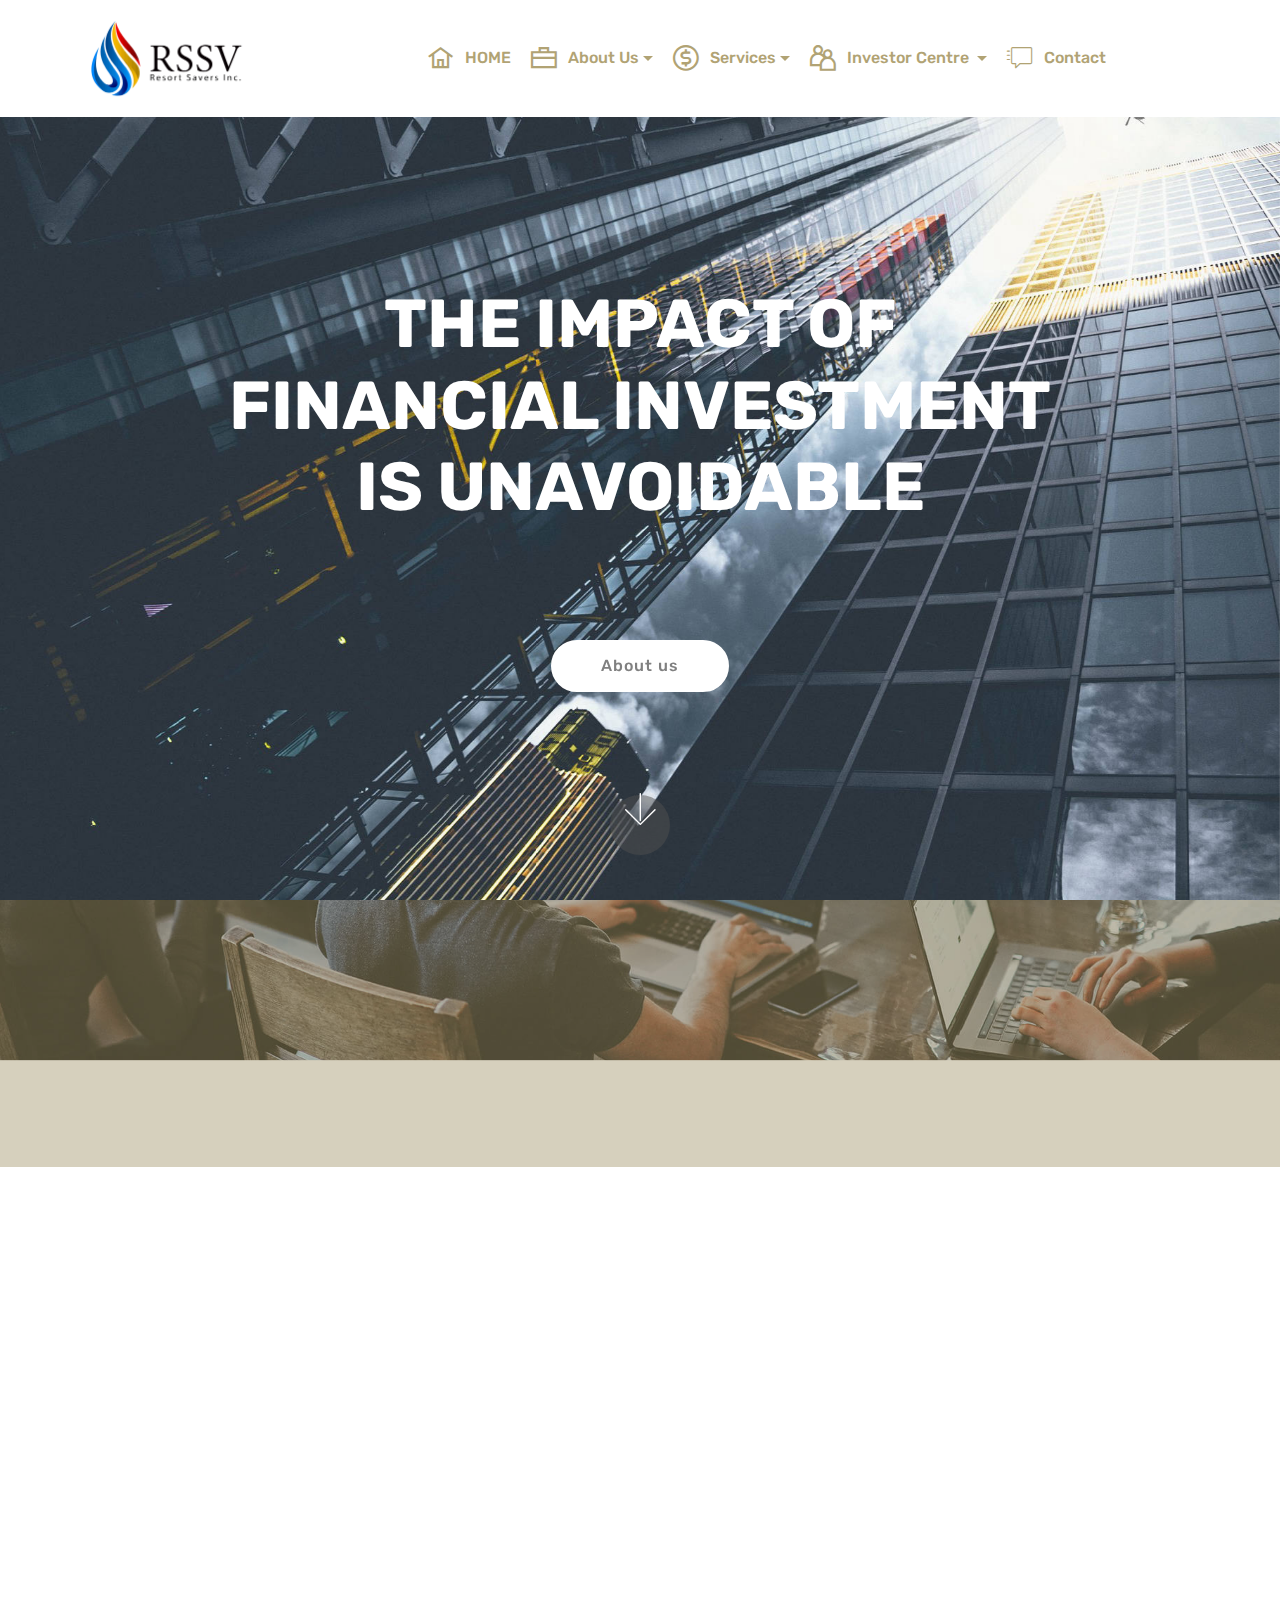
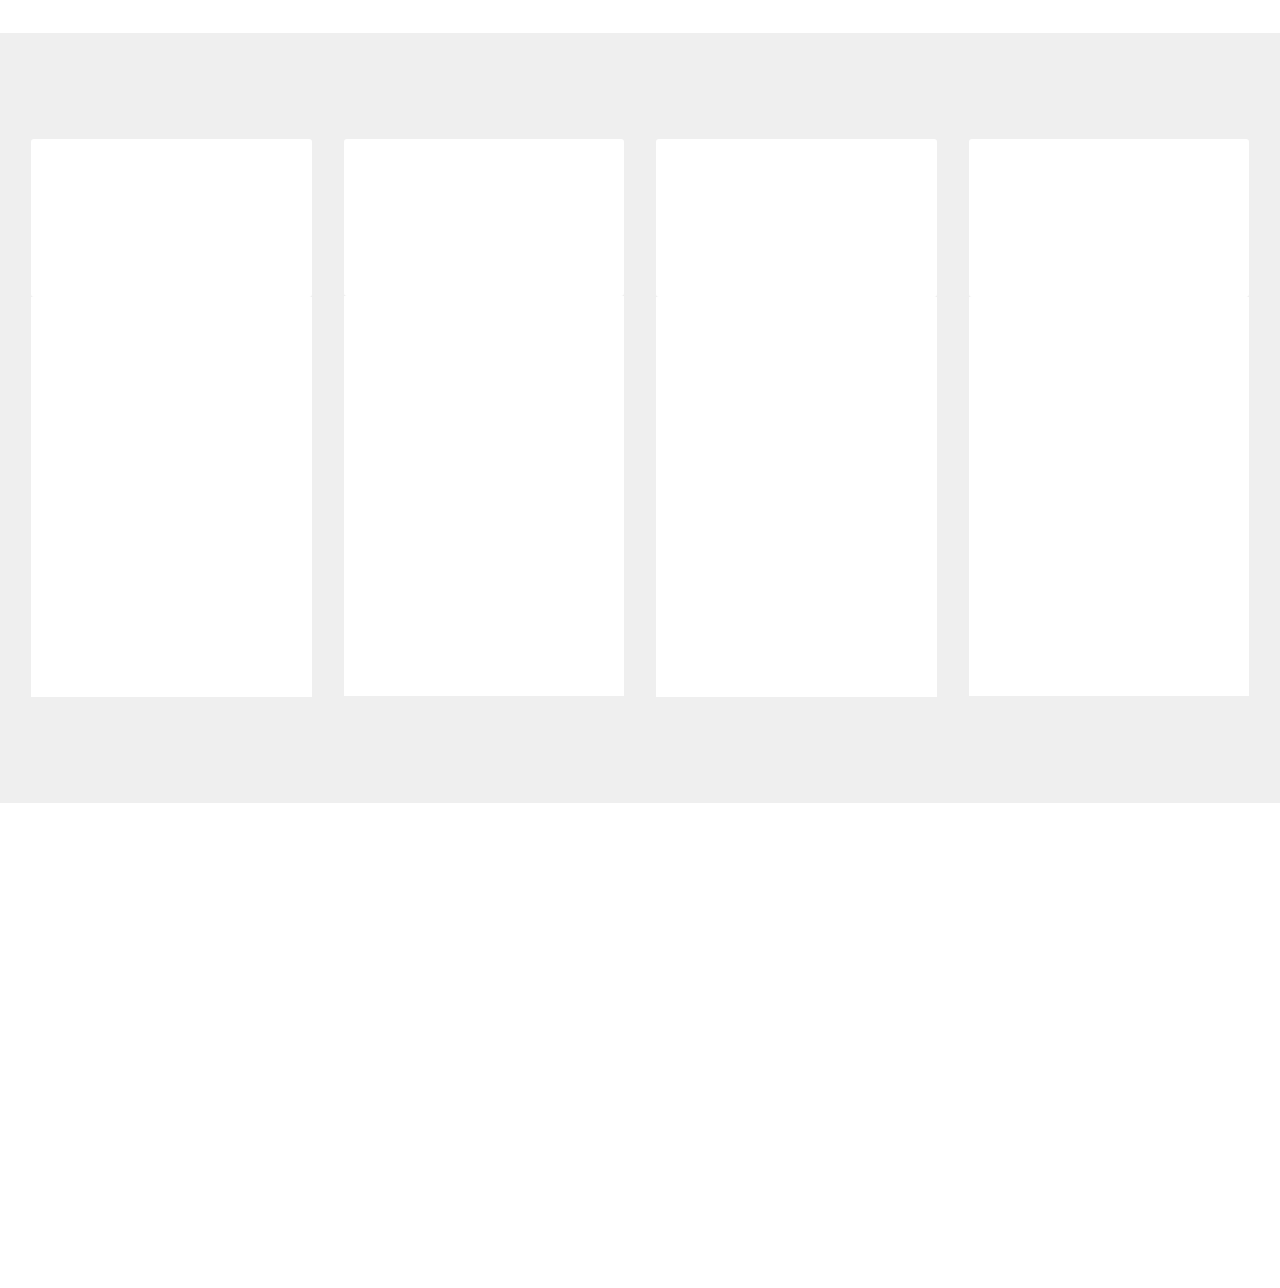
<file: index.html>
<!DOCTYPE html>
<html  >
<head>
  
  <meta charset="UTF-8">
  <meta http-equiv="X-UA-Compatible" content="IE=edge">
  
  <meta name="viewport" content="width=device-width, initial-scale=1, minimum-scale=1">
  <link rel="shortcut icon" href="assets/images/rssv-logo-black-356x203.png" type="image/x-icon">
  <meta name="description" content="THE IMPACT OF FINANCIAL INVESTMENT IS UNAVOIDABLE.Resort Savers, Inc. makes investments and acquisitions into markets and industries throughout the world. The Company operates through two segments: health beverage, and oil and gas.  ">
  
  <title>Home</title>
  <link rel="stylesheet" href="assets/web/assets/mobirise-icons2/mobirise2.css">
  <link rel="stylesheet" href="assets/web/assets/mobirise-icons/mobirise-icons.css">
  <link rel="stylesheet" href="assets/bootstrap/css/bootstrap.min.css">
  <link rel="stylesheet" href="assets/bootstrap/css/bootstrap-grid.min.css">
  <link rel="stylesheet" href="assets/bootstrap/css/bootstrap-reboot.min.css">
  <link rel="stylesheet" href="assets/dropdown/css/style.css">
  <link rel="stylesheet" href="assets/tether/tether.min.css">
  <link rel="stylesheet" href="assets/animatecss/animate.min.css">
  <link rel="stylesheet" href="assets/socicon/css/styles.css">
  <link rel="stylesheet" href="assets/theme/css/style.css">
  <link rel="preload" as="style" href="assets/mobirise/css/mbr-additional.css"><link rel="stylesheet" href="assets/mobirise/css/mbr-additional.css" type="text/css">
  
  
  
</head>
<body>
  <section class="menu cid-qTkzRZLJNu" once="menu" id="menu1-0">

    

    <nav class="navbar navbar-expand beta-menu navbar-dropdown align-items-center navbar-fixed-top navbar-toggleable-sm">
        <button class="navbar-toggler navbar-toggler-right" type="button" data-toggle="collapse" data-target="#navbarSupportedContent" aria-controls="navbarSupportedContent" aria-expanded="false" aria-label="Toggle navigation">
            <div class="hamburger">
                <span></span>
                <span></span>
                <span></span>
                <span></span>
            </div>
        </button>
        <div class="menu-logo">
            <div class="navbar-brand">
                <span class="navbar-logo">
                    
                         <a href="index.html"><img src="assets/images/rssv-logo-black-356x203.png" alt="Centurion" title="" style="height: 6.3rem;"></a>
                    
                </span>
                
            </div>
        </div>
        <div class="collapse navbar-collapse" id="navbarSupportedContent">
            <ul class="navbar-nav nav-dropdown nav-right" data-app-modern-menu="true"><li class="nav-item"><a class="nav-link link text-danger display-4" href="index.html" aria-expanded="false"><span class="mobi-mbri mobi-mbri-home mbr-iconfont mbr-iconfont-btn"></span>
                        
                        HOME</a></li><li class="nav-item dropdown">
                    <a class="nav-link link dropdown-toggle text-danger display-4" href="page2.html" data-toggle="dropdown-submenu" aria-expanded="false"><span class="mobi-mbri mobi-mbri-briefcase mbr-iconfont mbr-iconfont-btn"></span>
                        
                        About Us
                    </a><div class="dropdown-menu"><a class="dropdown-item text-danger display-4" href="AboutUs.html#header1-g" aria-expanded="false">WHO WE ARE</a><a class="dropdown-item text-danger display-4" href="AboutUs.html#content4-k">MANAGEMENT TEAM</a></div>
                </li><li class="nav-item dropdown">
                    <a class="nav-link link dropdown-toggle text-danger display-4" href="page1.html" data-toggle="dropdown-submenu" aria-expanded="false"><span class="mobi-mbri mobi-mbri-cash mbr-iconfont mbr-iconfont-btn"></span>
                        
                        Services
                    </a><div class="dropdown-menu"><a class="dropdown-item text-danger display-4" href="Services.html#content5-8" aria-expanded="false">CORPORATE FIANANCE ADVISORY</a><a class="dropdown-item text-danger display-4" href="Services.html#features18-10" aria-expanded="false">ASSET MANAGEMENT</a><a class="dropdown-item text-danger display-4" href="Services.html#features11-12" aria-expanded="false">PRIVATE PLACEMENTS</a><a class="dropdown-item text-danger display-4" href="Services.html#content4-14" aria-expanded="false">BROKERAGE SERVICES &amp; RESEARCH</a></div>
                </li>
                <li class="nav-item dropdown"><a class="nav-link link dropdown-toggle text-danger display-4" href="page3.html" data-toggle="dropdown-submenu" aria-expanded="true"><span class="mobi-mbri mobi-mbri-users mbr-iconfont mbr-iconfont-btn"></span>Investor Centre&nbsp;</a><div class="dropdown-menu"><a class="dropdown-item text-danger display-4" href="page3.html#header16-15" aria-expanded="false">OVERVIEW</a><a class="dropdown-item text-danger display-4" href="page3.html#custom-html-16" aria-expanded="false">CORPORATE INFORMATION</a><a class="dropdown-item text-danger display-4" href="page3.html#content6-1l" aria-expanded="false">FINANCIAL REPORT</a><a class="dropdown-item text-danger display-4" href="page3.html#content4-1o" aria-expanded="false">PRESS CENTER</a></div></li><li class="nav-item"><a class="nav-link link text-danger display-4" href="page4.html"><span class="mbri-help mbr-iconfont mbr-iconfont-btn"></span>
                        Contact &nbsp; &nbsp; &nbsp; &nbsp; &nbsp; &nbsp; &nbsp; &nbsp; &nbsp; &nbsp;&nbsp;</a></li></ul>
            
        </div>
    </nav>
</section>

<section class="cid-qTkA127IK8 mbr-fullscreen mbr-parallax-background" id="header2-1">

    

    

    <div class="container align-center">
        <div class="row justify-content-md-center">
            <div class="mbr-white col-md-10">
                <h1 class="mbr-section-title mbr-bold pb-3 mbr-fonts-style display-1"><br>THE IMPACT OF<div>FINANCIAL INVESTMENT</div><div>IS UNAVOIDABLE</div><div><br></div></h1>
                
                
                <div class="mbr-section-btn"><a class="btn btn-md btn-white display-4" href="page2.html">About us</a></div>
            </div>
        </div>
    </div>
    <div class="mbr-arrow hidden-sm-down" aria-hidden="true">
        <a href="#next">
            <i class="mbri-down mbr-iconfont"></i>
        </a>
    </div>
</section>

<section class="header8 cid-rGz56P5yH4 mbr-parallax-background" id="header8-e">

    

    <div class="mbr-overlay" style="opacity: 0.4; background-color: rgb(177, 163, 116);">
    </div>

    <div class="container align-center">
        <div class="row justify-content-md-center">
            <div class="mbr-white col-md-10">
                
                <p class="mbr-text align-center py-2 mbr-fonts-style display-5">
                        Resort Savers, Inc. makes investments and acquisitions into markets and industries throughout the world. The Company operates through two segments: health beverage, and oil and gas. &nbsp;</p>
                
                
                
            </div>
        </div>
    </div>
    
</section>

<section class="mbr-section article content11 cid-rH7Mu5j1UE" id="content11-p">
     

    <div class="container">
        <div class="media-container-row">
            <div class="mbr-text counter-container col-12 col-md-8 mbr-fonts-style display-7">
                <ol>
                    <li><strong>October 19, 2019 </strong>&nbsp;- Resort Savers (OTC:RSSV) stock has been moved at 1911.764706% throughout last twelve months. The stock has performed 4175% around last thirty days, and changed 1325% over the last three months. <a href="https://www.newsscanner.info/2019/10/19/notable-performance-spotlight-resort-savers-otcrssv/" target="_blank">Click for DETAIL.</a></li>
                    <li><strong>October 3, 2019</strong> - Traders Searchlight: RSSV has a market cap of $41886468. Market capitalization refers to the total dollar market value of a company’s outstanding shares. The company holds Outstanding share with figure of 520976000 and noted 170958353 floating shares. <a href="https://www.surveydone.info/2019/10/03/traders-searchlight-resort-savers-otcrssv/" target="_blank">Click for DETAIL.</a></li><li><strong>May 17, 2019</strong>&nbsp;-Resort Savers, Inc. (RSSV) SEC Filing 10-K Annual report for the fiscal year ending Moonday, December 31,2018. <a href="https://last10k.com/sec-filings/rssv" target="_blank">Click for Detail</a></li>
                    <li><strong>July 16, 2018 &nbsp;</strong>-Resort Savers, Inc. Announces Medical Distribution Partnership with South Korea-based CancerROP.&nbsp;<a href="https://www.marketwatch.com/press-release/resort-savers-inc-announces-medical-distribution-partnership-with-south-korea-based-cancerrop-2018-07-16-15249036" target="_blank">Click for Detail</a></li>
                </ol>
            </div>
        </div>
    </div>
</section>

<section class="features17 cid-rH7MNVcofe" id="features17-q">
    
    

    
    <div class="container-fluid">
        <div class="media-container-row">
            <div class="card p-3 col-12 col-md-6 col-lg-3">
                <div class="card-wrapper">
                    <div class="card-img">
                        <img src="assets/images/mbr-634x423.jpeg" alt="" title="">
                    </div>
                    <div class="card-box">
                        <h4 class="card-title pb-3 mbr-fonts-style display-7">CORPORATE<div><br></div><div>FINANCE ADVISORY</div></h4>
                        <p class="mbr-text mbr-fonts-style display-7">
                            RSSV is an investment firm based in United State that provides Corporate Finance Advisory, Asset Management and Brokerage services to local, regional and international clients including corporations, governments and high-net- worth individuals.
                        </p>
                    </div>
                </div>
            </div>

            <div class="card p-3 col-12 col-md-6 col-lg-3">
                <div class="card-wrapper">
                    <div class="card-img">
                        <img src="assets/images/mbr-1-634x423.jpeg" alt="" title="">
                    </div>
                    <div class="card-box">
                        <h4 class="card-title pb-3 mbr-fonts-style display-7">
                            ASSET
                        <div><br></div><div>MANAGEMENT</div></h4>
                        <p class="mbr-text mbr-fonts-style display-7">Through a proactive approach, coupled with innovative ideas and extensive research, our Asset Management department is dedicated to serve as a link between investors and investment opportunities in the local and regional markets.<br></p>
                    </div>
                </div>
            </div>

            <div class="card p-3 col-12 col-md-6 col-lg-3">
                <div class="card-wrapper">
                    <div class="card-img">
                        <img src="assets/images/mbr-634x397.jpeg" alt="" title="">
                    </div>
                    <div class="card-box">
                        <h4 class="card-title pb-3 mbr-fonts-style display-7">PRIVATE <br><br>PLACEMENTS<br></h4>
                        <p class="mbr-text mbr-fonts-style display-7">
                            RSSV assembles composite businesses across the capital and investment spectrum to minimize thinning and enhance the capital structure. Often these resolutions include an amalgam of debt and equity.&nbsp;<br><br>
                        </p>
                    </div>
                </div>
            </div>

            <div class="card p-3 col-12 col-md-6 col-lg-3">
                <div class="card-wrapper">
                    <div class="card-img">
                        <img src="assets/images/background4.jpeg" alt="" title="">
                    </div>
                    <div class="card-box">
                        <h4 class="card-title pb-3 mbr-fonts-style display-7">BROKERAGE SERVICES &amp; <br><br>RESEARCH</h4>
                        <p class="mbr-text mbr-fonts-style display-7">Capital Investments’ Brokerage department connects our institutional and retail clients to local, regional and international markets through a world class global trading platform.<br><br><br></p>
                    </div>
                </div>
            </div>
            
            
        </div>
    </div>
</section>

<section class="cid-qTkAaeaxX5 mbr-reveal" id="footer1-2">

    

    

    <div class="container">
        <div class="media-container-row content text-white">
            <div class="col-12 col-md-3">
                <div class="media-wrap">
                    <a href="index.html">
                        <img src="assets/images/rssv-logo-black-356x203.png" alt="" title="">
                    </a>
                </div>
            </div>
            <div class="col-12 col-md-3 mbr-fonts-style display-7">
                <h5 class="pb-3">
                    RSSV [Headquater]</h5>
                <p class="mbr-text">1004 Commercial Avenue Suite 509 Anacortes, WA 98221, United States</p>
            </div>
            <div class="col-12 col-md-3 mbr-fonts-style display-7">
                <h5 class="pb-3">
                    RSSV [Malaysia]</h5>
                <p class="mbr-text">Level 11, Tower 4, Puchong Financial Corporate Centre (PFCC)<br>Jalan Puteri 1/2, Bandar Puteri, 47100 Puchong, Malaysia<br><br>Contact No.: +603 8600 0313<br>Email: ir@resortsaversinc.finance<br></p>
            </div>
            <div class="col-12 col-md-3 mbr-fonts-style display-7">
                <h5 class="pb-3">
                    Links
                </h5>
                <p class="mbr-text"><a href="https://www.nasdaq.com/market-activity/stocks/rssv" target="_blank">Nasdaq</a></p>
            </div>
        </div>
        <div class="footer-lower">
            <div class="media-container-row">
                <div class="col-sm-12">
                    <hr>
                </div>
            </div>
            <div class="media-container-row mbr-white">
                <div class="col-sm-6 copyright">
                    <p class="mbr-text mbr-fonts-style display-7">
                        © Copyright 2019 ResortSaversInc. - All Rights Reserved
                    </p>
                </div>
                <div class="col-md-6">
                    
                </div>
            </div>
        </div>
    </div>
</section>


  <script src="assets/web/assets/jquery/jquery.min.js"></script>
  <script src="assets/popper/popper.min.js"></script>
  <script src="assets/bootstrap/js/bootstrap.min.js"></script>
  <script src="assets/smoothscroll/smooth-scroll.js"></script>
  <script src="assets/dropdown/js/nav-dropdown.js"></script>
  <script src="assets/dropdown/js/navbar-dropdown.js"></script>
  <script src="assets/tether/tether.min.js"></script>
  <script src="assets/viewportchecker/jquery.viewportchecker.js"></script>
  <script src="assets/parallax/jarallax.min.js"></script>
  <script src="assets/playervimeo/vimeo_player.js"></script>
  <script src="assets/touchswipe/jquery.touch-swipe.min.js"></script>
  <script src="assets/theme/js/script.js"></script>
  
  
 <div id="scrollToTop" class="scrollToTop mbr-arrow-up"><a style="text-align: center;"><i class="mbr-arrow-up-icon mbr-arrow-up-icon-cm cm-icon cm-icon-smallarrow-up"></i></a></div>
    <input name="animation" type="hidden">
  </body>
</html>
</file>
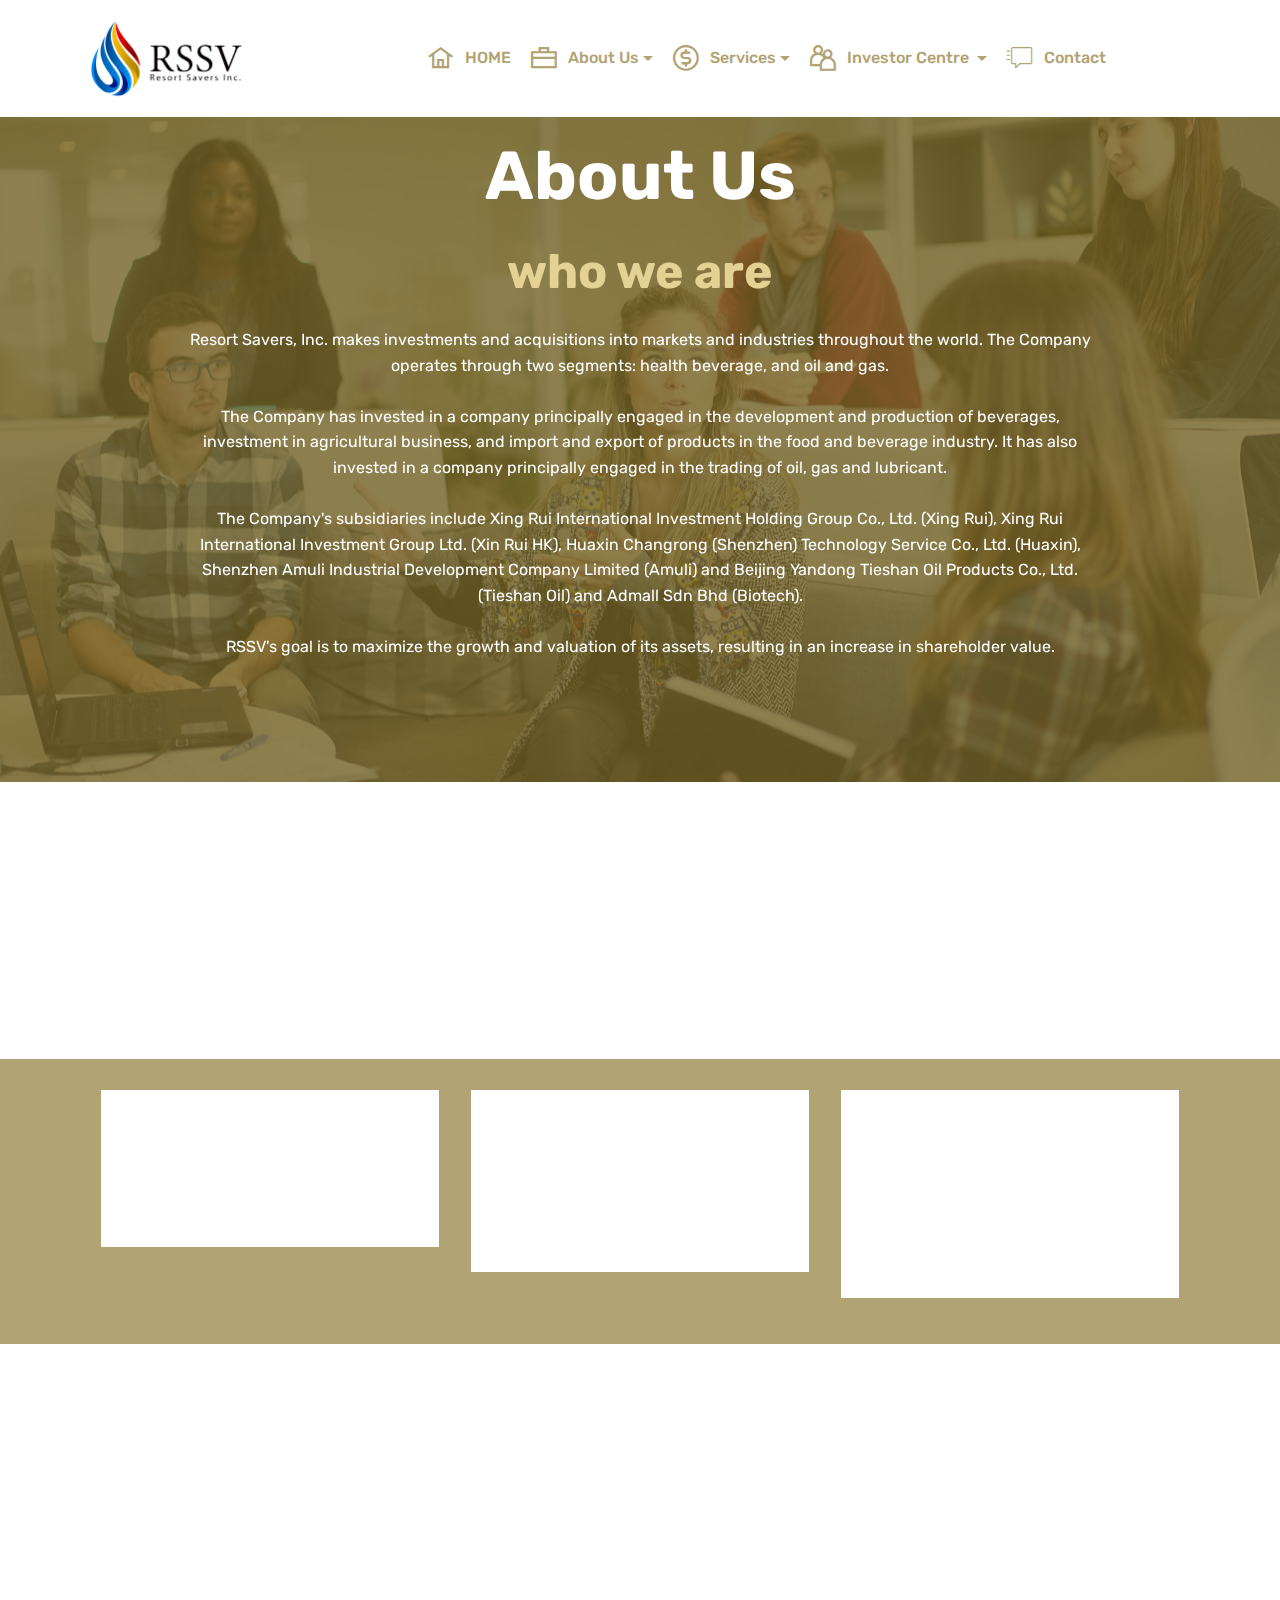
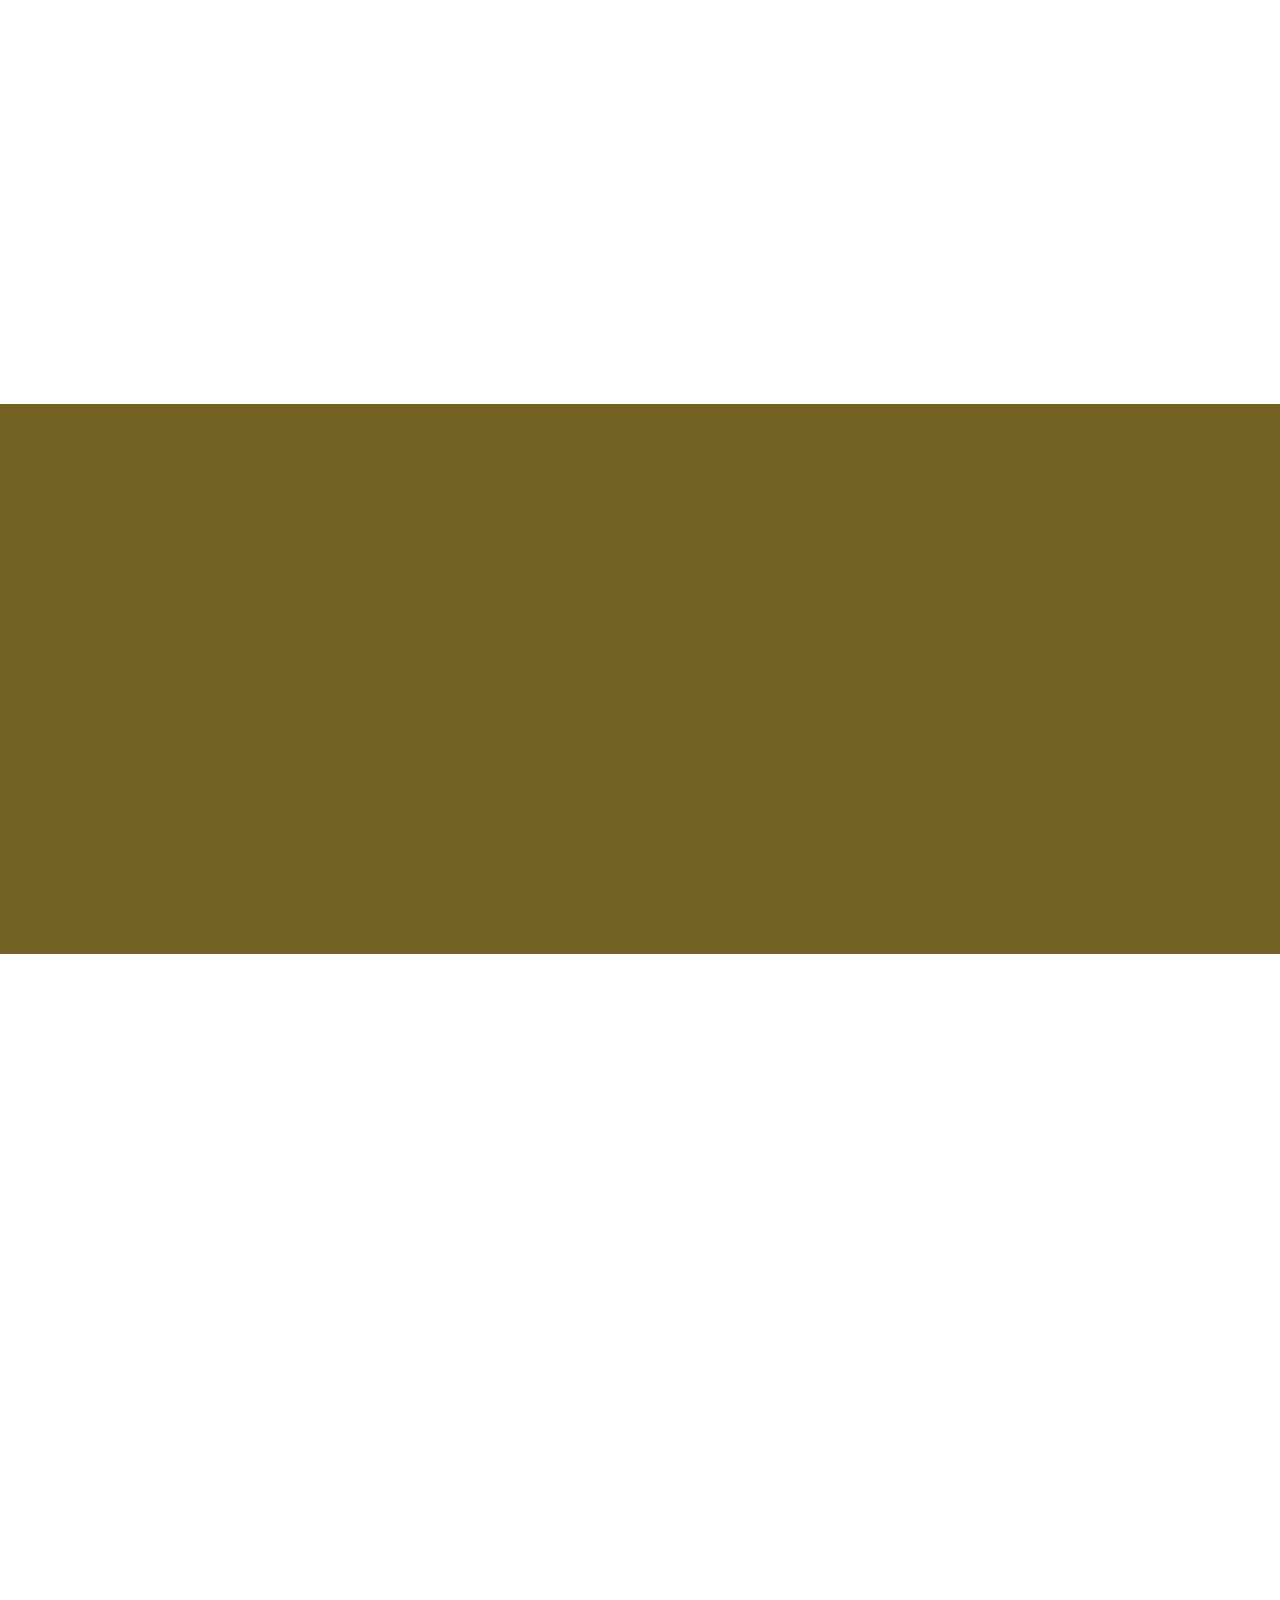
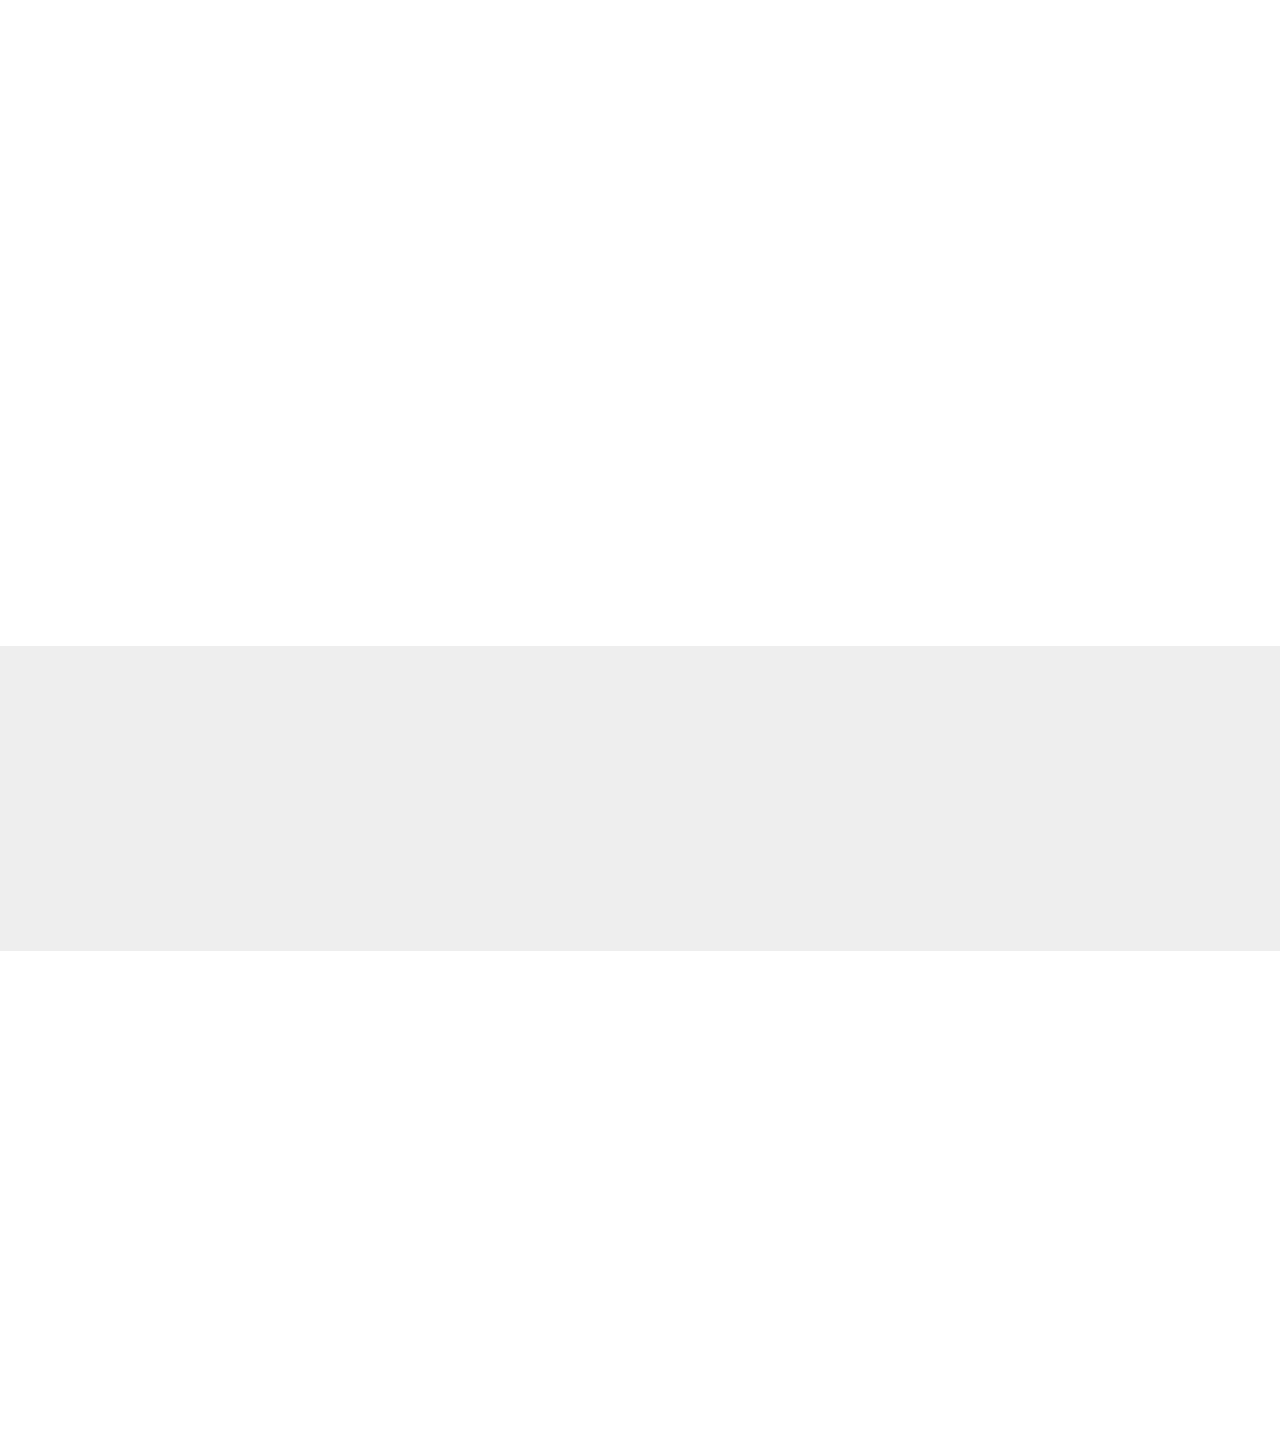
<file: AboutUs.html>
<!DOCTYPE html>
<html  >
<head>
  
  <meta charset="UTF-8">
  <meta http-equiv="X-UA-Compatible" content="IE=edge">
  
  <meta name="viewport" content="width=device-width, initial-scale=1, minimum-scale=1">
  <link rel="shortcut icon" href="assets/images/rssv-logo-black-356x203.png" type="image/x-icon">
  <meta name="description" content="Resort Savers, Inc. makes investments and acquisitions into markets and industries throughout the world. The Company operates through two segments: health beverage, and oil and gas.">
  
  <title>About Us</title>
  <link rel="stylesheet" href="assets/web/assets/mobirise-icons2/mobirise2.css">
  <link rel="stylesheet" href="assets/web/assets/mobirise-icons/mobirise-icons.css">
  <link rel="stylesheet" href="assets/bootstrap/css/bootstrap.min.css">
  <link rel="stylesheet" href="assets/bootstrap/css/bootstrap-grid.min.css">
  <link rel="stylesheet" href="assets/bootstrap/css/bootstrap-reboot.min.css">
  <link rel="stylesheet" href="assets/dropdown/css/style.css">
  <link rel="stylesheet" href="assets/tether/tether.min.css">
  <link rel="stylesheet" href="assets/animatecss/animate.min.css">
  <link rel="stylesheet" href="assets/socicon/css/styles.css">
  <link rel="stylesheet" href="assets/theme/css/style.css">
  <link rel="preload" as="style" href="assets/mobirise/css/mbr-additional.css"><link rel="stylesheet" href="assets/mobirise/css/mbr-additional.css" type="text/css">
  
  
  
</head>
<body>
  <section class="menu cid-qTkzRZLJNu" once="menu" id="menu1-4">

    

    <nav class="navbar navbar-expand beta-menu navbar-dropdown align-items-center navbar-fixed-top navbar-toggleable-sm">
        <button class="navbar-toggler navbar-toggler-right" type="button" data-toggle="collapse" data-target="#navbarSupportedContent" aria-controls="navbarSupportedContent" aria-expanded="false" aria-label="Toggle navigation">
            <div class="hamburger">
                <span></span>
                <span></span>
                <span></span>
                <span></span>
            </div>
        </button>
        <div class="menu-logo">
            <div class="navbar-brand">
                <span class="navbar-logo">
                    
                         <a href="index.html"><img src="assets/images/rssv-logo-black-356x203.png" alt="Centurion" title="" style="height: 6.3rem;"></a>
                    
                </span>
                
            </div>
        </div>
        <div class="collapse navbar-collapse" id="navbarSupportedContent">
            <ul class="navbar-nav nav-dropdown nav-right" data-app-modern-menu="true"><li class="nav-item"><a class="nav-link link text-danger display-4" href="index.html" aria-expanded="false"><span class="mobi-mbri mobi-mbri-home mbr-iconfont mbr-iconfont-btn"></span>
                        
                        HOME</a></li><li class="nav-item dropdown">
                    <a class="nav-link link dropdown-toggle text-danger display-4" href="page2.html" data-toggle="dropdown-submenu" aria-expanded="false"><span class="mobi-mbri mobi-mbri-briefcase mbr-iconfont mbr-iconfont-btn"></span>
                        
                        About Us
                    </a><div class="dropdown-menu"><a class="dropdown-item text-danger display-4" href="AboutUs.html#header1-g" aria-expanded="false">WHO WE ARE</a><a class="dropdown-item text-danger display-4" href="AboutUs.html#content4-k">MANAGEMENT TEAM</a></div>
                </li><li class="nav-item dropdown">
                    <a class="nav-link link dropdown-toggle text-danger display-4" href="page1.html" data-toggle="dropdown-submenu" aria-expanded="false"><span class="mobi-mbri mobi-mbri-cash mbr-iconfont mbr-iconfont-btn"></span>
                        
                        Services
                    </a><div class="dropdown-menu"><a class="dropdown-item text-danger display-4" href="Services.html#content5-8" aria-expanded="false">CORPORATE FIANANCE ADVISORY</a><a class="dropdown-item text-danger display-4" href="Services.html#features18-10" aria-expanded="false">ASSET MANAGEMENT</a><a class="dropdown-item text-danger display-4" href="Services.html#features11-12" aria-expanded="false">PRIVATE PLACEMENTS</a><a class="dropdown-item text-danger display-4" href="Services.html#content4-14" aria-expanded="false">BROKERAGE SERVICES &amp; RESEARCH</a></div>
                </li>
                <li class="nav-item dropdown open"><a class="nav-link link dropdown-toggle text-danger display-4" href="page3.html" data-toggle="dropdown-submenu" aria-expanded="true"><span class="mobi-mbri mobi-mbri-users mbr-iconfont mbr-iconfont-btn"></span>Investor Centre&nbsp;</a><div class="dropdown-menu"><a class="dropdown-item text-danger display-4" href="page3.html#header16-15" aria-expanded="false">OVERVIEW</a><a class="dropdown-item text-danger display-4" href="page3.html#custom-html-16" aria-expanded="false">CORPORATE INFORMATION</a><a class="dropdown-item text-danger display-4" href="page3.html#content6-1l" aria-expanded="false">FINANCIAL REPORT</a><a class="dropdown-item text-danger display-4" href="page3.html#content4-1o" aria-expanded="false">PRESS CENTER</a></div></li><li class="nav-item"><a class="nav-link link text-danger display-4" href="page4.html"><span class="mbri-help mbr-iconfont mbr-iconfont-btn"></span>
                        Contact &nbsp; &nbsp; &nbsp; &nbsp; &nbsp; &nbsp; &nbsp; &nbsp; &nbsp; &nbsp;&nbsp;</a></li></ul>
            
        </div>
    </nav>
</section>

<section class="header1 cid-rGVNgiU6dk mbr-parallax-background" id="header1-g">

    

    <div class="mbr-overlay" style="opacity: 0.8; background-color: rgb(115, 97, 35);">
    </div>

    <div class="container">
        <div class="row justify-content-md-center">
            <div class="mbr-white col-md-10">
                <h1 class="mbr-section-title align-center mbr-bold pb-3 mbr-fonts-style display-1">
                    About Us</h1>
                <h3 class="mbr-section-subtitle align-center mbr-light pb-3 mbr-fonts-style display-2"><strong>
                    who we are</strong></h3>
                <p class="mbr-text align-center pb-3 mbr-fonts-style display-7">Resort Savers, Inc. makes investments and acquisitions into markets and industries throughout the world. The Company operates through two segments: health beverage, and oil and gas.<br><br> The Company has invested in a company principally engaged in the development and production of beverages, investment in agricultural business, and import and export of products in the food and beverage industry. It has also invested in a company principally engaged in the trading of oil, gas and lubricant.<br><br> The Company's subsidiaries include Xing Rui International Investment Holding Group Co., Ltd. (Xing Rui), Xing Rui International Investment Group Ltd. (Xin Rui HK), Huaxin Changrong (Shenzhen) Technology Service Co., Ltd. (Huaxin), Shenzhen Amuli Industrial Development Company Limited (Amuli) and Beijing Yandong Tieshan Oil Products Co., Ltd. (Tieshan Oil) and Admall Sdn Bhd (Biotech). <br><br>RSSV's goal is to maximize the growth and valuation of its assets, resulting in an increase in shareholder value.<br></p>
                
            </div>
        </div>
    </div>

</section>

<section class="mbr-section content4 cid-rGVPMkmlVe" id="content4-l">

    

    <div class="container">
        <div class="media-container-row">
            <div class="title col-12 col-md-8">
                <h2 class="align-center pb-3 mbr-fonts-style display-2"><strong>RSSV Values Embodiment</strong></h2>
                <h3 class="mbr-section-subtitle align-center mbr-light mbr-fonts-style display-5">RSSV uses private equity investment to create a secure and stable investment platform</h3>
                
            </div>
        </div>
    </div>
</section>

<section class="features4 cid-rGVPbKwwC6" id="features4-h">
    
         

    
    <div class="container">
        <div class="media-container-row">
            <div class="card p-3 col-12 col-md-6 col-lg-4">
                <div class="card-wrapper media-container-row media-container-row">
                    <div class="card-box">
                        
                        <p class="mbr-text mbr-fonts-style display-7">RSSV's five-year asset restructuring operation is operated by a highly experienced SGCI team.<br></p>
                    </div>
                </div>
            </div>

            <div class="card p-3 col-12 col-md-6 col-12 col-md-6 col-lg-4">
                <div class="card-wrapper media-container-row">
                    <div class="card-box">
                        
                        <p class="mbr-text mbr-fonts-style display-7">RSSV is very promising to complete the IPO listing in well-known exchanges within short time in the future.<br></p>
                    </div>
                </div>
            </div>

            <div class="card p-3 col-12 col-md-6 col-lg-4">
                <div class="card-wrapper media-container-row">
                    <div class="card-box">
                        
                        <p class="mbr-text mbr-fonts-style display-7">RSSV is constantly merging or acquiring companies with strong global profitability, it has successfully acquired 4 international hard asset companies.<br></p>
                    </div>
                </div>
            </div>

            
        </div>
    </div>
</section>

<section class="mbr-section content4 cid-rGVPLNZ3B2" id="content4-k">

    

    <div class="container">
        <div class="media-container-row">
            <div class="title col-12 col-md-8">
                <h2 class="align-center pb-3 mbr-fonts-style display-2"><strong>
                    MANAGEMENT TEAM</strong></h2>
                
                
            </div>
        </div>
    </div>
</section>

<section class="testimonials3 cid-rH7QtABEll" id="testimonials3-t">

    

    

    <div class="container">
        <div class="media-container-row">
            <div class="media-content px-3 align-self-center mbr-white py-2">
                <p class="mbr-text testimonial-text mbr-fonts-style display-7"><br>DS CHANG is fluent in French, English and Mandarin and started his career 25 years ago.<br><br>He had worked for one of the top 20 companies in France, move on to IT industry for 16 years and held important role as financial experts and long-term company directors.<br><br>2013, DS CHANG became the vice chairman of a French financial group, which is a listed sponsor of the NYSE Euronext. His clients comprise of companies from all around the world.<br><br>In 2016, DS CHANG established his own financial services companies SCGI and SANARCO, with offices in Paris, London, Frankfurt, Hong Kong and Beijing, providing consultancy services in lease financing, regular financing, project financing, investment funds, fund management, corporate restructuring, and corporate restructuring.<br></p>
                <p class="mbr-author-name pt-4 mb-2 mbr-fonts-style display-5">D.S. CHANG<br></p>
                <p class="mbr-author-desc mbr-fonts-style display-7">Founder | Honorary Chairman<br></p>
            </div>

            <div class="mbr-figure pl-lg-5" style="width: 60%;">
              <img src="assets/images/dscheng-478x535.png" alt="" title="">
            </div>
        </div>
    </div>
</section>

<section class="testimonials2 cid-rH7QFpDHvW" id="testimonials2-v">

    

    

    <div class="container">
        <div class="media-container-row">
            <div class="mbr-figure pr-lg-5" style="width: 60%;">
              <img src="assets/images/frederic-424x535.png" alt="" title="">
            </div>
            <div class="media-content px-3 align-self-center mbr-white py-2">
                    <p class="mbr-text testimonial-text mbr-fonts-style display-7"><br>Frederic Le BOURGEOIS had 30 years of banking experience and he successfully oversees the licensing processes of three banks.<br><br>He manages a European bank with a large number of CBR activities and revenues, so he has the most direct and deep understanding and vast experiences in ATM / ATF regulation, cross-border transactions and CBR.<br><br>He had held senior management positions in French and African banks. He is well versed in the management and regulation of European banks and the requirements and realities of banks in developing countries.<br><br>Frederic also served as Managing Director of the Paris subsidiary of the Independent Bank of Nigeria First Bank UK Limited. The subsidiary specializes in withdrawing Sahara's banking operations in South Africa and is responsible for all negotiations with the Bank of France, including licensing, regulatory oversight and customer base of 55 banks.<br></p>
                    <p class="mbr-author-name pt-4 mb-2 mbr-fonts-style display-5">Frederic Le BOURGEOIS<br></p>
                    <p class="mbr-author-desc mbr-fonts-style display-7">Founder | Chairman<br></p>
            </div>
        </div>
    </div>
</section>

<section class="testimonials3 cid-rH7QtSsbKl" id="testimonials3-u">

    

    

    <div class="container">
        <div class="media-container-row">
            <div class="media-content px-3 align-self-center mbr-white py-2">
                <p class="mbr-text testimonial-text mbr-fonts-style display-7"><br>In 2006, he received the title of DIMP Datoship in Malaysia which awarded by the Sultan of Pahang.<br> <br>In 2008, he received the Outstanding Entrepreneurship Award by Asia Pacific Entrepreneurship Awards (APEA) .<br> <br>During 2011, he has been conferred an honorary degree by Shenzhen University, China.<br><br>He received certificate of recognition and a doctorate in business administration by Hong Kong’s Victoria University .<br> <br>In 2012, he received the Merlin Award for his contribution to magic industry by Tony Hassini, founder of the International Magicians Society (IMS). <br> <br>In 2013, he received the Victoria University Chancellor Certification of Recognition .<br> <br>In 2014, he has been conferred an honorary degree by Carlton College, United States of America.<br><br>During 2014, he has also been Appointed as BIRO officer of weaponry and disciplinary for RELA (Jabatan Sukarelawan Malaysia) in Johor, Malaysia .<br><br>In 2015, he has been awarded the “Professor Emeritus of Business” by California University of International Business Studies.<br><br>in 2015, he received an honorary degree by France’s Sabi University.<br> <br>In 2016, he has been awarded by Sultan of Pahang with the title of SSAP Datoship (Dato’ Sri) in Malaysia .<br><br>In 2017, he has been awarded as a Record-Holder (Under Business Edition) by The Malaysia Book of Records . <br> <br>In 2018, he received a Diploma in Blockchain from the Southwest State University of Russia. <br> <br>In 2019, he was appointed chairman of the Malaysian (Asia) Blockchain Group.<br> <br>Dato’ Sri Dr Patrick Tan received the 2018 Chinese Role Model Pioneer Award as one of the Malaysian Chinese representatives to be awarded with a prestigious recognition in the  2019 Chinese Spring Festival &amp; Gala and Role Models Festival in Beijing. <br> <br>In 2019, he won the honour of the 4th "Global Outstanding Young Leader" issued by Hong Kong Asia Weekly.<br></p>
                <p class="mbr-author-name pt-4 mb-2 mbr-fonts-style display-5">Dato’ Sri Dr. Patrick Tan&nbsp;<br></p>
                <p class="mbr-author-desc mbr-fonts-style display-7">Founder and Chairman of ADMALL Sdn Bhd&nbsp;<br></p>
            </div>

            <div class="mbr-figure pl-lg-5" style="width: 60%;">
              <img src="assets/images/patrick-472x531.png" alt="" title="">
            </div>
        </div>
    </div>
</section>

<section class="mbr-section content5 cid-rH7W0Ohdhb mbr-parallax-background" id="content5-y">

    

    

    <div class="container">
        <div class="media-container-row">
            <div class="title col-12 col-md-8">
                <h2 class="align-center mbr-bold mbr-white pb-3 mbr-fonts-style display-1">"It takes two flints to make a fire."&nbsp;</h2>
                <h3 class="mbr-section-subtitle align-center mbr-light mbr-white pb-3 mbr-fonts-style display-5">Louisa May Alcott</h3>
                
                
            </div>
        </div>
    </div>
</section>

<section class="cid-rIa8Yrv5r2 mbr-reveal" id="footer1-1w">

    

    

    <div class="container">
        <div class="media-container-row content text-white">
            <div class="col-12 col-md-3">
                <div class="media-wrap">
                    <a href="AboutUs.html">
                        <img src="assets/images/rssv-logo-black-356x203.png" alt="" title="">
                    </a>
                </div>
            </div>
            <div class="col-12 col-md-3 mbr-fonts-style display-7">
                <h5 class="pb-3">
                    RSSV [Headquater]</h5>
                <p class="mbr-text">1004 Commercial Avenue Suite 509 Anacortes, WA 98221, United States</p>
            </div>
            <div class="col-12 col-md-3 mbr-fonts-style display-7">
                <h5 class="pb-3">
                    RSSV [Malaysia]</h5>
                <p class="mbr-text">Level 11, Tower 4, Puchong Financial Corporate Centre (PFCC)<br>Jalan Puteri 1/2, Bandar Puteri, 47100 Puchong, Malaysia<br><br>Contact No.: +603 8600 0313<br>Email: ir@resortsaversinc.finance<br></p>
            </div>
            <div class="col-12 col-md-3 mbr-fonts-style display-7">
                <h5 class="pb-3">
                    Links
                </h5>
                <p class="mbr-text"><a href="https://www.nasdaq.com/market-activity/stocks/rssv" target="_blank">Nasdaq</a></p>
            </div>
        </div>
        <div class="footer-lower">
            <div class="media-container-row">
                <div class="col-sm-12">
                    <hr>
                </div>
            </div>
            <div class="media-container-row mbr-white">
                <div class="col-sm-6 copyright">
                    <p class="mbr-text mbr-fonts-style display-7">
                        © Copyright 2019 ResortSaversInc. - All Rights Reserved
                    </p>
                </div>
                <div class="col-md-6">
                    
                </div>
            </div>
        </div>
    </div>
</section>


  <script src="assets/web/assets/jquery/jquery.min.js"></script>
  <script src="assets/popper/popper.min.js"></script>
  <script src="assets/bootstrap/js/bootstrap.min.js"></script>
  <script src="assets/smoothscroll/smooth-scroll.js"></script>
  <script src="assets/dropdown/js/nav-dropdown.js"></script>
  <script src="assets/dropdown/js/navbar-dropdown.js"></script>
  <script src="assets/tether/tether.min.js"></script>
  <script src="assets/viewportchecker/jquery.viewportchecker.js"></script>
  <script src="assets/parallax/jarallax.min.js"></script>
  <script src="assets/touchswipe/jquery.touch-swipe.min.js"></script>
  <script src="assets/theme/js/script.js"></script>
  
  
 <div id="scrollToTop" class="scrollToTop mbr-arrow-up"><a style="text-align: center;"><i class="mbr-arrow-up-icon mbr-arrow-up-icon-cm cm-icon cm-icon-smallarrow-up"></i></a></div>
    <input name="animation" type="hidden">
  </body>
</html>
</file>
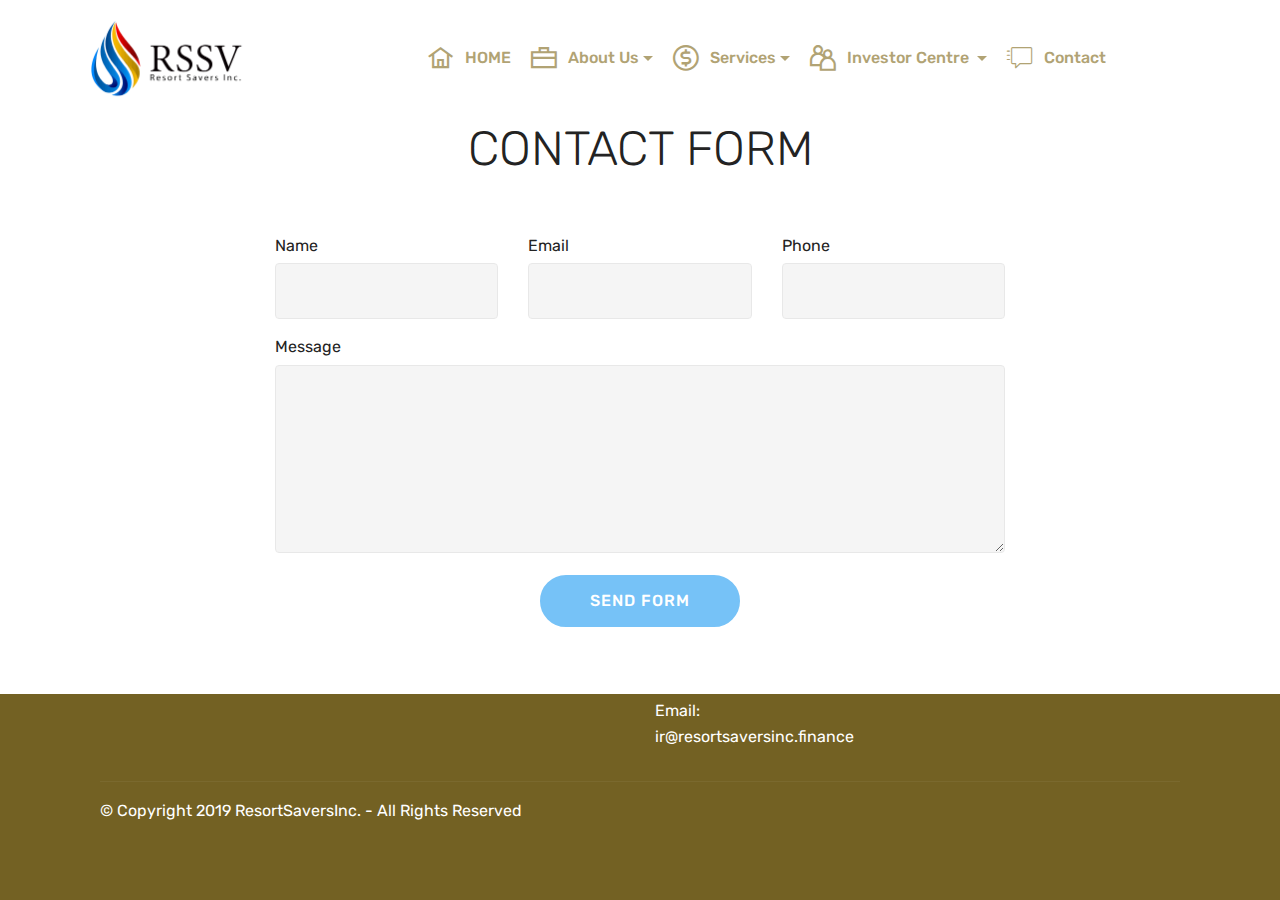
<file: Contact.html>
<!DOCTYPE html>
<html  >
<head>
  
  <meta charset="UTF-8">
  <meta http-equiv="X-UA-Compatible" content="IE=edge">
  
  <meta name="viewport" content="width=device-width, initial-scale=1, minimum-scale=1">
  <link rel="shortcut icon" href="assets/images/rssv-logo-black-356x203.png" type="image/x-icon">
  <meta name="description" content="Any enquiry or question, please feel free to summit your request here.">
  
  <title>ContactUs</title>
  <link rel="stylesheet" href="assets/web/assets/mobirise-icons/mobirise-icons.css">
  <link rel="stylesheet" href="assets/web/assets/mobirise-icons2/mobirise2.css">
  <link rel="stylesheet" href="assets/bootstrap/css/bootstrap.min.css">
  <link rel="stylesheet" href="assets/bootstrap/css/bootstrap-grid.min.css">
  <link rel="stylesheet" href="assets/bootstrap/css/bootstrap-reboot.min.css">
  <link rel="stylesheet" href="assets/dropdown/css/style.css">
  <link rel="stylesheet" href="assets/animatecss/animate.min.css">
  <link rel="stylesheet" href="assets/tether/tether.min.css">
  <link rel="stylesheet" href="assets/socicon/css/styles.css">
  <link rel="stylesheet" href="assets/theme/css/style.css">
  <link rel="preload" as="style" href="assets/mobirise/css/mbr-additional.css"><link rel="stylesheet" href="assets/mobirise/css/mbr-additional.css" type="text/css">
  
  
  
</head>
<body>
  <section class="menu cid-qTkzRZLJNu" once="menu" id="menu1-6">

    

    <nav class="navbar navbar-expand beta-menu navbar-dropdown align-items-center navbar-fixed-top navbar-toggleable-sm">
        <button class="navbar-toggler navbar-toggler-right" type="button" data-toggle="collapse" data-target="#navbarSupportedContent" aria-controls="navbarSupportedContent" aria-expanded="false" aria-label="Toggle navigation">
            <div class="hamburger">
                <span></span>
                <span></span>
                <span></span>
                <span></span>
            </div>
        </button>
        <div class="menu-logo">
            <div class="navbar-brand">
                <span class="navbar-logo">
                    
                         <a href="index.html"><img src="assets/images/rssv-logo-black-356x203.png" alt="Centurion" title="" style="height: 6.3rem;"></a>
                    
                </span>
                
            </div>
        </div>
        <div class="collapse navbar-collapse" id="navbarSupportedContent">
            <ul class="navbar-nav nav-dropdown nav-right" data-app-modern-menu="true"><li class="nav-item"><a class="nav-link link text-danger display-4" href="index.html" aria-expanded="false"><span class="mobi-mbri mobi-mbri-home mbr-iconfont mbr-iconfont-btn"></span>
                        
                        HOME</a></li><li class="nav-item dropdown">
                    <a class="nav-link link dropdown-toggle text-danger display-4" href="page2.html" data-toggle="dropdown-submenu" aria-expanded="false"><span class="mobi-mbri mobi-mbri-briefcase mbr-iconfont mbr-iconfont-btn"></span>
                        
                        About Us
                    </a><div class="dropdown-menu"><a class="dropdown-item text-danger display-4" href="AboutUs.html#header1-g" aria-expanded="false">WHO WE ARE</a><a class="dropdown-item text-danger display-4" href="AboutUs.html#content4-k">MANAGEMENT TEAM</a></div>
                </li><li class="nav-item dropdown">
                    <a class="nav-link link dropdown-toggle text-danger display-4" href="page1.html" data-toggle="dropdown-submenu" aria-expanded="false"><span class="mobi-mbri mobi-mbri-cash mbr-iconfont mbr-iconfont-btn"></span>
                        
                        Services
                    </a><div class="dropdown-menu"><a class="dropdown-item text-danger display-4" href="Services.html#content5-8" aria-expanded="false">CORPORATE FIANANCE ADVISORY</a><a class="dropdown-item text-danger display-4" href="Services.html#features18-10" aria-expanded="false">ASSET MANAGEMENT</a><a class="dropdown-item text-danger display-4" href="Services.html#features11-12" aria-expanded="false">PRIVATE PLACEMENTS</a><a class="dropdown-item text-danger display-4" href="Services.html#content4-14" aria-expanded="false">BROKERAGE SERVICES &amp; RESEARCH</a></div>
                </li>
                <li class="nav-item dropdown"><a class="nav-link link dropdown-toggle text-danger display-4" href="page3.html" data-toggle="dropdown-submenu" aria-expanded="true"><span class="mobi-mbri mobi-mbri-users mbr-iconfont mbr-iconfont-btn"></span>Investor Centre&nbsp;</a><div class="dropdown-menu"><a class="dropdown-item text-danger display-4" href="page3.html#header16-15" aria-expanded="false">OVERVIEW</a><a class="dropdown-item text-danger display-4" href="page3.html#custom-html-16" aria-expanded="false">CORPORATE INFORMATION</a><a class="dropdown-item text-danger display-4" href="page3.html#content6-1l" aria-expanded="false">FINANCIAL REPORT</a><a class="dropdown-item text-danger display-4" href="page3.html#content4-1o" aria-expanded="false">PRESS CENTER</a></div></li><li class="nav-item"><a class="nav-link link text-danger display-4" href="page4.html"><span class="mbri-help mbr-iconfont mbr-iconfont-btn"></span>
                        Contact &nbsp; &nbsp; &nbsp; &nbsp; &nbsp; &nbsp; &nbsp; &nbsp; &nbsp; &nbsp;&nbsp;</a></li></ul>
            
        </div>
    </nav>
</section>

<section class="mbr-section form1 cid-rHRmwbVuUY" id="form1-1a">

    

    
    <div class="container">
        <div class="row justify-content-center">
            <div class="title col-12 col-lg-8">
                <h2 class="mbr-section-title align-center pb-3 mbr-fonts-style display-2">
                    CONTACT FORM
                </h2>
                
            </div>
        </div>
    </div>
    <div class="container">
        <div class="row justify-content-center">
            <div class="media-container-column col-lg-8" data-form-type="formoid">
                <!---Formbuilder Form--->
                <form action="https://mobirise.com/" method="POST" class="mbr-form form-with-styler" data-form-title="Mobirise Form"><input type="hidden" name="email" data-form-email="true" value="2Ef8Is6p4NEnqxrnhKuMaI+wPROR9sxWOfzxImP+uzZc2BqD+hBe2i0DAJ5P+XZntUJxK08jAq/pWr70GAh4LqRWz697Hp5rHQY00XCt3w69hQrDg8qbYDUNB2TclAI6">
                    <div class="row">
                        <div hidden="hidden" data-form-alert="" class="alert alert-success col-12">Thanks for filling out the form! Our representative will email you as soon as posible.</div>
                        <div hidden="hidden" data-form-alert-danger="" class="alert alert-danger col-12">
                        </div>
                    </div>
                    <div class="dragArea row">
                        <div class="col-md-4  form-group" data-for="name">
                            <label for="name-form1-1a" class="form-control-label mbr-fonts-style display-7">Name</label>
                            <input type="text" name="name" data-form-field="Name" required="required" class="form-control display-7" id="name-form1-1a">
                        </div>
                        <div class="col-md-4  form-group" data-for="email">
                            <label for="email-form1-1a" class="form-control-label mbr-fonts-style display-7">Email</label>
                            <input type="email" name="email" data-form-field="Email" required="required" class="form-control display-7" id="email-form1-1a">
                        </div>
                        <div data-for="phone" class="col-md-4  form-group">
                            <label for="phone-form1-1a" class="form-control-label mbr-fonts-style display-7">Phone</label>
                            <input type="tel" name="phone" data-form-field="Phone" class="form-control display-7" id="phone-form1-1a">
                        </div>
                        <div data-for="message" class="col-md-12 form-group">
                            <label for="message-form1-1a" class="form-control-label mbr-fonts-style display-7">Message</label>
                            <textarea name="message" data-form-field="Message" class="form-control display-7" id="message-form1-1a"></textarea>
                        </div>
                        <div class="col-md-12 input-group-btn align-center"><button type="submit" class="btn btn-primary btn-form display-4">SEND FORM</button></div>
                    </div>
                </form><!---Formbuilder Form--->
            </div>
        </div>
    </div>
</section>

<section class="cid-rIa9dctIzi mbr-reveal" id="footer1-20">

    

    

    <div class="container">
        <div class="media-container-row content text-white">
            <div class="col-12 col-md-3">
                <div class="media-wrap">
                    <a href="index.html">
                        <img src="assets/images/rssv-logo-black-356x203.png" alt="" title="">
                    </a>
                </div>
            </div>
            <div class="col-12 col-md-3 mbr-fonts-style display-7">
                <h5 class="pb-3">
                    RSSV [Headquater]</h5>
                <p class="mbr-text">1004 Commercial Avenue Suite 509 Anacortes, WA 98221, United States</p>
            </div>
            <div class="col-12 col-md-3 mbr-fonts-style display-7">
                <h5 class="pb-3">
                    RSSV [Malaysia]</h5>
                <p class="mbr-text">Level 11, Tower 4, Puchong Financial Corporate Centre (PFCC)<br>Jalan Puteri 1/2, Bandar Puteri, 47100 Puchong, Malaysia<br><br>Contact No.: +603 8600 0313<br>Email: ir@resortsaversinc.finance<br></p>
            </div>
            <div class="col-12 col-md-3 mbr-fonts-style display-7">
                <h5 class="pb-3">
                    Links
                </h5>
                <p class="mbr-text"><a href="https://www.nasdaq.com/market-activity/stocks/rssv" target="_blank">Nasdaq</a></p>
            </div>
        </div>
        <div class="footer-lower">
            <div class="media-container-row">
                <div class="col-sm-12">
                    <hr>
                </div>
            </div>
            <div class="media-container-row mbr-white">
                <div class="col-sm-6 copyright">
                    <p class="mbr-text mbr-fonts-style display-7">
                        © Copyright 2019 ResortSaversInc. - All Rights Reserved
                    </p>
                </div>
                <div class="col-md-6">
                    
                </div>
            </div>
        </div>
    </div>
</section>


  <script src="assets/web/assets/jquery/jquery.min.js"></script>
  <script src="assets/popper/popper.min.js"></script>
  <script src="assets/bootstrap/js/bootstrap.min.js"></script>
  <script src="assets/smoothscroll/smooth-scroll.js"></script>
  <script src="assets/dropdown/js/nav-dropdown.js"></script>
  <script src="assets/dropdown/js/navbar-dropdown.js"></script>
  <script src="assets/touchswipe/jquery.touch-swipe.min.js"></script>
  <script src="assets/viewportchecker/jquery.viewportchecker.js"></script>
  <script src="assets/tether/tether.min.js"></script>
  <script src="assets/theme/js/script.js"></script>
  <script src="assets/formoid/formoid.min.js"></script>
  
  
 <div id="scrollToTop" class="scrollToTop mbr-arrow-up"><a style="text-align: center;"><i class="mbr-arrow-up-icon mbr-arrow-up-icon-cm cm-icon cm-icon-smallarrow-up"></i></a></div>
    <input name="animation" type="hidden">
  </body>
</html>
</file>
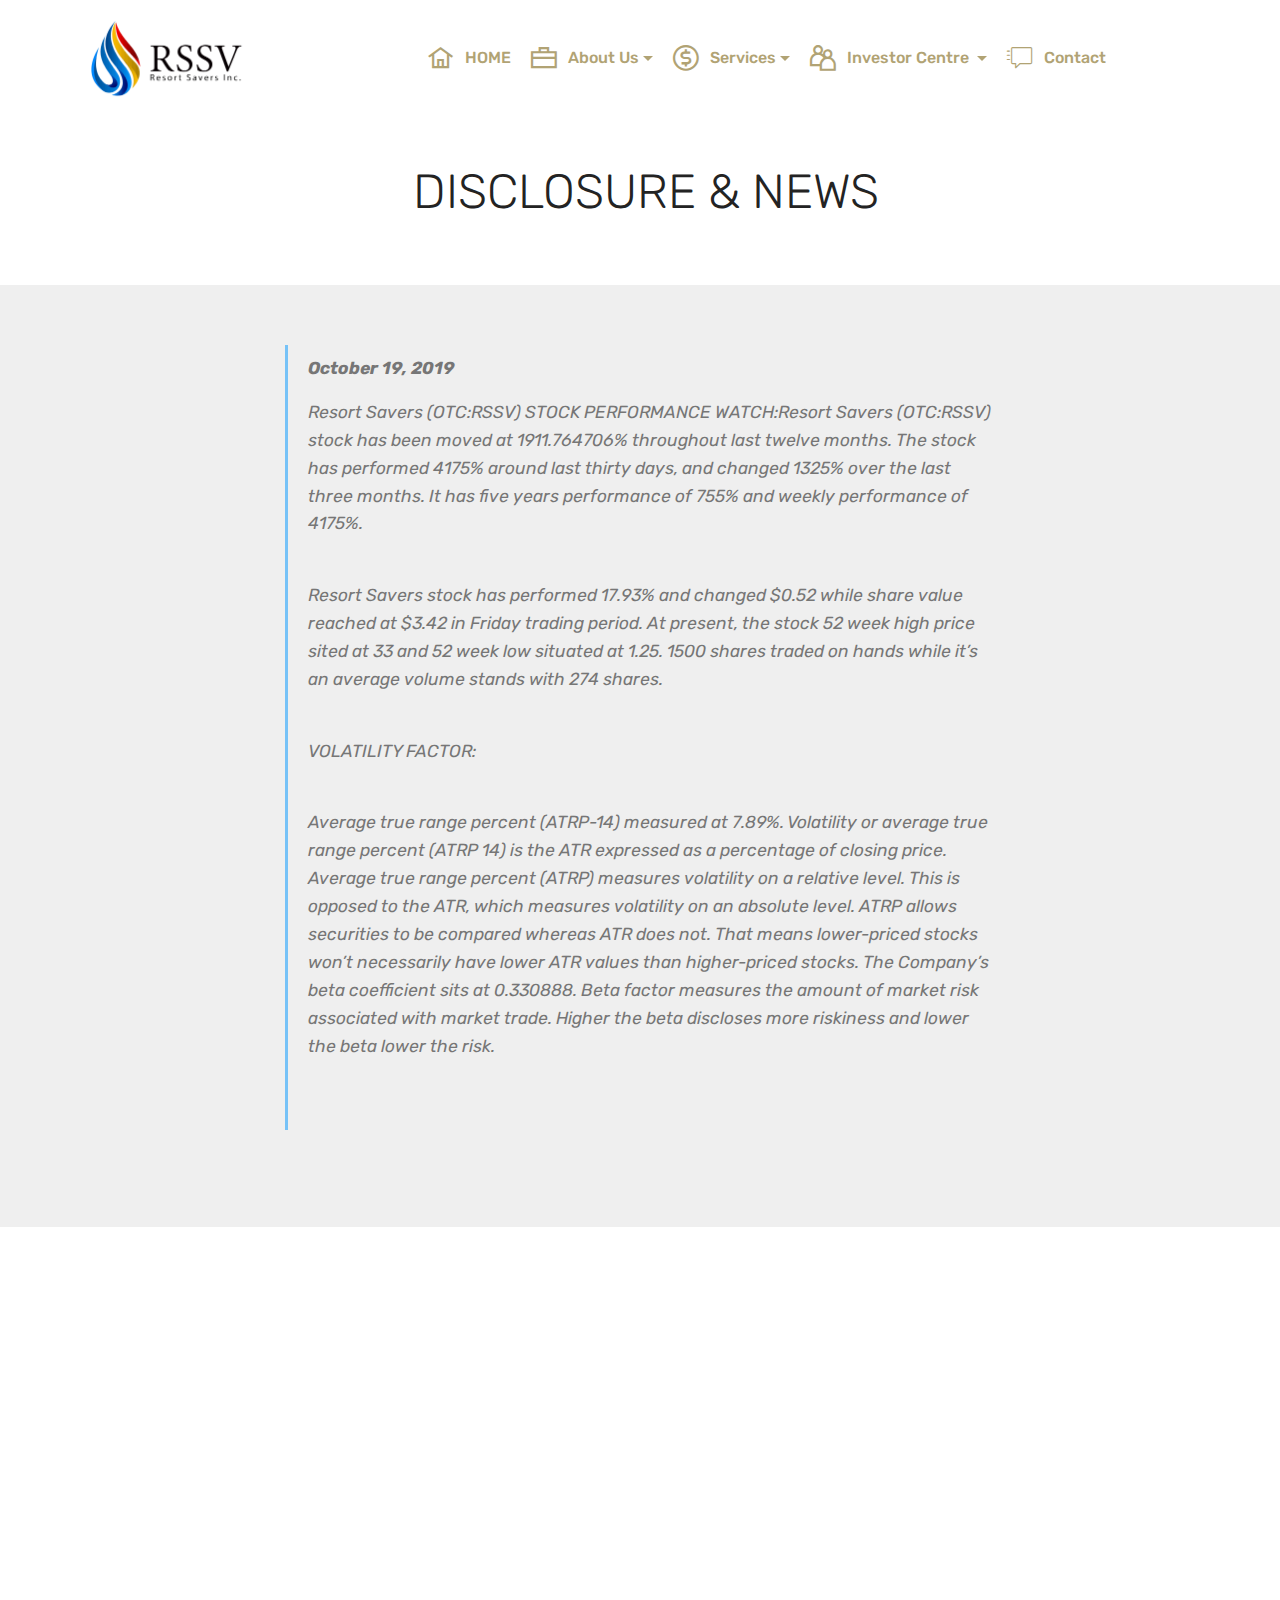
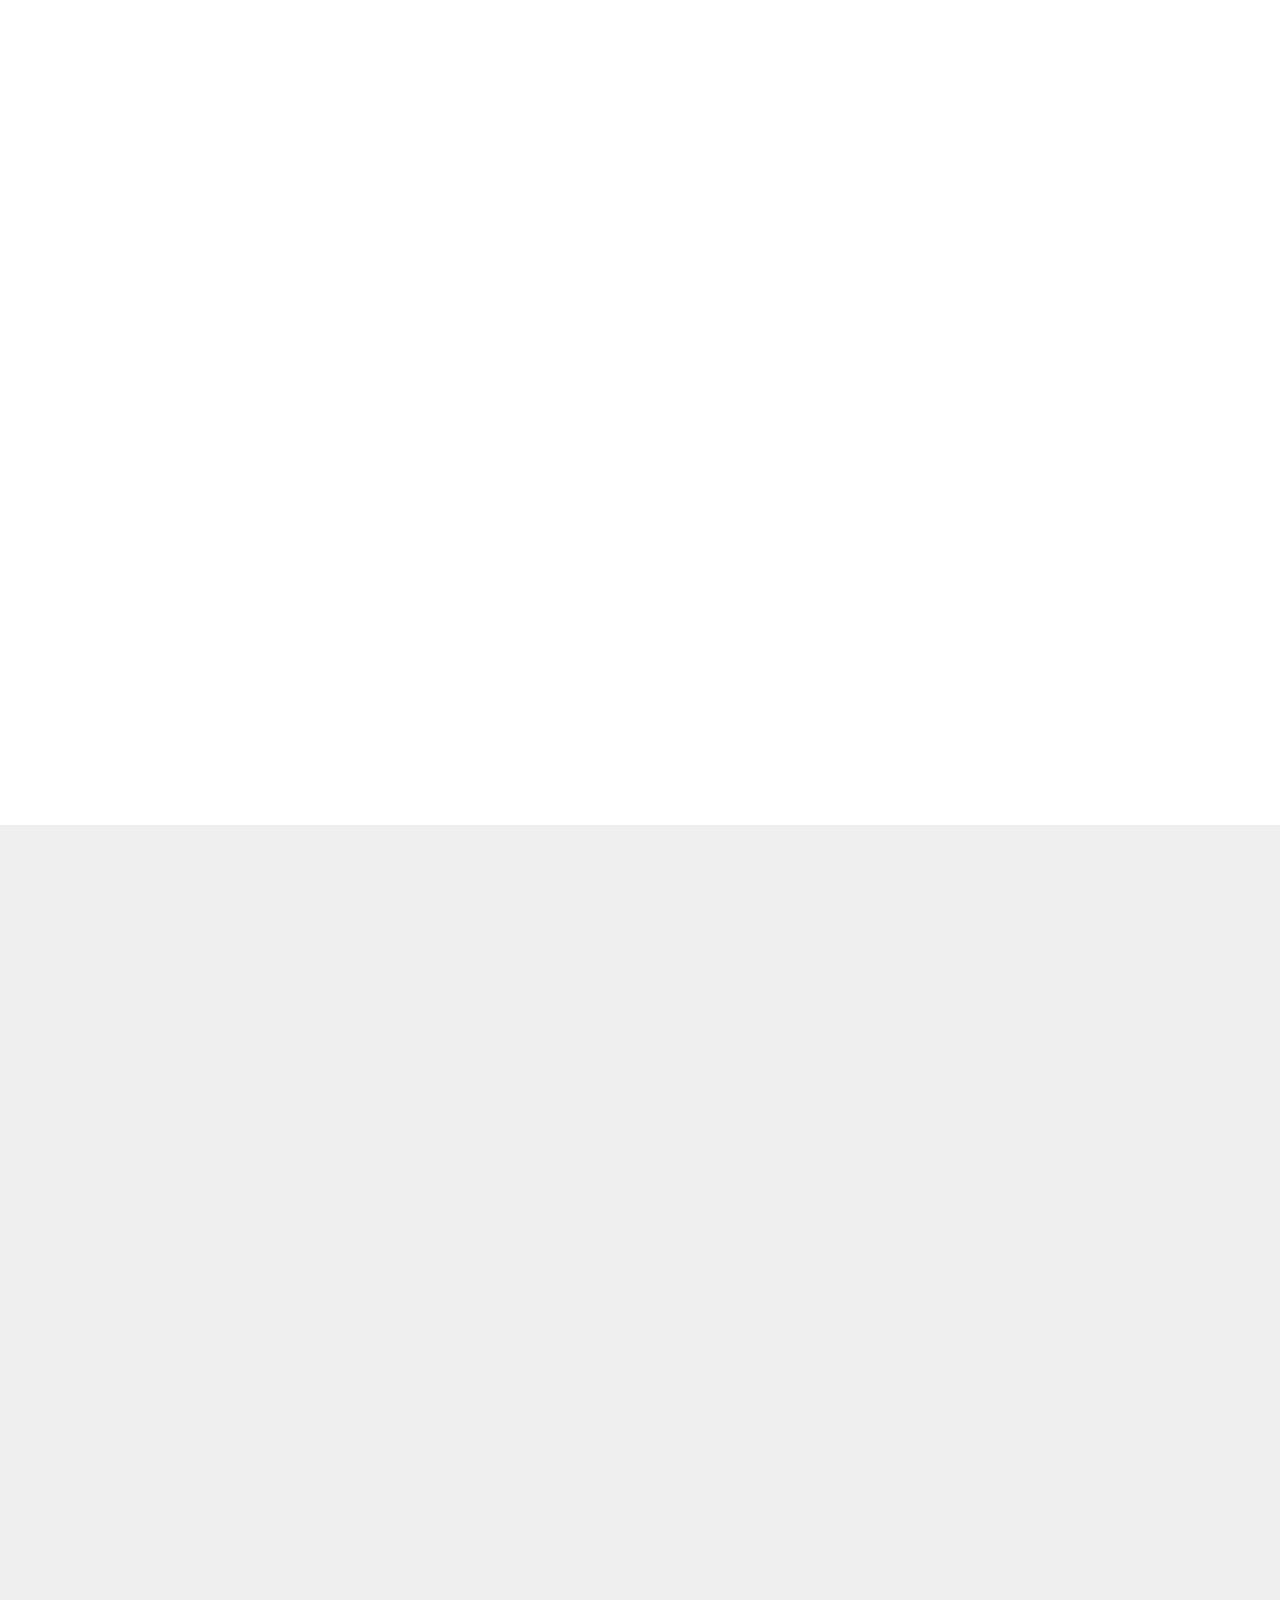
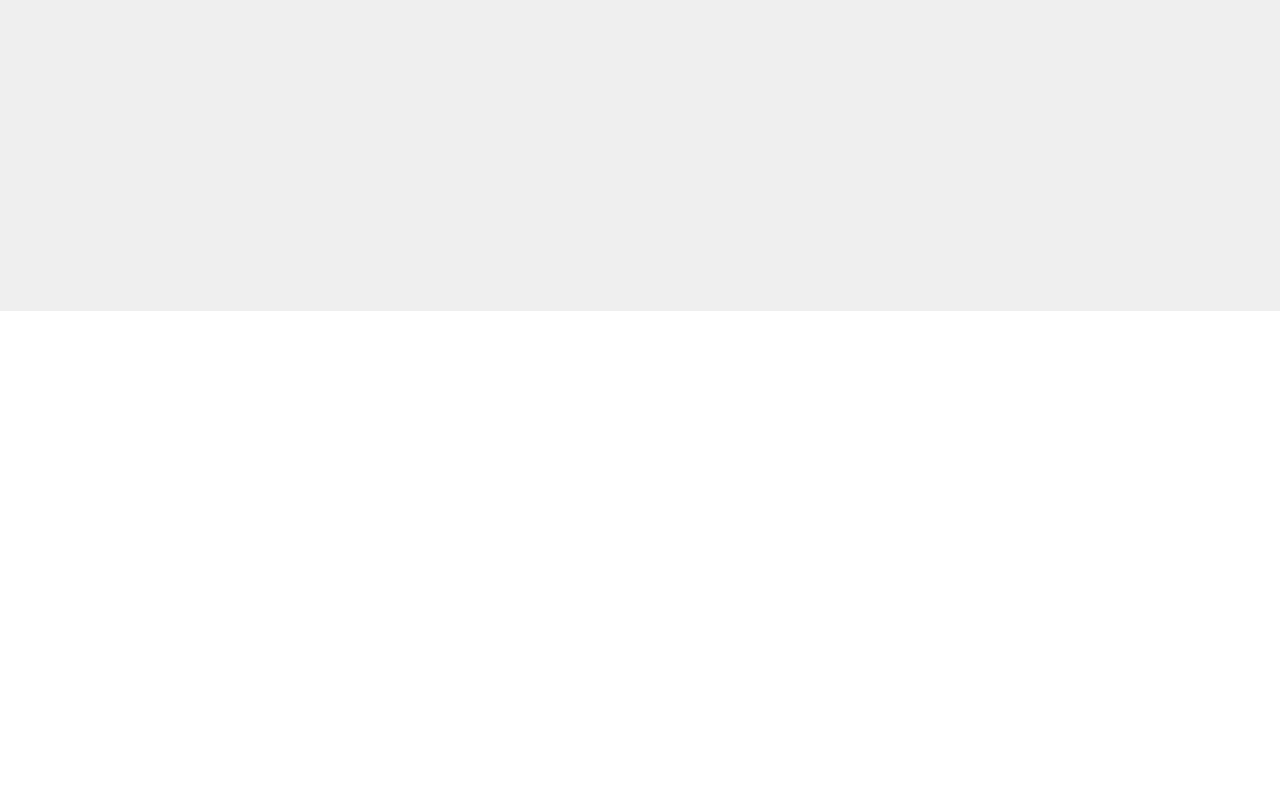
<file: DISCLOSURE&NEWS.html>
<!DOCTYPE html>
<html  >
<head>
  
  <meta charset="UTF-8">
  <meta http-equiv="X-UA-Compatible" content="IE=edge">
  
  <meta name="viewport" content="width=device-width, initial-scale=1, minimum-scale=1">
  <link rel="shortcut icon" href="assets/images/rssv-logo-black-356x203.png" type="image/x-icon">
  <meta name="description" content="Latest news and any disclosure published here.">
  
  <title>DISCLOSURE&NEWS</title>
  <link rel="stylesheet" href="assets/web/assets/mobirise-icons2/mobirise2.css">
  <link rel="stylesheet" href="assets/web/assets/mobirise-icons/mobirise-icons.css">
  <link rel="stylesheet" href="assets/bootstrap/css/bootstrap.min.css">
  <link rel="stylesheet" href="assets/bootstrap/css/bootstrap-grid.min.css">
  <link rel="stylesheet" href="assets/bootstrap/css/bootstrap-reboot.min.css">
  <link rel="stylesheet" href="assets/tether/tether.min.css">
  <link rel="stylesheet" href="assets/animatecss/animate.min.css">
  <link rel="stylesheet" href="assets/socicon/css/styles.css">
  <link rel="stylesheet" href="assets/dropdown/css/style.css">
  <link rel="stylesheet" href="assets/theme/css/style.css">
  <link rel="preload" as="style" href="assets/mobirise/css/mbr-additional.css"><link rel="stylesheet" href="assets/mobirise/css/mbr-additional.css" type="text/css">
  
  
  
</head>
<body>
  <section class="menu cid-qTkzRZLJNu" once="menu" id="menu1-1q">

    

    <nav class="navbar navbar-expand beta-menu navbar-dropdown align-items-center navbar-fixed-top navbar-toggleable-sm">
        <button class="navbar-toggler navbar-toggler-right" type="button" data-toggle="collapse" data-target="#navbarSupportedContent" aria-controls="navbarSupportedContent" aria-expanded="false" aria-label="Toggle navigation">
            <div class="hamburger">
                <span></span>
                <span></span>
                <span></span>
                <span></span>
            </div>
        </button>
        <div class="menu-logo">
            <div class="navbar-brand">
                <span class="navbar-logo">
                    
                         <a href="index.html"><img src="assets/images/rssv-logo-black-356x203.png" alt="Centurion" title="" style="height: 6.3rem;"></a>
                    
                </span>
                
            </div>
        </div>
        <div class="collapse navbar-collapse" id="navbarSupportedContent">
            <ul class="navbar-nav nav-dropdown nav-right" data-app-modern-menu="true"><li class="nav-item"><a class="nav-link link text-danger display-4" href="index.html" aria-expanded="false"><span class="mobi-mbri mobi-mbri-home mbr-iconfont mbr-iconfont-btn"></span>
                        
                        HOME</a></li><li class="nav-item dropdown">
                    <a class="nav-link link dropdown-toggle text-danger display-4" href="page2.html" data-toggle="dropdown-submenu" aria-expanded="false"><span class="mobi-mbri mobi-mbri-briefcase mbr-iconfont mbr-iconfont-btn"></span>
                        
                        About Us
                    </a><div class="dropdown-menu"><a class="dropdown-item text-danger display-4" href="AboutUs.html#header1-g" aria-expanded="false">WHO WE ARE</a><a class="dropdown-item text-danger display-4" href="AboutUs.html#content4-k">MANAGEMENT TEAM</a></div>
                </li><li class="nav-item dropdown">
                    <a class="nav-link link dropdown-toggle text-danger display-4" href="page1.html" data-toggle="dropdown-submenu" aria-expanded="false"><span class="mobi-mbri mobi-mbri-cash mbr-iconfont mbr-iconfont-btn"></span>
                        
                        Services
                    </a><div class="dropdown-menu"><a class="dropdown-item text-danger display-4" href="Services.html#content5-8" aria-expanded="false">CORPORATE FIANANCE ADVISORY</a><a class="dropdown-item text-danger display-4" href="Services.html#features18-10" aria-expanded="false">ASSET MANAGEMENT</a><a class="dropdown-item text-danger display-4" href="Services.html#features11-12" aria-expanded="false">PRIVATE PLACEMENTS</a><a class="dropdown-item text-danger display-4" href="Services.html#content4-14" aria-expanded="false">BROKERAGE SERVICES &amp; RESEARCH</a></div>
                </li>
                <li class="nav-item dropdown"><a class="nav-link link dropdown-toggle text-danger display-4" href="page3.html" data-toggle="dropdown-submenu" aria-expanded="true"><span class="mobi-mbri mobi-mbri-users mbr-iconfont mbr-iconfont-btn"></span>Investor Centre&nbsp;</a><div class="dropdown-menu"><a class="dropdown-item text-danger display-4" href="page3.html#header16-15" aria-expanded="false">OVERVIEW</a><a class="dropdown-item text-danger display-4" href="page3.html#custom-html-16" aria-expanded="false">CORPORATE INFORMATION</a><a class="dropdown-item text-danger display-4" href="page3.html#content6-1l" aria-expanded="false">FINANCIAL REPORT</a><a class="dropdown-item text-danger display-4" href="page3.html#content4-1o" aria-expanded="false">PRESS CENTER</a></div></li><li class="nav-item"><a class="nav-link link text-danger display-4" href="page4.html"><span class="mbri-help mbr-iconfont mbr-iconfont-btn"></span>
                        Contact &nbsp; &nbsp; &nbsp; &nbsp; &nbsp; &nbsp; &nbsp; &nbsp; &nbsp; &nbsp;&nbsp;</a></li></ul>
            
        </div>
    </nav>
</section>

<section class="mbr-section content4 cid-rHS8vMUzVp" id="content4-1r">

    

    <div class="container">
        <div class="media-container-row">
            <div class="title col-12 col-md-8">
                <h2 class="align-center pb-3 mbr-fonts-style display-2"><br>&nbsp;DISCLOSURE &amp; NEWS</h2>
                
                
            </div>
        </div>
    </div>
</section>

<section class="mbr-section article content1 cid-rHSbQBO35l" id="content2-1u">

     

    <div class="container">
        <div class="media-container-row">
            <div class="mbr-text col-12 col-md-8 mbr-fonts-style display-7">
                <blockquote><p><strong>October 19, 2019</strong>&nbsp;</p><p>Resort Savers (OTC:RSSV) STOCK PERFORMANCE WATCH:<span style="font-size: 1.09rem;">Resort Savers (OTC:RSSV) stock has been moved at 1911.764706% throughout last twelve months. The stock has performed 4175% around last thirty days, and changed 1325% over the last three months. It has five years performance of 755% and weekly performance of 4175%.</span></p><p><span style="font-size: 1.09rem;"><br></span><span style="font-size: 1.09rem;">Resort Savers stock has performed 17.93% and changed $0.52 while share value reached at $3.42 in Friday trading period. At present, the stock 52 week high price sited at 33 and 52 week low situated at 1.25. 1500 shares traded on hands while it’s an average volume stands with 274 shares.</span></p><p><span style="font-size: 1.09rem;"><br></span><span style="font-size: 1.09rem;">VOLATILITY FACTOR:</span></p><p><span style="font-size: 1.09rem;"><br></span><span style="font-size: 1.09rem;">Average true range percent (ATRP-14) measured at 7.89%. Volatility or average true range percent (ATRP 14) is the ATR expressed as a percentage of closing price. Average true range percent (ATRP) measures volatility on a relative level. This is opposed to the ATR, which measures volatility on an absolute level. ATRP allows securities to be compared whereas ATR does not. That means lower-priced stocks won’t necessarily have lower ATR values than higher-priced stocks. The Company’s beta coefficient sits at 0.330888. Beta factor measures the amount of market risk associated with market trade. Higher the beta discloses more riskiness and lower the beta lower the risk.&nbsp;</span></p><p><span style="font-size: 1.09rem;">Press release on : <a href="https://www.newsscanner.info/2019/10/19/notable-performance-spotlight-resort-savers-otcrssv/" target="_blank">https://www.newsscanner.info/</a></span></p></blockquote>
            </div>
        </div>
    </div>
</section>

<section class="mbr-section article content1 cid-rHSbQkheWp" id="content2-1t">

     

    <div class="container">
        <div class="media-container-row">
            <div class="mbr-text col-12 col-md-8 mbr-fonts-style display-7">
                <blockquote><p><strong>July 16, 2018 </strong></p><p>RSSV to be exclusive distributor of CancerROP's genetic testing products in Malaysia</p><p><span style="font-size: 1.09rem;">Future plans to expand to Singapore, Indonesia and China</span></p><p><span style="font-size: 1.09rem;">Kuala Lumpur, Malaysia / TheNewswire / July 16, 2018 - Resort Savers, Inc. (otcmkts:RSSV) today announced a partnership with South Korea based DNA and genetic testing company CancerROP. According to the terms of a memorandum of understanding signed between the parties, RSSV will be the exclusive distribution agent for CancerROP's genetic testing and products line in the country of Malaysia. The companies anticipate expanding the list of markets to include Singapore, Indonesia and China.</span></p><p>RSSV's acquisition of the Malaysian multi-level marketing and distribution firm Admall in May 2018 paved the way for RSSV to enter into third party marketing and distribution agreements in markets, such as Malaysia, Indonesia and China, where high regulatory barriers to entry prevent new entrants from marketing and distributing their products to the large domestic market. RSSV's first partnership, with CancerROP, seeks to target the rapidly growing personal health care and beauty market in China and Southeast Asia. "We are excited about the opportunity to mix science with marketing for the masses!" exclaimed Patrick Tan, CEO of Admall and CFO of RSSV.</p><p>CancerROP provides DNA testing services including early diagnostics for genetic disorders, molecular diagnostics and whole genome sequencing. Insights gained from DNA profiling drive CancerROP's cancer treatment, beauty and personal care businesses. Which will all be part of the new admall marketing program, which will include medical tourism.</p><p>RSSV CEO D.S. Chang said of the deal, "This is a huge move forward in the development of RSSV." He also added, "We plan to apply for a NASDAQ listing within 90 days following FINRA review of our reverse stock split and corporate name change." Last week, the RSSV board and stockholders approved a reverse 1-for-30 stock split and a corporate name change to SGCI Group Holding, Inc. The reverse split and name change will become effective following review by FINRA.</p><p>Press release on : <a href="https://www.marketwatch.com/press-release/resort-savers-inc-announces-medical-distribution-partnership-with-south-korea-based-cancerrop-2018-07-16-15249036">https://www.marketwatch.com/</a></p></blockquote>
            </div>
        </div>
    </div>
</section>

<section class="mbr-section article content1 cid-rHS8wL4UW1" id="content2-1s">

     

    <div class="container">
        <div class="media-container-row">
            <div class="mbr-text col-12 col-md-8 mbr-fonts-style display-7">
                <blockquote><p><strong>Resort Savers, Inc. (RSSV) Provides Update on Its Health Beverage Subsidiary, Amuli.</strong></p><p>SHENZHEN, CHINA--(Marketwired - Sep 20, 2016) - Resort Savers, Inc. (OTCQB: RSSV) (the "Company" or "RSSV"), a strategic investment and development company, today is pleased to provide an update on its majority-owned Kvass health beverage producer, Shenzhen Amuli Industrial Development Company Limited ("Amuli").</p><p><span style="font-size: 1.09rem;">As mentioned in its Fiscal Q1 2016 press release, Amuli was in the process of expanding production facilities, and had been ordered to move its factory to a new location, an expense paid for by the Chinese government.</span><br></p><p><span style="font-size: 1.09rem;">Three months later, the factory has been officially moved to its new address: Shen Zhen Shi Long Hua Xin Qu Guan Lan Da Dao 152 Hao Tang Zheng Ke Ji Yuan 1 Dong 1 Lau. Moreover, the expansion and renovation of its production facilities is expected to be complete by the end of this month with the first bottled version of the drink produced by the end of October 2016.</span></p><p>The drinks will be sold to several hotels and restaurants located in Shenzhen, Guangdong Province, China. These initial sales venues have already completed several successful tastings of the drink and are eager to introduce the drink to their guests and customers.</p><p>Amuli is the brand name of the Russian drink Kvass, which is a traditional Slavic and Baltic fermented beverage commonly made from black or regular rye bread. It is especially popular in Russia, Latvia, Lithuania, Belarus and Ukraine, and in Harbin and Xinjiang, China, where Russian culture has had an influence. Kvass is classified as a non-alcoholic drink by Russian standards and can be flavored with fruits such as strawberries and raisins, or with herbs such as mint.</p><p><span style="font-size: 1.09rem;">The Company's Form 10-Q for the quarter ended July 31, 2016 was filed with the Securities and Exchange Commission on September 14, 2016.</span><br></p><p>press realease on : <a href="https://www.otcmarkets.com/stock/RSSV/news/Resort-Savers-Inc-RSSV-Provides-Update-on-Its-Health-Beverage-Subsidiary-Amuli?id=140904" target="_blank">www.otcmarkets.com</a></p></blockquote>
            </div>
        </div>
    </div>
</section>

<section class="cid-rIa9ag3Zv5 mbr-reveal" id="footer1-1z">

    

    

    <div class="container">
        <div class="media-container-row content text-white">
            <div class="col-12 col-md-3">
                <div class="media-wrap">
                    <a href="index.html">
                        <img src="assets/images/rssv-logo-black-356x203.png" alt="" title="">
                    </a>
                </div>
            </div>
            <div class="col-12 col-md-3 mbr-fonts-style display-7">
                <h5 class="pb-3">
                    RSSV [Headquater]</h5>
                <p class="mbr-text">1004 Commercial Avenue Suite 509 Anacortes, WA 98221, United States</p>
            </div>
            <div class="col-12 col-md-3 mbr-fonts-style display-7">
                <h5 class="pb-3">
                    RSSV [Malaysia]</h5>
                <p class="mbr-text">Level 11, Tower 4, Puchong Financial Corporate Centre (PFCC)<br>Jalan Puteri 1/2, Bandar Puteri, 47100 Puchong, Malaysia<br><br>Contact No.: +603 8600 0313<br>Email: ir@resortsaversinc.finance<br></p>
            </div>
            <div class="col-12 col-md-3 mbr-fonts-style display-7">
                <h5 class="pb-3">
                    Links
                </h5>
                <p class="mbr-text"><a href="https://www.nasdaq.com/market-activity/stocks/rssv" target="_blank">Nasdaq</a></p>
            </div>
        </div>
        <div class="footer-lower">
            <div class="media-container-row">
                <div class="col-sm-12">
                    <hr>
                </div>
            </div>
            <div class="media-container-row mbr-white">
                <div class="col-sm-6 copyright">
                    <p class="mbr-text mbr-fonts-style display-7">
                        © Copyright 2019 ResortsSaverInc. - All Rights Reserved
                    </p>
                </div>
                <div class="col-md-6">
                    
                </div>
            </div>
        </div>
    </div>
</section>


  <script src="assets/web/assets/jquery/jquery.min.js"></script>
  <script src="assets/popper/popper.min.js"></script>
  <script src="assets/bootstrap/js/bootstrap.min.js"></script>
  <script src="assets/smoothscroll/smooth-scroll.js"></script>
  <script src="assets/tether/tether.min.js"></script>
  <script src="assets/touchswipe/jquery.touch-swipe.min.js"></script>
  <script src="assets/viewportchecker/jquery.viewportchecker.js"></script>
  <script src="assets/dropdown/js/nav-dropdown.js"></script>
  <script src="assets/dropdown/js/navbar-dropdown.js"></script>
  <script src="assets/theme/js/script.js"></script>
  
  
 <div id="scrollToTop" class="scrollToTop mbr-arrow-up"><a style="text-align: center;"><i class="mbr-arrow-up-icon mbr-arrow-up-icon-cm cm-icon cm-icon-smallarrow-up"></i></a></div>
    <input name="animation" type="hidden">
  </body>
</html>
</file>
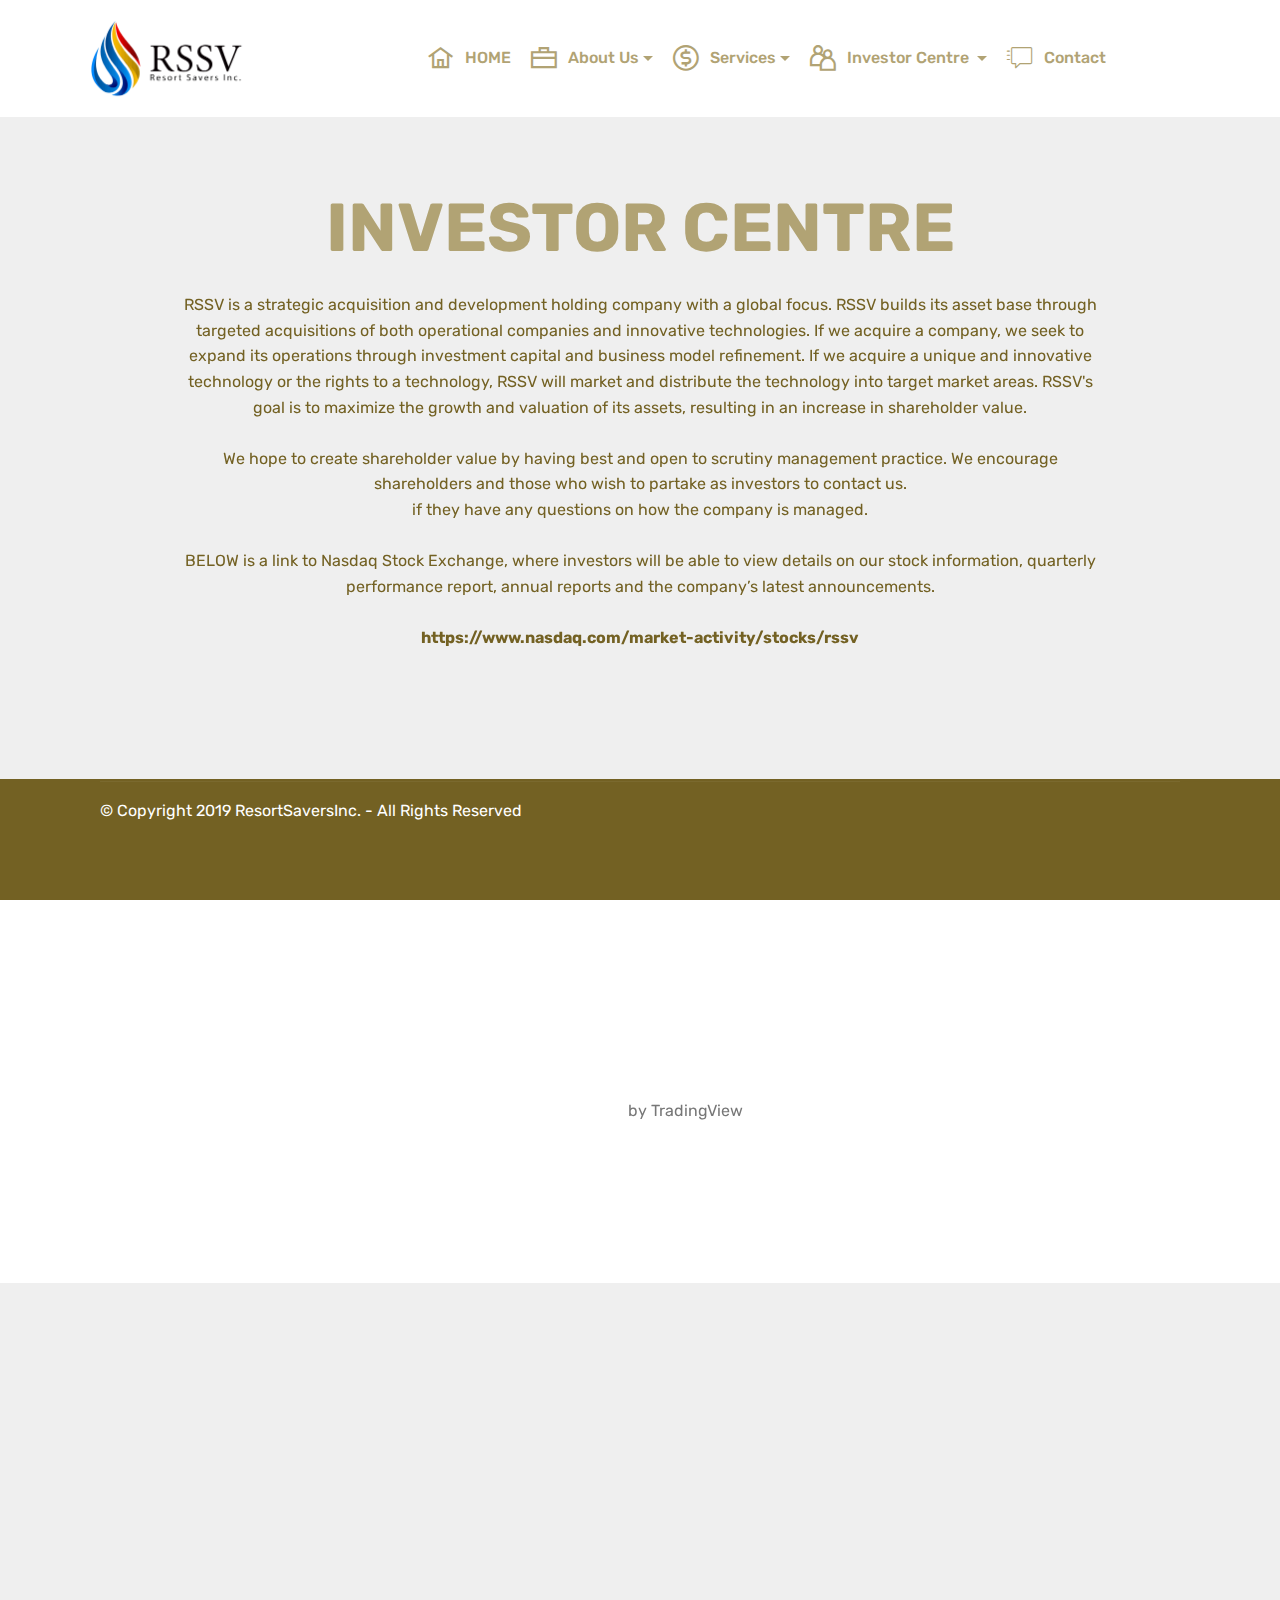
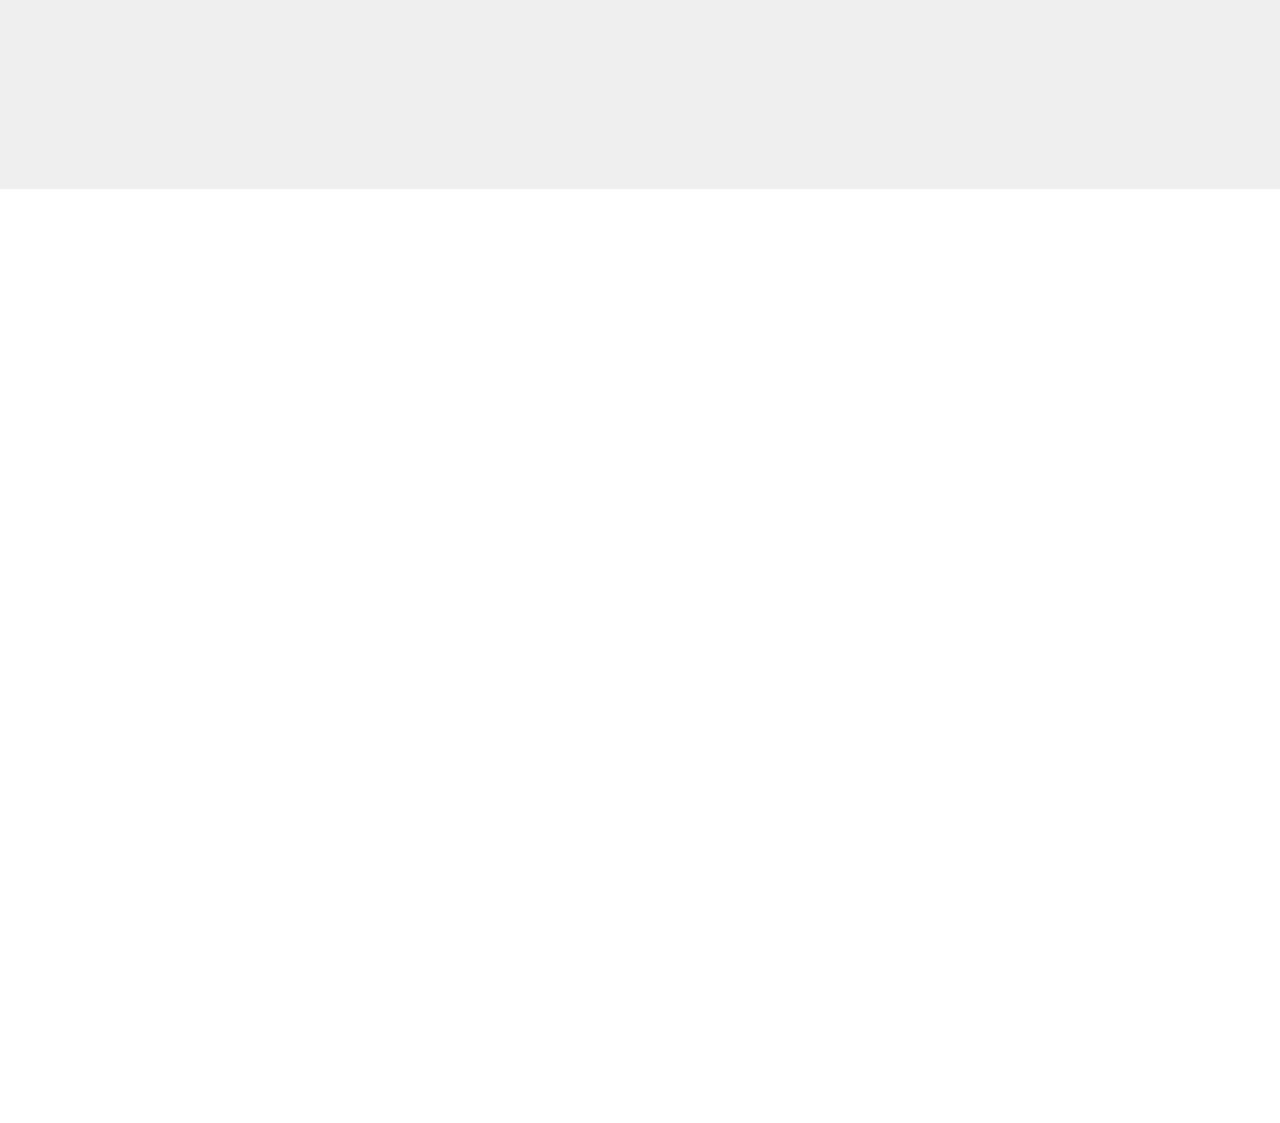
<file: InvestorCentre.html>
<!DOCTYPE html>
<html  >
<head>
  
  <meta charset="UTF-8">
  <meta http-equiv="X-UA-Compatible" content="IE=edge">
  
  <meta name="viewport" content="width=device-width, initial-scale=1, minimum-scale=1">
  <link rel="shortcut icon" href="assets/images/rssv-logo-black-356x203.png" type="image/x-icon">
  <meta name="description" content="RSSV is a strategic acquisition and development holding company with a global focus. RSSV builds its asset base through targeted acquisitions of both operational companies and innovative technologies. If we acquire a company, we seek to expand its operations through investment capital and business model refinement. If we acquire a unique and innovative technology or the rights to a technology, RSSV will market and distribute the technology into target market areas. RSSV's goal is to maximize the growth and valuation of its assets, resulting in an increase in shareholder value.">
  
  <title>InvestorCentre</title>
  <link rel="stylesheet" href="assets/web/assets/mobirise-icons2/mobirise2.css">
  <link rel="stylesheet" href="assets/web/assets/mobirise-icons/mobirise-icons.css">
  <link rel="stylesheet" href="assets/bootstrap/css/bootstrap.min.css">
  <link rel="stylesheet" href="assets/bootstrap/css/bootstrap-grid.min.css">
  <link rel="stylesheet" href="assets/bootstrap/css/bootstrap-reboot.min.css">
  <link rel="stylesheet" href="assets/tether/tether.min.css">
  <link rel="stylesheet" href="assets/animatecss/animate.min.css">
  <link rel="stylesheet" href="assets/socicon/css/styles.css">
  <link rel="stylesheet" href="assets/dropdown/css/style.css">
  <link rel="stylesheet" href="assets/theme/css/style.css">
  <link rel="preload" as="style" href="assets/mobirise/css/mbr-additional.css"><link rel="stylesheet" href="assets/mobirise/css/mbr-additional.css" type="text/css">
  
  
  
</head>
<body>
  <section class="menu cid-qTkzRZLJNu" once="menu" id="menu1-5">

    

    <nav class="navbar navbar-expand beta-menu navbar-dropdown align-items-center navbar-fixed-top navbar-toggleable-sm">
        <button class="navbar-toggler navbar-toggler-right" type="button" data-toggle="collapse" data-target="#navbarSupportedContent" aria-controls="navbarSupportedContent" aria-expanded="false" aria-label="Toggle navigation">
            <div class="hamburger">
                <span></span>
                <span></span>
                <span></span>
                <span></span>
            </div>
        </button>
        <div class="menu-logo">
            <div class="navbar-brand">
                <span class="navbar-logo">
                    
                         <a href="index.html"><img src="assets/images/rssv-logo-black-356x203.png" alt="Centurion" title="" style="height: 6.3rem;"></a>
                    
                </span>
                
            </div>
        </div>
        <div class="collapse navbar-collapse" id="navbarSupportedContent">
            <ul class="navbar-nav nav-dropdown nav-right" data-app-modern-menu="true"><li class="nav-item"><a class="nav-link link text-danger display-4" href="index.html" aria-expanded="false"><span class="mobi-mbri mobi-mbri-home mbr-iconfont mbr-iconfont-btn"></span>
                        
                        HOME</a></li><li class="nav-item dropdown">
                    <a class="nav-link link dropdown-toggle text-danger display-4" href="page2.html" data-toggle="dropdown-submenu" aria-expanded="false"><span class="mobi-mbri mobi-mbri-briefcase mbr-iconfont mbr-iconfont-btn"></span>
                        
                        About Us
                    </a><div class="dropdown-menu"><a class="dropdown-item text-danger display-4" href="AboutUs.html#header1-g" aria-expanded="false">WHO WE ARE</a><a class="dropdown-item text-danger display-4" href="AboutUs.html#content4-k">MANAGEMENT TEAM</a></div>
                </li><li class="nav-item dropdown">
                    <a class="nav-link link dropdown-toggle text-danger display-4" href="page1.html" data-toggle="dropdown-submenu" aria-expanded="false"><span class="mobi-mbri mobi-mbri-cash mbr-iconfont mbr-iconfont-btn"></span>
                        
                        Services
                    </a><div class="dropdown-menu"><a class="dropdown-item text-danger display-4" href="Services.html#content5-8" aria-expanded="false">CORPORATE FIANANCE ADVISORY</a><a class="dropdown-item text-danger display-4" href="Services.html#features18-10" aria-expanded="false">ASSET MANAGEMENT</a><a class="dropdown-item text-danger display-4" href="Services.html#features11-12" aria-expanded="false">PRIVATE PLACEMENTS</a><a class="dropdown-item text-danger display-4" href="Services.html#content4-14" aria-expanded="false">BROKERAGE SERVICES &amp; RESEARCH</a></div>
                </li>
                <li class="nav-item dropdown"><a class="nav-link link dropdown-toggle text-danger display-4" href="page3.html" data-toggle="dropdown-submenu" aria-expanded="true"><span class="mobi-mbri mobi-mbri-users mbr-iconfont mbr-iconfont-btn"></span>Investor Centre&nbsp;</a><div class="dropdown-menu"><a class="dropdown-item text-danger display-4" href="page3.html#header16-15" aria-expanded="false">OVERVIEW</a><a class="dropdown-item text-danger display-4" href="page3.html#custom-html-16" aria-expanded="false">CORPORATE INFORMATION</a><a class="dropdown-item text-danger display-4" href="page3.html#content6-1l" aria-expanded="false">FINANCIAL REPORT</a><a class="dropdown-item text-danger display-4" href="page3.html#content4-1o" aria-expanded="false">PRESS CENTER</a></div></li><li class="nav-item"><a class="nav-link link text-danger display-4" href="page4.html"><span class="mbri-help mbr-iconfont mbr-iconfont-btn"></span>
                        Contact &nbsp; &nbsp; &nbsp; &nbsp; &nbsp; &nbsp; &nbsp; &nbsp; &nbsp; &nbsp;&nbsp;</a></li></ul>
            
        </div>
    </nav>
</section>

<section class="header1 cid-rHtOtHZWOQ" id="header16-15">

    

    

    <div class="container">
        <div class="row justify-content-md-center">
            <div class="col-md-10 align-center">
                <h1 class="mbr-section-title mbr-bold pb-3 mbr-fonts-style display-1">
                    <br>INVESTOR CENTRE</h1>
                
                <p class="mbr-text pb-3 mbr-fonts-style display-7">RSSV is a strategic acquisition and development holding company with a global focus. RSSV builds its asset base through targeted acquisitions of both operational companies and innovative technologies. If we acquire a company, we seek to expand its operations through investment capital and business model refinement. If we acquire a unique and innovative technology or the rights to a technology, RSSV will market and distribute the technology into target market areas. RSSV's goal is to maximize the growth and valuation of its assets, resulting in an increase in shareholder value.<br><br>We hope to create shareholder value by having best and open to scrutiny management practice. We encourage shareholders and those who wish to partake as investors to contact us.<br>if they have any questions on how the company is managed.<br><br>BELOW is a link to Nasdaq Stock Exchange, where investors will be able to view details on our stock information, quarterly performance report, annual reports and the company’s latest announcements.<br><br><strong>https://www.nasdaq.com/market-activity/stocks/rssv</strong><br><strong><br></strong><br></p>
                
            </div>
        </div>
    </div>

</section>

<div id="custom-html-16"><!-- TradingView Widget BEGIN -->
<div class="tradingview-widget-container">
  <div id="tradingview_63b4e"></div>
  <div class="tradingview-widget-copyright"><a href="https://www.tradingview.com/symbols/OTC-RSSV/" rel="noopener" target="_blank"><span class="blue-text">RSSV Chart</span></a> by TradingView</div>
  <script type="text/javascript" src="https://s3.tradingview.com/tv.js"></script>
  <script type="text/javascript">
  new TradingView.widget(
  {
  "autosize": true,
  "symbol": "OTC:RSSV",
  "interval": "D",
  "timezone": "Etc/UTC",
  "theme": "Light",
  "style": "0",
  "locale": "en",
  "toolbar_bg": "#f1f3f6",
  "enable_publishing": false,
  "allow_symbol_change": true,
  "save_image": false,
  "details": true,
  "container_id": "tradingview_63b4e"
}
  );
  </script>
</div>
<!-- TradingView Widget END --></div>

<section class="mbr-section content6 cid-rHS0U07IKt" id="content6-1l">
    
     
    
    <div class="container">
        <div class="media-container-row">
            <div class="col-12 col-md-8">
                <div class="media-container-row">
                    <div class="mbr-figure" style="width: 95%;">
                      <a href="https://backend.otcmarkets.com/otcapi/company/sec-filings/13741652/content/pdf" target="_blank"><img src="assets/images/secfiling-2019-680x880.jpg" alt="" title=""></a>  
                    </div>
                    <div class="media-content">
                        <div class="mbr-section-text">
                            <p class="mbr-text mb-0 mbr-fonts-style display-5"><strong>FINANCIAL REPORTING<br></strong>U.S. Reporting : SEC Reporting<br>Latest Report : 09/30/2019<br>CIK : 0001572384<br>Fiscal Year End : 12/31<br></p>
                        </div>
                    </div>
                </div>
            </div>
        </div>
    </div>
</section>

<section class="mbr-section content4 cid-rHS6FbZirP" id="content4-1o">

    

    <div class="container">
        <div class="media-container-row">
            <div class="title col-12 col-md-8">
                <h2 class="align-center pb-3 mbr-fonts-style display-2"><strong>PRESS RELEASE &amp; NEWS</strong></h2>
                
                
            </div>
        </div>
    </div>
</section>

<section class="mbr-section article content11 cid-rHS6GVRrM4" id="content11-1p">
     

    <div class="container">
        <div class="media-container-row">
            <div class="mbr-text counter-container col-12 col-md-8 mbr-fonts-style display-7">
                <ol>
                    <li><strong>October 19, 2019</strong>&nbsp;- Resort Savers (OTC:RSSV) stock has been moved at 1911.764706% throughout last twelve months. The stock has performed 4175% around last thirty days, and changed 1325% over the last three months. <a href="DISCLOSURE&NEWS.html#content2-1u">More Info!</a></li>
                    <li><strong>July 16, 2018&nbsp;</strong>- Resort Savers, Inc. Announces Medical Distribution Partnership with South Korea-based CancerROP.<a href="DISCLOSURE&NEWS.html#content2-1t"> More Info!</a></li>
                    <li><strong>September 20th, 2016</strong>&nbsp;- Resort Savers, Inc. (RSSV) Provides Update on Its Health Beverage Subsidiary, Amuli. <a href="DISCLOSURE&NEWS.html#content2-1s">More Info!</a></li>
                </ol>
            </div>
        </div>
    </div>
</section>

<section class="cid-rIa96JNuUz mbr-reveal" id="footer1-1y">

    

    

    <div class="container">
        <div class="media-container-row content text-white">
            <div class="col-12 col-md-3">
                <div class="media-wrap">
                    <a href="index.html">
                        <img src="assets/images/rssv-logo-black-356x203.png" alt="" title="">
                    </a>
                </div>
            </div>
            <div class="col-12 col-md-3 mbr-fonts-style display-7">
                <h5 class="pb-3">
                    RSSV [Headquater]</h5>
                <p class="mbr-text">1004 Commercial Avenue Suite 509 Anacortes, WA 98221, United States</p>
            </div>
            <div class="col-12 col-md-3 mbr-fonts-style display-7">
                <h5 class="pb-3">
                    RSSV [Malaysia]</h5>
                <p class="mbr-text">Level 11, Tower 4, Puchong Financial Corporate Centre (PFCC)<br>Jalan Puteri 1/2, Bandar Puteri, 47100 Puchong, Malaysia<br><br>Contact No.: +603 8600 0313<br>Email: ir@resortsaversinc.finance<br></p>
            </div>
            <div class="col-12 col-md-3 mbr-fonts-style display-7">
                <h5 class="pb-3">
                    Links
                </h5>
                <p class="mbr-text"><a href="https://www.nasdaq.com/market-activity/stocks/rssv" target="_blank">Nasdaq</a></p>
            </div>
        </div>
        <div class="footer-lower">
            <div class="media-container-row">
                <div class="col-sm-12">
                    <hr>
                </div>
            </div>
            <div class="media-container-row mbr-white">
                <div class="col-sm-6 copyright">
                    <p class="mbr-text mbr-fonts-style display-7">
                        © Copyright 2019 ResortSaversInc. - All Rights Reserved
                    </p>
                </div>
                <div class="col-md-6">
                    
                </div>
            </div>
        </div>
    </div>
</section>


  <script src="assets/web/assets/jquery/jquery.min.js"></script>
  <script src="assets/popper/popper.min.js"></script>
  <script src="assets/bootstrap/js/bootstrap.min.js"></script>
  <script src="assets/smoothscroll/smooth-scroll.js"></script>
  <script src="assets/tether/tether.min.js"></script>
  <script src="assets/touchswipe/jquery.touch-swipe.min.js"></script>
  <script src="assets/viewportchecker/jquery.viewportchecker.js"></script>
  <script src="assets/dropdown/js/nav-dropdown.js"></script>
  <script src="assets/dropdown/js/navbar-dropdown.js"></script>
  <script src="assets/theme/js/script.js"></script>
  
  
 <div id="scrollToTop" class="scrollToTop mbr-arrow-up"><a style="text-align: center;"><i class="mbr-arrow-up-icon mbr-arrow-up-icon-cm cm-icon cm-icon-smallarrow-up"></i></a></div>
    <input name="animation" type="hidden">
  </body>
</html>
</file>
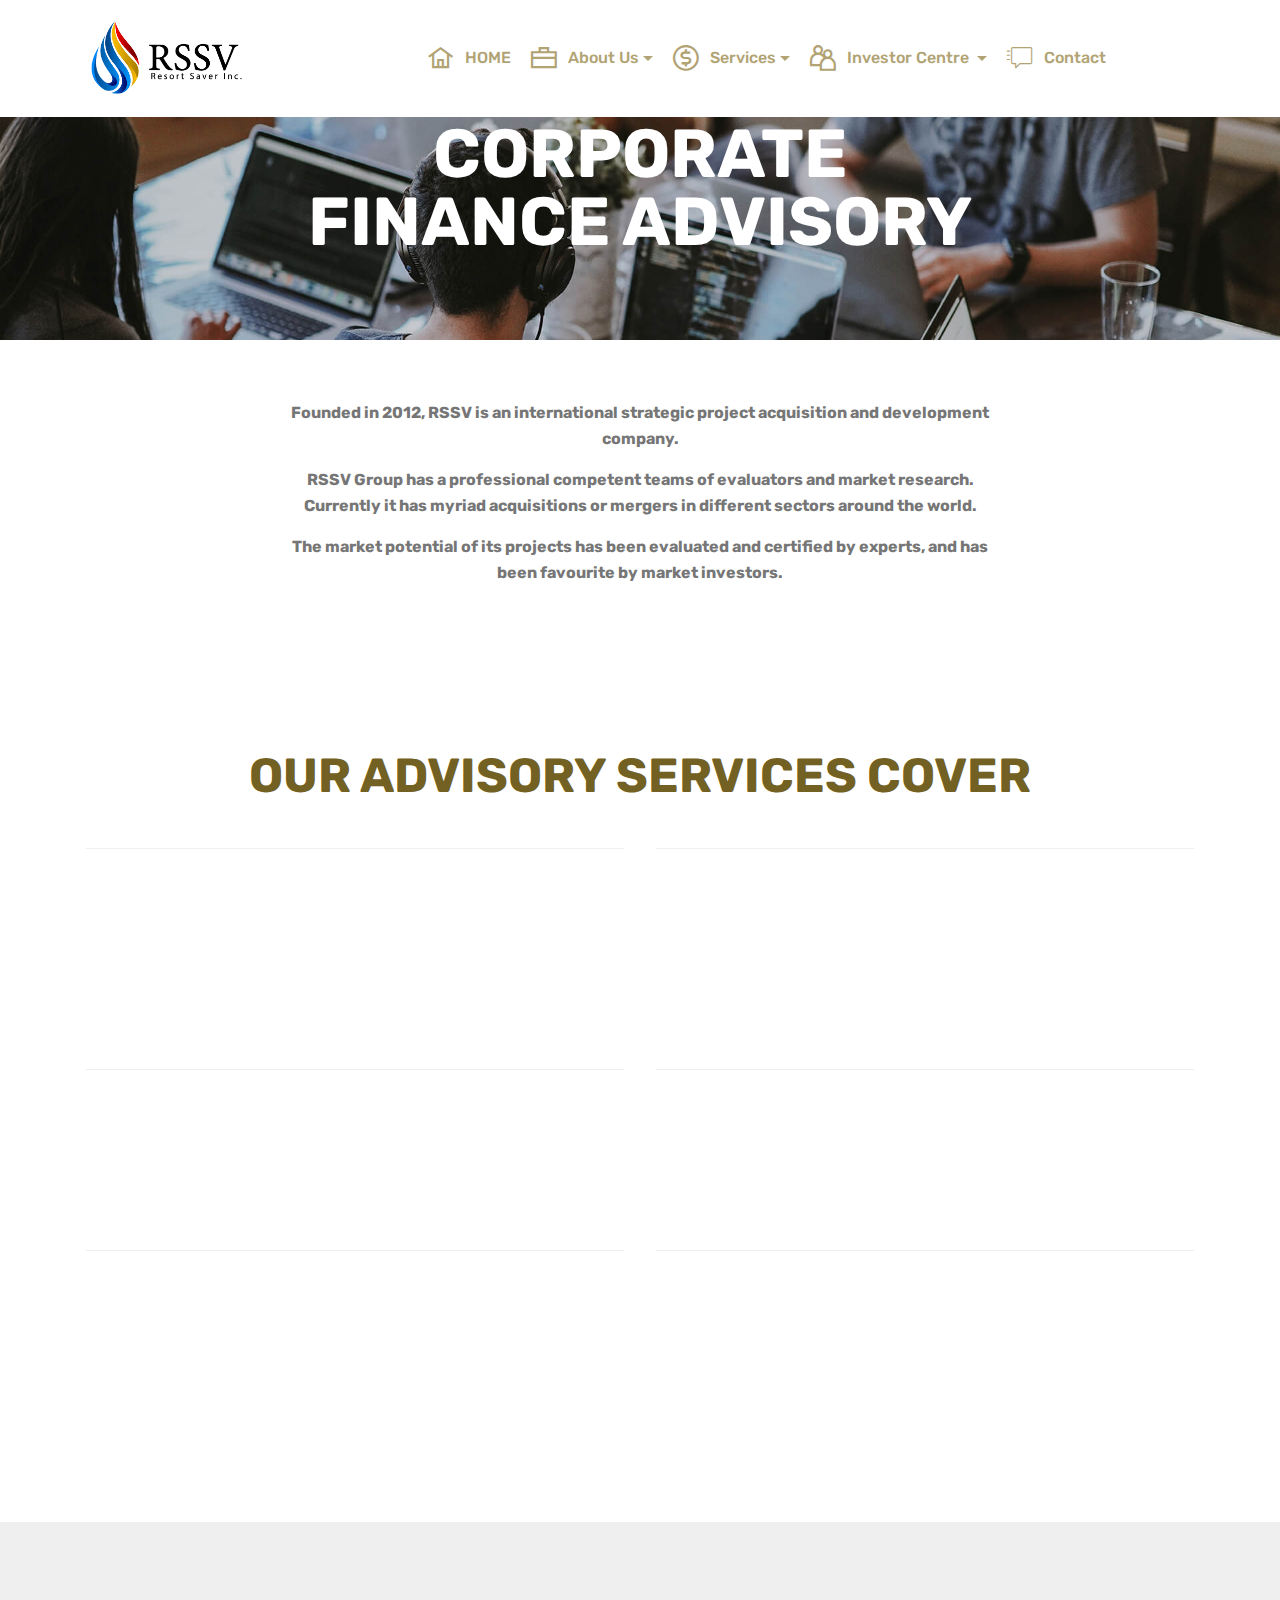
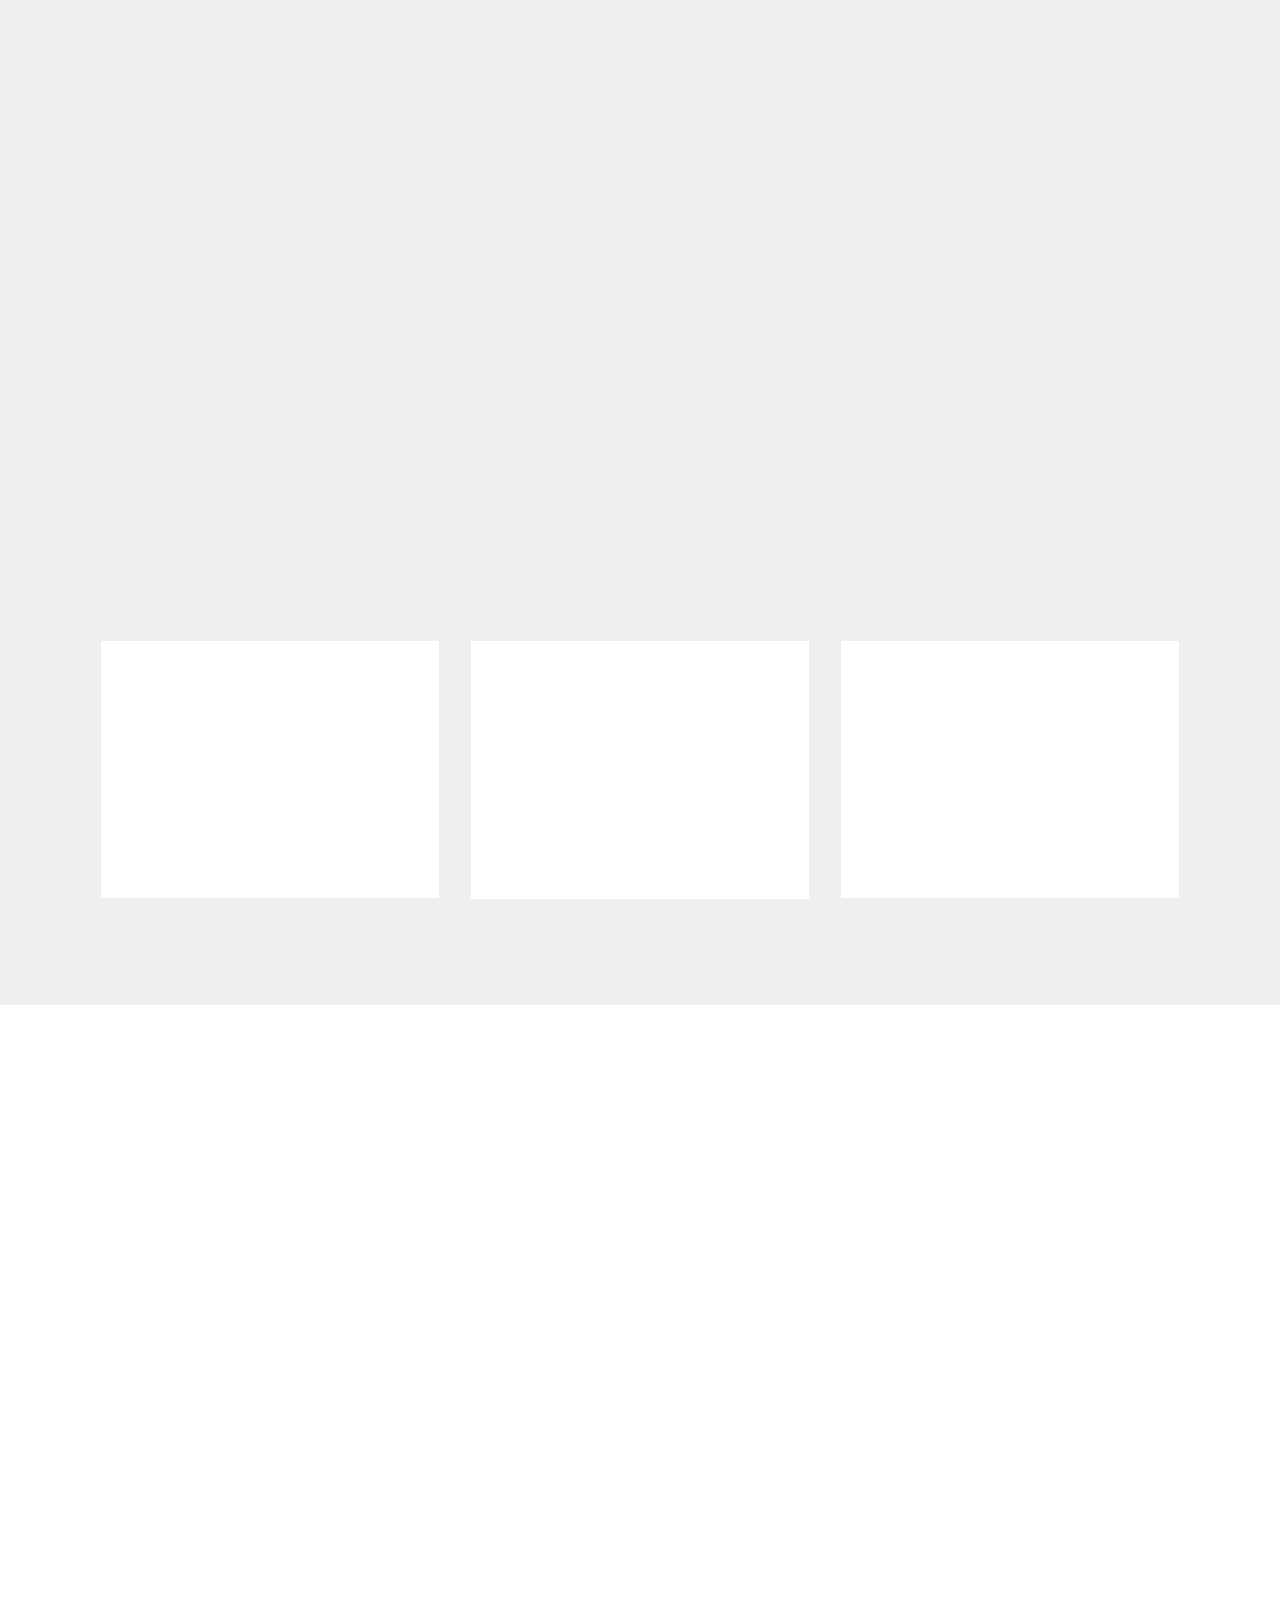
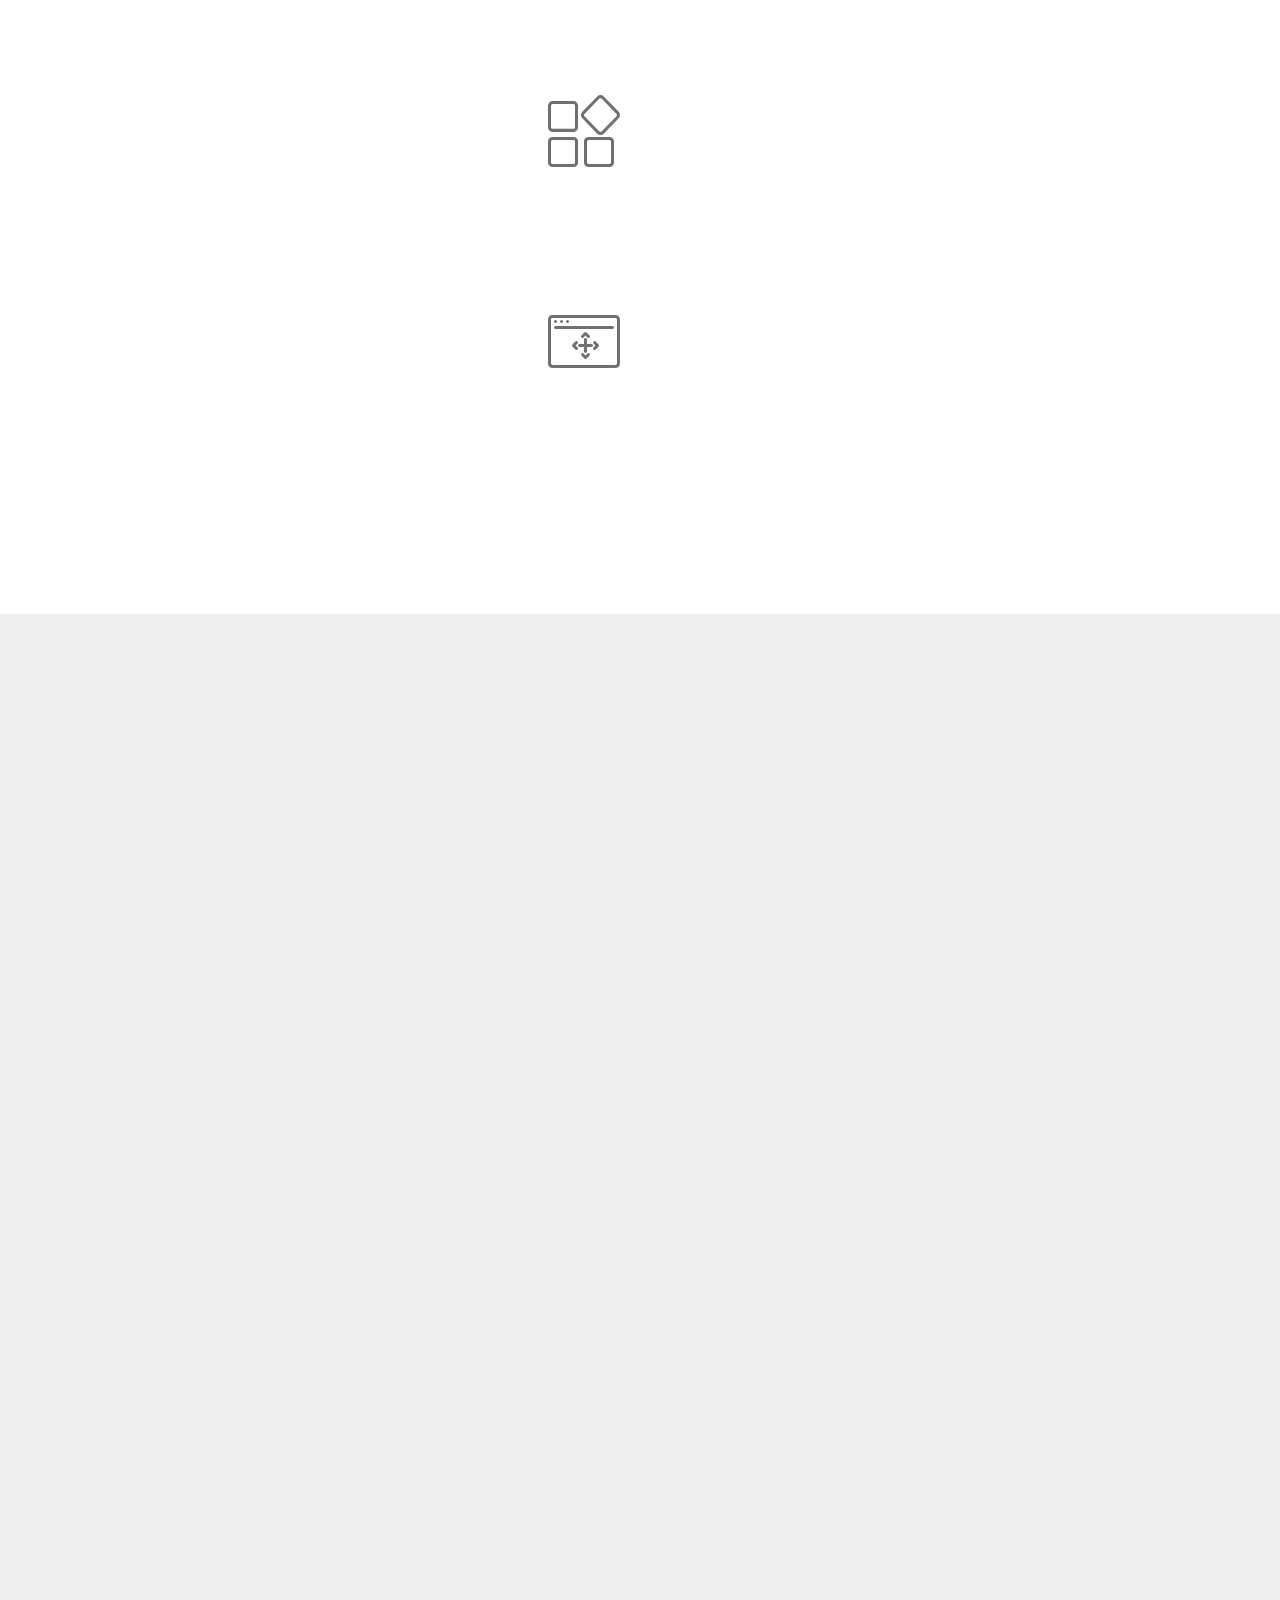
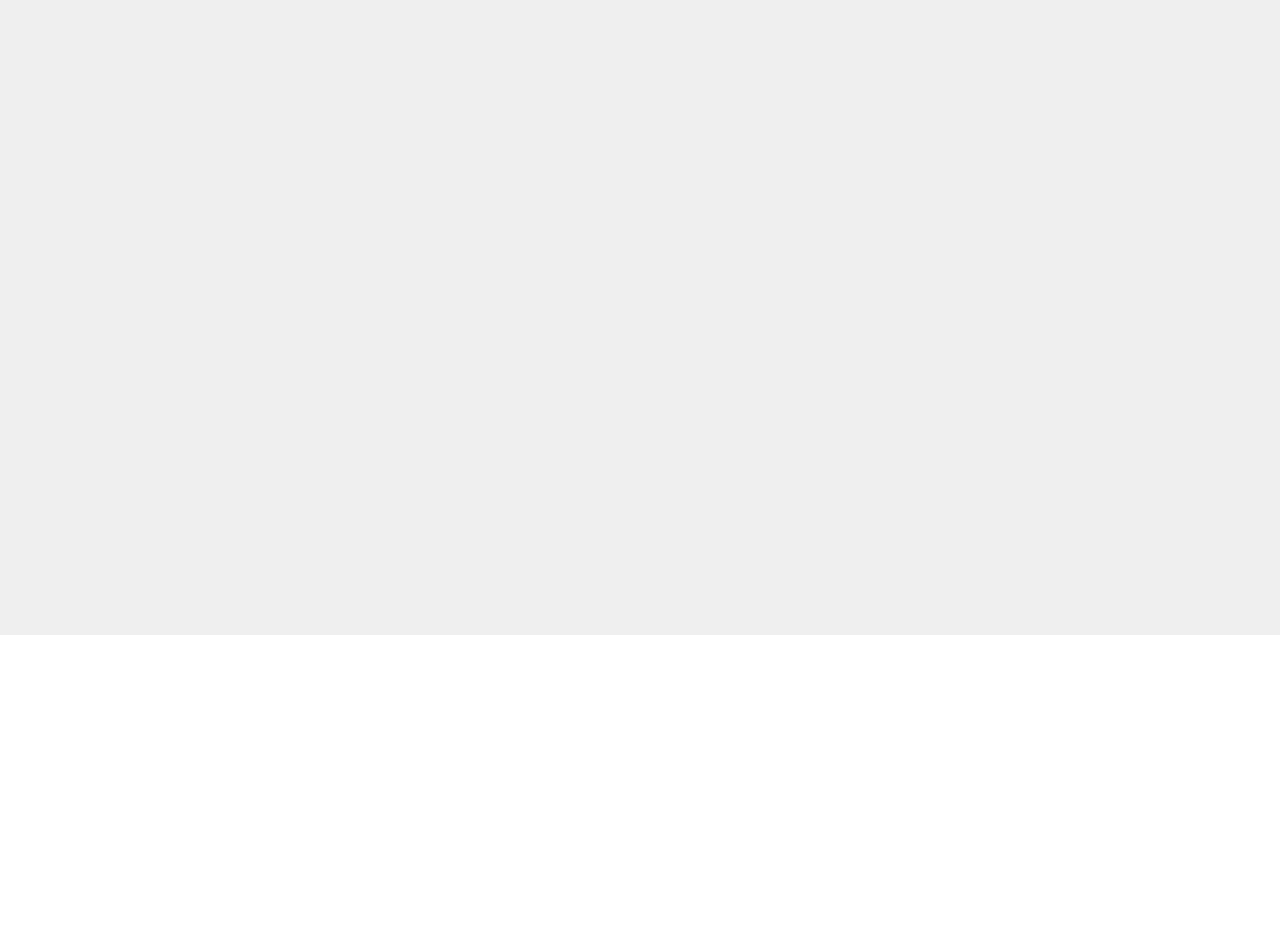
<file: page1.html>
<!DOCTYPE html>
<html  >
<head>
  
  <meta charset="UTF-8">
  <meta http-equiv="X-UA-Compatible" content="IE=edge">
  
  <meta name="viewport" content="width=device-width, initial-scale=1, minimum-scale=1">
  <link rel="shortcut icon" href="assets/images/rssv-logo-black-354x201.png" type="image/x-icon">
  <meta name="description" content="Web Page Creator Description">
  
  <title>Services</title>
  <link rel="stylesheet" href="assets/web/assets/mobirise-icons2/mobirise2.css">
  <link rel="stylesheet" href="assets/web/assets/mobirise-icons/mobirise-icons.css">
  <link rel="stylesheet" href="assets/bootstrap/css/bootstrap.min.css">
  <link rel="stylesheet" href="assets/bootstrap/css/bootstrap-grid.min.css">
  <link rel="stylesheet" href="assets/bootstrap/css/bootstrap-reboot.min.css">
  <link rel="stylesheet" href="assets/dropdown/css/style.css">
  <link rel="stylesheet" href="assets/tether/tether.min.css">
  <link rel="stylesheet" href="assets/animatecss/animate.min.css">
  <link rel="stylesheet" href="assets/socicon/css/styles.css">
  <link rel="stylesheet" href="assets/theme/css/style.css">
  <link rel="preload" as="style" href="assets/mobirise/css/mbr-additional.css"><link rel="stylesheet" href="assets/mobirise/css/mbr-additional.css" type="text/css">
  
  
  
</head>
<body>
  <section class="menu cid-qTkzRZLJNu" once="menu" id="menu1-3">

    

    <nav class="navbar navbar-expand beta-menu navbar-dropdown align-items-center navbar-fixed-top navbar-toggleable-sm">
        <button class="navbar-toggler navbar-toggler-right" type="button" data-toggle="collapse" data-target="#navbarSupportedContent" aria-controls="navbarSupportedContent" aria-expanded="false" aria-label="Toggle navigation">
            <div class="hamburger">
                <span></span>
                <span></span>
                <span></span>
                <span></span>
            </div>
        </button>
        <div class="menu-logo">
            <div class="navbar-brand">
                <span class="navbar-logo">
                    
                         <img src="assets/images/rssv-logo-black-354x201.png" alt="Centurion" title="" style="height: 6.3rem;">
                    
                </span>
                
            </div>
        </div>
        <div class="collapse navbar-collapse" id="navbarSupportedContent">
            <ul class="navbar-nav nav-dropdown nav-right" data-app-modern-menu="true"><li class="nav-item"><a class="nav-link link text-danger display-4" href="index.html" aria-expanded="false"><span class="mobi-mbri mobi-mbri-home mbr-iconfont mbr-iconfont-btn"></span>
                        
                        HOME</a></li><li class="nav-item dropdown">
                    <a class="nav-link link dropdown-toggle text-danger display-4" href="page2.html" data-toggle="dropdown-submenu" aria-expanded="false"><span class="mobi-mbri mobi-mbri-briefcase mbr-iconfont mbr-iconfont-btn"></span>
                        
                        About Us
                    </a><div class="dropdown-menu"><a class="text-danger dropdown-item display-4" href="page2.html#header1-g" aria-expanded="false">WHO WE ARE</a><a class="dropdown-item text-danger display-4" href="page2.html#content4-k">MANAGEMENT TEAM</a></div>
                </li><li class="nav-item dropdown">
                    <a class="nav-link link dropdown-toggle text-danger display-4" href="page1.html" data-toggle="dropdown-submenu" aria-expanded="false"><span class="mobi-mbri mobi-mbri-cash mbr-iconfont mbr-iconfont-btn"></span>
                        
                        Services
                    </a><div class="dropdown-menu"><a class="dropdown-item text-danger display-4" href="page1.html#content5-8" aria-expanded="false">CORPORATE FIANANCE ADVISORY</a><a class="dropdown-item text-danger display-4" href="page1.html#features18-10" aria-expanded="false">ASSET MANAGEMENT</a><a class="dropdown-item text-danger display-4" href="page1.html#features11-12" aria-expanded="false">PRIVATE PLACEMENTS</a><a class="dropdown-item text-danger display-4" href="page1.html#content4-14" aria-expanded="false">BROKERAGE SERVICES &amp; RESEARCH</a></div>
                </li>
                <li class="nav-item dropdown open"><a class="nav-link link text-danger dropdown-toggle display-4" href="page3.html" data-toggle="dropdown-submenu" aria-expanded="true"><span class="mobi-mbri mobi-mbri-users mbr-iconfont mbr-iconfont-btn"></span>Investor Centre&nbsp;</a><div class="dropdown-menu"><a class="text-danger dropdown-item display-4" href="page3.html#header16-15" aria-expanded="false">OVERVIEW</a><a class="text-danger dropdown-item display-4" href="page3.html#custom-html-16" aria-expanded="false">CORPORATE INFORMATION</a><a class="text-danger dropdown-item display-4" href="page3.html#content6-1l" aria-expanded="false">FINANCIAL REPORT</a><a class="text-danger dropdown-item display-4" href="page3.html#content4-1o" aria-expanded="false">PRESS CENTER</a></div></li><li class="nav-item"><a class="nav-link link text-danger display-4" href="page4.html"><span class="mbri-help mbr-iconfont mbr-iconfont-btn"></span>
                        Contact &nbsp; &nbsp; &nbsp; &nbsp; &nbsp; &nbsp; &nbsp; &nbsp; &nbsp; &nbsp;&nbsp;</a></li></ul>
            
        </div>
    </nav>
</section>

<section class="mbr-section content5 cid-rGz4675P5q mbr-parallax-background" id="content5-8">

    

    

    <div class="container">
        <div class="media-container-row">
            <div class="title col-12 col-md-8">
                <h2 class="align-center mbr-bold mbr-white pb-3 mbr-fonts-style display-1">
                    CORPORATE FINANCE ADVISORY</h2>
                
                
                
            </div>
        </div>
    </div>
</section>

<section class="mbr-section article content1 cid-rGz4z3AJ3y" id="content1-c">
    
     

    <div class="container">
        <div class="media-container-row">
            <div class="mbr-text col-12 mbr-fonts-style display-7 col-md-8"><p><strong>Founded in 2012, RSSV is an international strategic project acquisition and development company.
</strong></p><p><strong>RSSV Group has a professional competent teams of evaluators and market research. Currently it has myriad acquisitions or mergers in different sectors around the world.
</strong></p><p><strong>The market potential of its projects has been evaluated and certified by experts, and has been favourite by market investors.</strong></p></div>
        </div>
    </div>
</section>

<section class="services3 cid-rGz4sZ6J2b" id="services3-b">
    <!---->
    
    <!---->
    <!--Overlay-->
    
    <!--Container-->
    <div class="container">
        <div class="row">
            <!--Titles-->
            <div class="title pb-5 col-12">
                <h2 class="align-left mbr-fonts-style display-2"><strong>OUR ADVISORY SERVICES COVER</strong></h2>
                
            </div>
            <!--Card-1-->
            <div class="card px-3 col-12 col-md-6">
                <div class="card-wrapper media-container-row media-container-row">
                    <div class="card-box">
                        <div class="top-line pb-1">
                            <h4 class="card-title mbr-fonts-style display-5">EQUITY CAPITAL MARKETS</h4>
                            <p class="mbr-text card-title cost mbr-fonts-style m-0 display-5"></p>
                        </div>
                        <div class="bottom-line">
                            <p class="mbr-text mbr-fonts-style display-7">
                                Advising companies and investors on initial public offerings, private placements, securities underwriting, convertible offerings,  secondary offerings, rights offerings, warrants and equity-linked securities.
                            </p>
                        </div>
                    </div>
                </div>
            </div>
            <!--Card-2-->
            <div class="card px-3 col-12 col-md-6">
                <div class="card-wrapper media-container-row media-container-row">
                    <div class="card-box">
                        <div class="top-line pb-3">
                            <h4 class="card-title mbr-fonts-style display-5">STRATEGIC ADVISORY</h4>
                            <p class="mbr-text card-title cost mbr-fonts-style m-0 display-5"></p>
                        </div>
                        <div class="bottom-line">
                            <p class="mbr-text mbr-fonts-style display-7">Advising parties in conventional and unconventional situations requiring specialized analytical, industrial, and/or structuring expertise.<br></p>
                        </div>
                    </div>
                </div>
            </div>
            <!--Card-3-->
            <div class="card px-3 col-12 col-md-6">
                <div class="card-wrapper media-container-row media-container-row">
                    <div class="card-box">
                        <div class="top-line pb-3">
                            <h4 class="card-title mbr-fonts-style display-5">MERGERS AND ACQUISITIONS</h4>
                            <p class="mbr-text card-title cost mbr-fonts-style m-0 display-5"></p>
                        </div>
                        <div class="bottom-line">
                            <p class="mbr-text mbr-fonts-style display-7">Advising companies and investors on acquisitions, divestitures, mergers, buyouts, shareholderrelations, and joint ventures.<br></p>
                        </div>
                    </div>
                </div>
            </div>
            <!--Card-4-->
            <div class="card px-3 col-12 col-md-6">
                <div class="card-wrapper media-container-row media-container-row">
                    <div class="card-box">
                        <div class="top-line pb-3">
                            <h4 class="card-title mbr-fonts-style display-5">CAPITAL STRUCTURE ADVISORY</h4>
                            <p class="mbr-text card-title cost mbr-fonts-style m-0 display-5"></p>
                        </div>
                        <div class="bottom-line">
                            <p class="mbr-text mbr-fonts-style display-7">Advising companies on all aspects of capital allocation, capital structure optimization, as well as capital markets activity.<br></p>
                        </div>
                    </div>
                </div>
            </div>
            <!--Card-5-->
            <div class="card px-3 col-12 col-md-6">
                <div class="card-wrapper media-container-row media-container-row">
                    <div class="card-box">
                        <div class="top-line pb-3">
                            <h4 class="card-title mbr-fonts-style display-5">FINANCIAL RESTRUCTURING</h4>
                            <p class="mbr-text card-title cost mbr-fonts-style m-0 display-5"></p>
                        </div>
                        <div class="bottom-line">
                            <p class="mbr-text mbr-fonts-style display-7">Advising companies, investors and creditors in situations of turnaround, distress and bankruptcy.<br></p>
                        </div>
                    </div>
                </div>
            </div>
            <!--Card-6-->
            <div class="card px-3 col-12 col-md-6">
                <div class="card-wrapper media-container-row media-container-row">
                    <div class="card-box">
                        <div class="top-line pb-3">
                            <h4 class="card-title mbr-fonts-style display-5">GOVERNMENT ADVISORY</h4>
                            <p class="mbr-text card-title cost mbr-fonts-style m-0 display-5"></p>
                        </div>
                        <div class="bottom-line">
                            <p class="mbr-text mbr-fonts-style display-7">Advising government agencies on a broad range of transactions including privatizations and public private partnerships (PPPs).<br></p>
                        </div>
                    </div>
                </div>
            </div>
            <!--Card-7-->
            
            <!--Card-8-->
            
            <!--Card-9-->
            
            <!--Card-10-->
            
            <!--Card-11-->
            
            <!--Card-12-->
            
        </div>
    </div>
</section>

<section class="features18 popup-btn-cards cid-rHcdSgyNqy" id="features18-10">

    

    
    <div class="container">
        <h2 class="mbr-section-title pb-3 align-center mbr-fonts-style display-2"><strong>ASSET MANAGEMENT</strong></h2>
        <h3 class="mbr-section-subtitle display-5 align-center mbr-fonts-style mbr-light display-7">A leading asset and wealth management in United State of America for individuals, advisors and institutions.<div><br></div><div>Through a proactive approach, coupled with innovative ideas and extensive research, our Asset Management department is dedicated to serve as a link between investors and investment opportunities in the local and regional markets.</div><div><br></div><div>With over USD 100 million in assets under management, we are committed to putting our clients’ interests first by working closely to understand their needs, constraints and risk return profile in order to offer suitable solutions tailored to achieve the clients’ objectives. Our team offers a comprehensive suite of investment management solutions both Sharia compliant and conventional.</div><br><div>Investment portfolios tailored to our retail and institutional clients’ objectives, risk-return profiles and constraints. Investments are made in different asset classes based on a prudent security selection process that is aimed at achieving favorable results compared to relative benchmarks. Our investment strategy entails a disciplined investment process with continuous monitoring and rebalancing to effectively achieve our targets.</div></h3>
        <div class="media-container-row pt-5 ">
            <div class="card p-3 col-12 col-md-6 col-lg-4">
                <div class="card-wrapper ">
                    <div class="card-img">
                        <div class="mbr-overlay"></div>
                        
                        <img src="assets/images/background1.jpg" alt="">
                    </div>
                    <div class="card-box">
                        <h4 class="card-title mbr-fonts-style display-7"><strong>INVESTMENT FUNDS</strong></h4>
                        <p class="mbr-text mbr-fonts-style align-left display-7">
                            Our team is currently managing the Horizon Fund, a unique proposition in Jordan, which aims to achieve long-term capital appreciation while minimizing risk across a range of well-balanced asset classes.
                        </p>
                    </div>
                </div>
            </div>
            <div class="card p-3 col-12 col-md-6 col-lg-4">
                <div class="card-wrapper">
                    <div class="card-img">
                        <div class="mbr-overlay"></div>
                        
                        <img src="assets/images/mbr-676x452.jpg" alt="" title="">
                    </div>
                    <div class="card-box">
                        <h4 class="card-title mbr-fonts-style display-7"><strong>SHARE COMPLIANT PRODUCTS</strong></h4>
                        <p class="mbr-text mbr-fonts-style display-7">Catering for Share-compliant investors through adhering to Share guidelines and following specific investors’ requirements.<br><br><br></p>
                    </div>
                </div>
            </div>

            <div class="card p-3 col-12 col-md-6 col-lg-4">
                <div class="card-wrapper">
                    <div class="card-img">
                        <div class="mbr-overlay"></div>
                        
                        <img src="assets/images/mbr-676x451.jpg" alt="" title="">
                    </div>
                    <div class="card-box">
                        <h4 class="card-title mbr-fonts-style display-7"><strong>INVESTMENT ADVISORY</strong></h4>
                        <p class="mbr-text mbr-fonts-style display-7">Offering non-discretionary mandates in addition to assisting clients in formulating personal investment policy statements and asset allocation strategies.<br><br></p>
                    </div>
                </div>
            </div>

            
        </div>
    </div>
</section>

<section class="features11 cid-rHclFCMA5N" id="features11-12">

    

    

    <div class="container">   
        <div class="col-md-12">
            <div class="media-container-row">
                <div class="mbr-figure m-auto" style="width: 40%;">
                    <img src="assets/images/mbr-952x1428.jpg" alt="" title="">
                </div>
                <div class=" align-left aside-content">
                    <h2 class="mbr-title pt-2 mbr-fonts-style display-2"><strong>WORLD-CLASS PRIVATE FUNDING</strong></h2>
                    <div class="mbr-section-text">
                        <p class="mbr-text mb-5 pt-3 mbr-light mbr-fonts-style display-7">
                        RSSV is set to become a top firm in private placements. Our team is uniquely positioned to leverage on available financial platforms and resources to match our clients’ financing objectives with high-quality financial and strategic platforms. Our skilled specialists have significant experience in raising private capital for late-stage private companies, public entities, corporate spin-offs, acquisition financing and for companies across a range of industries, including oil &amp; gas, power, renewable energy, financial services, health care, industrials, services, real estate, telecom/media/technology and consumer/retail. Our corporate finance-driven solutions are also complemented by a distinctive marketing approach. We have one of the financial industry’s most effective distribution platforms, including relationships with hedge funds, private equity funds, insurance companies, pension funds, family offices, sovereign wealth funds and bank proprietary principle investment desks. This broad distribution structure creates better pricing, promotes rapid completion of transactions and minimizes management's time away from their business. Our private placement professionals are constantly structuring, marketing and negotiating deals, so that they have access to critical market intelligence that can help clients successfully complete their transactions.
                        </p>
                    </div>

                    <div class="block-content">
                        <div class="card p-3 pr-3">
                            <div class="media">
                                <div class=" align-self-center card-img pb-3">
                                    <span class="mbri-extension mbr-iconfont"></span>
                                </div>     
                                <div class="media-body">
                                    <h4 class="card-title mbr-fonts-style display-7"><strong>PRIVATE PLACEMENT PRODUCTS</strong></h4>
                                </div>
                            </div>                

                            <div class="card-box">
                                <p class="block-text mbr-fonts-style display-7">RSSV assembles composite businesses across the capital and investment spectrum to minimize thinning and enhance the capital structure. Often these resolutions include an amalgam of debt and equity. 
                                </p>
                            </div>
                        </div>

                        <div class="card p-3 pr-3">
                            <div class="media">
                                <div class="align-self-center card-img pb-3">
                                    <span class="mbri-drag-n-drop2 mbr-iconfont"></span>
                                </div>     
                                <div class="media-body">
                                    <h4 class="card-title mbr-fonts-style display-7"><strong>PRIVATE PLACEMENT PROCESS</strong></h4>
                                </div>
                            </div>                

                            <div class="card-box">
                                <p class="block-text mbr-fonts-style display-7">
                                    RSSVl enables the placement process. By using our delivery competences, we aim a definite group of stakeholders and establish meetings that can successfully capitalize on management’s time. In our knowledge, an arranged method increases the impetus of the transaction and thus, its competitiveness.
                                </p>
                            </div>
                        </div>
                    </div>
                </div>
            </div>
        </div> 
    </div>          
</section>

<section class="mbr-section content4 cid-rHcpzEPqZq" id="content4-14">

    

    <div class="container">
        <div class="media-container-row">
            <div class="title col-12 col-md-8">
                <h2 class="align-center pb-3 mbr-fonts-style display-2"><strong>BROKERAGE SERVICES &amp; RESEARCH</strong></h2>
                <h3 class="mbr-section-subtitle align-center mbr-light mbr-fonts-style display-5">Capital Investments’ Brokerage department connects our institutional and retail clients to local, regional and international markets through a world class global trading platform.<div><br></div><div>Our experienced and dedicated brokers offer clients access to all major markets through a single account, enabling the seamless execution of trades across a wide range of asset classes. Strong relations with a large number of global market-leading brokers offer our clients the most efficient and reliable execution. Our Brokerage department is backed by a strong research team with extensive market coverage that publish in-depth, essential and timely reports.</div><div><br></div><div>JORDANIAN (LOCAL) BROKERAGE DESK</div><div>Offering first class services and a comprehensive market insight, our local Jordanian Brokerage Desk holds best-in-class reputation, governance and execution abilities.</div><div><br></div><div>Through the Jordan Securities Commission (JSC), Capital Investments is a licensed broker on the Amman Stock Exchange (ASE), which is an affiliate member of each of the WFOE (World Federation of Exchanges), IOSCO (International Organization of Securities Commissions) and the FEASE (Federation of European &amp; Asian Stock Exchanges).</div><div><br></div><div>MENA (REGIONAL) BROKERAGE DESK</div><div>While ensuring quality of trade execution services in equities and fixed income products, our Regional Brokerage Desk has access to a number of exchanges within the MENA region. These markets include Egypt, Palestine, Iraq, Lebanon, all GCC countries and direct access to the Iraqi Stock Exchange through the Baghdad-based affiliate Wahat Al Nakheel (owned by National Bank of Iraq).</div><div><br></div><div>The desk complements its trading services by offering clients live monitor screens for all regional markets combined with real-time access to news feeds, disclosures and charts.</div><div><br></div><div>INTERNATIONAL BROKERAGE DESK</div><div>Trading in over 100 market centers in 24 countries, the International Brokerage Desk offers its clients a distinguished trading service in equities, ETFs, mutual funds, options, warrants and options hedging techniques across major international exchanges. Through top global brokerage houses orders are executed with precise accuracy, speed and flexibility.</div></h3>
                
            </div>
        </div>
    </div>
</section>

<section class="cid-rHRpto3z50 mbr-reveal" id="footer1-1i">

    

    

    <div class="container">
        <div class="media-container-row content text-white">
            <div class="col-12 col-md-3">
                <div class="media-wrap">
                    <a href="#">
                        <img src="assets/images/rssv-logo-black-354x201.png" alt="" title="">
                    </a>
                </div>
            </div>
            <div class="col-12 col-md-3 mbr-fonts-style display-7">
                <h5 class="pb-3">
                    RSSV [Headquater]</h5>
                <p class="mbr-text">1004 Commercial Avenue Suite 509 Anacortes, WA 98221, United States</p>
            </div>
            <div class="col-12 col-md-3 mbr-fonts-style display-7">
                <h5 class="pb-3">
                    RSSV [Malaysia]</h5>
                <p class="mbr-text">Level 11, Tower 4, Puchong Financial Corporate Centre (PFCC)<br>Jalan Puteri 1/2, Bandar Puteri, 47100 Puchong, Malaysia<br><br>Contact No.: +603 8600 0313</p>
            </div>
            <div class="col-12 col-md-3 mbr-fonts-style display-7">
                <h5 class="pb-3">
                    Links
                </h5>
                <p class="mbr-text">Nasdaq</p>
            </div>
        </div>
        <div class="footer-lower">
            <div class="media-container-row">
                <div class="col-sm-12">
                    <hr>
                </div>
            </div>
            <div class="media-container-row mbr-white">
                <div class="col-sm-6 copyright">
                    <p class="mbr-text mbr-fonts-style display-7">
                        © Copyright 2019 ResortSaverInc. - All Rights Reserved
                    </p>
                </div>
                <div class="col-md-6">
                    
                </div>
            </div>
        </div>
    </div>
</section>


  <script src="assets/web/assets/jquery/jquery.min.js"></script>
  <script src="assets/popper/popper.min.js"></script>
  <script src="assets/bootstrap/js/bootstrap.min.js"></script>
  <script src="assets/smoothscroll/smooth-scroll.js"></script>
  <script src="assets/dropdown/js/nav-dropdown.js"></script>
  <script src="assets/dropdown/js/navbar-dropdown.js"></script>
  <script src="assets/tether/tether.min.js"></script>
  <script src="assets/viewportchecker/jquery.viewportchecker.js"></script>
  <script src="assets/parallax/jarallax.min.js"></script>
  <script src="assets/mbr-popup-btns/mbr-popup-btns.js"></script>
  <script src="assets/touchswipe/jquery.touch-swipe.min.js"></script>
  <script src="assets/theme/js/script.js"></script>
  
  
  <input name="animation" type="hidden">
   <div id="scrollToTop" class="scrollToTop mbr-arrow-up"><a style="text-align: center;"><i class="mbr-arrow-up-icon mbr-arrow-up-icon-cm cm-icon cm-icon-smallarrow-up"></i></a></div>
  </body>
</html>
</file>
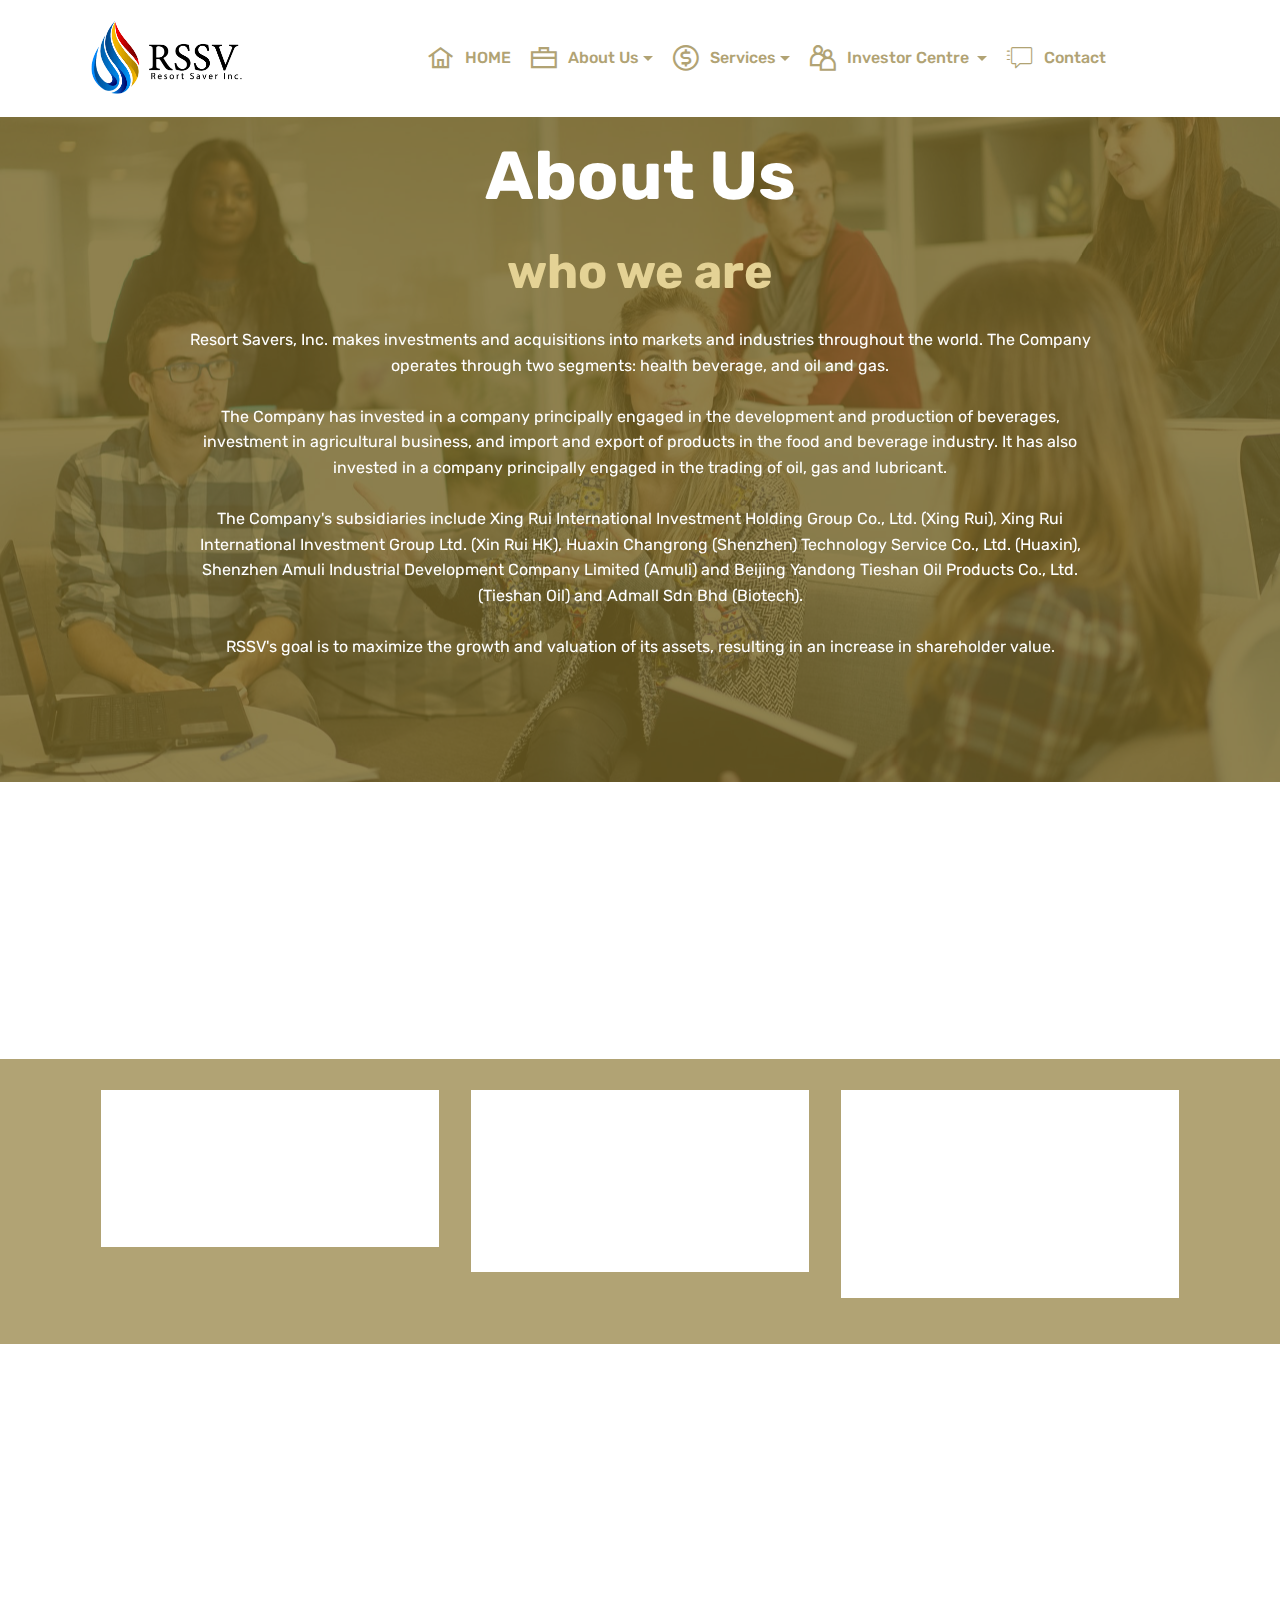
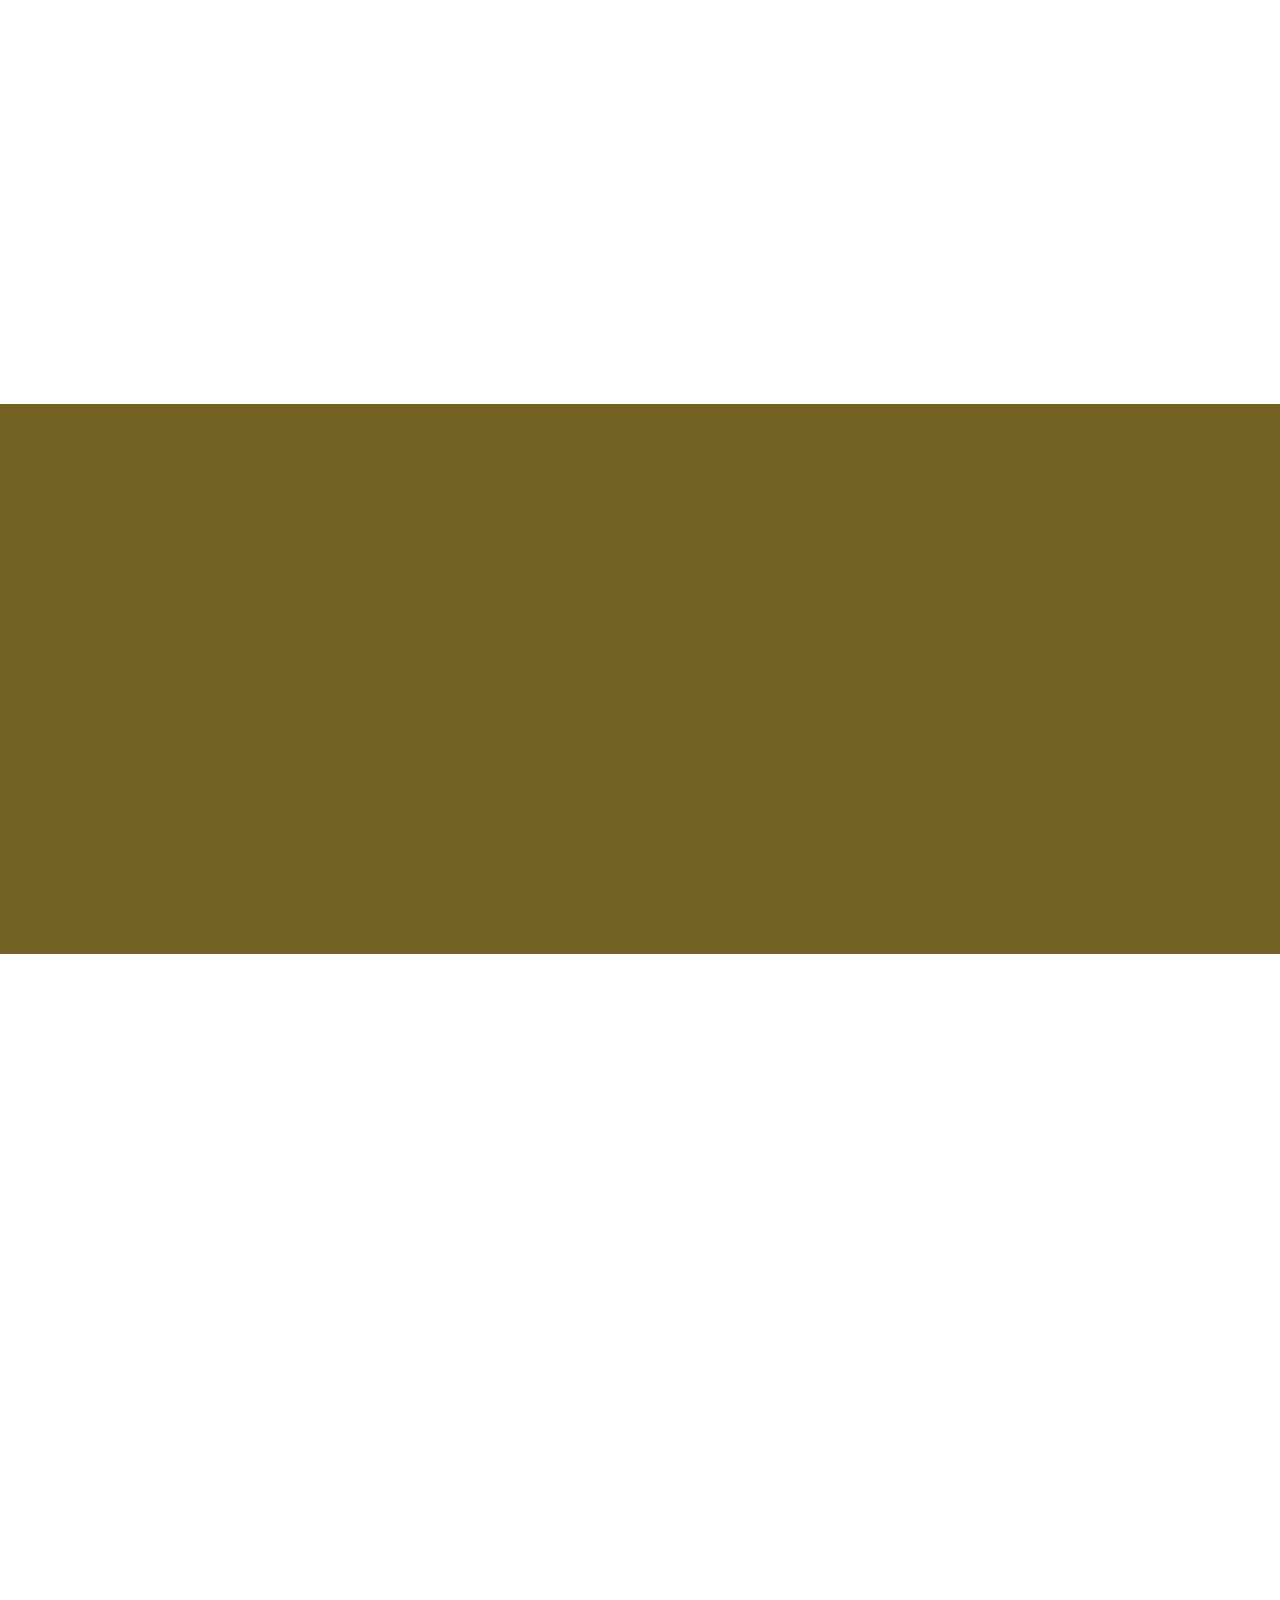
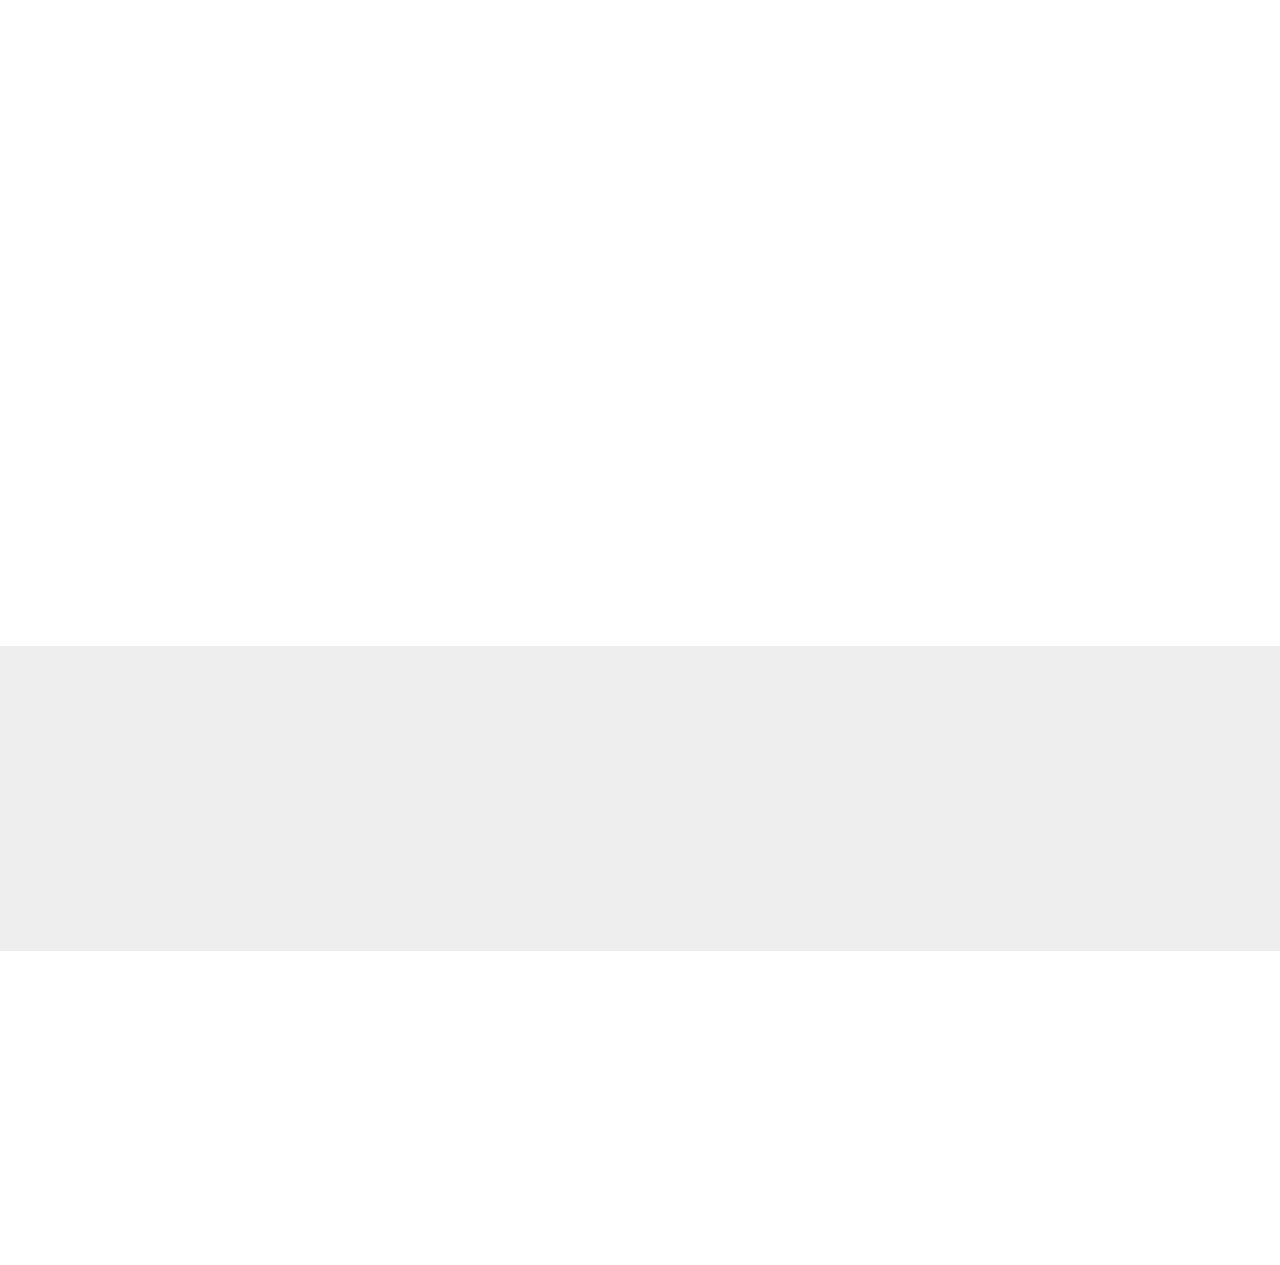
<file: page2.html>
<!DOCTYPE html>
<html  >
<head>
  
  <meta charset="UTF-8">
  <meta http-equiv="X-UA-Compatible" content="IE=edge">
  
  <meta name="viewport" content="width=device-width, initial-scale=1, minimum-scale=1">
  <link rel="shortcut icon" href="assets/images/rssv-logo-black-354x201.png" type="image/x-icon">
  <meta name="description" content="Website Generator Description">
  
  <title>about us</title>
  <link rel="stylesheet" href="assets/web/assets/mobirise-icons2/mobirise2.css">
  <link rel="stylesheet" href="assets/web/assets/mobirise-icons/mobirise-icons.css">
  <link rel="stylesheet" href="assets/bootstrap/css/bootstrap.min.css">
  <link rel="stylesheet" href="assets/bootstrap/css/bootstrap-grid.min.css">
  <link rel="stylesheet" href="assets/bootstrap/css/bootstrap-reboot.min.css">
  <link rel="stylesheet" href="assets/dropdown/css/style.css">
  <link rel="stylesheet" href="assets/tether/tether.min.css">
  <link rel="stylesheet" href="assets/animatecss/animate.min.css">
  <link rel="stylesheet" href="assets/socicon/css/styles.css">
  <link rel="stylesheet" href="assets/theme/css/style.css">
  <link rel="preload" as="style" href="assets/mobirise/css/mbr-additional.css"><link rel="stylesheet" href="assets/mobirise/css/mbr-additional.css" type="text/css">
  
  
  
</head>
<body>
  <section class="menu cid-qTkzRZLJNu" once="menu" id="menu1-4">

    

    <nav class="navbar navbar-expand beta-menu navbar-dropdown align-items-center navbar-fixed-top navbar-toggleable-sm">
        <button class="navbar-toggler navbar-toggler-right" type="button" data-toggle="collapse" data-target="#navbarSupportedContent" aria-controls="navbarSupportedContent" aria-expanded="false" aria-label="Toggle navigation">
            <div class="hamburger">
                <span></span>
                <span></span>
                <span></span>
                <span></span>
            </div>
        </button>
        <div class="menu-logo">
            <div class="navbar-brand">
                <span class="navbar-logo">
                    
                         <img src="assets/images/rssv-logo-black-354x201.png" alt="Centurion" title="" style="height: 6.3rem;">
                    
                </span>
                
            </div>
        </div>
        <div class="collapse navbar-collapse" id="navbarSupportedContent">
            <ul class="navbar-nav nav-dropdown nav-right" data-app-modern-menu="true"><li class="nav-item"><a class="nav-link link text-danger display-4" href="index.html" aria-expanded="false"><span class="mobi-mbri mobi-mbri-home mbr-iconfont mbr-iconfont-btn"></span>
                        
                        HOME</a></li><li class="nav-item dropdown">
                    <a class="nav-link link dropdown-toggle text-danger display-4" href="page2.html" data-toggle="dropdown-submenu" aria-expanded="false"><span class="mobi-mbri mobi-mbri-briefcase mbr-iconfont mbr-iconfont-btn"></span>
                        
                        About Us
                    </a><div class="dropdown-menu"><a class="text-danger dropdown-item display-4" href="page2.html#header1-g" aria-expanded="false">WHO WE ARE</a><a class="dropdown-item text-danger display-4" href="page2.html#content4-k">MANAGEMENT TEAM</a></div>
                </li><li class="nav-item dropdown">
                    <a class="nav-link link dropdown-toggle text-danger display-4" href="page1.html" data-toggle="dropdown-submenu" aria-expanded="false"><span class="mobi-mbri mobi-mbri-cash mbr-iconfont mbr-iconfont-btn"></span>
                        
                        Services
                    </a><div class="dropdown-menu"><a class="dropdown-item text-danger display-4" href="page1.html#content5-8" aria-expanded="false">CORPORATE FIANANCE ADVISORY</a><a class="dropdown-item text-danger display-4" href="page1.html#features18-10" aria-expanded="false">ASSET MANAGEMENT</a><a class="dropdown-item text-danger display-4" href="page1.html#features11-12" aria-expanded="false">PRIVATE PLACEMENTS</a><a class="dropdown-item text-danger display-4" href="page1.html#content4-14" aria-expanded="false">BROKERAGE SERVICES &amp; RESEARCH</a></div>
                </li>
                <li class="nav-item dropdown open"><a class="nav-link link text-danger dropdown-toggle display-4" href="page3.html" data-toggle="dropdown-submenu" aria-expanded="true"><span class="mobi-mbri mobi-mbri-users mbr-iconfont mbr-iconfont-btn"></span>Investor Centre&nbsp;</a><div class="dropdown-menu"><a class="text-danger dropdown-item display-4" href="page3.html#header16-15" aria-expanded="false">OVERVIEW</a><a class="text-danger dropdown-item display-4" href="page3.html#custom-html-16" aria-expanded="false">CORPORATE INFORMATION</a><a class="text-danger dropdown-item display-4" href="page3.html#content6-1l" aria-expanded="false">FINANCIAL REPORT</a><a class="text-danger dropdown-item display-4" href="page3.html#content4-1o" aria-expanded="false">PRESS CENTER</a></div></li><li class="nav-item"><a class="nav-link link text-danger display-4" href="page4.html"><span class="mbri-help mbr-iconfont mbr-iconfont-btn"></span>
                        Contact &nbsp; &nbsp; &nbsp; &nbsp; &nbsp; &nbsp; &nbsp; &nbsp; &nbsp; &nbsp;&nbsp;</a></li></ul>
            
        </div>
    </nav>
</section>

<section class="header1 cid-rGVNgiU6dk mbr-parallax-background" id="header1-g">

    

    <div class="mbr-overlay" style="opacity: 0.8; background-color: rgb(115, 97, 35);">
    </div>

    <div class="container">
        <div class="row justify-content-md-center">
            <div class="mbr-white col-md-10">
                <h1 class="mbr-section-title align-center mbr-bold pb-3 mbr-fonts-style display-1">
                    About Us</h1>
                <h3 class="mbr-section-subtitle align-center mbr-light pb-3 mbr-fonts-style display-2"><strong>
                    who we are</strong></h3>
                <p class="mbr-text align-center pb-3 mbr-fonts-style display-7">Resort Savers, Inc. makes investments and acquisitions into markets and industries throughout the world. The Company operates through two segments: health beverage, and oil and gas.<br><br> The Company has invested in a company principally engaged in the development and production of beverages, investment in agricultural business, and import and export of products in the food and beverage industry. It has also invested in a company principally engaged in the trading of oil, gas and lubricant.<br><br> The Company's subsidiaries include Xing Rui International Investment Holding Group Co., Ltd. (Xing Rui), Xing Rui International Investment Group Ltd. (Xin Rui HK), Huaxin Changrong (Shenzhen) Technology Service Co., Ltd. (Huaxin), Shenzhen Amuli Industrial Development Company Limited (Amuli) and Beijing Yandong Tieshan Oil Products Co., Ltd. (Tieshan Oil) and Admall Sdn Bhd (Biotech). <br><br>RSSV's goal is to maximize the growth and valuation of its assets, resulting in an increase in shareholder value.<br></p>
                
            </div>
        </div>
    </div>

</section>

<section class="mbr-section content4 cid-rGVPMkmlVe" id="content4-l">

    

    <div class="container">
        <div class="media-container-row">
            <div class="title col-12 col-md-8">
                <h2 class="align-center pb-3 mbr-fonts-style display-2"><strong>RSSV Values Embodiment</strong></h2>
                <h3 class="mbr-section-subtitle align-center mbr-light mbr-fonts-style display-5">RSSV uses private equity investment to create a secure and stable investment platform</h3>
                
            </div>
        </div>
    </div>
</section>

<section class="features4 cid-rGVPbKwwC6" id="features4-h">
    
         

    
    <div class="container">
        <div class="media-container-row">
            <div class="card p-3 col-12 col-md-6 col-lg-4">
                <div class="card-wrapper media-container-row media-container-row">
                    <div class="card-box">
                        
                        <p class="mbr-text mbr-fonts-style display-7">RSSV's five-year asset restructuring operation is operated by a highly experienced SGCI team.<br></p>
                    </div>
                </div>
            </div>

            <div class="card p-3 col-12 col-md-6 col-12 col-md-6 col-lg-4">
                <div class="card-wrapper media-container-row">
                    <div class="card-box">
                        
                        <p class="mbr-text mbr-fonts-style display-7">RSSV is very promising to complete the IPO listing in well-known exchanges within short time in the future.<br></p>
                    </div>
                </div>
            </div>

            <div class="card p-3 col-12 col-md-6 col-lg-4">
                <div class="card-wrapper media-container-row">
                    <div class="card-box">
                        
                        <p class="mbr-text mbr-fonts-style display-7">RSSV is constantly merging or acquiring companies with strong global profitability, it has successfully acquired 4 international hard asset companies.<br></p>
                    </div>
                </div>
            </div>

            
        </div>
    </div>
</section>

<section class="mbr-section content4 cid-rGVPLNZ3B2" id="content4-k">

    

    <div class="container">
        <div class="media-container-row">
            <div class="title col-12 col-md-8">
                <h2 class="align-center pb-3 mbr-fonts-style display-2"><strong>
                    MANAGEMENT TEAM</strong></h2>
                
                
            </div>
        </div>
    </div>
</section>

<section class="testimonials3 cid-rH7QtABEll" id="testimonials3-t">

    

    

    <div class="container">
        <div class="media-container-row">
            <div class="media-content px-3 align-self-center mbr-white py-2">
                <p class="mbr-text testimonial-text mbr-fonts-style display-7"><br>DS CHANG is fluent in French, English and Mandarin and started his career 25 years ago.<br><br>He had worked for one of the top 20 companies in France, move on to IT industry for 16 years and held important role as financial experts and long-term company directors.<br><br>2013, DS CHANG became the vice chairman of a French financial group, which is a listed sponsor of the NYSE Euronext. His clients comprise of companies from all around the world.<br><br>In 2016, DS CHANG established his own financial services companies SCGI and SANARCO, with offices in Paris, London, Frankfurt, Hong Kong and Beijing, providing consultancy services in lease financing, regular financing, project financing, investment funds, fund management, corporate restructuring, and corporate restructuring.<br></p>
                <p class="mbr-author-name pt-4 mb-2 mbr-fonts-style display-5">D.S. CHANG<br></p>
                <p class="mbr-author-desc mbr-fonts-style display-7">Founder | Honorary Chairman<br></p>
            </div>

            <div class="mbr-figure pl-lg-5" style="width: 60%;">
              <img src="assets/images/dscheng-478x535.png" alt="" title="">
            </div>
        </div>
    </div>
</section>

<section class="testimonials2 cid-rH7QFpDHvW" id="testimonials2-v">

    

    

    <div class="container">
        <div class="media-container-row">
            <div class="mbr-figure pr-lg-5" style="width: 60%;">
              <img src="assets/images/frederic-424x535.png" alt="" title="">
            </div>
            <div class="media-content px-3 align-self-center mbr-white py-2">
                    <p class="mbr-text testimonial-text mbr-fonts-style display-7"><br>Frederic Le BOURGEOIS had 30 years of banking experience and he successfully oversees the licensing processes of three banks.<br><br>He manages a European bank with a large number of CBR activities and revenues, so he has the most direct and deep understanding and vast experiences in ATM / ATF regulation, cross-border transactions and CBR.<br><br>He had held senior management positions in French and African banks. He is well versed in the management and regulation of European banks and the requirements and realities of banks in developing countries.<br><br>Frederic also served as Managing Director of the Paris subsidiary of the Independent Bank of Nigeria First Bank UK Limited. The subsidiary specializes in withdrawing Sahara's banking operations in South Africa and is responsible for all negotiations with the Bank of France, including licensing, regulatory oversight and customer base of 55 banks.<br></p>
                    <p class="mbr-author-name pt-4 mb-2 mbr-fonts-style display-5">Frederic Le BOURGEOIS<br></p>
                    <p class="mbr-author-desc mbr-fonts-style display-7">Founder | Chairman<br></p>
            </div>
        </div>
    </div>
</section>

<section class="testimonials3 cid-rH7QtSsbKl" id="testimonials3-u">

    

    

    <div class="container">
        <div class="media-container-row">
            <div class="media-content px-3 align-self-center mbr-white py-2">
                <p class="mbr-text testimonial-text mbr-fonts-style display-7"><br>In 2006, he received the title of DIMP Datoship in Malaysia which awarded by the Sultan of Pahang.<br> <br>In 2008, he received the Outstanding Entrepreneurship Award by Asia Pacific Entrepreneurship Awards (APEA) .<br> <br>During 2011, he has been conferred an honorary degree by Shenzhen University, China.<br><br>He received certificate of recognition and a doctorate in business administration by Hong Kong’s Victoria University .<br> <br>In 2012, he received the Merlin Award for his contribution to magic industry by Tony Hassini, founder of the International Magicians Society (IMS). <br> <br>In 2013, he received the Victoria University Chancellor Certification of Recognition .<br> <br>In 2014, he has been conferred an honorary degree by Carlton College, United States of America.<br><br>During 2014, he has also been Appointed as BIRO officer of weaponry and disciplinary for RELA (Jabatan Sukarelawan Malaysia) in Johor, Malaysia .<br><br>In 2015, he has been awarded the “Professor Emeritus of Business” by California University of International Business Studies.<br><br>in 2015, he received an honorary degree by France’s Sabi University.<br> <br>In 2016, he has been awarded by Sultan of Pahang with the title of SSAP Datoship (Dato’ Sri) in Malaysia .<br><br>In 2017, he has been awarded as a Record-Holder (Under Business Edition) by The Malaysia Book of Records . <br> <br>In 2018, he received a Diploma in Blockchain from the Southwest State University of Russia. <br> <br>In 2019, he was appointed chairman of the Malaysian (Asia) Blockchain Group.<br> <br>Dato’ Sri Dr Patrick Tan received the 2018 Chinese Role Model Pioneer Award as one of the Malaysian Chinese representatives to be awarded with a prestigious recognition in the  2019 Chinese Spring Festival &amp; Gala and Role Models Festival in Beijing. <br> <br>In 2019, he won the honour of the 4th "Global Outstanding Young Leader" issued by Hong Kong Asia Weekly.<br></p>
                <p class="mbr-author-name pt-4 mb-2 mbr-fonts-style display-5">Dato’ Sri Dr. Patrick Tan&nbsp;<br></p>
                <p class="mbr-author-desc mbr-fonts-style display-7">Founder and Chairman of ADMALL Sdn Bhd&nbsp;<br></p>
            </div>

            <div class="mbr-figure pl-lg-5" style="width: 60%;">
              <img src="assets/images/patrick-472x531.png" alt="" title="">
            </div>
        </div>
    </div>
</section>

<section class="mbr-section content5 cid-rH7W0Ohdhb mbr-parallax-background" id="content5-y">

    

    

    <div class="container">
        <div class="media-container-row">
            <div class="title col-12 col-md-8">
                <h2 class="align-center mbr-bold mbr-white pb-3 mbr-fonts-style display-1">"It takes two flints to make a fire."&nbsp;</h2>
                <h3 class="mbr-section-subtitle align-center mbr-light mbr-white pb-3 mbr-fonts-style display-5">Louisa May Alcott</h3>
                
                
            </div>
        </div>
    </div>
</section>

<section class="cid-rHRpn0ZNMs mbr-reveal" id="footer1-1h">

    

    

    <div class="container">
        <div class="media-container-row content text-white">
            <div class="col-12 col-md-3">
                <div class="media-wrap">
                    <a href="#">
                        <img src="assets/images/rssv-logo-black-354x201.png" alt="" title="">
                    </a>
                </div>
            </div>
            <div class="col-12 col-md-3 mbr-fonts-style display-7">
                <h5 class="pb-3">
                    RSSV [Headquater]</h5>
                <p class="mbr-text">1004 Commercial Avenue Suite 509 Anacortes, WA 98221, United States</p>
            </div>
            <div class="col-12 col-md-3 mbr-fonts-style display-7">
                <h5 class="pb-3">
                    RSSV [Malaysia]</h5>
                <p class="mbr-text">Level 11, Tower 4, Puchong Financial Corporate Centre (PFCC)<br>Jalan Puteri 1/2, Bandar Puteri, 47100 Puchong, Malaysia<br><br>Contact No.: +603 8600 0313</p>
            </div>
            <div class="col-12 col-md-3 mbr-fonts-style display-7">
                <h5 class="pb-3">
                    Links
                </h5>
                <p class="mbr-text">Nasdaq</p>
            </div>
        </div>
        <div class="footer-lower">
            <div class="media-container-row">
                <div class="col-sm-12">
                    <hr>
                </div>
            </div>
            <div class="media-container-row mbr-white">
                <div class="col-sm-6 copyright">
                    <p class="mbr-text mbr-fonts-style display-7">
                        © Copyright 2019 ResortSaverInc. - All Rights Reserved
                    </p>
                </div>
                <div class="col-md-6">
                    
                </div>
            </div>
        </div>
    </div>
</section>


  <script src="assets/web/assets/jquery/jquery.min.js"></script>
  <script src="assets/popper/popper.min.js"></script>
  <script src="assets/bootstrap/js/bootstrap.min.js"></script>
  <script src="assets/smoothscroll/smooth-scroll.js"></script>
  <script src="assets/dropdown/js/nav-dropdown.js"></script>
  <script src="assets/dropdown/js/navbar-dropdown.js"></script>
  <script src="assets/tether/tether.min.js"></script>
  <script src="assets/viewportchecker/jquery.viewportchecker.js"></script>
  <script src="assets/parallax/jarallax.min.js"></script>
  <script src="assets/touchswipe/jquery.touch-swipe.min.js"></script>
  <script src="assets/theme/js/script.js"></script>
  
  
  <input name="animation" type="hidden">
   <div id="scrollToTop" class="scrollToTop mbr-arrow-up"><a style="text-align: center;"><i class="mbr-arrow-up-icon mbr-arrow-up-icon-cm cm-icon cm-icon-smallarrow-up"></i></a></div>
  </body>
</html>
</file>
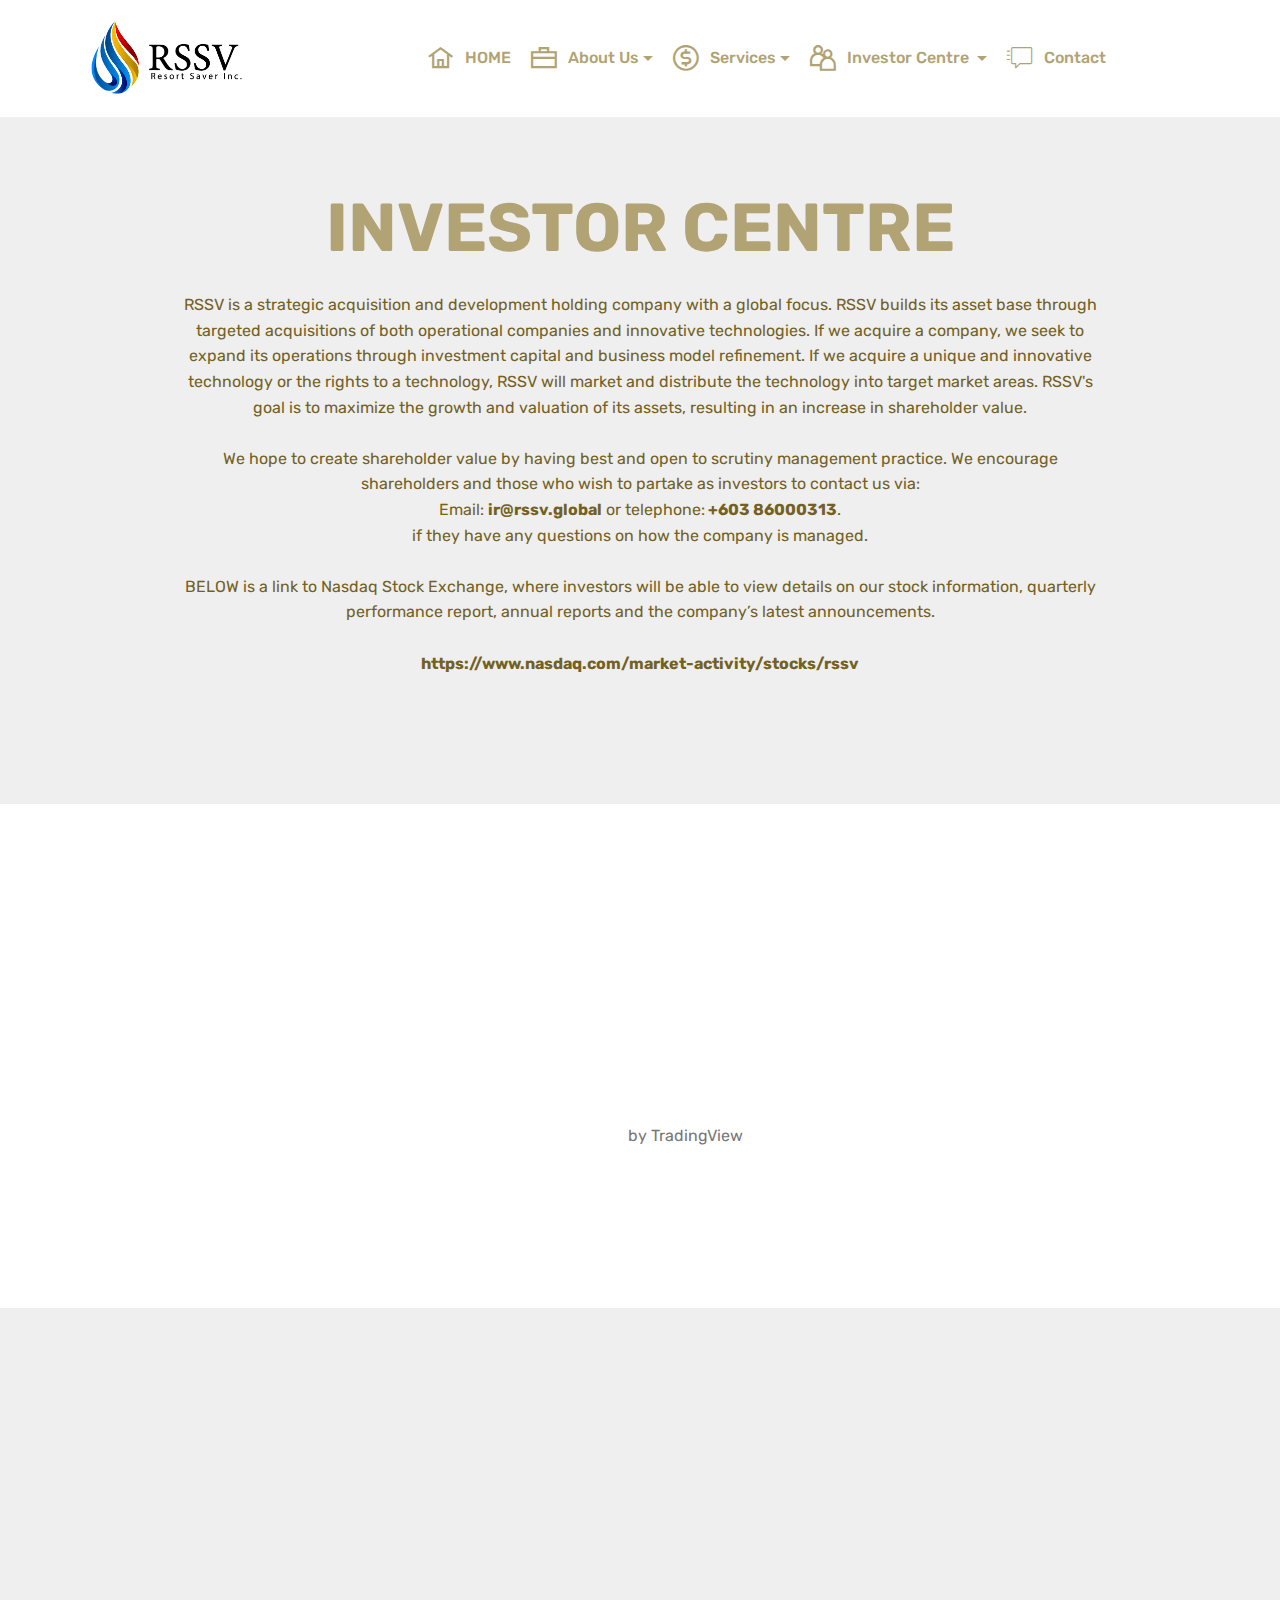
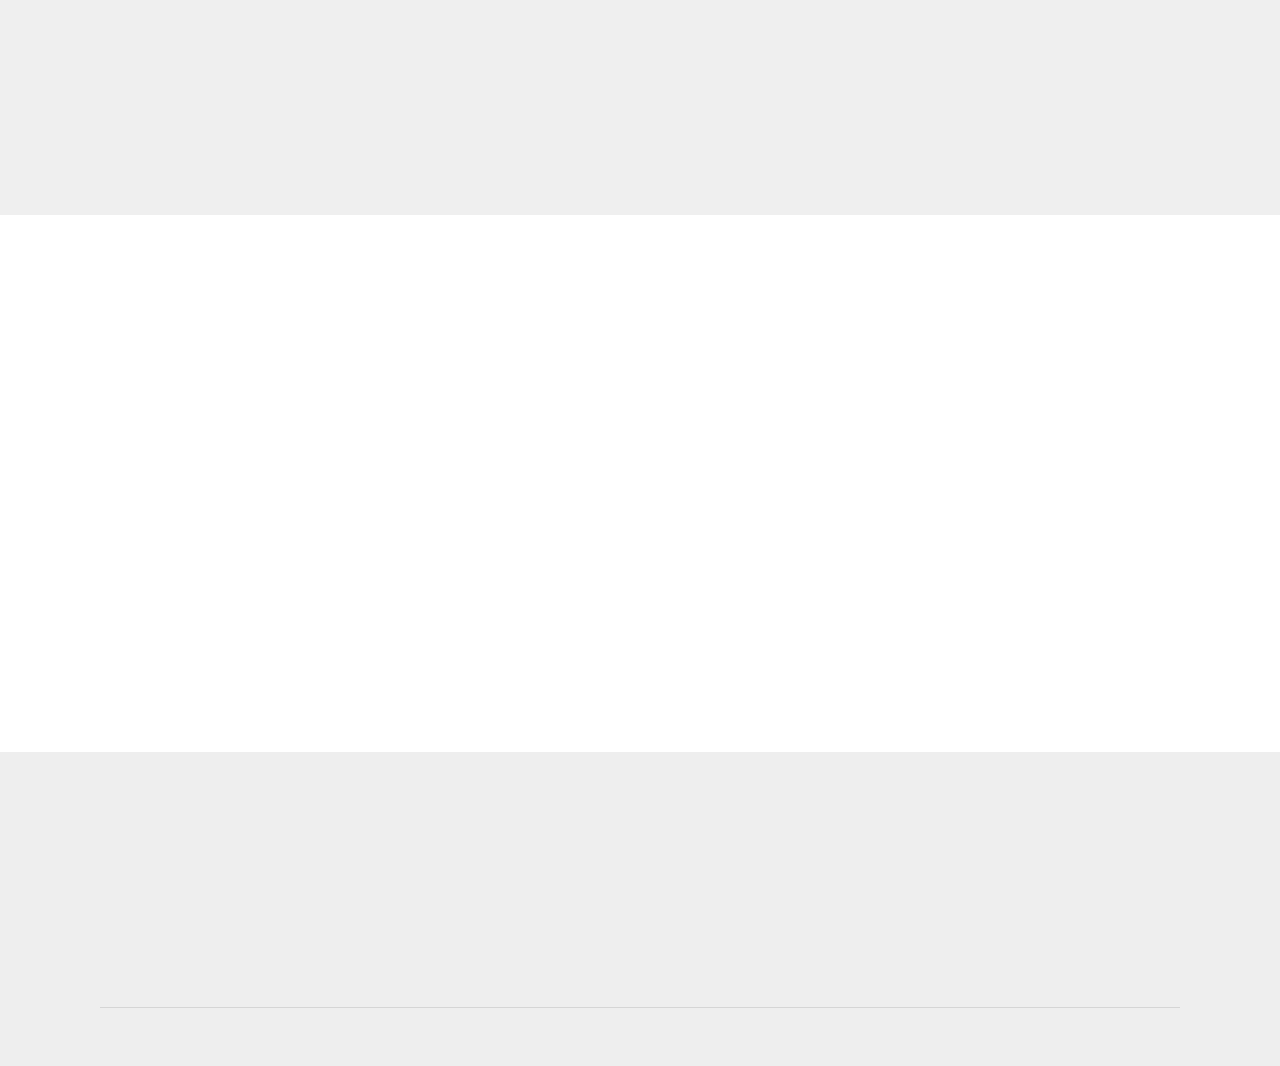
<file: page3.html>
<!DOCTYPE html>
<html  >
<head>
  
  <meta charset="UTF-8">
  <meta http-equiv="X-UA-Compatible" content="IE=edge">
  
  <meta name="viewport" content="width=device-width, initial-scale=1, minimum-scale=1">
  <link rel="shortcut icon" href="assets/images/rssv-logo-black-354x201.png" type="image/x-icon">
  <meta name="description" content="Website Builder Description">
  
  <title>Investor Centre</title>
  <link rel="stylesheet" href="assets/web/assets/mobirise-icons2/mobirise2.css">
  <link rel="stylesheet" href="assets/web/assets/mobirise-icons/mobirise-icons.css">
  <link rel="stylesheet" href="assets/bootstrap/css/bootstrap.min.css">
  <link rel="stylesheet" href="assets/bootstrap/css/bootstrap-grid.min.css">
  <link rel="stylesheet" href="assets/bootstrap/css/bootstrap-reboot.min.css">
  <link rel="stylesheet" href="assets/tether/tether.min.css">
  <link rel="stylesheet" href="assets/animatecss/animate.min.css">
  <link rel="stylesheet" href="assets/socicon/css/styles.css">
  <link rel="stylesheet" href="assets/dropdown/css/style.css">
  <link rel="stylesheet" href="assets/theme/css/style.css">
  <link rel="preload" as="style" href="assets/mobirise/css/mbr-additional.css"><link rel="stylesheet" href="assets/mobirise/css/mbr-additional.css" type="text/css">
  
  
  
</head>
<body>
  <section class="menu cid-qTkzRZLJNu" once="menu" id="menu1-5">

    

    <nav class="navbar navbar-expand beta-menu navbar-dropdown align-items-center navbar-fixed-top navbar-toggleable-sm">
        <button class="navbar-toggler navbar-toggler-right" type="button" data-toggle="collapse" data-target="#navbarSupportedContent" aria-controls="navbarSupportedContent" aria-expanded="false" aria-label="Toggle navigation">
            <div class="hamburger">
                <span></span>
                <span></span>
                <span></span>
                <span></span>
            </div>
        </button>
        <div class="menu-logo">
            <div class="navbar-brand">
                <span class="navbar-logo">
                    
                         <img src="assets/images/rssv-logo-black-354x201.png" alt="Centurion" title="" style="height: 6.3rem;">
                    
                </span>
                
            </div>
        </div>
        <div class="collapse navbar-collapse" id="navbarSupportedContent">
            <ul class="navbar-nav nav-dropdown nav-right" data-app-modern-menu="true"><li class="nav-item"><a class="nav-link link text-danger display-4" href="index.html" aria-expanded="false"><span class="mobi-mbri mobi-mbri-home mbr-iconfont mbr-iconfont-btn"></span>
                        
                        HOME</a></li><li class="nav-item dropdown">
                    <a class="nav-link link dropdown-toggle text-danger display-4" href="page2.html" data-toggle="dropdown-submenu" aria-expanded="false"><span class="mobi-mbri mobi-mbri-briefcase mbr-iconfont mbr-iconfont-btn"></span>
                        
                        About Us
                    </a><div class="dropdown-menu"><a class="text-danger dropdown-item display-4" href="page2.html#header1-g" aria-expanded="false">WHO WE ARE</a><a class="dropdown-item text-danger display-4" href="page2.html#content4-k">MANAGEMENT TEAM</a></div>
                </li><li class="nav-item dropdown">
                    <a class="nav-link link dropdown-toggle text-danger display-4" href="page1.html" data-toggle="dropdown-submenu" aria-expanded="false"><span class="mobi-mbri mobi-mbri-cash mbr-iconfont mbr-iconfont-btn"></span>
                        
                        Services
                    </a><div class="dropdown-menu"><a class="dropdown-item text-danger display-4" href="page1.html#content5-8" aria-expanded="false">CORPORATE FIANANCE ADVISORY</a><a class="dropdown-item text-danger display-4" href="page1.html#features18-10" aria-expanded="false">ASSET MANAGEMENT</a><a class="dropdown-item text-danger display-4" href="page1.html#features11-12" aria-expanded="false">PRIVATE PLACEMENTS</a><a class="dropdown-item text-danger display-4" href="page1.html#content4-14" aria-expanded="false">BROKERAGE SERVICES &amp; RESEARCH</a></div>
                </li>
                <li class="nav-item dropdown open"><a class="nav-link link text-danger dropdown-toggle display-4" href="page3.html" data-toggle="dropdown-submenu" aria-expanded="true"><span class="mobi-mbri mobi-mbri-users mbr-iconfont mbr-iconfont-btn"></span>Investor Centre&nbsp;</a><div class="dropdown-menu"><a class="text-danger dropdown-item display-4" href="page3.html#header16-15" aria-expanded="false">OVERVIEW</a><a class="text-danger dropdown-item display-4" href="page3.html#custom-html-16" aria-expanded="false">CORPORATE INFORMATION</a><a class="text-danger dropdown-item display-4" href="page3.html#content6-1l" aria-expanded="false">FINANCIAL REPORT</a><a class="text-danger dropdown-item display-4" href="page3.html#content4-1o" aria-expanded="false">PRESS CENTER</a></div></li><li class="nav-item"><a class="nav-link link text-danger display-4" href="page4.html"><span class="mbri-help mbr-iconfont mbr-iconfont-btn"></span>
                        Contact &nbsp; &nbsp; &nbsp; &nbsp; &nbsp; &nbsp; &nbsp; &nbsp; &nbsp; &nbsp;&nbsp;</a></li></ul>
            
        </div>
    </nav>
</section>

<section class="header1 cid-rHtOtHZWOQ" id="header16-15">

    

    

    <div class="container">
        <div class="row justify-content-md-center">
            <div class="col-md-10 align-center">
                <h1 class="mbr-section-title mbr-bold pb-3 mbr-fonts-style display-1">
                    <br>INVESTOR CENTRE</h1>
                
                <p class="mbr-text pb-3 mbr-fonts-style display-7">RSSV is a strategic acquisition and development holding company with a global focus. RSSV builds its asset base through targeted acquisitions of both operational companies and innovative technologies. If we acquire a company, we seek to expand its operations through investment capital and business model refinement. If we acquire a unique and innovative technology or the rights to a technology, RSSV will market and distribute the technology into target market areas. RSSV's goal is to maximize the growth and valuation of its assets, resulting in an increase in shareholder value.<br><br>We hope to create shareholder value by having best and open to scrutiny management practice. We encourage shareholders and those who wish to partake as investors to contact us via:<br>Email: <strong>ir@rssv.global</strong> or telephone:<strong> +603 86000313</strong>. <br>if they have any questions on how the company is managed.<br><br>BELOW is a link to Nasdaq Stock Exchange, where investors will be able to view details on our stock information, quarterly performance report, annual reports and the company’s latest announcements.<br><br><strong>https://www.nasdaq.com/market-activity/stocks/rssv</strong><br><strong><br></strong><br></p>
                
            </div>
        </div>
    </div>

</section>

<div id="custom-html-16"><!-- TradingView Widget BEGIN -->
<div class="tradingview-widget-container">
  <div id="tradingview_fa53a"></div>
  <div class="tradingview-widget-copyright"><a href="https://www.tradingview.com/symbols/OTC-RSSV/" rel="noopener" target="_blank"><span class="blue-text">RSSV Chart</span></a> by TradingView</div>
  <script type="text/javascript" src="https://s3.tradingview.com/tv.js"></script>
  <script type="text/javascript">
  new TradingView.widget(
  {
  "width": 980,
  "height": 610,
  "symbol": "OTC:RSSV",
  "interval": "D",
  "timezone": "Etc/UTC",
  "theme": "Light",
  "style": "1",
  "locale": "en",
  "toolbar_bg": "#f1f3f6",
  "enable_publishing": false,
  "withdateranges": true,
  "allow_symbol_change": true,
  "details": true,
  "container_id": "tradingview_fa53a"
}
  );
  </script>
</div>
<!-- TradingView Widget END --></div>

<section class="mbr-section content6 cid-rHS0U07IKt" id="content6-1l">
    
     
    
    <div class="container">
        <div class="media-container-row">
            <div class="col-12 col-md-8">
                <div class="media-container-row">
                    <div class="mbr-figure" style="width: 95%;">
                      <a href="https://backend.otcmarkets.com/otcapi/company/sec-filings/13741652/content/pdf" target="_blank"><img src="assets/images/secfiling-2019-680x880.jpg" alt="" title=""></a>  
                    </div>
                    <div class="media-content">
                        <div class="mbr-section-text">
                            <p class="mbr-text mb-0 mbr-fonts-style display-5"><strong>FINANCIAL REPORTING<br></strong>U.S. Reporting : SEC Reporting<br>Latest Report : 09/30/2019<br>CIK : 0001572384<br>Fiscal Year End : 12/31<br></p>
                        </div>
                    </div>
                </div>
            </div>
        </div>
    </div>
</section>

<section class="mbr-section content4 cid-rHS6FbZirP" id="content4-1o">

    

    <div class="container">
        <div class="media-container-row">
            <div class="title col-12 col-md-8">
                <h2 class="align-center pb-3 mbr-fonts-style display-1"><strong>PRESS RELEASE &amp; NEWS</strong></h2>
                
                
            </div>
        </div>
    </div>
</section>

<section class="mbr-section article content11 cid-rHS6GVRrM4" id="content11-1p">
     

    <div class="container">
        <div class="media-container-row">
            <div class="mbr-text counter-container col-12 col-md-8 mbr-fonts-style display-7">
                <ol>
                    <li><strong>October 19, 2019</strong>&nbsp;- Resort Savers (OTC:RSSV) stock has been moved at 1911.764706% throughout last twelve months. The stock has performed 4175% around last thirty days, and changed 1325% over the last three months. <a href="DISCLOSURE&NEWS.html#content2-1u">More Info!</a></li>
                    <li><strong>July 16, 2018&nbsp;</strong>- Resort Savers, Inc. Announces Medical Distribution Partnership with South Korea-based CancerROP.<a href="DISCLOSURE&NEWS.html#content2-1t"> More Info!</a></li>
                    <li><strong>September 20th, 2016</strong>&nbsp;- Resort Savers, Inc. (RSSV) Provides Update on Its Health Beverage Subsidiary, Amuli. <a href="DISCLOSURE&NEWS.html#content2-1s">More Info!</a></li>
                </ol>
            </div>
        </div>
    </div>
</section>

<section class="cid-rHSpGzhhDY" id="footer1-1v">

    

    

    <div class="container">
        <div class="media-container-row content text-white">
            <div class="col-12 col-md-3">
                <div class="media-wrap">
                    <a href="#">
                        <img src="assets/images/rssv-logo-black-354x201.png" alt="" title="">
                    </a>
                </div>
            </div>
            <div class="col-12 col-md-3 mbr-fonts-style display-7">
                <h5 class="pb-3">
                    RSSV [Headquater]</h5>
                <p class="mbr-text">1004 Commercial Avenue Suite 509 Anacortes, WA 98221, United States</p>
            </div>
            <div class="col-12 col-md-3 mbr-fonts-style display-7">
                <h5 class="pb-3">
                    RSSV [Malaysia]</h5>
                <p class="mbr-text">Level 11, Tower 4, Puchong Financial Corporate Centre (PFCC)<br>Jalan Puteri 1/2, Bandar Puteri, 47100 Puchong, Malaysia<br><br>Contact No.: +603 8600 0313</p>
            </div>
            <div class="col-12 col-md-3 mbr-fonts-style display-7">
                <h5 class="pb-3">
                    Links
                </h5>
                <p class="mbr-text">Nasdaq</p>
            </div>
        </div>
        <div class="footer-lower">
            <div class="media-container-row">
                <div class="col-sm-12">
                    <hr>
                </div>
            </div>
            <div class="media-container-row mbr-white">
                <div class="col-sm-6 copyright">
                    <p class="mbr-text mbr-fonts-style display-7">
                        © Copyright 2019 ResortSaverInc. - All Rights Reserved
                    </p>
                </div>
                <div class="col-md-6">
                    
                </div>
            </div>
        </div>
    </div>
</section>


  <script src="assets/web/assets/jquery/jquery.min.js"></script>
  <script src="assets/popper/popper.min.js"></script>
  <script src="assets/bootstrap/js/bootstrap.min.js"></script>
  <script src="assets/smoothscroll/smooth-scroll.js"></script>
  <script src="assets/tether/tether.min.js"></script>
  <script src="assets/touchswipe/jquery.touch-swipe.min.js"></script>
  <script src="assets/viewportchecker/jquery.viewportchecker.js"></script>
  <script src="assets/dropdown/js/nav-dropdown.js"></script>
  <script src="assets/dropdown/js/navbar-dropdown.js"></script>
  <script src="assets/theme/js/script.js"></script>
  
  
  <input name="animation" type="hidden">
   <div id="scrollToTop" class="scrollToTop mbr-arrow-up"><a style="text-align: center;"><i class="mbr-arrow-up-icon mbr-arrow-up-icon-cm cm-icon cm-icon-smallarrow-up"></i></a></div>
  </body>
</html>
</file>
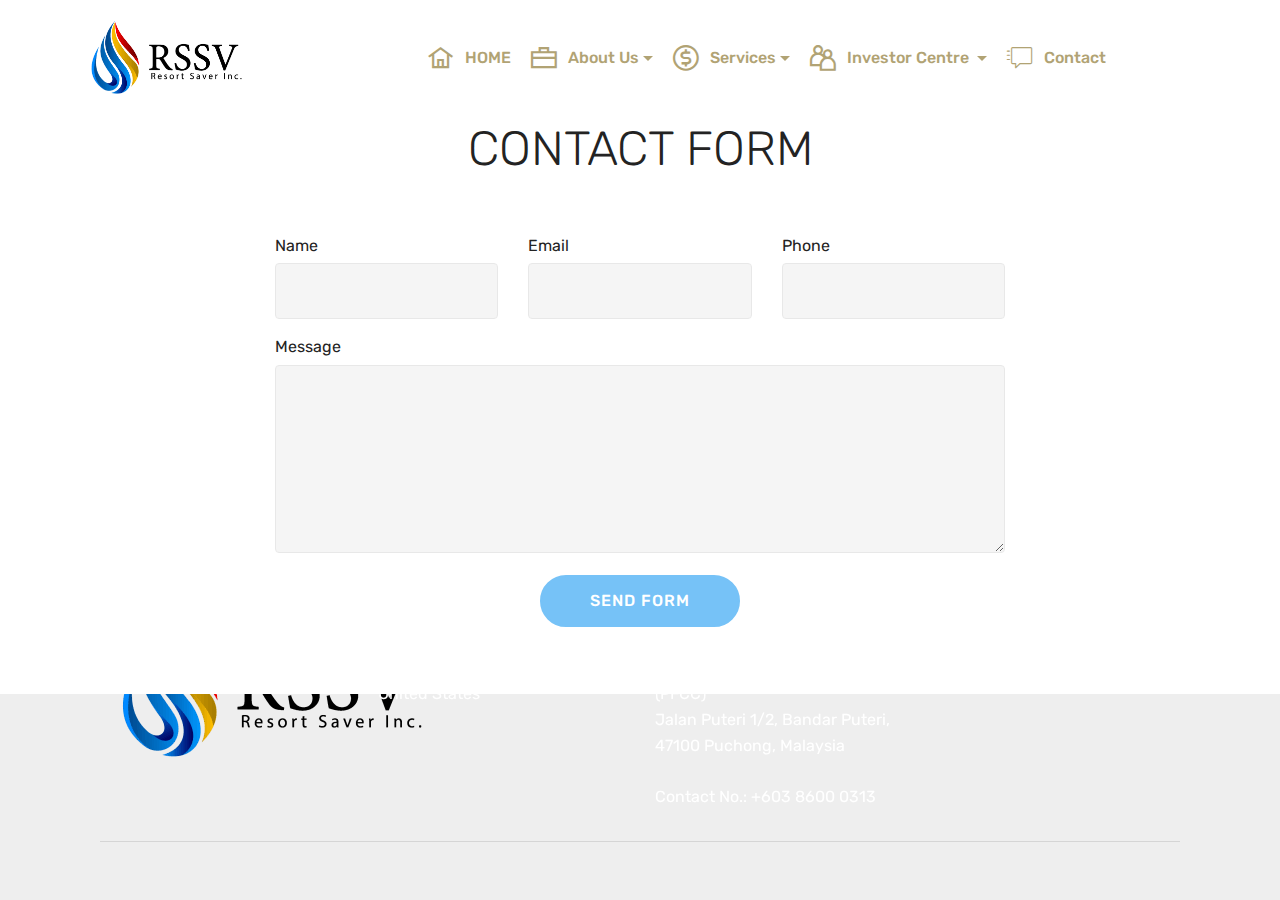
<file: page4.html>
<!DOCTYPE html>
<html  >
<head>
  
  <meta charset="UTF-8">
  <meta http-equiv="X-UA-Compatible" content="IE=edge">
  
  <meta name="viewport" content="width=device-width, initial-scale=1, minimum-scale=1">
  <link rel="shortcut icon" href="assets/images/rssv-logo-black-354x201.png" type="image/x-icon">
  <meta name="description" content="Web Maker Description">
  
  <title>contact</title>
  <link rel="stylesheet" href="assets/web/assets/mobirise-icons/mobirise-icons.css">
  <link rel="stylesheet" href="assets/web/assets/mobirise-icons2/mobirise2.css">
  <link rel="stylesheet" href="assets/bootstrap/css/bootstrap.min.css">
  <link rel="stylesheet" href="assets/bootstrap/css/bootstrap-grid.min.css">
  <link rel="stylesheet" href="assets/bootstrap/css/bootstrap-reboot.min.css">
  <link rel="stylesheet" href="assets/dropdown/css/style.css">
  <link rel="stylesheet" href="assets/animatecss/animate.min.css">
  <link rel="stylesheet" href="assets/tether/tether.min.css">
  <link rel="stylesheet" href="assets/socicon/css/styles.css">
  <link rel="stylesheet" href="assets/theme/css/style.css">
  <link rel="preload" as="style" href="assets/mobirise/css/mbr-additional.css"><link rel="stylesheet" href="assets/mobirise/css/mbr-additional.css" type="text/css">
  
  
  
</head>
<body>
  <section class="menu cid-qTkzRZLJNu" once="menu" id="menu1-6">

    

    <nav class="navbar navbar-expand beta-menu navbar-dropdown align-items-center navbar-fixed-top navbar-toggleable-sm">
        <button class="navbar-toggler navbar-toggler-right" type="button" data-toggle="collapse" data-target="#navbarSupportedContent" aria-controls="navbarSupportedContent" aria-expanded="false" aria-label="Toggle navigation">
            <div class="hamburger">
                <span></span>
                <span></span>
                <span></span>
                <span></span>
            </div>
        </button>
        <div class="menu-logo">
            <div class="navbar-brand">
                <span class="navbar-logo">
                    
                         <img src="assets/images/rssv-logo-black-354x201.png" alt="Centurion" title="" style="height: 6.3rem;">
                    
                </span>
                
            </div>
        </div>
        <div class="collapse navbar-collapse" id="navbarSupportedContent">
            <ul class="navbar-nav nav-dropdown nav-right" data-app-modern-menu="true"><li class="nav-item"><a class="nav-link link text-danger display-4" href="index.html" aria-expanded="false"><span class="mobi-mbri mobi-mbri-home mbr-iconfont mbr-iconfont-btn"></span>
                        
                        HOME</a></li><li class="nav-item dropdown">
                    <a class="nav-link link dropdown-toggle text-danger display-4" href="page2.html" data-toggle="dropdown-submenu" aria-expanded="false"><span class="mobi-mbri mobi-mbri-briefcase mbr-iconfont mbr-iconfont-btn"></span>
                        
                        About Us
                    </a><div class="dropdown-menu"><a class="text-danger dropdown-item display-4" href="page2.html#header1-g" aria-expanded="false">WHO WE ARE</a><a class="dropdown-item text-danger display-4" href="page2.html#content4-k">MANAGEMENT TEAM</a></div>
                </li><li class="nav-item dropdown">
                    <a class="nav-link link dropdown-toggle text-danger display-4" href="page1.html" data-toggle="dropdown-submenu" aria-expanded="false"><span class="mobi-mbri mobi-mbri-cash mbr-iconfont mbr-iconfont-btn"></span>
                        
                        Services
                    </a><div class="dropdown-menu"><a class="dropdown-item text-danger display-4" href="page1.html#content5-8" aria-expanded="false">CORPORATE FIANANCE ADVISORY</a><a class="dropdown-item text-danger display-4" href="page1.html#features18-10" aria-expanded="false">ASSET MANAGEMENT</a><a class="dropdown-item text-danger display-4" href="page1.html#features11-12" aria-expanded="false">PRIVATE PLACEMENTS</a><a class="dropdown-item text-danger display-4" href="page1.html#content4-14" aria-expanded="false">BROKERAGE SERVICES &amp; RESEARCH</a></div>
                </li>
                <li class="nav-item dropdown open"><a class="nav-link link text-danger dropdown-toggle display-4" href="page3.html" data-toggle="dropdown-submenu" aria-expanded="true"><span class="mobi-mbri mobi-mbri-users mbr-iconfont mbr-iconfont-btn"></span>Investor Centre&nbsp;</a><div class="dropdown-menu"><a class="text-danger dropdown-item display-4" href="page3.html#header16-15" aria-expanded="false">OVERVIEW</a><a class="text-danger dropdown-item display-4" href="page3.html#custom-html-16" aria-expanded="false">CORPORATE INFORMATION</a><a class="text-danger dropdown-item display-4" href="page3.html#content6-1l" aria-expanded="false">FINANCIAL REPORT</a><a class="text-danger dropdown-item display-4" href="page3.html#content4-1o" aria-expanded="false">PRESS CENTER</a></div></li><li class="nav-item"><a class="nav-link link text-danger display-4" href="page4.html"><span class="mbri-help mbr-iconfont mbr-iconfont-btn"></span>
                        Contact &nbsp; &nbsp; &nbsp; &nbsp; &nbsp; &nbsp; &nbsp; &nbsp; &nbsp; &nbsp;&nbsp;</a></li></ul>
            
        </div>
    </nav>
</section>

<section class="mbr-section form1 cid-rHRmwbVuUY" id="form1-1a">

    

    
    <div class="container">
        <div class="row justify-content-center">
            <div class="title col-12 col-lg-8">
                <h2 class="mbr-section-title align-center pb-3 mbr-fonts-style display-2">
                    CONTACT FORM
                </h2>
                
            </div>
        </div>
    </div>
    <div class="container">
        <div class="row justify-content-center">
            <div class="media-container-column col-lg-8" data-form-type="formoid">
                <!---Formbuilder Form--->
                <form action="https://mobirise.com/" method="POST" class="mbr-form form-with-styler" data-form-title="Mobirise Form"><input type="hidden" name="email" data-form-email="true" value="jO4EtdidMJwiiB83afxpErQv1Eo3h57o2tN5bDS1UgRN36VEdCQwSv/BeCkpKdcWxE7/cA9fkPUiu9LxDu9k3Y95mVoh+PUaYudS0AYuscW6/4p8/cttcor0Nsg6XH0I">
                    <div class="row">
                        <div hidden="hidden" data-form-alert="" class="alert alert-success col-12">Thanks for filling out the form!</div>
                        <div hidden="hidden" data-form-alert-danger="" class="alert alert-danger col-12">
                        </div>
                    </div>
                    <div class="dragArea row">
                        <div class="col-md-4  form-group" data-for="name">
                            <label for="name-form1-1a" class="form-control-label mbr-fonts-style display-7">Name</label>
                            <input type="text" name="name" data-form-field="Name" required="required" class="form-control display-7" id="name-form1-1a">
                        </div>
                        <div class="col-md-4  form-group" data-for="email">
                            <label for="email-form1-1a" class="form-control-label mbr-fonts-style display-7">Email</label>
                            <input type="email" name="email" data-form-field="Email" required="required" class="form-control display-7" id="email-form1-1a">
                        </div>
                        <div data-for="phone" class="col-md-4  form-group">
                            <label for="phone-form1-1a" class="form-control-label mbr-fonts-style display-7">Phone</label>
                            <input type="tel" name="phone" data-form-field="Phone" class="form-control display-7" id="phone-form1-1a">
                        </div>
                        <div data-for="message" class="col-md-12 form-group">
                            <label for="message-form1-1a" class="form-control-label mbr-fonts-style display-7">Message</label>
                            <textarea name="message" data-form-field="Message" class="form-control display-7" id="message-form1-1a"></textarea>
                        </div>
                        <div class="col-md-12 input-group-btn align-center">
                            <button type="submit" class="btn btn-primary btn-form display-4">SEND FORM</button>
                        </div>
                    </div>
                </form><!---Formbuilder Form--->
            </div>
        </div>
    </div>
</section>

<section class="cid-rHRpGs8ziX mbr-reveal" id="footer1-1k">

    

    

    <div class="container">
        <div class="media-container-row content text-white">
            <div class="col-12 col-md-3">
                <div class="media-wrap">
                    <a href="#">
                        <img src="assets/images/rssv-logo-black-354x201.png" alt="" title="">
                    </a>
                </div>
            </div>
            <div class="col-12 col-md-3 mbr-fonts-style display-7">
                <h5 class="pb-3">
                    RSSV [Headquater]</h5>
                <p class="mbr-text">1004 Commercial Avenue Suite 509 Anacortes, WA 98221, United States</p>
            </div>
            <div class="col-12 col-md-3 mbr-fonts-style display-7">
                <h5 class="pb-3">
                    RSSV [Malaysia]</h5>
                <p class="mbr-text">Level 11, Tower 4, Puchong Financial Corporate Centre (PFCC)<br>Jalan Puteri 1/2, Bandar Puteri, 47100 Puchong, Malaysia<br><br>Contact No.: +603 8600 0313</p>
            </div>
            <div class="col-12 col-md-3 mbr-fonts-style display-7">
                <h5 class="pb-3">
                    Links
                </h5>
                <p class="mbr-text">Nasdaq</p>
            </div>
        </div>
        <div class="footer-lower">
            <div class="media-container-row">
                <div class="col-sm-12">
                    <hr>
                </div>
            </div>
            <div class="media-container-row mbr-white">
                <div class="col-sm-6 copyright">
                    <p class="mbr-text mbr-fonts-style display-7">
                        © Copyright 2019 ResortSaverInc. - All Rights Reserved
                    </p>
                </div>
                <div class="col-md-6">
                    
                </div>
            </div>
        </div>
    </div>
</section>


  <script src="assets/web/assets/jquery/jquery.min.js"></script>
  <script src="assets/popper/popper.min.js"></script>
  <script src="assets/bootstrap/js/bootstrap.min.js"></script>
  <script src="assets/smoothscroll/smooth-scroll.js"></script>
  <script src="assets/dropdown/js/nav-dropdown.js"></script>
  <script src="assets/dropdown/js/navbar-dropdown.js"></script>
  <script src="assets/touchswipe/jquery.touch-swipe.min.js"></script>
  <script src="assets/viewportchecker/jquery.viewportchecker.js"></script>
  <script src="assets/tether/tether.min.js"></script>
  <script src="assets/theme/js/script.js"></script>
  <script src="assets/formoid/formoid.min.js"></script>
  
  
  <input name="animation" type="hidden">
   <div id="scrollToTop" class="scrollToTop mbr-arrow-up"><a style="text-align: center;"><i class="mbr-arrow-up-icon mbr-arrow-up-icon-cm cm-icon cm-icon-smallarrow-up"></i></a></div>
  </body>
</html>
</file>
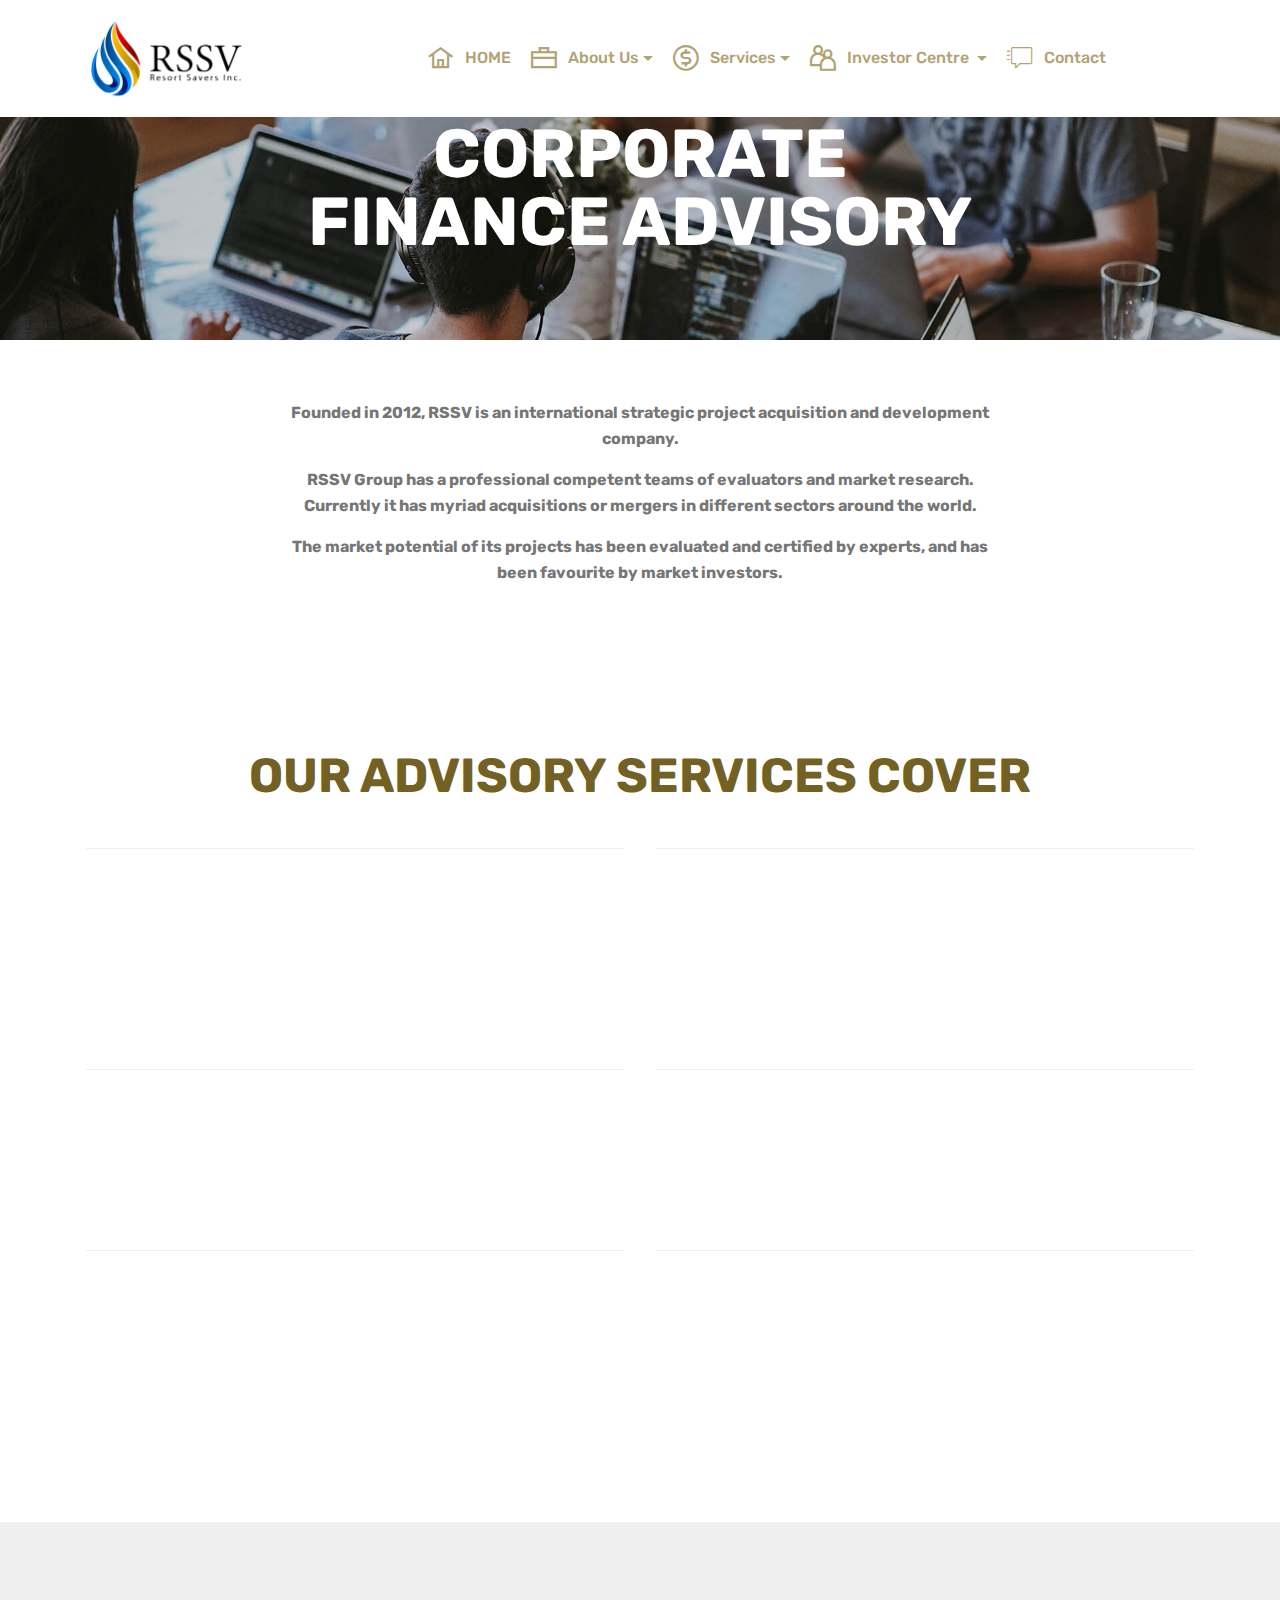
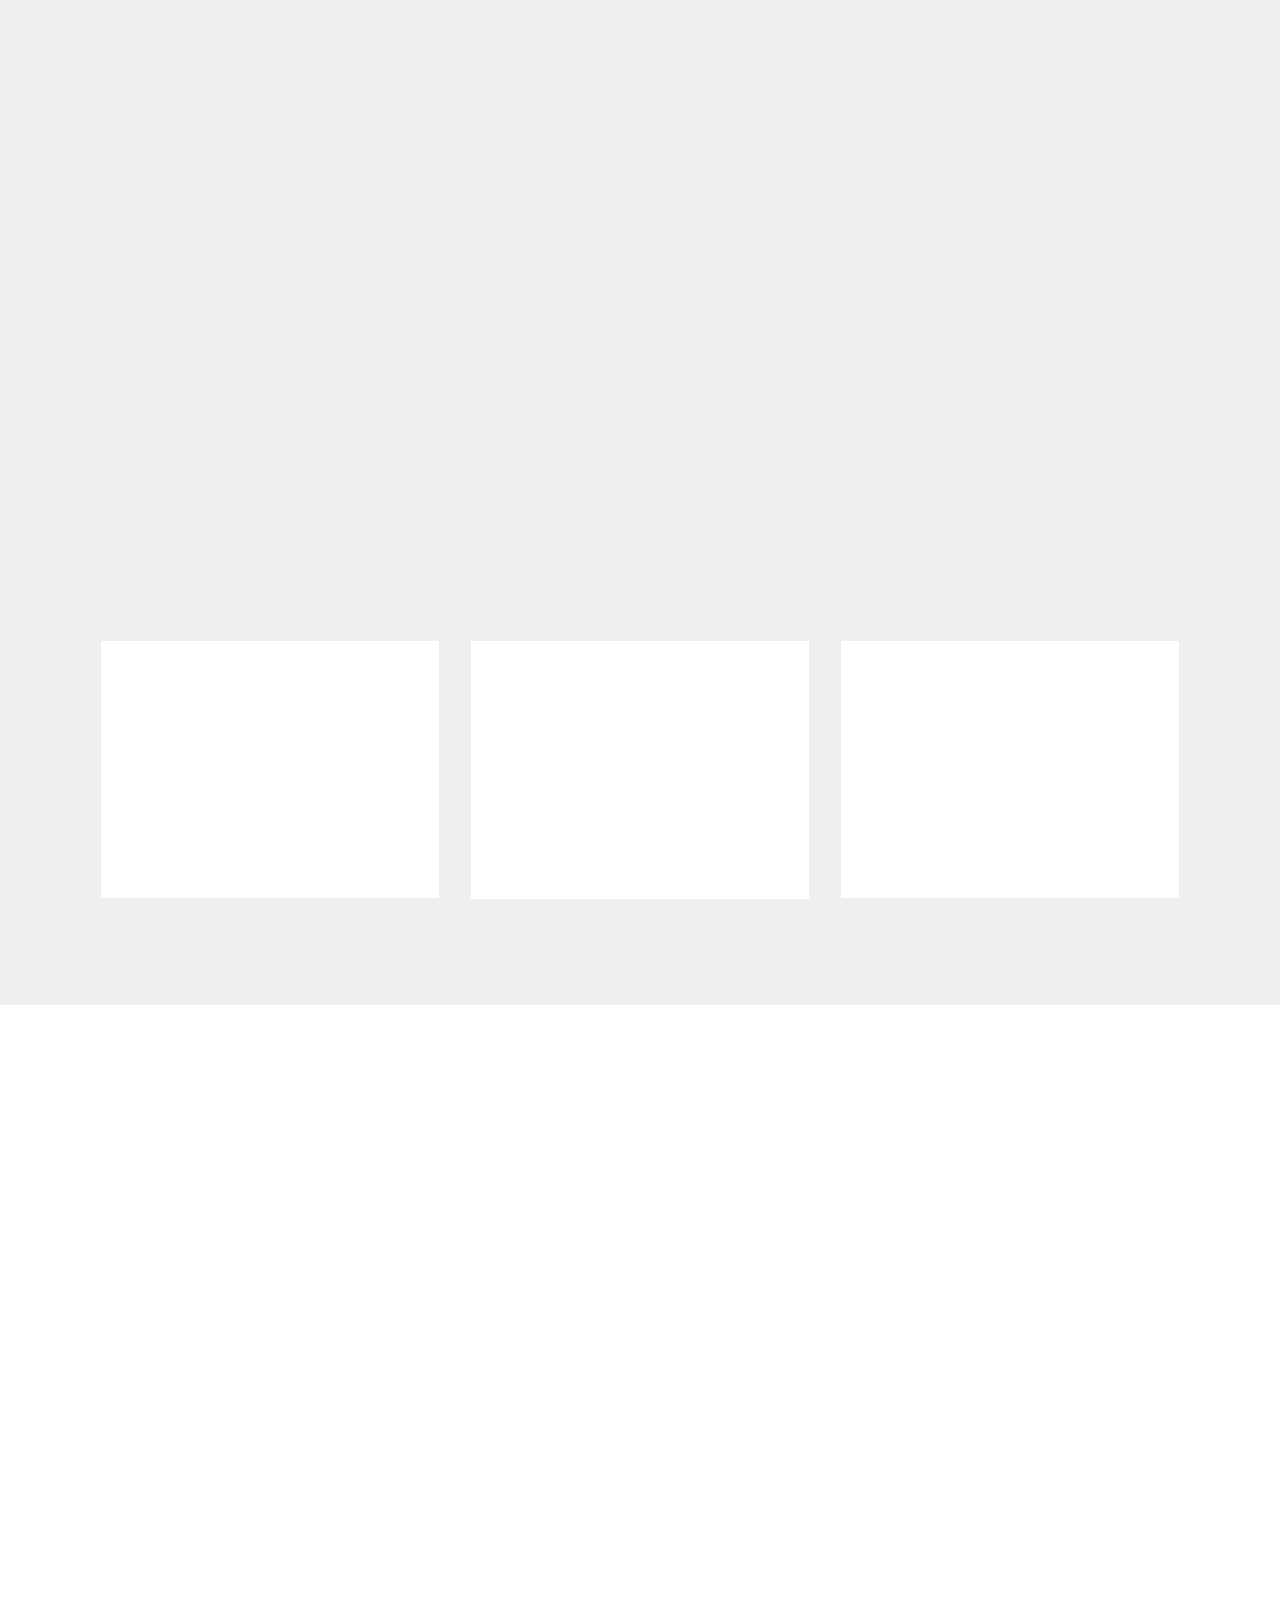
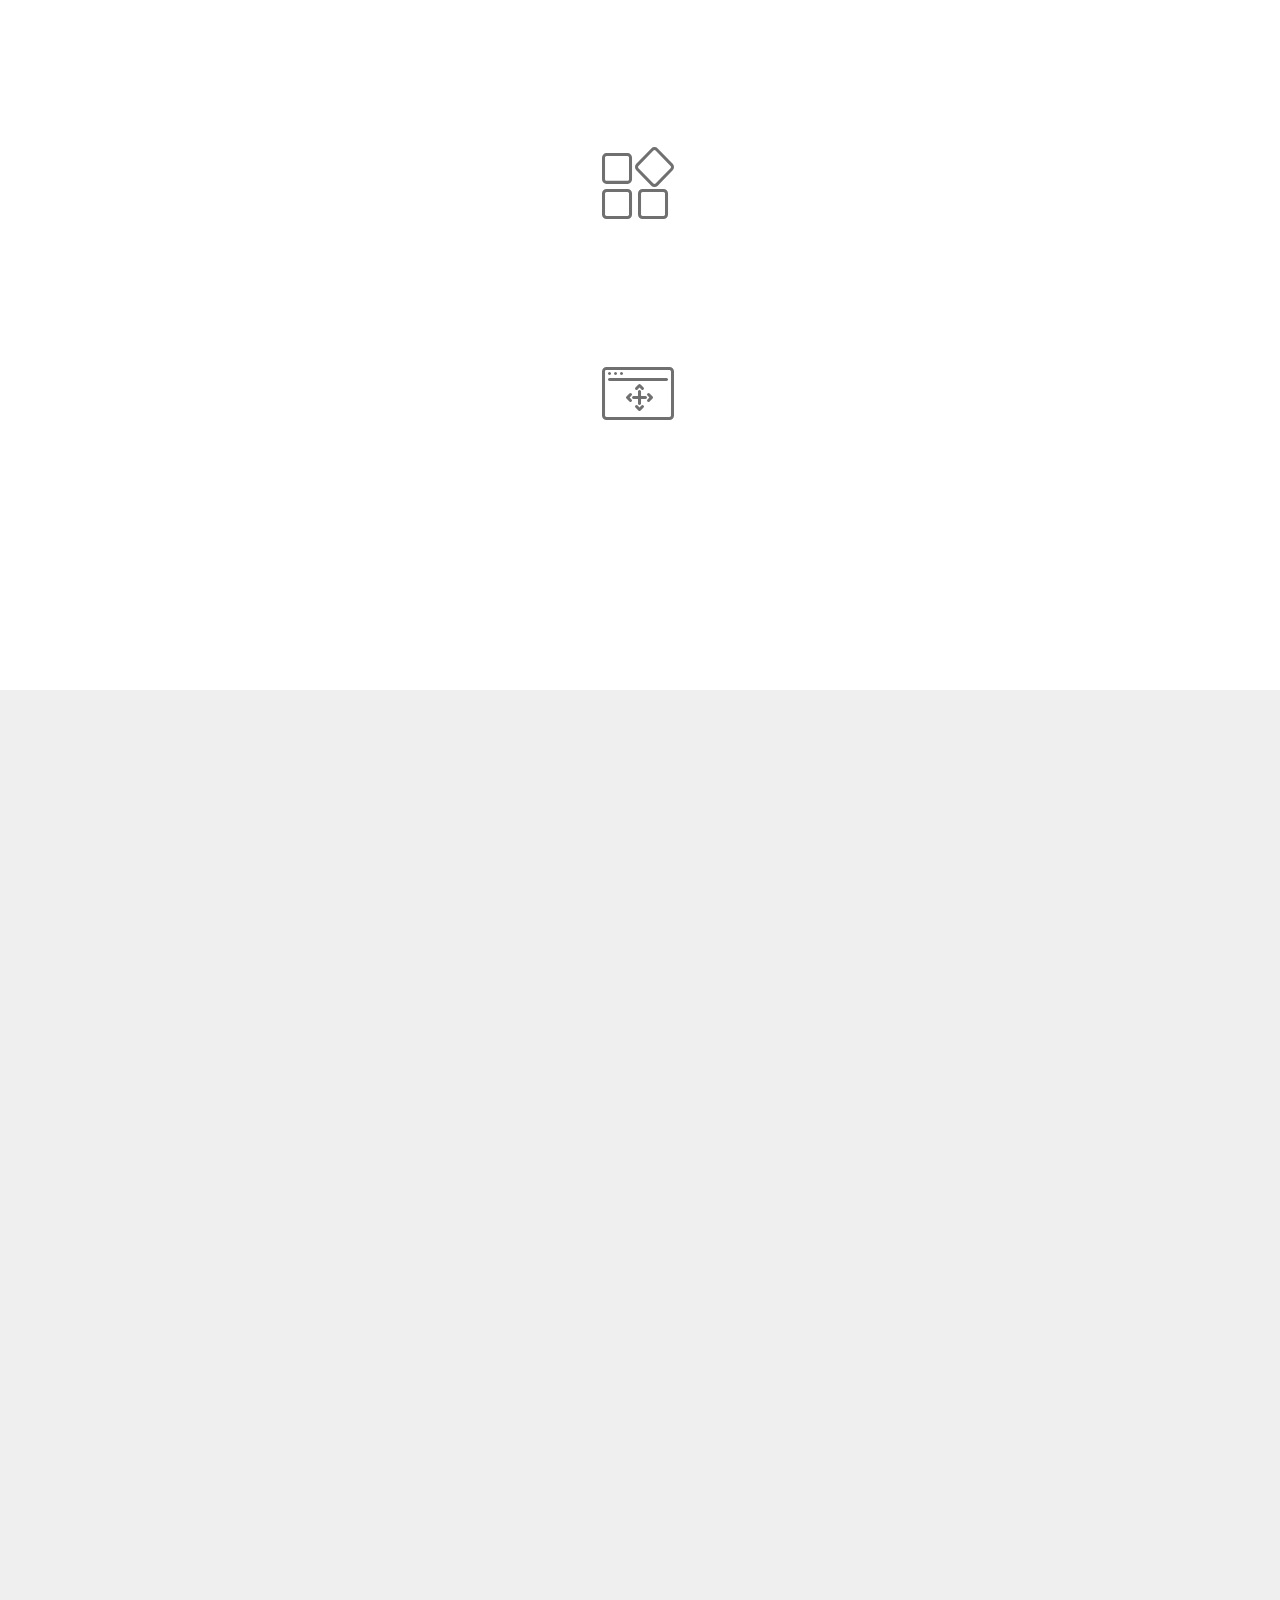
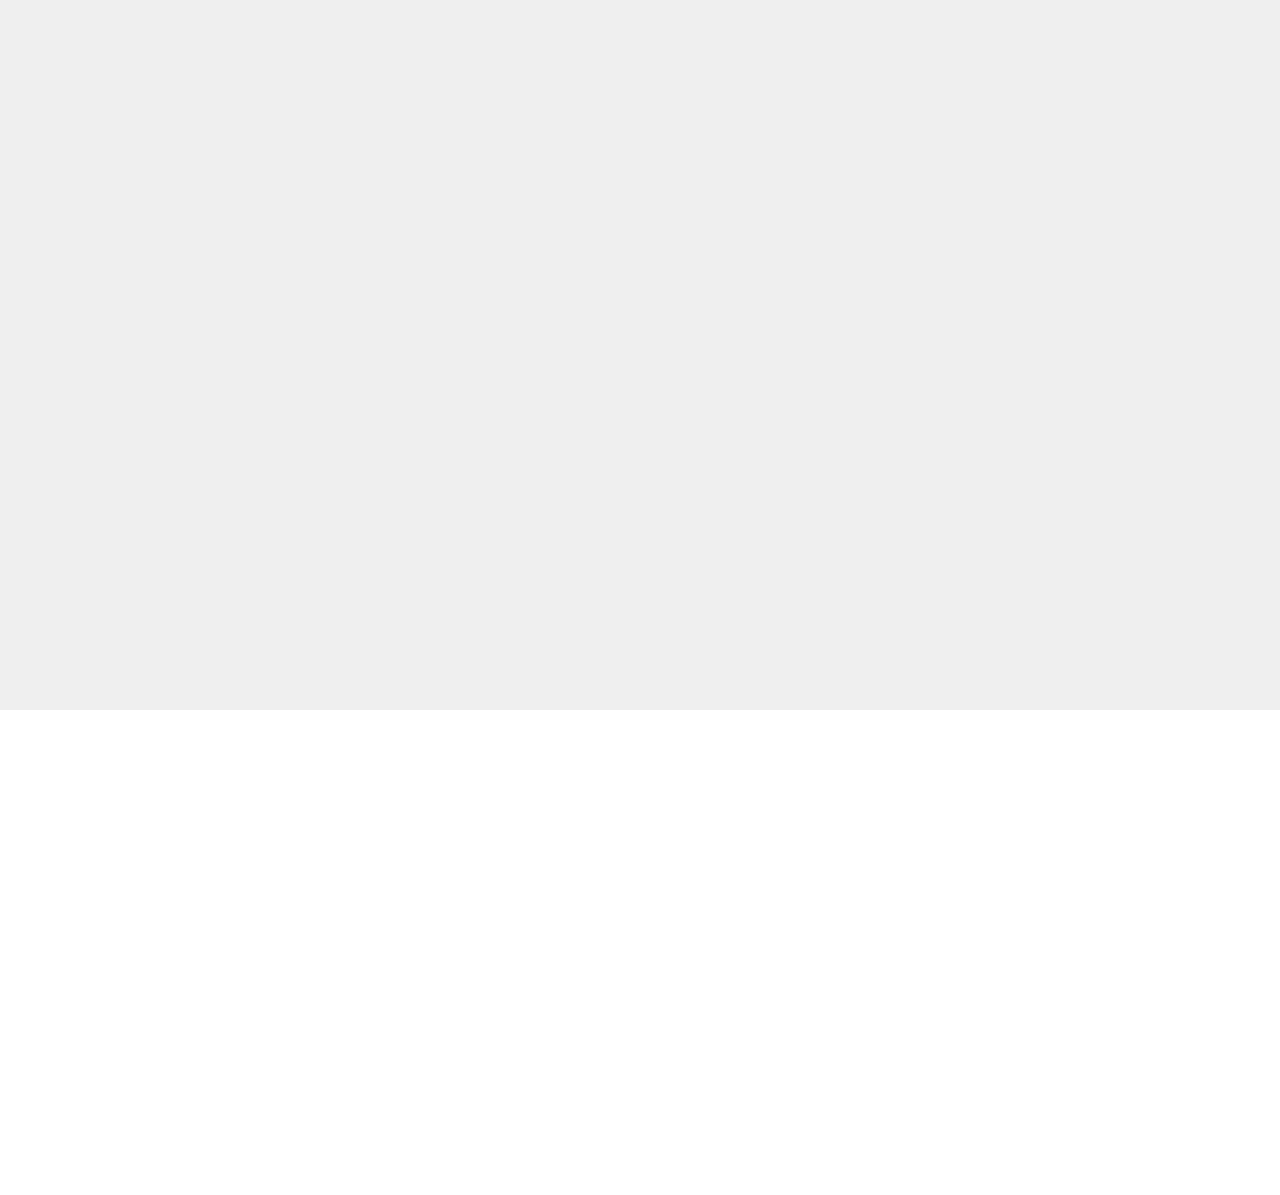
<file: Services.html>
<!DOCTYPE html>
<html  >
<head>
  
  <meta charset="UTF-8">
  <meta http-equiv="X-UA-Compatible" content="IE=edge">
  
  <meta name="viewport" content="width=device-width, initial-scale=1, minimum-scale=1">
  <link rel="shortcut icon" href="assets/images/rssv-logo-black-356x203.png" type="image/x-icon">
  <meta name="description" content="RSSV Group has a professional competent teams of evaluators and market research. Currently it has myriad acquisitions or mergers in different sectors around the world.

The market potential of its projects has been evaluated and certified by experts, and has been favourite by market investors.">
  
  <title>Services</title>
  <link rel="stylesheet" href="assets/web/assets/mobirise-icons2/mobirise2.css">
  <link rel="stylesheet" href="assets/web/assets/mobirise-icons/mobirise-icons.css">
  <link rel="stylesheet" href="assets/bootstrap/css/bootstrap.min.css">
  <link rel="stylesheet" href="assets/bootstrap/css/bootstrap-grid.min.css">
  <link rel="stylesheet" href="assets/bootstrap/css/bootstrap-reboot.min.css">
  <link rel="stylesheet" href="assets/dropdown/css/style.css">
  <link rel="stylesheet" href="assets/tether/tether.min.css">
  <link rel="stylesheet" href="assets/animatecss/animate.min.css">
  <link rel="stylesheet" href="assets/socicon/css/styles.css">
  <link rel="stylesheet" href="assets/theme/css/style.css">
  <link rel="preload" as="style" href="assets/mobirise/css/mbr-additional.css"><link rel="stylesheet" href="assets/mobirise/css/mbr-additional.css" type="text/css">
  
  
  
</head>
<body>
  <section class="menu cid-qTkzRZLJNu" once="menu" id="menu1-3">

    

    <nav class="navbar navbar-expand beta-menu navbar-dropdown align-items-center navbar-fixed-top navbar-toggleable-sm">
        <button class="navbar-toggler navbar-toggler-right" type="button" data-toggle="collapse" data-target="#navbarSupportedContent" aria-controls="navbarSupportedContent" aria-expanded="false" aria-label="Toggle navigation">
            <div class="hamburger">
                <span></span>
                <span></span>
                <span></span>
                <span></span>
            </div>
        </button>
        <div class="menu-logo">
            <div class="navbar-brand">
                <span class="navbar-logo">
                    
                         <a href="index.html"><img src="assets/images/rssv-logo-black-356x203.png" alt="Centurion" title="" style="height: 6.3rem;"></a>
                    
                </span>
                
            </div>
        </div>
        <div class="collapse navbar-collapse" id="navbarSupportedContent">
            <ul class="navbar-nav nav-dropdown nav-right" data-app-modern-menu="true"><li class="nav-item"><a class="nav-link link text-danger display-4" href="index.html" aria-expanded="false"><span class="mobi-mbri mobi-mbri-home mbr-iconfont mbr-iconfont-btn"></span>
                        
                        HOME</a></li><li class="nav-item dropdown">
                    <a class="nav-link link dropdown-toggle text-danger display-4" href="page2.html" data-toggle="dropdown-submenu" aria-expanded="false"><span class="mobi-mbri mobi-mbri-briefcase mbr-iconfont mbr-iconfont-btn"></span>
                        
                        About Us
                    </a><div class="dropdown-menu"><a class="dropdown-item text-danger display-4" href="AboutUs.html#header1-g" aria-expanded="false">WHO WE ARE</a><a class="dropdown-item text-danger display-4" href="AboutUs.html#content4-k">MANAGEMENT TEAM</a></div>
                </li><li class="nav-item dropdown">
                    <a class="nav-link link dropdown-toggle text-danger display-4" href="page1.html" data-toggle="dropdown-submenu" aria-expanded="false"><span class="mobi-mbri mobi-mbri-cash mbr-iconfont mbr-iconfont-btn"></span>
                        
                        Services
                    </a><div class="dropdown-menu"><a class="dropdown-item text-danger display-4" href="Services.html#content5-8" aria-expanded="false">CORPORATE FIANANCE ADVISORY</a><a class="dropdown-item text-danger display-4" href="Services.html#features18-10" aria-expanded="false">ASSET MANAGEMENT</a><a class="dropdown-item text-danger display-4" href="Services.html#features11-12" aria-expanded="false">PRIVATE PLACEMENTS</a><a class="dropdown-item text-danger display-4" href="Services.html#content4-14" aria-expanded="false">BROKERAGE SERVICES &amp; RESEARCH</a></div>
                </li>
                <li class="nav-item dropdown"><a class="nav-link link dropdown-toggle text-danger display-4" href="page3.html" data-toggle="dropdown-submenu" aria-expanded="true"><span class="mobi-mbri mobi-mbri-users mbr-iconfont mbr-iconfont-btn"></span>Investor Centre&nbsp;</a><div class="dropdown-menu"><a class="dropdown-item text-danger display-4" href="page3.html#header16-15" aria-expanded="false">OVERVIEW</a><a class="dropdown-item text-danger display-4" href="page3.html#custom-html-16" aria-expanded="false">CORPORATE INFORMATION</a><a class="dropdown-item text-danger display-4" href="page3.html#content6-1l" aria-expanded="false">FINANCIAL REPORT</a><a class="dropdown-item text-danger display-4" href="page3.html#content4-1o" aria-expanded="false">PRESS CENTER</a></div></li><li class="nav-item"><a class="nav-link link text-danger display-4" href="page4.html"><span class="mbri-help mbr-iconfont mbr-iconfont-btn"></span>
                        Contact &nbsp; &nbsp; &nbsp; &nbsp; &nbsp; &nbsp; &nbsp; &nbsp; &nbsp; &nbsp;&nbsp;</a></li></ul>
            
        </div>
    </nav>
</section>

<section class="mbr-section content5 cid-rGz4675P5q mbr-parallax-background" id="content5-8">

    

    

    <div class="container">
        <div class="media-container-row">
            <div class="title col-12 col-md-8">
                <h2 class="align-center mbr-bold mbr-white pb-3 mbr-fonts-style display-1">
                    CORPORATE FINANCE ADVISORY</h2>
                
                
                
            </div>
        </div>
    </div>
</section>

<section class="mbr-section article content1 cid-rGz4z3AJ3y" id="content1-c">
    
     

    <div class="container">
        <div class="media-container-row">
            <div class="mbr-text col-12 mbr-fonts-style display-7 col-md-8"><p><strong>Founded in 2012, RSSV is an international strategic project acquisition and development company.
</strong></p><p><strong>RSSV Group has a professional competent teams of evaluators and market research. Currently it has myriad acquisitions or mergers in different sectors around the world.
</strong></p><p><strong>The market potential of its projects has been evaluated and certified by experts, and has been favourite by market investors.</strong></p></div>
        </div>
    </div>
</section>

<section class="services3 cid-rGz4sZ6J2b" id="services3-b">
    <!---->
    
    <!---->
    <!--Overlay-->
    
    <!--Container-->
    <div class="container">
        <div class="row">
            <!--Titles-->
            <div class="title pb-5 col-12">
                <h2 class="align-left mbr-fonts-style display-2"><strong>OUR ADVISORY SERVICES COVER</strong></h2>
                
            </div>
            <!--Card-1-->
            <div class="card px-3 col-12 col-md-6">
                <div class="card-wrapper media-container-row media-container-row">
                    <div class="card-box">
                        <div class="top-line pb-1">
                            <h4 class="card-title mbr-fonts-style display-5">EQUITY CAPITAL MARKETS</h4>
                            <p class="mbr-text card-title cost mbr-fonts-style m-0 display-5"></p>
                        </div>
                        <div class="bottom-line">
                            <p class="mbr-text mbr-fonts-style display-7">
                                Advising companies and investors on initial public offerings, private placements, securities underwriting, convertible offerings,  secondary offerings, rights offerings, warrants and equity-linked securities.
                            </p>
                        </div>
                    </div>
                </div>
            </div>
            <!--Card-2-->
            <div class="card px-3 col-12 col-md-6">
                <div class="card-wrapper media-container-row media-container-row">
                    <div class="card-box">
                        <div class="top-line pb-3">
                            <h4 class="card-title mbr-fonts-style display-5">STRATEGIC ADVISORY</h4>
                            <p class="mbr-text card-title cost mbr-fonts-style m-0 display-5"></p>
                        </div>
                        <div class="bottom-line">
                            <p class="mbr-text mbr-fonts-style display-7">Advising parties in conventional and unconventional situations requiring specialized analytical, industrial, and/or structuring expertise.<br></p>
                        </div>
                    </div>
                </div>
            </div>
            <!--Card-3-->
            <div class="card px-3 col-12 col-md-6">
                <div class="card-wrapper media-container-row media-container-row">
                    <div class="card-box">
                        <div class="top-line pb-3">
                            <h4 class="card-title mbr-fonts-style display-5">MERGERS AND ACQUISITIONS</h4>
                            <p class="mbr-text card-title cost mbr-fonts-style m-0 display-5"></p>
                        </div>
                        <div class="bottom-line">
                            <p class="mbr-text mbr-fonts-style display-7">Advising companies and investors on acquisitions, divestitures, mergers, buyouts, shareholderrelations, and joint ventures.<br></p>
                        </div>
                    </div>
                </div>
            </div>
            <!--Card-4-->
            <div class="card px-3 col-12 col-md-6">
                <div class="card-wrapper media-container-row media-container-row">
                    <div class="card-box">
                        <div class="top-line pb-3">
                            <h4 class="card-title mbr-fonts-style display-5">CAPITAL STRUCTURE ADVISORY</h4>
                            <p class="mbr-text card-title cost mbr-fonts-style m-0 display-5"></p>
                        </div>
                        <div class="bottom-line">
                            <p class="mbr-text mbr-fonts-style display-7">Advising companies on all aspects of capital allocation, capital structure optimization, as well as capital markets activity.<br></p>
                        </div>
                    </div>
                </div>
            </div>
            <!--Card-5-->
            <div class="card px-3 col-12 col-md-6">
                <div class="card-wrapper media-container-row media-container-row">
                    <div class="card-box">
                        <div class="top-line pb-3">
                            <h4 class="card-title mbr-fonts-style display-5">FINANCIAL RESTRUCTURING</h4>
                            <p class="mbr-text card-title cost mbr-fonts-style m-0 display-5"></p>
                        </div>
                        <div class="bottom-line">
                            <p class="mbr-text mbr-fonts-style display-7">Advising companies, investors and creditors in situations of turnaround, distress and bankruptcy.<br></p>
                        </div>
                    </div>
                </div>
            </div>
            <!--Card-6-->
            <div class="card px-3 col-12 col-md-6">
                <div class="card-wrapper media-container-row media-container-row">
                    <div class="card-box">
                        <div class="top-line pb-3">
                            <h4 class="card-title mbr-fonts-style display-5">GOVERNMENT ADVISORY</h4>
                            <p class="mbr-text card-title cost mbr-fonts-style m-0 display-5"></p>
                        </div>
                        <div class="bottom-line">
                            <p class="mbr-text mbr-fonts-style display-7">Advising government agencies on a broad range of transactions including privatizations and public private partnerships (PPPs).<br></p>
                        </div>
                    </div>
                </div>
            </div>
            <!--Card-7-->
            
            <!--Card-8-->
            
            <!--Card-9-->
            
            <!--Card-10-->
            
            <!--Card-11-->
            
            <!--Card-12-->
            
        </div>
    </div>
</section>

<section class="features18 popup-btn-cards cid-rHcdSgyNqy" id="features18-10">

    

    
    <div class="container">
        <h2 class="mbr-section-title pb-3 align-center mbr-fonts-style display-2"><strong>ASSET MANAGEMENT</strong></h2>
        <h3 class="mbr-section-subtitle display-5 align-center mbr-fonts-style mbr-light display-7">A leading asset and wealth management in United State of America for individuals, advisors and institutions.<div><br></div><div>Through a proactive approach, coupled with innovative ideas and extensive research, our Asset Management department is dedicated to serve as a link between investors and investment opportunities in the local and regional markets.</div><div><br></div><div>With over USD 100 million in assets under management, we are committed to putting our clients’ interests first by working closely to understand their needs, constraints and risk return profile in order to offer suitable solutions tailored to achieve the clients’ objectives. Our team offers a comprehensive suite of investment management solutions both Sharia compliant and conventional.</div><br><div>Investment portfolios tailored to our retail and institutional clients’ objectives, risk-return profiles and constraints. Investments are made in different asset classes based on a prudent security selection process that is aimed at achieving favorable results compared to relative benchmarks. Our investment strategy entails a disciplined investment process with continuous monitoring and rebalancing to effectively achieve our targets.</div></h3>
        <div class="media-container-row pt-5 ">
            <div class="card p-3 col-12 col-md-6 col-lg-4">
                <div class="card-wrapper ">
                    <div class="card-img">
                        <div class="mbr-overlay"></div>
                        
                        <img src="assets/images/background1.jpg" alt="">
                    </div>
                    <div class="card-box">
                        <h4 class="card-title mbr-fonts-style display-7"><strong>INVESTMENT FUNDS</strong></h4>
                        <p class="mbr-text mbr-fonts-style align-left display-7">
                            Our team is currently managing the Horizon Fund, a unique proposition in Jordan, which aims to achieve long-term capital appreciation while minimizing risk across a range of well-balanced asset classes.
                        </p>
                    </div>
                </div>
            </div>
            <div class="card p-3 col-12 col-md-6 col-lg-4">
                <div class="card-wrapper">
                    <div class="card-img">
                        <div class="mbr-overlay"></div>
                        
                        <img src="assets/images/mbr-676x452.jpg" alt="" title="">
                    </div>
                    <div class="card-box">
                        <h4 class="card-title mbr-fonts-style display-7"><strong>SHARE COMPLIANT PRODUCTS</strong></h4>
                        <p class="mbr-text mbr-fonts-style display-7">Catering for Share-compliant investors through adhering to Share guidelines and following specific investors’ requirements.<br><br><br></p>
                    </div>
                </div>
            </div>

            <div class="card p-3 col-12 col-md-6 col-lg-4">
                <div class="card-wrapper">
                    <div class="card-img">
                        <div class="mbr-overlay"></div>
                        
                        <img src="assets/images/mbr-676x451.jpg" alt="" title="">
                    </div>
                    <div class="card-box">
                        <h4 class="card-title mbr-fonts-style display-7"><strong>INVESTMENT ADVISORY</strong></h4>
                        <p class="mbr-text mbr-fonts-style display-7">Offering non-discretionary mandates in addition to assisting clients in formulating personal investment policy statements and asset allocation strategies.<br><br></p>
                    </div>
                </div>
            </div>

            
        </div>
    </div>
</section>

<section class="features11 cid-rHclFCMA5N" id="features11-12">

    

    

    <div class="container">   
        <div class="col-md-12">
            <div class="media-container-row">
                <div class="mbr-figure m-auto" style="width: 45%;">
                    <img src="assets/images/mbr-952x1428.jpg" alt="" title="">
                </div>
                <div class=" align-left aside-content">
                    <h2 class="mbr-title pt-2 mbr-fonts-style display-2"><strong>WORLD-CLASS PRIVATE FUNDING</strong></h2>
                    <div class="mbr-section-text">
                        <p class="mbr-text mb-5 pt-3 mbr-light mbr-fonts-style display-7">
                        RSSV is set to become a top firm in private placements. Our team is uniquely positioned to leverage on available financial platforms and resources to match our clients’ financing objectives with high-quality financial and strategic platforms. Our skilled specialists have significant experience in raising private capital for late-stage private companies, public entities, corporate spin-offs, acquisition financing and for companies across a range of industries, including oil &amp; gas, power, renewable energy, financial services, health care, industrials, services, real estate, telecom/media/technology and consumer/retail. Our corporate finance-driven solutions are also complemented by a distinctive marketing approach. We have one of the financial industry’s most effective distribution platforms, including relationships with hedge funds, private equity funds, insurance companies, pension funds, family offices, sovereign wealth funds and bank proprietary principle investment desks. This broad distribution structure creates better pricing, promotes rapid completion of transactions and minimizes management's time away from their business. Our private placement professionals are constantly structuring, marketing and negotiating deals, so that they have access to critical market intelligence that can help clients successfully complete their transactions.
                        </p>
                    </div>

                    <div class="block-content">
                        <div class="card p-3 pr-3">
                            <div class="media">
                                <div class=" align-self-center card-img pb-3">
                                    <span class="mbri-extension mbr-iconfont"></span>
                                </div>     
                                <div class="media-body">
                                    <h4 class="card-title mbr-fonts-style display-7"><strong>PRIVATE PLACEMENT PRODUCTS</strong></h4>
                                </div>
                            </div>                

                            <div class="card-box">
                                <p class="block-text mbr-fonts-style display-7">RSSV assembles composite businesses across the capital and investment spectrum to minimize thinning and enhance the capital structure. Often these resolutions include an amalgam of debt and equity. 
                                </p>
                            </div>
                        </div>

                        <div class="card p-3 pr-3">
                            <div class="media">
                                <div class="align-self-center card-img pb-3">
                                    <span class="mbri-drag-n-drop2 mbr-iconfont"></span>
                                </div>     
                                <div class="media-body">
                                    <h4 class="card-title mbr-fonts-style display-7"><strong>PRIVATE PLACEMENT PROCESS</strong></h4>
                                </div>
                            </div>                

                            <div class="card-box">
                                <p class="block-text mbr-fonts-style display-7">
                                    RSSVl enables the placement process. By using our delivery competences, we aim a definite group of stakeholders and establish meetings that can successfully capitalize on management’s time. In our knowledge, an arranged method increases the impetus of the transaction and thus, its competitiveness.
                                </p>
                            </div>
                        </div>
                    </div>
                </div>
            </div>
        </div> 
    </div>          
</section>

<section class="mbr-section content4 cid-rHcpzEPqZq" id="content4-14">

    

    <div class="container">
        <div class="media-container-row">
            <div class="title col-12 col-md-8">
                <h2 class="align-center pb-3 mbr-fonts-style display-2"><strong>BROKERAGE SERVICES &amp; RESEARCH</strong></h2>
                <h3 class="mbr-section-subtitle align-center mbr-light mbr-fonts-style display-5">Capital Investments’ Brokerage department connects our institutional and retail clients to local, regional and international markets through a world class global trading platform.<div><br></div><div>Our experienced and dedicated brokers offer clients access to all major markets through a single account, enabling the seamless execution of trades across a wide range of asset classes. Strong relations with a large number of global market-leading brokers offer our clients the most efficient and reliable execution. Our Brokerage department is backed by a strong research team with extensive market coverage that publish in-depth, essential and timely reports.</div><div><br></div><div>JORDANIAN (LOCAL) BROKERAGE DESK</div><div>Offering first class services and a comprehensive market insight, our local Jordanian Brokerage Desk holds best-in-class reputation, governance and execution abilities.</div><div><br></div><div>Through the Jordan Securities Commission (JSC), Capital Investments is a licensed broker on the Amman Stock Exchange (ASE), which is an affiliate member of each of the WFOE (World Federation of Exchanges), IOSCO (International Organization of Securities Commissions) and the FEASE (Federation of European &amp; Asian Stock Exchanges).</div><div><br></div><div>MENA (REGIONAL) BROKERAGE DESK</div><div>While ensuring quality of trade execution services in equities and fixed income products, our Regional Brokerage Desk has access to a number of exchanges within the MENA region. These markets include Egypt, Palestine, Iraq, Lebanon, all GCC countries and direct access to the Iraqi Stock Exchange through the Baghdad-based affiliate Wahat Al Nakheel (owned by National Bank of Iraq).</div><div><br></div><div>The desk complements its trading services by offering clients live monitor screens for all regional markets combined with real-time access to news feeds, disclosures and charts.</div><div><br></div><div>INTERNATIONAL BROKERAGE DESK</div><div>Trading in over 100 market centers in 24 countries, the International Brokerage Desk offers its clients a distinguished trading service in equities, ETFs, mutual funds, options, warrants and options hedging techniques across major international exchanges. Through top global brokerage houses orders are executed with precise accuracy, speed and flexibility.</div></h3>
                
            </div>
        </div>
    </div>
</section>

<section class="cid-rIa92FSrtg mbr-reveal" id="footer1-1x">

    

    

    <div class="container">
        <div class="media-container-row content text-white">
            <div class="col-12 col-md-3">
                <div class="media-wrap">
                    <a href="index.html">
                        <img src="assets/images/rssv-logo-black-356x203.png" alt="" title="">
                    </a>
                </div>
            </div>
            <div class="col-12 col-md-3 mbr-fonts-style display-7">
                <h5 class="pb-3">
                    RSSV [Headquater]</h5>
                <p class="mbr-text">1004 Commercial Avenue Suite 509 Anacortes, WA 98221, United States</p>
            </div>
            <div class="col-12 col-md-3 mbr-fonts-style display-7">
                <h5 class="pb-3">
                    RSSV [Malaysia]</h5>
                <p class="mbr-text">Level 11, Tower 4, Puchong Financial Corporate Centre (PFCC)<br>Jalan Puteri 1/2, Bandar Puteri, 47100 Puchong, Malaysia<br><br>Contact No.: +603 8600 0313<br>Email: ir@resortsaversinc.finance<br></p>
            </div>
            <div class="col-12 col-md-3 mbr-fonts-style display-7">
                <h5 class="pb-3">
                    Links
                </h5>
                <p class="mbr-text"><a href="https://www.nasdaq.com/market-activity/stocks/rssv" target="_blank">Nasdaq</a></p>
            </div>
        </div>
        <div class="footer-lower">
            <div class="media-container-row">
                <div class="col-sm-12">
                    <hr>
                </div>
            </div>
            <div class="media-container-row mbr-white">
                <div class="col-sm-6 copyright">
                    <p class="mbr-text mbr-fonts-style display-7">
                        © Copyright 2019 ResortSaversInc. - All Rights Reserved
                    </p>
                </div>
                <div class="col-md-6">
                    
                </div>
            </div>
        </div>
    </div>
</section>


  <script src="assets/web/assets/jquery/jquery.min.js"></script>
  <script src="assets/popper/popper.min.js"></script>
  <script src="assets/bootstrap/js/bootstrap.min.js"></script>
  <script src="assets/smoothscroll/smooth-scroll.js"></script>
  <script src="assets/dropdown/js/nav-dropdown.js"></script>
  <script src="assets/dropdown/js/navbar-dropdown.js"></script>
  <script src="assets/tether/tether.min.js"></script>
  <script src="assets/viewportchecker/jquery.viewportchecker.js"></script>
  <script src="assets/parallax/jarallax.min.js"></script>
  <script src="assets/mbr-popup-btns/mbr-popup-btns.js"></script>
  <script src="assets/touchswipe/jquery.touch-swipe.min.js"></script>
  <script src="assets/theme/js/script.js"></script>
  
  
 <div id="scrollToTop" class="scrollToTop mbr-arrow-up"><a style="text-align: center;"><i class="mbr-arrow-up-icon mbr-arrow-up-icon-cm cm-icon cm-icon-smallarrow-up"></i></a></div>
    <input name="animation" type="hidden">
  </body>
</html>
</file>
<file: assets/web/assets/mobirise-icons2/mobirise2.css>
@font-face {
  font-family: 'Moririse2';
  font-display: swap;
  src:  url('mobirise2.eot?f2bix4');
  src:  url('mobirise2.eot?f2bix4#iefix') format('embedded-opentype'),
    url('mobirise2.ttf?f2bix4') format('truetype'),
    url('mobirise2.woff?f2bix4') format('woff'),
    url('mobirise2.svg?f2bix4#mobirise2') format('svg');
  font-weight: normal;
  font-style: normal;
}

[class^="mobi-"], [class*=" mobi-"] {
  /* use !important to prevent issues with browser extensions that change fonts */
  font-family: 'Moririse2' !important;
  speak: none;
  font-style: normal;
  font-weight: normal;
  font-variant: normal;
  text-transform: none;
  line-height: 1;

  /* Better Font Rendering =========== */
  -webkit-font-smoothing: antialiased;
  -moz-osx-font-smoothing: grayscale;
}

.mobi-mbri-add-submenu:before {
  content: "\e900";
}
.mobi-mbri-alert:before {
  content: "\e901";
}
.mobi-mbri-align-center:before {
  content: "\e902";
}
.mobi-mbri-align-justify:before {
  content: "\e903";
}
.mobi-mbri-align-left:before {
  content: "\e904";
}
.mobi-mbri-align-right:before {
  content: "\e905";
}
.mobi-mbri-android:before {
  content: "\e906";
}
.mobi-mbri-apple:before {
  content: "\e907";
}
.mobi-mbri-arrow-down:before {
  content: "\e908";
}
.mobi-mbri-arrow-next:before {
  content: "\e909";
}
.mobi-mbri-arrow-prev:before {
  content: "\e90a";
}
.mobi-mbri-arrow-up:before {
  content: "\e90b";
}
.mobi-mbri-bold:before {
  content: "\e90c";
}
.mobi-mbri-bookmark:before {
  content: "\e90d";
}
.mobi-mbri-bootstrap:before {
  content: "\e90e";
}
.mobi-mbri-briefcase:before {
  content: "\e90f";
}
.mobi-mbri-browse:before {
  content: "\e910";
}
.mobi-mbri-bulleted-list:before {
  content: "\e911";
}
.mobi-mbri-calendar:before {
  content: "\e912";
}
.mobi-mbri-camera:before {
  content: "\e913";
}
.mobi-mbri-cart-add:before {
  content: "\e914";
}
.mobi-mbri-cart-full:before {
  content: "\e915";
}
.mobi-mbri-cash:before {
  content: "\e916";
}
.mobi-mbri-change-style:before {
  content: "\e917";
}
.mobi-mbri-chat:before {
  content: "\e918";
}
.mobi-mbri-clock:before {
  content: "\e919";
}
.mobi-mbri-close:before {
  content: "\e91a";
}
.mobi-mbri-cloud:before {
  content: "\e91b";
}
.mobi-mbri-code:before {
  content: "\e91c";
}
.mobi-mbri-contact-form:before {
  content: "\e91d";
}
.mobi-mbri-credit-card:before {
  content: "\e91e";
}
.mobi-mbri-cursor-click:before {
  content: "\e91f";
}
.mobi-mbri-cust-feedback:before {
  content: "\e920";
}
.mobi-mbri-database:before {
  content: "\e921";
}
.mobi-mbri-delivery:before {
  content: "\e922";
}
.mobi-mbri-desktop:before {
  content: "\e923";
}
.mobi-mbri-devices:before {
  content: "\e924";
}
.mobi-mbri-down:before {
  content: "\e925";
}
.mobi-mbri-download-2:before {
  content: "\e926";
}
.mobi-mbri-download:before {
  content: "\e927";
}
.mobi-mbri-drag-n-drop-2:before {
  content: "\e928";
}
.mobi-mbri-drag-n-drop:before {
  content: "\e929";
}
.mobi-mbri-edit-2:before {
  content: "\e92a";
}
.mobi-mbri-edit:before {
  content: "\e92b";
}
.mobi-mbri-error:before {
  content: "\e92c";
}
.mobi-mbri-extension:before {
  content: "\e92d";
}
.mobi-mbri-features:before {
  content: "\e92e";
}
.mobi-mbri-file:before {
  content: "\e92f";
}
.mobi-mbri-flag:before {
  content: "\e930";
}
.mobi-mbri-folder:before {
  content: "\e931";
}
.mobi-mbri-gift:before {
  content: "\e932";
}
.mobi-mbri-github:before {
  content: "\e933";
}
.mobi-mbri-globe-2:before {
  content: "\e934";
}
.mobi-mbri-globe:before {
  content: "\e935";
}
.mobi-mbri-growing-chart:before {
  content: "\e936";
}
.mobi-mbri-hearth:before {
  content: "\e937";
}
.mobi-mbri-help:before {
  content: "\e938";
}
.mobi-mbri-home:before {
  content: "\e939";
}
.mobi-mbri-hot-cup:before {
  content: "\e93a";
}
.mobi-mbri-idea:before {
  content: "\e93b";
}
.mobi-mbri-image-gallery:before {
  content: "\e93c";
}
.mobi-mbri-image-slider:before {
  content: "\e93d";
}
.mobi-mbri-info:before {
  content: "\e93e";
}
.mobi-mbri-italic:before {
  content: "\e93f";
}
.mobi-mbri-key:before {
  content: "\e940";
}
.mobi-mbri-laptop:before {
  content: "\e941";
}
.mobi-mbri-layers:before {
  content: "\e942";
}
.mobi-mbri-left-right:before {
  content: "\e943";
}
.mobi-mbri-left:before {
  content: "\e944";
}
.mobi-mbri-letter:before {
  content: "\e945";
}
.mobi-mbri-like:before {
  content: "\e946";
}
.mobi-mbri-link:before {
  content: "\e947";
}
.mobi-mbri-lock:before {
  content: "\e948";
}
.mobi-mbri-login:before {
  content: "\e949";
}
.mobi-mbri-logout:before {
  content: "\e94a";
}
.mobi-mbri-magic-stick:before {
  content: "\e94b";
}
.mobi-mbri-map-pin:before {
  content: "\e94c";
}
.mobi-mbri-menu:before {
  content: "\e94d";
}
.mobi-mbri-mobile-2:before {
  content: "\e94e";
}
.mobi-mbri-mobile-horizontal:before {
  content: "\e94f";
}
.mobi-mbri-mobile:before {
  content: "\e950";
}
.mobi-mbri-mobirise:before {
  content: "\e951";
}
.mobi-mbri-more-horizontal:before {
  content: "\e952";
}
.mobi-mbri-more-vertical:before {
  content: "\e953";
}
.mobi-mbri-music:before {
  content: "\e954";
}
.mobi-mbri-new-file:before {
  content: "\e955";
}
.mobi-mbri-numbered-list:before {
  content: "\e956";
}
.mobi-mbri-opened-folder:before {
  content: "\e957";
}
.mobi-mbri-pages:before {
  content: "\e958";
}
.mobi-mbri-paper-plane:before {
  content: "\e959";
}
.mobi-mbri-paperclip:before {
  content: "\e95a";
}
.mobi-mbri-phone:before {
  content: "\e95b";
}
.mobi-mbri-photo:before {
  content: "\e95c";
}
.mobi-mbri-photos:before {
  content: "\e95d";
}
.mobi-mbri-pin:before {
  content: "\e95e";
}
.mobi-mbri-play:before {
  content: "\e95f";
}
.mobi-mbri-plus:before {
  content: "\e960";
}
.mobi-mbri-preview:before {
  content: "\e961";
}
.mobi-mbri-print:before {
  content: "\e962";
}
.mobi-mbri-protect:before {
  content: "\e963";
}
.mobi-mbri-question:before {
  content: "\e964";
}
.mobi-mbri-quote-left:before {
  content: "\e965";
}
.mobi-mbri-quote-right:before {
  content: "\e966";
}
.mobi-mbri-redo:before {
  content: "\e967";
}
.mobi-mbri-refresh:before {
  content: "\e968";
}
.mobi-mbri-responsive-2:before {
  content: "\e969";
}
.mobi-mbri-responsive:before {
  content: "\e96a";
}
.mobi-mbri-right:before {
  content: "\e96b";
}
.mobi-mbri-rocket:before {
  content: "\e96c";
}
.mobi-mbri-sad-face:before {
  content: "\e96d";
}
.mobi-mbri-sale:before {
  content: "\e96e";
}
.mobi-mbri-save:before {
  content: "\e96f";
}
.mobi-mbri-search:before {
  content: "\e970";
}
.mobi-mbri-setting-2:before {
  content: "\e971";
}
.mobi-mbri-setting-3:before {
  content: "\e972";
}
.mobi-mbri-setting:before {
  content: "\e973";
}
.mobi-mbri-share:before {
  content: "\e974";
}
.mobi-mbri-shopping-bag:before {
  content: "\e975";
}
.mobi-mbri-shopping-basket:before {
  content: "\e976";
}
.mobi-mbri-shopping-cart:before {
  content: "\e977";
}
.mobi-mbri-sites:before {
  content: "\e978";
}
.mobi-mbri-smile-face:before {
  content: "\e979";
}
.mobi-mbri-speed:before {
  content: "\e97a";
}
.mobi-mbri-star:before {
  content: "\e97b";
}
.mobi-mbri-success:before {
  content: "\e97c";
}
.mobi-mbri-sun:before {
  content: "\e97d";
}
.mobi-mbri-sun2:before {
  content: "\e97e";
}
.mobi-mbri-tablet-vertical:before {
  content: "\e97f";
}
.mobi-mbri-tablet:before {
  content: "\e980";
}
.mobi-mbri-target:before {
  content: "\e981";
}
.mobi-mbri-timer:before {
  content: "\e982";
}
.mobi-mbri-to-ftp:before {
  content: "\e983";
}
.mobi-mbri-to-local-drive:before {
  content: "\e984";
}
.mobi-mbri-touch-swipe:before {
  content: "\e985";
}
.mobi-mbri-touch:before {
  content: "\e986";
}
.mobi-mbri-trash:before {
  content: "\e987";
}
.mobi-mbri-underline:before {
  content: "\e988";
}
.mobi-mbri-undo:before {
  content: "\e989";
}
.mobi-mbri-unlink:before {
  content: "\e98a";
}
.mobi-mbri-unlock:before {
  content: "\e98b";
}
.mobi-mbri-up-down:before {
  content: "\e98c";
}
.mobi-mbri-up:before {
  content: "\e98d";
}
.mobi-mbri-update:before {
  content: "\e98e";
}
.mobi-mbri-upload-2:before {
  content: "\e98f";
}
.mobi-mbri-upload:before {
  content: "\e990";
}
.mobi-mbri-user-2:before {
  content: "\e991";
}
.mobi-mbri-user:before {
  content: "\e992";
}
.mobi-mbri-users:before {
  content: "\e993";
}
.mobi-mbri-video-play:before {
  content: "\e994";
}
.mobi-mbri-video:before {
  content: "\e995";
}
.mobi-mbri-watch:before {
  content: "\e996";
}
.mobi-mbri-website-theme-2:before {
  content: "\e997";
}
.mobi-mbri-website-theme:before {
  content: "\e998";
}
.mobi-mbri-wifi:before {
  content: "\e999";
}
.mobi-mbri-windows:before {
  content: "\e99a";
}
.mobi-mbri-zoom-in:before {
  content: "\e99b";
}
.mobi-mbri-zoom-out:before {
  content: "\e99c";
}
</file>
<file: assets/web/assets/mobirise-icons/mobirise-icons.css>
@font-face {
  font-family: 'MobiriseIcons';
  src:  url('mobirise-icons.eot?spat4u');
  src:  url('mobirise-icons.eot?spat4u#iefix') format('embedded-opentype'),
    url('mobirise-icons.ttf?spat4u') format('truetype'),
    url('mobirise-icons.woff?spat4u') format('woff'),
    url('mobirise-icons.svg?spat4u#MobiriseIcons') format('svg');
  font-weight: normal;
  font-style: normal;
  font-display: swap;
}

[class^="mbri-"], [class*=" mbri-"] {
  /* use !important to prevent issues with browser extensions that change fonts */
  font-family: MobiriseIcons !important;
  speak: none;
  font-style: normal;
  font-weight: normal;
  font-variant: normal;
  text-transform: none;
  line-height: 1;

  /* Better Font Rendering =========== */
  -webkit-font-smoothing: antialiased;
  -moz-osx-font-smoothing: grayscale;
}

.mbri-add-submenu:before {
  content: "\e900";
}
.mbri-alert:before {
  content: "\e901";
}
.mbri-align-center:before {
  content: "\e902";
}
.mbri-align-justify:before {
  content: "\e903";
}
.mbri-align-left:before {
  content: "\e904";
}
.mbri-align-right:before {
  content: "\e905";
}
.mbri-android:before {
  content: "\e906";
}
.mbri-apple:before {
  content: "\e907";
}
.mbri-arrow-down:before {
  content: "\e908";
}
.mbri-arrow-next:before {
  content: "\e909";
}
.mbri-arrow-prev:before {
  content: "\e90a";
}
.mbri-arrow-up:before {
  content: "\e90b";
}
.mbri-bold:before {
  content: "\e90c";
}
.mbri-bookmark:before {
  content: "\e90d";
}
.mbri-bootstrap:before {
  content: "\e90e";
}
.mbri-briefcase:before {
  content: "\e90f";
}
.mbri-browse:before {
  content: "\e910";
}
.mbri-bulleted-list:before {
  content: "\e911";
}
.mbri-calendar:before {
  content: "\e912";
}
.mbri-camera:before {
  content: "\e913";
}
.mbri-cart-add:before {
  content: "\e914";
}
.mbri-cart-full:before {
  content: "\e915";
}
.mbri-cash:before {
  content: "\e916";
}
.mbri-change-style:before {
  content: "\e917";
}
.mbri-chat:before {
  content: "\e918";
}
.mbri-clock:before {
  content: "\e919";
}
.mbri-close:before {
  content: "\e91a";
}
.mbri-cloud:before {
  content: "\e91b";
}
.mbri-code:before {
  content: "\e91c";
}
.mbri-contact-form:before {
  content: "\e91d";
}
.mbri-credit-card:before {
  content: "\e91e";
}
.mbri-cursor-click:before {
  content: "\e91f";
}
.mbri-cust-feedback:before {
  content: "\e920";
}
.mbri-database:before {
  content: "\e921";
}
.mbri-delivery:before {
  content: "\e922";
}
.mbri-desktop:before {
  content: "\e923";
}
.mbri-devices:before {
  content: "\e924";
}
.mbri-down:before {
  content: "\e925";
}
.mbri-download:before {
  content: "\e989";
}
.mbri-drag-n-drop:before {
  content: "\e927";
}
.mbri-drag-n-drop2:before {
  content: "\e928";
}
.mbri-edit:before {
  content: "\e929";
}
.mbri-edit2:before {
  content: "\e92a";
}
.mbri-error:before {
  content: "\e92b";
}
.mbri-extension:before {
  content: "\e92c";
}
.mbri-features:before {
  content: "\e92d";
}
.mbri-file:before {
  content: "\e92e";
}
.mbri-flag:before {
  content: "\e92f";
}
.mbri-folder:before {
  content: "\e930";
}
.mbri-gift:before {
  content: "\e931";
}
.mbri-github:before {
  content: "\e932";
}
.mbri-globe:before {
  content: "\e933";
}
.mbri-globe-2:before {
  content: "\e934";
}
.mbri-growing-chart:before {
  content: "\e935";
}
.mbri-hearth:before {
  content: "\e936";
}
.mbri-help:before {
  content: "\e937";
}
.mbri-home:before {
  content: "\e938";
}
.mbri-hot-cup:before {
  content: "\e939";
}
.mbri-idea:before {
  content: "\e93a";
}
.mbri-image-gallery:before {
  content: "\e93b";
}
.mbri-image-slider:before {
  content: "\e93c";
}
.mbri-info:before {
  content: "\e93d";
}
.mbri-italic:before {
  content: "\e93e";
}
.mbri-key:before {
  content: "\e93f";
}
.mbri-laptop:before {
  content: "\e940";
}
.mbri-layers:before {
  content: "\e941";
}
.mbri-left-right:before {
  content: "\e942";
}
.mbri-left:before {
  content: "\e943";
}
.mbri-letter:before {
  content: "\e944";
}
.mbri-like:before {
  content: "\e945";
}
.mbri-link:before {
  content: "\e946";
}
.mbri-lock:before {
  content: "\e947";
}
.mbri-login:before {
  content: "\e948";
}
.mbri-logout:before {
  content: "\e949";
}
.mbri-magic-stick:before {
  content: "\e94a";
}
.mbri-map-pin:before {
  content: "\e94b";
}
.mbri-menu:before {
  content: "\e94c";
}
.mbri-mobile:before {
  content: "\e94d";
}
.mbri-mobile2:before {
  content: "\e94e";
}
.mbri-mobirise:before {
  content: "\e94f";
}
.mbri-more-horizontal:before {
  content: "\e950";
}
.mbri-more-vertical:before {
  content: "\e951";
}
.mbri-music:before {
  content: "\e952";
}
.mbri-new-file:before {
  content: "\e953";
}
.mbri-numbered-list:before {
  content: "\e954";
}
.mbri-opened-folder:before {
  content: "\e955";
}
.mbri-pages:before {
  content: "\e956";
}
.mbri-paper-plane:before {
  content: "\e957";
}
.mbri-paperclip:before {
  content: "\e958";
}
.mbri-photo:before {
  content: "\e959";
}
.mbri-photos:before {
  content: "\e95a";
}
.mbri-pin:before {
  content: "\e95b";
}
.mbri-play:before {
  content: "\e95c";
}
.mbri-plus:before {
  content: "\e95d";
}
.mbri-preview:before {
  content: "\e95e";
}
.mbri-print:before {
  content: "\e95f";
}
.mbri-protect:before {
  content: "\e960";
}
.mbri-question:before {
  content: "\e961";
}
.mbri-quote-left:before {
  content: "\e962";
}
.mbri-quote-right:before {
  content: "\e963";
}
.mbri-refresh:before {
  content: "\e964";
}
.mbri-responsive:before {
  content: "\e965";
}
.mbri-right:before {
  content: "\e966";
}
.mbri-rocket:before {
  content: "\e967";
}
.mbri-sad-face:before {
  content: "\e968";
}
.mbri-sale:before {
  content: "\e969";
}
.mbri-save:before {
  content: "\e96a";
}
.mbri-search:before {
  content: "\e96b";
}
.mbri-setting:before {
  content: "\e96c";
}
.mbri-setting2:before {
  content: "\e96d";
}
.mbri-setting3:before {
  content: "\e96e";
}
.mbri-share:before {
  content: "\e96f";
}
.mbri-shopping-bag:before {
  content: "\e970";
}
.mbri-shopping-basket:before {
  content: "\e971";
}
.mbri-shopping-cart:before {
  content: "\e972";
}
.mbri-sites:before {
  content: "\e973";
}
.mbri-smile-face:before {
  content: "\e974";
}
.mbri-speed:before {
  content: "\e975";
}
.mbri-star:before {
  content: "\e976";
}
.mbri-success:before {
  content: "\e977";
}
.mbri-sun:before {
  content: "\e978";
}
.mbri-sun2:before {
  content: "\e979";
}
.mbri-tablet:before {
  content: "\e97a";
}
.mbri-tablet-vertical:before {
  content: "\e97b";
}
.mbri-target:before {
  content: "\e97c";
}
.mbri-timer:before {
  content: "\e97d";
}
.mbri-to-ftp:before {
  content: "\e97e";
}
.mbri-to-local-drive:before {
  content: "\e97f";
}
.mbri-touch-swipe:before {
  content: "\e980";
}
.mbri-touch:before {
  content: "\e981";
}
.mbri-trash:before {
  content: "\e982";
}
.mbri-underline:before {
  content: "\e983";
}
.mbri-unlink:before {
  content: "\e984";
}
.mbri-unlock:before {
  content: "\e985";
}
.mbri-up-down:before {
  content: "\e986";
}
.mbri-up:before {
  content: "\e987";
}
.mbri-update:before {
  content: "\e988";
}
.mbri-upload:before {
 content: "\e926"; 
}
.mbri-user:before {
  content: "\e98a";
}
.mbri-user2:before {
  content: "\e98b";
}
.mbri-users:before {
  content: "\e98c";
}
.mbri-video:before {
  content: "\e98d";
}
.mbri-video-play:before {
  content: "\e98e";
}
.mbri-watch:before {
  content: "\e98f";
}
.mbri-website-theme:before {
  content: "\e990";
}
.mbri-wifi:before {
  content: "\e991";
}
.mbri-windows:before {
  content: "\e992";
}
.mbri-zoom-out:before {
  content: "\e993";
}
.mbri-redo:before {
  content: "\e994";
}
.mbri-undo:before {
  content: "\e995";
}
</file>
<file: assets/dropdown/css/style.css>
.navbar-dropdown {
  left: 0;
  padding: 0;
  position: absolute;
  right: 0;
  top: 0;
  transition: all 0.45s ease;
  z-index: 1030;
  background: #282828; }
  .navbar-dropdown .navbar-logo {
    margin-right: 0.8rem;
    transition: margin 0.3s ease-in-out;
    vertical-align: middle; }
    .navbar-dropdown .navbar-logo img {
      height: 3.125rem;
      transition: all 0.3s ease-in-out; }
    .navbar-dropdown .navbar-logo.mbr-iconfont {
      font-size: 3.125rem;
      line-height: 3.125rem; }
  .navbar-dropdown .navbar-caption {
    font-weight: 700;
    white-space: normal;
    vertical-align: -4px;
    line-height: 3.125rem !important; }
    .navbar-dropdown .navbar-caption, .navbar-dropdown .navbar-caption:hover {
      color: inherit;
      text-decoration: none; }
  .navbar-dropdown .mbr-iconfont + .navbar-caption {
    vertical-align: -1px; }
  .navbar-dropdown.navbar-fixed-top {
    position: fixed; }
  .navbar-dropdown .navbar-brand span {
    vertical-align: -4px; }
  .navbar-dropdown.bg-color.transparent {
    background: none; }
  .navbar-dropdown.navbar-short .navbar-brand {
    padding: 0.625rem 0; }
    .navbar-dropdown.navbar-short .navbar-brand span {
      vertical-align: -1px; }
  .navbar-dropdown.navbar-short .navbar-caption {
    line-height: 2.375rem !important;
    vertical-align: -2px; }
  .navbar-dropdown.navbar-short .navbar-logo {
    margin-right: 0.5rem; }
    .navbar-dropdown.navbar-short .navbar-logo img {
      height: 2.375rem; }
    .navbar-dropdown.navbar-short .navbar-logo.mbr-iconfont {
      font-size: 2.375rem;
      line-height: 2.375rem; }
  .navbar-dropdown.navbar-short .mbr-table-cell {
    height: 3.625rem; }
  .navbar-dropdown .navbar-close {
    left: 0.6875rem;
    position: fixed;
    top: 0.75rem;
    z-index: 1000; }
  .navbar-dropdown .hamburger-icon {
    content: "";
    display: inline-block;
    vertical-align: middle;
    width: 16px;
    -webkit-box-shadow: 0 -6px 0 1px #282828,0 0 0 1px #282828,0 6px 0 1px #282828;
    -moz-box-shadow: 0 -6px 0 1px #282828,0 0 0 1px #282828,0 6px 0 1px #282828;
    box-shadow: 0 -6px 0 1px #282828,0 0 0 1px #282828,0 6px 0 1px #282828; }

.dropdown-menu .dropdown-toggle[data-toggle="dropdown-submenu"]::after {
  border-bottom: 0.35em solid transparent;
  border-left: 0.35em solid;
  border-right: 0;
  border-top: 0.35em solid transparent;
  margin-left: 0.3rem; }

.dropdown-menu .dropdown-item:focus {
  outline: 0; }

.nav-dropdown {
  font-size: 0.75rem;
  font-weight: 500;
  height: auto !important; }
  .nav-dropdown .nav-btn {
    padding-left: 1rem; }
  .nav-dropdown .link {
    margin: .667em 1.667em;
    font-weight: 500;
    padding: 0;
    transition: color .2s ease-in-out; }
    .nav-dropdown .link.dropdown-toggle {
      margin-right: 2.583em; }
      .nav-dropdown .link.dropdown-toggle::after {
        margin-left: .25rem;
        border-top: 0.35em solid;
        border-right: 0.35em solid transparent;
        border-left: 0.35em solid transparent;
        border-bottom: 0; }
      .nav-dropdown .link.dropdown-toggle[aria-expanded="true"] {
        margin: 0;
        padding: 0.667em 3.263em  0.667em 1.667em; }
  .nav-dropdown .link::after,
  .nav-dropdown .dropdown-item::after {
    color: inherit; }
  .nav-dropdown .btn {
    font-size: 0.75rem;
    font-weight: 700;
    letter-spacing: 0;
    margin-bottom: 0;
    padding-left: 1.25rem;
    padding-right: 1.25rem; }
  .nav-dropdown .dropdown-menu {
    border-radius: 0;
    border: 0;
    left: 0;
    margin: 0;
    padding-bottom: 1.25rem;
    padding-top: 1.25rem;
    position: relative; }
  .nav-dropdown .dropdown-submenu {
    margin-left: 0.125rem;
    top: 0; }
  .nav-dropdown .dropdown-item {
    font-weight: 500;
    line-height: 2;
    padding: 0.3846em 4.615em 0.3846em 1.5385em;
    position: relative;
    transition: color .2s ease-in-out, background-color .2s ease-in-out; }
    .nav-dropdown .dropdown-item::after {
      margin-top: -0.3077em;
      position: absolute;
      right: 1.1538em;
      top: 50%; }
    .nav-dropdown .dropdown-item:focus, .nav-dropdown .dropdown-item:hover {
      background: none; }

@media (max-width: 767px) {
  .nav-dropdown.navbar-toggleable-sm {
    bottom: 0;
    display: none;
    left: 0;
    overflow-x: hidden;
    position: fixed;
    top: 0;
    transform: translateX(-100%);
    -ms-transform: translateX(-100%);
    -webkit-transform: translateX(-100%);
    width: 18.75rem;
    z-index: 999; } }
.nav-dropdown.navbar-toggleable-xl {
  bottom: 0;
  display: none;
  left: 0;
  overflow-x: hidden;
  position: fixed;
  top: 0;
  transform: translateX(-100%);
  -ms-transform: translateX(-100%);
  -webkit-transform: translateX(-100%);
  width: 18.75rem;
  z-index: 999; }

.nav-dropdown-sm {
  display: block !important;
  overflow-x: hidden;
  overflow: auto;
  padding-top: 3.875rem; }
  .nav-dropdown-sm::after {
    content: "";
    display: block;
    height: 3rem;
    width: 100%; }
  .nav-dropdown-sm.collapse.in ~ .navbar-close {
    display: block !important; }
  .nav-dropdown-sm.collapsing, .nav-dropdown-sm.collapse.in {
    transform: translateX(0);
    -ms-transform: translateX(0);
    -webkit-transform: translateX(0);
    transition: all 0.25s ease-out;
    -webkit-transition: all 0.25s ease-out;
    background: #282828; }
  .nav-dropdown-sm.collapsing[aria-expanded="false"] {
    transform: translateX(-100%);
    -ms-transform: translateX(-100%);
    -webkit-transform: translateX(-100%); }
  .nav-dropdown-sm .nav-item {
    display: block;
    margin-left: 0 !important;
    padding-left: 0; }
  .nav-dropdown-sm .link,
  .nav-dropdown-sm .dropdown-item {
    border-top: 1px dotted rgba(255, 255, 255, 0.1);
    font-size: 0.8125rem;
    line-height: 1.6;
    margin: 0 !important;
    padding: 0.875rem 2.4rem 0.875rem 1.5625rem !important;
    position: relative;
    white-space: normal; }
    .nav-dropdown-sm .link:focus, .nav-dropdown-sm .link:hover,
    .nav-dropdown-sm .dropdown-item:focus,
    .nav-dropdown-sm .dropdown-item:hover {
      background: rgba(0, 0, 0, 0.2) !important;
      color: #c0a375; }
  .nav-dropdown-sm .nav-btn {
    position: relative;
    padding: 1.5625rem 1.5625rem 0 1.5625rem; }
    .nav-dropdown-sm .nav-btn::before {
      border-top: 1px dotted rgba(255, 255, 255, 0.1);
      content: "";
      left: 0;
      position: absolute;
      top: 0;
      width: 100%; }
    .nav-dropdown-sm .nav-btn + .nav-btn {
      padding-top: 0.625rem; }
      .nav-dropdown-sm .nav-btn + .nav-btn::before {
        display: none; }
  .nav-dropdown-sm .btn {
    padding: 0.625rem 0; }
  .nav-dropdown-sm .dropdown-toggle[data-toggle="dropdown-submenu"]::after {
    margin-left: .25rem;
    border-top: 0.35em solid;
    border-right: 0.35em solid transparent;
    border-left: 0.35em solid transparent;
    border-bottom: 0; }
  .nav-dropdown-sm .dropdown-toggle[data-toggle="dropdown-submenu"][aria-expanded="true"]::after {
    border-top: 0;
    border-right: 0.35em solid transparent;
    border-left: 0.35em solid transparent;
    border-bottom: 0.35em solid; }
  .nav-dropdown-sm .dropdown-menu {
    margin: 0;
    padding: 0;
    position: relative;
    top: 0;
    left: 0;
    width: 100%;
    border: 0;
    float: none;
    border-radius: 0;
    background: none; }
  .nav-dropdown-sm .dropdown-submenu {
    left: 100%;
    margin-left: 0.125rem;
    margin-top: -1.25rem;
    top: 0; }

.navbar-toggleable-sm .nav-dropdown .dropdown-menu {
  position: absolute; }

.navbar-toggleable-sm .nav-dropdown .dropdown-submenu {
  left: 100%;
  margin-left: 0.125rem;
  margin-top: -1.25rem;
  top: 0; }

.navbar-toggleable-sm.opened .nav-dropdown .dropdown-menu {
  position: relative; }

.navbar-toggleable-sm.opened .nav-dropdown .dropdown-submenu {
  left: 0;
  margin-left: 00rem;
  margin-top: 0rem;
  top: 0; }

.is-builder .nav-dropdown.collapsing {
  transition: none !important; }

/*# sourceMappingURL=style.css.map */
</file>
<file: assets/socicon/css/styles.css>
@charset "UTF-8";

@font-face {
  font-family: "socicon";
  src:url("../fonts/socicon.eot");
  src:url("../fonts/socicon.eot?#iefix") format("embedded-opentype"),
    url("../fonts/socicon.woff") format("woff"),
    url("../fonts/socicon.ttf") format("truetype"),
    url("../fonts/socicon.svg#socicon") format("svg");
  font-weight: normal;
  font-style: normal;
  font-display:swap;
}

[data-icon]:before {
  font-family: "socicon" !important;
  content: attr(data-icon);
  font-style: normal !important;
  font-weight: normal !important;
  font-variant: normal !important;
  text-transform: none !important;
  speak: none;
  line-height: 1;
  -webkit-font-smoothing: antialiased;
  -moz-osx-font-smoothing: grayscale;
}

[class^="socicon-"]:before,
[class*=" socicon-"]:before {
  font-family: "socicon" !important;
  font-style: normal !important;
  font-weight: normal !important;
  font-variant: normal !important;
  text-transform: none !important;
  speak: none;
  line-height: 1;
  -webkit-font-smoothing: antialiased;
  -moz-osx-font-smoothing: grayscale;
}

.socicon-modelmayhem:before {
  content: "\e000";
}
.socicon-mixcloud:before {
  content: "\e001";
}
.socicon-drupal:before {
  content: "\e002";
}
.socicon-swarm:before {
  content: "\e003";
}
.socicon-istock:before {
  content: "\e004";
}
.socicon-yammer:before {
  content: "\e005";
}
.socicon-ello:before {
  content: "\e006";
}
.socicon-stackoverflow:before {
  content: "\e007";
}
.socicon-persona:before {
  content: "\e008";
}
.socicon-triplej:before {
  content: "\e009";
}
.socicon-houzz:before {
  content: "\e00a";
}
.socicon-rss:before {
  content: "\e00b";
}
.socicon-paypal:before {
  content: "\e00c";
}
.socicon-odnoklassniki:before {
  content: "\e00d";
}
.socicon-airbnb:before {
  content: "\e00e";
}
.socicon-periscope:before {
  content: "\e00f";
}
.socicon-outlook:before {
  content: "\e010";
}
.socicon-coderwall:before {
  content: "\e011";
}
.socicon-tripadvisor:before {
  content: "\e012";
}
.socicon-appnet:before {
  content: "\e013";
}
.socicon-goodreads:before {
  content: "\e014";
}
.socicon-tripit:before {
  content: "\e015";
}
.socicon-lanyrd:before {
  content: "\e016";
}
.socicon-slideshare:before {
  content: "\e017";
}
.socicon-buffer:before {
  content: "\e018";
}
.socicon-disqus:before {
  content: "\e019";
}
.socicon-vkontakte:before {
  content: "\e01a";
}
.socicon-whatsapp:before {
  content: "\e01b";
}
.socicon-patreon:before {
  content: "\e01c";
}
.socicon-storehouse:before {
  content: "\e01d";
}
.socicon-pocket:before {
  content: "\e01e";
}
.socicon-mail:before {
  content: "\e01f";
}
.socicon-blogger:before {
  content: "\e020";
}
.socicon-technorati:before {
  content: "\e021";
}
.socicon-reddit:before {
  content: "\e022";
}
.socicon-dribbble:before {
  content: "\e023";
}
.socicon-stumbleupon:before {
  content: "\e024";
}
.socicon-digg:before {
  content: "\e025";
}
.socicon-envato:before {
  content: "\e026";
}
.socicon-behance:before {
  content: "\e027";
}
.socicon-delicious:before {
  content: "\e028";
}
.socicon-deviantart:before {
  content: "\e029";
}
.socicon-forrst:before {
  content: "\e02a";
}
.socicon-play:before {
  content: "\e02b";
}
.socicon-zerply:before {
  content: "\e02c";
}
.socicon-wikipedia:before {
  content: "\e02d";
}
.socicon-apple:before {
  content: "\e02e";
}
.socicon-flattr:before {
  content: "\e02f";
}
.socicon-github:before {
  content: "\e030";
}
.socicon-renren:before {
  content: "\e031";
}
.socicon-friendfeed:before {
  content: "\e032";
}
.socicon-newsvine:before {
  content: "\e033";
}
.socicon-identica:before {
  content: "\e034";
}
.socicon-bebo:before {
  content: "\e035";
}
.socicon-zynga:before {
  content: "\e036";
}
.socicon-steam:before {
  content: "\e037";
}
.socicon-xbox:before {
  content: "\e038";
}
.socicon-windows:before {
  content: "\e039";
}
.socicon-qq:before {
  content: "\e03a";
}
.socicon-douban:before {
  content: "\e03b";
}
.socicon-meetup:before {
  content: "\e03c";
}
.socicon-playstation:before {
  content: "\e03d";
}
.socicon-android:before {
  content: "\e03e";
}
.socicon-snapchat:before {
  content: "\e03f";
}
.socicon-twitter:before {
  content: "\e040";
}
.socicon-facebook:before {
  content: "\e041";
}
.socicon-googleplus:before {
  content: "\e042";
}
.socicon-pinterest:before {
  content: "\e043";
}
.socicon-foursquare:before {
  content: "\e044";
}
.socicon-yahoo:before {
  content: "\e045";
}
.socicon-skype:before {
  content: "\e046";
}
.socicon-yelp:before {
  content: "\e047";
}
.socicon-feedburner:before {
  content: "\e048";
}
.socicon-linkedin:before {
  content: "\e049";
}
.socicon-viadeo:before {
  content: "\e04a";
}
.socicon-xing:before {
  content: "\e04b";
}
.socicon-myspace:before {
  content: "\e04c";
}
.socicon-soundcloud:before {
  content: "\e04d";
}
.socicon-spotify:before {
  content: "\e04e";
}
.socicon-grooveshark:before {
  content: "\e04f";
}
.socicon-lastfm:before {
  content: "\e050";
}
.socicon-youtube:before {
  content: "\e051";
}
.socicon-vimeo:before {
  content: "\e052";
}
.socicon-dailymotion:before {
  content: "\e053";
}
.socicon-vine:before {
  content: "\e054";
}
.socicon-flickr:before {
  content: "\e055";
}
.socicon-500px:before {
  content: "\e056";
}
.socicon-wordpress:before {
  content: "\e058";
}
.socicon-tumblr:before {
  content: "\e059";
}
.socicon-twitch:before {
  content: "\e05a";
}
.socicon-8tracks:before {
  content: "\e05b";
}
.socicon-amazon:before {
  content: "\e05c";
}
.socicon-icq:before {
  content: "\e05d";
}
.socicon-smugmug:before {
  content: "\e05e";
}
.socicon-ravelry:before {
  content: "\e05f";
}
.socicon-weibo:before {
  content: "\e060";
}
.socicon-baidu:before {
  content: "\e061";
}
.socicon-angellist:before {
  content: "\e062";
}
.socicon-ebay:before {
  content: "\e063";
}
.socicon-imdb:before {
  content: "\e064";
}
.socicon-stayfriends:before {
  content: "\e065";
}
.socicon-residentadvisor:before {
  content: "\e066";
}
.socicon-google:before {
  content: "\e067";
}
.socicon-yandex:before {
  content: "\e068";
}
.socicon-sharethis:before {
  content: "\e069";
}
.socicon-bandcamp:before {
  content: "\e06a";
}
.socicon-itunes:before {
  content: "\e06b";
}
.socicon-deezer:before {
  content: "\e06c";
}
.socicon-telegram:before {
  content: "\e06e";
}
.socicon-openid:before {
  content: "\e06f";
}
.socicon-amplement:before {
  content: "\e070";
}
.socicon-viber:before {
  content: "\e071";
}
.socicon-zomato:before {
  content: "\e072";
}
.socicon-draugiem:before {
  content: "\e074";
}
.socicon-endomodo:before {
  content: "\e075";
}
.socicon-filmweb:before {
  content: "\e076";
}
.socicon-stackexchange:before {
  content: "\e077";
}
.socicon-wykop:before {
  content: "\e078";
}
.socicon-teamspeak:before {
  content: "\e079";
}
.socicon-teamviewer:before {
  content: "\e07a";
}
.socicon-ventrilo:before {
  content: "\e07b";
}
.socicon-younow:before {
  content: "\e07c";
}
.socicon-raidcall:before {
  content: "\e07d";
}
.socicon-mumble:before {
  content: "\e07e";
}
.socicon-medium:before {
  content: "\e06d";
}
.socicon-bebee:before {
  content: "\e07f";
}
.socicon-hitbox:before {
  content: "\e080";
}
.socicon-reverbnation:before {
  content: "\e081";
}
.socicon-formulr:before {
  content: "\e082";
}
.socicon-instagram:before {
  content: "\e057";
}
.socicon-battlenet:before {
  content: "\e083";
}
.socicon-chrome:before {
  content: "\e084";
}
.socicon-discord:before {
  content: "\e086";
}
.socicon-issuu:before {
  content: "\e087";
}
.socicon-macos:before {
  content: "\e088";
}
.socicon-firefox:before {
  content: "\e089";
}
.socicon-opera:before {
  content: "\e08d";
}
.socicon-keybase:before {
  content: "\e090";
}
.socicon-alliance:before {
  content: "\e091";
}
.socicon-livejournal:before {
  content: "\e092";
}
.socicon-googlephotos:before {
  content: "\e093";
}
.socicon-horde:before {
  content: "\e094";
}
.socicon-etsy:before {
  content: "\e095";
}
.socicon-zapier:before {
  content: "\e096";
}
.socicon-google-scholar:before {
  content: "\e097";
}
.socicon-researchgate:before {
  content: "\e098";
}
.socicon-wechat:before {
  content: "\e099";
}
.socicon-strava:before {
  content: "\e09a";
}
.socicon-line:before {
  content: "\e09b";
}
.socicon-lyft:before {
  content: "\e09c";
}
.socicon-uber:before {
  content: "\e09d";
}
.socicon-songkick:before {
  content: "\e09e";
}
.socicon-viewbug:before {
  content: "\e09f";
}
.socicon-googlegroups:before {
  content: "\e0a0";
}
.socicon-quora:before {
  content: "\e073";
}
.socicon-diablo:before {
  content: "\e085";
}
.socicon-blizzard:before {
  content: "\e0a1";
}
.socicon-hearthstone:before {
  content: "\e08b";
}
.socicon-heroes:before {
  content: "\e08a";
}
.socicon-overwatch:before {
  content: "\e08c";
}
.socicon-warcraft:before {
  content: "\e08e";
}
.socicon-starcraft:before {
  content: "\e08f";
}
.socicon-beam:before {
  content: "\e0a2";
}
.socicon-curse:before {
  content: "\e0a3";
}
.socicon-player:before {
  content: "\e0a4";
}
.socicon-streamjar:before {
  content: "\e0a5";
}
.socicon-nintendo:before {
  content: "\e0a6";
}
.socicon-hellocoton:before {
  content: "\e0a7";
}
</file>
<file: assets/theme/css/style.css>
/*!
 * Mobirise v4 theme (https://mobirise.com/)
 * Copyright 2017 Mobirise
 */
section {
  background-color: #eeeeee; }

body {
  font-style: normal;
  line-height: 1.5; }

section,
.container,
.container-fluid {
  position: relative;
  word-wrap: break-word; }

a.mbr-iconfont:hover {
  text-decoration: none; }

.article .lead p,
.article .lead ul,
.article .lead ol,
.article .lead pre,
.article .lead blockquote {
  margin-bottom: 0; }

ul,
ol,
pre,
blockquote {
  margin-bottom: 2.3125rem; }

pre {
  background: #f4f4f4;
  padding: 10px 24px;
  white-space: pre-wrap; }

.inactive {
  -webkit-user-select: none;
  -moz-user-select: none;
  -ms-user-select: none;
  user-select: none;
  pointer-events: none;
  -webkit-user-drag: none;
  user-drag: none; }

.mbr-section__comments .row {
  justify-content: center;
  -webkit-justify-content: center; }

a {
  font-style: normal;
  font-weight: 400;
  cursor: pointer; }
  a, a:hover {
    text-decoration: none; }

figure {
  margin-bottom: 0; }

body {
  color: #232323; }

h1,
h2,
h3,
h4,
h5,
h6,
.h1,
.h2,
.h3,
.h4,
.h5,
.h6,
.display-1,
.display-2,
.display-3,
.display-4 {
  line-height: 1;
  word-break: break-word;
  word-wrap: break-word; }

.mbr-section-title {
  font-style: normal;
  line-height: 1.2; }

.mbr-section-subtitle {
  line-height: 1.3; }

.mbr-text {
  font-style: normal;
  line-height: 1.6; }

b,
strong {
  font-weight: bold; }

blockquote {
  padding: 10px 0 10px 20px;
  position: relative;
  border-left: 2px solid;
  border-color: #ff3366; }

input:-webkit-autofill, input:-webkit-autofill:hover, input:-webkit-autofill:focus, input:-webkit-autofill:active {
  transition-delay: 9999s;
  transition-property: background-color, color; }

textarea[type='hidden'] {
  display: none; }

body {
  position: relative; }

section {
  background-position: 50% 50%;
  background-repeat: no-repeat;
  background-size: cover; }
  section .mbr-background-video,
  section .mbr-background-video-preview {
    position: absolute;
    bottom: 0;
    left: 0;
    right: 0;
    top: 0; }

.hidden {
  visibility: hidden; }

.mbr-z-index20 {
  z-index: 20; }

/*! Base colors */
.mbr-white {
  color: #ffffff; }

.mbr-black {
  color: #000000; }

.mbr-bg-white {
  background-color: #ffffff; }

.mbr-bg-black {
  background-color: #000000; }

/*! Text-aligns */
.align-left {
  text-align: left; }

.align-center {
  text-align: center; }

.align-right {
  text-align: right; }

@media (max-width: 767px) {
  .align-left,
  .align-center,
  .align-right,
  .mbr-section-btn,
  .mbr-section-title {
    text-align: center; } }
/*! Font-weight  */
.mbr-light {
  font-weight: 300; }

.mbr-regular {
  font-weight: 400; }

.mbr-semibold {
  font-weight: 500; }

.mbr-bold {
  font-weight: 700; }

/*! Media  */
.media-size-item {
  -webkit-flex: 1 1 auto;
  -moz-flex: 1 1 auto;
  -ms-flex: 1 1 auto;
  -o-flex: 1 1 auto;
  flex: 1 1 auto; }

.media-content {
  -webkit-flex-basis: 100%;
  flex-basis: 100%; }

.media-container-row {
  display: -ms-flexbox;
  display: -webkit-flex;
  display: flex;
  -webkit-flex-direction: row;
  -ms-flex-direction: row;
  flex-direction: row;
  -webkit-flex-wrap: wrap;
  -ms-flex-wrap: wrap;
  flex-wrap: wrap;
  -webkit-justify-content: center;
  -ms-flex-pack: center;
  justify-content: center;
  -webkit-align-content: center;
  -ms-flex-line-pack: center;
  align-content: center;
  -webkit-align-items: start;
  -ms-flex-align: start;
  align-items: start; }
  .media-container-row .media-size-item {
    width: 400px; }

.media-container-column {
  display: -ms-flexbox;
  display: -webkit-flex;
  display: flex;
  -webkit-flex-direction: column;
  -ms-flex-direction: column;
  flex-direction: column;
  -webkit-flex-wrap: wrap;
  -ms-flex-wrap: wrap;
  flex-wrap: wrap;
  -webkit-justify-content: center;
  -ms-flex-pack: center;
  justify-content: center;
  -webkit-align-content: center;
  -ms-flex-line-pack: center;
  align-content: center;
  -webkit-align-items: stretch;
  -ms-flex-align: stretch;
  align-items: stretch; }
  .media-container-column > * {
    width: 100%; }

@media (min-width: 992px) {
  .media-container-row {
    -webkit-flex-wrap: nowrap;
    -ms-flex-wrap: nowrap;
    flex-wrap: nowrap; } }
figure {
  overflow: hidden; }

figure[mbr-media-size] {
  transition: width 0.1s; }

.mbr-figure img,
.mbr-figure iframe {
  display: block;
  width: 100%; }

.card {
  background-color: transparent;
  border: none; }

.card-box {
  width: 100%; }

.card-img {
  text-align: center;
  flex-shrink: 0;
  -webkit-flex-shrink: 0; }

.media {
  max-width: 100%;
  margin: 0 auto; }

.mbr-figure {
  -ms-flex-item-align: center;
  -ms-grid-row-align: center;
  -webkit-align-self: center;
  align-self: center; }

.media-container > div {
  max-width: 100%; }

.mbr-figure img,
.card-img img {
  width: 100%; }

@media (max-width: 991px) {
  .media-size-item {
    width: auto !important; }

  .media {
    width: auto; }

  .mbr-figure {
    width: 100% !important; } }
/*! Buttons */
.btn {
  font-weight: 500;
  border-width: 2px;
  font-style: normal;
  letter-spacing: 1px;
  margin: .4rem .8rem;
  white-space: normal;
  -webkit-transition: all .3s ease-in-out;
  -moz-transition: all .3s ease-in-out;
  transition: all .3s ease-in-out;
  display: inline-flex;
  align-items: center;
  justify-content: center;
  word-break: break-word;
  -webkit-align-items: center;
  -webkit-justify-content: center;
  display: -webkit-inline-flex; }

.btn-sm {
  font-weight: 500;
  letter-spacing: 1px;
  -webkit-transition: all .3s ease-in-out;
  -moz-transition: all .3s ease-in-out;
  transition: all .3s ease-in-out; }

.btn-md {
  font-weight: 500;
  letter-spacing: 1px;
  margin: .4rem .8rem !important;
  -webkit-transition: all .3s ease-in-out;
  -moz-transition: all .3s ease-in-out;
  transition: all .3s ease-in-out; }

.btn-lg {
  font-weight: 500;
  letter-spacing: 1px;
  margin: .4rem .8rem !important;
  -webkit-transition: all .3s ease-in-out;
  -moz-transition: all .3s ease-in-out;
  transition: all .3s ease-in-out; }

.mbr-section-btn {
  margin-left: -0.25rem;
  margin-right: -0.25rem;
  font-size: 0; }

nav .mbr-section-btn {
  margin-left: 0rem;
  margin-right: 0rem; }

.btn-form {
  border-radius: 0; }
  .btn-form:hover {
    cursor: pointer; }

/*! Btn icon margin */
.btn .mbr-iconfont,
.btn.btn-sm .mbr-iconfont {
  cursor: pointer;
  margin-right: 0.5rem; }

.btn.btn-md .mbr-iconfont,
.btn.btn-md .mbr-iconfont {
  margin-right: 0.8rem; }

.mbr-regular {
  font-weight: 400; }

.mbr-semibold {
  font-weight: 500; }

.mbr-bold {
  font-weight: 700; }

[type='submit'] {
  -webkit-appearance: none; }

/*! Full-screen */
.mbr-fullscreen .mbr-overlay {
  min-height: 100vh; }

.mbr-fullscreen {
  display: flex;
  display: -webkit-flex;
  display: -moz-flex;
  display: -ms-flex;
  display: -o-flex;
  align-items: center;
  -webkit-align-items: center;
  min-height: 100vh;
  padding-top: 3rem;
  padding-bottom: 3rem; }

/*! Map */
.map {
  height: 25rem;
  position: relative; }
  .map iframe {
    width: 100%;
    height: 100%; }

.mbr-overlay {
  background-color: #000;
  bottom: 0;
  left: 0;
  opacity: .5;
  position: absolute;
  right: 0;
  top: 0;
  z-index: 0;
  pointer-events: none; }

/* Form */
blockquote {
  font-style: italic;
  padding: 10px 0 10px 20px;
  font-size: 1.09rem;
  position: relative;
  border-width: 3px; }

.form-control {
  background-color: #f5f5f5;
  box-shadow: none;
  color: #565656;
  line-height: 1.43;
  min-height: 3.5em;
  padding: 1.07em .5em; }
  .form-control, .form-control:focus {
    border: 1px solid #e8e8e8; }
  .form-active .form-control:invalid {
    border-color: red; }

.form-control-label {
  position: relative;
  cursor: pointer;
  margin-bottom: .357em;
  padding: 0; }

.alert {
  color: #ffffff;
  border-radius: 0;
  border: 0;
  font-size: .875rem;
  line-height: 1.5;
  margin-bottom: 1.875rem;
  padding: 1.25rem;
  position: relative; }
  .alert.alert-form::after {
    background-color: inherit;
    bottom: -7px;
    content: "";
    display: block;
    height: 14px;
    left: 50%;
    margin-left: -7px;
    position: absolute;
    transform: rotate(45deg);
    width: 14px;
    -webkit-transform: rotate(45deg); }

.form-asterisk {
  font-family: initial;
  position: absolute;
  top: -2px;
  font-weight: normal; }

/*! Scroll to top arrow */
#scrollToTop a i:before {
  content: '';
  position: absolute;
  height: 40%;
  top: 25%;
  background: #fff;
  width: 2px;
  left: calc(50% - 1px); }
#scrollToTop a i:after {
  content: '';
  position: absolute;
  display: block;
  border-top: 2px solid #fff;
  border-right: 2px solid #fff;
  width: 40%;
  height: 40%;
  left: 30%;
  bottom: 30%;
  transform: rotate(135deg);
  -webkit-transform: rotate(135deg); }

.mbr-arrow-up {
  bottom: 25px;
  right: 90px;
  position: fixed;
  text-align: right;
  z-index: 5000;
  color: #ffffff;
  font-size: 32px;
  transform: rotate(180deg);
  -webkit-transform: rotate(180deg); }

.mbr-arrow-up a {
  background: rgba(0, 0, 0, 0.2);
  border-radius: 3px;
  color: #fff;
  display: inline-block;
  height: 60px;
  width: 60px;
  outline-style: none !important;
  position: relative;
  text-decoration: none;
  transition: all 0.3s ease-in-out;
  cursor: pointer;
  text-align: center; }
  .mbr-arrow-up a:hover {
    background-color: rgba(0, 0, 0, 0.4); }
  .mbr-arrow-up a i {
    line-height: 60px; }

.mbr-arrow-up-icon {
  display: block;
  color: #fff; }

.mbr-arrow-up-icon::before {
  content: '\203a';
  display: inline-block;
  font-family: serif;
  font-size: 32px;
  line-height: 1;
  font-style: normal;
  position: relative;
  top: 6px;
  left: -4px;
  -webkit-transform: rotate(-90deg);
  transform: rotate(-90deg); }

/*! Arrow Down */
.mbr-arrow {
  position: absolute;
  bottom: 45px;
  left: 50%;
  width: 60px;
  height: 60px;
  cursor: pointer;
  background-color: rgba(80, 80, 80, 0.5);
  border-radius: 50%;
  -webkit-transform: translateX(-50%);
  transform: translateX(-50%); }
  .mbr-arrow > a {
    display: inline-block;
    text-decoration: none;
    outline-style: none;
    -webkit-animation: arrowdown 1.7s ease-in-out infinite;
    animation: arrowdown 1.7s ease-in-out infinite; }
    .mbr-arrow > a > i {
      position: absolute;
      top: -2px;
      left: 15px;
      font-size: 2rem; }

@keyframes arrowdown {
  0% {
    transform: translateY(0px);
    -webkit-transform: translateY(0px); }
  50% {
    transform: translateY(-5px);
    -webkit-transform: translateY(-5px); }
  100% {
    transform: translateY(0px);
    -webkit-transform: translateY(0px); } }
@-webkit-keyframes arrowdown {
  0% {
    transform: translateY(0px);
    -webkit-transform: translateY(0px); }
  50% {
    transform: translateY(-5px);
    -webkit-transform: translateY(-5px); }
  100% {
    transform: translateY(0px);
    -webkit-transform: translateY(0px); } }
@media (max-width: 500px) {
  .mbr-arrow-up {
    left: 50%;
    right: auto;
    transform: translateX(-50%) rotate(180deg);
    -webkit-transform: translateX(-50%) rotate(180deg); } }
/*Gradients animation*/
@keyframes gradient-animation {
  from {
    background-position: 0% 100%;
    animation-timing-function: ease-in-out; }
  to {
    background-position: 100% 0%;
    animation-timing-function: ease-in-out; } }
@-webkit-keyframes gradient-animation {
  from {
    background-position: 0% 100%;
    animation-timing-function: ease-in-out; }
  to {
    background-position: 100% 0%;
    animation-timing-function: ease-in-out; } }
.bg-gradient {
  background-size: 200% 200%;
  animation: gradient-animation 5s infinite alternate;
  -webkit-animation: gradient-animation 5s infinite alternate; }

.menu .navbar-brand {
  display: -webkit-flex; }
  .menu .navbar-brand span {
    display: flex;
    display: -webkit-flex; }
  .menu .navbar-brand .navbar-caption-wrap {
    display: -webkit-flex; }
  .menu .navbar-brand .navbar-logo img {
    display: -webkit-flex; }
@media (min-width: 768px) and (max-width: 1023px) {
  .menu .navbar-toggleable-sm .navbar-nav {
    display: -webkit-box;
    display: -webkit-flex;
    display: -ms-flexbox; } }
@media (max-width: 1023px) {
  .menu .navbar-collapse {
    max-height: 93.5vh; }
    .menu .navbar-collapse.show {
      overflow: auto; } }
@media (min-width: 1024px) {
  .menu .navbar-nav.nav-dropdown {
    display: -webkit-flex; }
  .menu .navbar-toggleable-sm .navbar-collapse {
    display: -webkit-flex !important; }
  .menu .collapsed .navbar-collapse {
    max-height: 93.5vh; }
    .menu .collapsed .navbar-collapse.show {
      overflow: auto; } }
@media (max-width: 767px) {
  .menu .navbar-collapse {
    max-height: 80vh; } }

/* Others*/
.note-check a[data-value=Rubik] {
  font-style: normal; }

.mbr-arrow a {
  color: #ffffff; }

@media (max-width: 767px) {
  .mbr-arrow {
    display: none; } }
.navbar {
  display: -webkit-flex;
  -webkit-flex-wrap: wrap;
  -webkit-align-items: center;
  -webkit-justify-content: space-between; }

.navbar-collapse {
  -webkit-flex-basis: 100%;
  -webkit-flex-grow: 1;
  -webkit-align-items: center; }

.nav-dropdown .link {
  padding: 0.667em 1.667em !important;
  margin: 0 !important; }

.nav {
  display: -webkit-flex;
  -webkit-flex-wrap: wrap; }

.row {
  display: -webkit-flex;
  -webkit-flex-wrap: wrap; }

.justify-content-center {
  -webkit-justify-content: center; }

.form-inline {
  display: -webkit-flex;
  -webkit-flex-flow: row wrap;
  -webkit-align-items: center; }

.card-wrapper {
  -webkit-flex: 1; }

.carousel-control {
  z-index: 10;
  display: -webkit-flex;
  -webkit-align-items: center;
  -webkit-justify-content: center; }

.carousel-controls {
  display: -webkit-flex; }

.media {
  display: -webkit-flex; }

.form-group:focus {
  outline: none; }

.jq-selectbox__select {
  padding: 1.07em 0.5em;
  position: absolute;
  top: 0;
  left: 0;
  width: 100%; }

.jq-selectbox__dropdown {
  position: absolute;
  top: 100% !important;
  left: 0 !important;
  width: 100% !important; }

.jq-selectbox__trigger-arrow {
  transform: translateY(-50%); }

.jq-selectbox li {
  padding: 1.07em 0.5em; }

input[type='range'] {
  padding-left: 0 !important;
  padding-right: 0 !important; }

.modal-dialog,
.modal-content {
  height: 100%; }

.modal-dialog .carousel-inner {
  height: calc(100vh - 1.75rem); }
  @media (max-width: 575px) {
    .modal-dialog .carousel-inner {
      height: calc(100vh - 1rem); } }

.carousel-item {
  text-align: center; }

.carousel-item img {
  margin: auto; }

.navbar-toggler {
  -webkit-align-self: flex-start;
  -ms-flex-item-align: start;
  align-self: flex-start;
  padding: 0.25rem 0.75rem;
  font-size: 1.25rem;
  line-height: 1;
  background: transparent;
  border: 1px solid transparent;
  -webkit-border-radius: 0.25rem;
  border-radius: 0.25rem; }

.navbar-toggler:focus,
.navbar-toggler:hover {
  text-decoration: none; }

.navbar-toggler-icon {
  display: inline-block;
  width: 1.5em;
  height: 1.5em;
  vertical-align: middle;
  content: '';
  background: no-repeat center center;
  -webkit-background-size: 100% 100%;
  -o-background-size: 100% 100%;
  background-size: 100% 100%; }

.navbar-toggler-left {
  position: absolute;
  left: 1rem; }

.navbar-toggler-right {
  position: absolute;
  right: 1rem; }

@media (max-width: 575px) {
  .navbar-toggleable .navbar-nav .dropdown-menu {
    position: static;
    float: none; }

  .navbar-toggleable > .container {
    padding-right: 0;
    padding-left: 0; } }
@media (min-width: 576px) {
  .navbar-toggleable {
    -webkit-box-orient: horizontal;
    -webkit-box-direction: normal;
    -webkit-flex-direction: row;
    -ms-flex-direction: row;
    flex-direction: row;
    -webkit-flex-wrap: nowrap;
    -ms-flex-wrap: nowrap;
    flex-wrap: nowrap;
    -webkit-box-align: center;
    -webkit-align-items: center;
    -ms-flex-align: center;
    align-items: center; }

  .navbar-toggleable .navbar-nav {
    -webkit-box-orient: horizontal;
    -webkit-box-direction: normal;
    -webkit-flex-direction: row;
    -ms-flex-direction: row;
    flex-direction: row; }

  .navbar-toggleable .navbar-nav .nav-link {
    padding-right: 0.5rem;
    padding-left: 0.5rem; }

  .navbar-toggleable > .container {
    display: -webkit-box;
    display: -webkit-flex;
    display: -ms-flexbox;
    display: flex;
    -webkit-flex-wrap: nowrap;
    -ms-flex-wrap: nowrap;
    flex-wrap: nowrap;
    -webkit-box-align: center;
    -webkit-align-items: center;
    -ms-flex-align: center;
    align-items: center; }

  .navbar-toggleable .navbar-collapse {
    display: -webkit-box !important;
    display: -webkit-flex !important;
    display: -ms-flexbox !important;
    display: flex !important;
    width: 100%; }

  .navbar-toggleable .navbar-toggler {
    display: none; } }
@media (max-width: 767px) {
  .navbar-toggleable-sm .navbar-nav .dropdown-menu {
    position: static;
    float: none; }

  .navbar-toggleable-sm > .container {
    padding-right: 0;
    padding-left: 0; } }
@media (min-width: 768px) {
  .navbar-toggleable-sm {
    -webkit-box-orient: horizontal;
    -webkit-box-direction: normal;
    -webkit-flex-direction: row;
    -ms-flex-direction: row;
    flex-direction: row;
    -webkit-flex-wrap: nowrap;
    -ms-flex-wrap: nowrap;
    flex-wrap: nowrap;
    -webkit-box-align: center;
    -webkit-align-items: center;
    -ms-flex-align: center;
    align-items: center; }

  .navbar-toggleable-sm .navbar-nav {
    -webkit-box-orient: horizontal;
    -webkit-box-direction: normal;
    -webkit-flex-direction: row;
    -ms-flex-direction: row;
    flex-direction: row; }

  .navbar-toggleable-sm .navbar-nav .nav-link {
    padding-right: 0.5rem;
    padding-left: 0.5rem; }

  .navbar-toggleable-sm > .container {
    display: -webkit-box;
    display: -webkit-flex;
    display: -ms-flexbox;
    display: flex;
    -webkit-flex-wrap: nowrap;
    -ms-flex-wrap: nowrap;
    flex-wrap: nowrap;
    -webkit-box-align: center;
    -webkit-align-items: center;
    -ms-flex-align: center;
    align-items: center; }

  .navbar-toggleable-sm .navbar-collapse {
    display: none;
    width: 100%; }

  .navbar-toggleable-sm .navbar-toggler {
    display: none; } }
@media (max-width: 1023px) {
  .navbar-toggleable-md .navbar-nav .dropdown-menu {
    position: static;
    float: none; }

  .navbar-toggleable-md > .container {
    padding-right: 0;
    padding-left: 0; } }
@media (min-width: 1024px) {
  .navbar-toggleable-md {
    -webkit-box-orient: horizontal;
    -webkit-box-direction: normal;
    -webkit-flex-direction: row;
    -ms-flex-direction: row;
    flex-direction: row;
    -webkit-flex-wrap: nowrap;
    -ms-flex-wrap: nowrap;
    flex-wrap: nowrap;
    -webkit-box-align: center;
    -webkit-align-items: center;
    -ms-flex-align: center;
    align-items: center; }

  .navbar-toggleable-md .navbar-nav {
    -webkit-box-orient: horizontal;
    -webkit-box-direction: normal;
    -webkit-flex-direction: row;
    -ms-flex-direction: row;
    flex-direction: row; }

  .navbar-toggleable-md .navbar-nav .nav-link {
    padding-right: 0.5rem;
    padding-left: 0.5rem; }

  .navbar-toggleable-md > .container {
    display: -webkit-box;
    display: -webkit-flex;
    display: -ms-flexbox;
    display: flex;
    -webkit-flex-wrap: nowrap;
    -ms-flex-wrap: nowrap;
    flex-wrap: nowrap;
    -webkit-box-align: center;
    -webkit-align-items: center;
    -ms-flex-align: center;
    align-items: center; }

  .navbar-toggleable-md .navbar-collapse {
    display: -webkit-box !important;
    display: -webkit-flex !important;
    display: -ms-flexbox !important;
    display: flex !important;
    width: 100%; }

  .navbar-toggleable-md .navbar-toggler {
    display: none; } }
@media (max-width: 1199px) {
  .navbar-toggleable-lg .navbar-nav .dropdown-menu {
    position: static;
    float: none; }

  .navbar-toggleable-lg > .container {
    padding-right: 0;
    padding-left: 0; } }
@media (min-width: 1200px) {
  .navbar-toggleable-lg {
    -webkit-box-orient: horizontal;
    -webkit-box-direction: normal;
    -webkit-flex-direction: row;
    -ms-flex-direction: row;
    flex-direction: row;
    -webkit-flex-wrap: nowrap;
    -ms-flex-wrap: nowrap;
    flex-wrap: nowrap;
    -webkit-box-align: center;
    -webkit-align-items: center;
    -ms-flex-align: center;
    align-items: center; }

  .navbar-toggleable-lg .navbar-nav {
    -webkit-box-orient: horizontal;
    -webkit-box-direction: normal;
    -webkit-flex-direction: row;
    -ms-flex-direction: row;
    flex-direction: row; }

  .navbar-toggleable-lg .navbar-nav .nav-link {
    padding-right: 0.5rem;
    padding-left: 0.5rem; }

  .navbar-toggleable-lg > .container {
    display: -webkit-box;
    display: -webkit-flex;
    display: -ms-flexbox;
    display: flex;
    -webkit-flex-wrap: nowrap;
    -ms-flex-wrap: nowrap;
    flex-wrap: nowrap;
    -webkit-box-align: center;
    -webkit-align-items: center;
    -ms-flex-align: center;
    align-items: center; }

  .navbar-toggleable-lg .navbar-collapse {
    display: -webkit-box !important;
    display: -webkit-flex !important;
    display: -ms-flexbox !important;
    display: flex !important;
    width: 100%; }

  .navbar-toggleable-lg .navbar-toggler {
    display: none; } }
.navbar-toggleable-xl {
  -webkit-box-orient: horizontal;
  -webkit-box-direction: normal;
  -webkit-flex-direction: row;
  -ms-flex-direction: row;
  flex-direction: row;
  -webkit-flex-wrap: nowrap;
  -ms-flex-wrap: nowrap;
  flex-wrap: nowrap;
  -webkit-box-align: center;
  -webkit-align-items: center;
  -ms-flex-align: center;
  align-items: center; }

.navbar-toggleable-xl .navbar-nav .dropdown-menu {
  position: static;
  float: none; }

.navbar-toggleable-xl > .container {
  padding-right: 0;
  padding-left: 0; }

.navbar-toggleable-xl .navbar-nav {
  -webkit-box-orient: horizontal;
  -webkit-box-direction: normal;
  -webkit-flex-direction: row;
  -ms-flex-direction: row;
  flex-direction: row; }

.navbar-toggleable-xl .navbar-nav .nav-link {
  padding-right: 0.5rem;
  padding-left: 0.5rem; }

.navbar-toggleable-xl > .container {
  display: -webkit-box;
  display: -webkit-flex;
  display: -ms-flexbox;
  display: flex;
  -webkit-flex-wrap: nowrap;
  -ms-flex-wrap: nowrap;
  flex-wrap: nowrap;
  -webkit-box-align: center;
  -webkit-align-items: center;
  -ms-flex-align: center;
  align-items: center; }

.navbar-toggleable-xl .navbar-collapse {
  display: -webkit-box !important;
  display: -webkit-flex !important;
  display: -ms-flexbox !important;
  display: flex !important;
  width: 100%; }

.navbar-toggleable-xl .navbar-toggler {
  display: none; }

.card-img {
  width: auto; }

.menu .navbar.collapsed:not(.beta-menu) {
  flex-direction: column;
  -webkit-flex-direction: column; }

.carousel-item.active,
.carousel-item-next,
.carousel-item-prev {
  display: -webkit-box;
  display: -webkit-flex;
  display: -ms-flexbox;
  display: flex; }

.note-air-layout .dropup .dropdown-menu,
.note-air-layout .navbar-fixed-bottom .dropdown .dropdown-menu {
  bottom: initial !important; }

html,
body {
  height: auto;
  min-height: 100vh; }

.dropup .dropdown-toggle::after {
  display: none; }

/*# sourceMappingURL=style.css.map */
</file>
<file: assets/mobirise/css/mbr-additional.css>
@import url(https://fonts.googleapis.com/css?family=Rubik:300,300i,400,400i,500,500i,700,700i,900,900i&display=swap);





body {
  font-family: Rubik;
}
.display-1 {
  font-family: 'Rubik', sans-serif;
  font-size: 4.25rem;
  font-display: swap;
}
.display-1 > .mbr-iconfont {
  font-size: 6.8rem;
}
.display-2 {
  font-family: 'Rubik', sans-serif;
  font-size: 3rem;
  font-display: swap;
}
.display-2 > .mbr-iconfont {
  font-size: 4.8rem;
}
.display-4 {
  font-family: 'Rubik', sans-serif;
  font-size: 1rem;
  font-display: swap;
}
.display-4 > .mbr-iconfont {
  font-size: 1.6rem;
}
.display-5 {
  font-family: 'Rubik', sans-serif;
  font-size: 1.5rem;
  font-display: swap;
}
.display-5 > .mbr-iconfont {
  font-size: 2.4rem;
}
.display-7 {
  font-family: 'Rubik', sans-serif;
  font-size: 1rem;
  font-display: swap;
}
.display-7 > .mbr-iconfont {
  font-size: 1.6rem;
}
/* ---- Fluid typography for mobile devices ---- */
/* 1.4 - font scale ratio ( bootstrap == 1.42857 ) */
/* 100vw - current viewport width */
/* (48 - 20)  48 == 48rem == 768px, 20 == 20rem == 320px(minimal supported viewport) */
/* 0.65 - min scale variable, may vary */
@media (max-width: 768px) {
  .display-1 {
    font-size: 3.4rem;
    font-size: calc( 2.1374999999999997rem + (4.25 - 2.1374999999999997) * ((100vw - 20rem) / (48 - 20)));
    line-height: calc( 1.4 * (2.1374999999999997rem + (4.25 - 2.1374999999999997) * ((100vw - 20rem) / (48 - 20))));
  }
  .display-2 {
    font-size: 2.4rem;
    font-size: calc( 1.7rem + (3 - 1.7) * ((100vw - 20rem) / (48 - 20)));
    line-height: calc( 1.4 * (1.7rem + (3 - 1.7) * ((100vw - 20rem) / (48 - 20))));
  }
  .display-4 {
    font-size: 0.8rem;
    font-size: calc( 1rem + (1 - 1) * ((100vw - 20rem) / (48 - 20)));
    line-height: calc( 1.4 * (1rem + (1 - 1) * ((100vw - 20rem) / (48 - 20))));
  }
  .display-5 {
    font-size: 1.2rem;
    font-size: calc( 1.175rem + (1.5 - 1.175) * ((100vw - 20rem) / (48 - 20)));
    line-height: calc( 1.4 * (1.175rem + (1.5 - 1.175) * ((100vw - 20rem) / (48 - 20))));
  }
}
/* Buttons */
.btn {
  padding: 1rem 3rem;
  border-radius: 3px;
}
.btn-sm {
  padding: 0.6rem 1.5rem;
  border-radius: 3px;
}
.btn-md {
  padding: 1rem 3rem;
  border-radius: 3px;
}
.btn-lg {
  padding: 1.2rem 3.2rem;
  border-radius: 3px;
}
.bg-primary {
  background-color: #76c2f7 !important;
}
.bg-success {
  background-color: #f7ed4a !important;
}
.bg-info {
  background-color: #82786e !important;
}
.bg-warning {
  background-color: #879a9f !important;
}
.bg-danger {
  background-color: #b1a374 !important;
}
.btn-primary,
.btn-primary:active {
  background-color: #76c2f7 !important;
  border-color: #76c2f7 !important;
  color: #ffffff !important;
}
.btn-primary:hover,
.btn-primary:focus,
.btn-primary.focus,
.btn-primary.active {
  color: #ffffff !important;
  background-color: #2ea2f3 !important;
  border-color: #2ea2f3 !important;
}
.btn-primary.disabled,
.btn-primary:disabled {
  color: #ffffff !important;
  background-color: #2ea2f3 !important;
  border-color: #2ea2f3 !important;
}
.btn-secondary,
.btn-secondary:active {
  background-color: #ff3366 !important;
  border-color: #ff3366 !important;
  color: #ffffff !important;
}
.btn-secondary:hover,
.btn-secondary:focus,
.btn-secondary.focus,
.btn-secondary.active {
  color: #ffffff !important;
  background-color: #e50039 !important;
  border-color: #e50039 !important;
}
.btn-secondary.disabled,
.btn-secondary:disabled {
  color: #ffffff !important;
  background-color: #e50039 !important;
  border-color: #e50039 !important;
}
.btn-info,
.btn-info:active {
  background-color: #82786e !important;
  border-color: #82786e !important;
  color: #ffffff !important;
}
.btn-info:hover,
.btn-info:focus,
.btn-info.focus,
.btn-info.active {
  color: #ffffff !important;
  background-color: #59524b !important;
  border-color: #59524b !important;
}
.btn-info.disabled,
.btn-info:disabled {
  color: #ffffff !important;
  background-color: #59524b !important;
  border-color: #59524b !important;
}
.btn-success,
.btn-success:active {
  background-color: #f7ed4a !important;
  border-color: #f7ed4a !important;
  color: #3f3c03 !important;
}
.btn-success:hover,
.btn-success:focus,
.btn-success.focus,
.btn-success.active {
  color: #3f3c03 !important;
  background-color: #eadd0a !important;
  border-color: #eadd0a !important;
}
.btn-success.disabled,
.btn-success:disabled {
  color: #3f3c03 !important;
  background-color: #eadd0a !important;
  border-color: #eadd0a !important;
}
.btn-warning,
.btn-warning:active {
  background-color: #879a9f !important;
  border-color: #879a9f !important;
  color: #ffffff !important;
}
.btn-warning:hover,
.btn-warning:focus,
.btn-warning.focus,
.btn-warning.active {
  color: #ffffff !important;
  background-color: #617479 !important;
  border-color: #617479 !important;
}
.btn-warning.disabled,
.btn-warning:disabled {
  color: #ffffff !important;
  background-color: #617479 !important;
  border-color: #617479 !important;
}
.btn-danger,
.btn-danger:active {
  background-color: #b1a374 !important;
  border-color: #b1a374 !important;
  color: #ffffff !important;
}
.btn-danger:hover,
.btn-danger:focus,
.btn-danger.focus,
.btn-danger.active {
  color: #ffffff !important;
  background-color: #8b7d4e !important;
  border-color: #8b7d4e !important;
}
.btn-danger.disabled,
.btn-danger:disabled {
  color: #ffffff !important;
  background-color: #8b7d4e !important;
  border-color: #8b7d4e !important;
}
.btn-white {
  color: #333333 !important;
}
.btn-white,
.btn-white:active {
  background-color: #ffffff !important;
  border-color: #ffffff !important;
  color: #808080 !important;
}
.btn-white:hover,
.btn-white:focus,
.btn-white.focus,
.btn-white.active {
  color: #808080 !important;
  background-color: #d9d9d9 !important;
  border-color: #d9d9d9 !important;
}
.btn-white.disabled,
.btn-white:disabled {
  color: #808080 !important;
  background-color: #d9d9d9 !important;
  border-color: #d9d9d9 !important;
}
.btn-black,
.btn-black:active {
  background-color: #333333 !important;
  border-color: #333333 !important;
  color: #ffffff !important;
}
.btn-black:hover,
.btn-black:focus,
.btn-black.focus,
.btn-black.active {
  color: #ffffff !important;
  background-color: #0d0d0d !important;
  border-color: #0d0d0d !important;
}
.btn-black.disabled,
.btn-black:disabled {
  color: #ffffff !important;
  background-color: #0d0d0d !important;
  border-color: #0d0d0d !important;
}
.btn-primary-outline,
.btn-primary-outline:active {
  background: none;
  border-color: #1697f1;
  color: #1697f1;
}
.btn-primary-outline:hover,
.btn-primary-outline:focus,
.btn-primary-outline.focus,
.btn-primary-outline.active {
  color: #ffffff;
  background-color: #76c2f7;
  border-color: #76c2f7;
}
.btn-primary-outline.disabled,
.btn-primary-outline:disabled {
  color: #ffffff !important;
  background-color: #76c2f7 !important;
  border-color: #76c2f7 !important;
}
.btn-secondary-outline,
.btn-secondary-outline:active {
  background: none;
  border-color: #cc0033;
  color: #cc0033;
}
.btn-secondary-outline:hover,
.btn-secondary-outline:focus,
.btn-secondary-outline.focus,
.btn-secondary-outline.active {
  color: #ffffff;
  background-color: #ff3366;
  border-color: #ff3366;
}
.btn-secondary-outline.disabled,
.btn-secondary-outline:disabled {
  color: #ffffff !important;
  background-color: #ff3366 !important;
  border-color: #ff3366 !important;
}
.btn-info-outline,
.btn-info-outline:active {
  background: none;
  border-color: #4b453f;
  color: #4b453f;
}
.btn-info-outline:hover,
.btn-info-outline:focus,
.btn-info-outline.focus,
.btn-info-outline.active {
  color: #ffffff;
  background-color: #82786e;
  border-color: #82786e;
}
.btn-info-outline.disabled,
.btn-info-outline:disabled {
  color: #ffffff !important;
  background-color: #82786e !important;
  border-color: #82786e !important;
}
.btn-success-outline,
.btn-success-outline:active {
  background: none;
  border-color: #d2c609;
  color: #d2c609;
}
.btn-success-outline:hover,
.btn-success-outline:focus,
.btn-success-outline.focus,
.btn-success-outline.active {
  color: #3f3c03;
  background-color: #f7ed4a;
  border-color: #f7ed4a;
}
.btn-success-outline.disabled,
.btn-success-outline:disabled {
  color: #3f3c03 !important;
  background-color: #f7ed4a !important;
  border-color: #f7ed4a !important;
}
.btn-warning-outline,
.btn-warning-outline:active {
  background: none;
  border-color: #55666b;
  color: #55666b;
}
.btn-warning-outline:hover,
.btn-warning-outline:focus,
.btn-warning-outline.focus,
.btn-warning-outline.active {
  color: #ffffff;
  background-color: #879a9f;
  border-color: #879a9f;
}
.btn-warning-outline.disabled,
.btn-warning-outline:disabled {
  color: #ffffff !important;
  background-color: #879a9f !important;
  border-color: #879a9f !important;
}
.btn-danger-outline,
.btn-danger-outline:active {
  background: none;
  border-color: #7a6e45;
  color: #7a6e45;
}
.btn-danger-outline:hover,
.btn-danger-outline:focus,
.btn-danger-outline.focus,
.btn-danger-outline.active {
  color: #ffffff;
  background-color: #b1a374;
  border-color: #b1a374;
}
.btn-danger-outline.disabled,
.btn-danger-outline:disabled {
  color: #ffffff !important;
  background-color: #b1a374 !important;
  border-color: #b1a374 !important;
}
.btn-black-outline,
.btn-black-outline:active {
  background: none;
  border-color: #000000;
  color: #000000;
}
.btn-black-outline:hover,
.btn-black-outline:focus,
.btn-black-outline.focus,
.btn-black-outline.active {
  color: #ffffff;
  background-color: #333333;
  border-color: #333333;
}
.btn-black-outline.disabled,
.btn-black-outline:disabled {
  color: #ffffff !important;
  background-color: #333333 !important;
  border-color: #333333 !important;
}
.btn-white-outline,
.btn-white-outline:active,
.btn-white-outline.active {
  background: none;
  border-color: #ffffff;
  color: #ffffff;
}
.btn-white-outline:hover,
.btn-white-outline:focus,
.btn-white-outline.focus {
  color: #333333;
  background-color: #ffffff;
  border-color: #ffffff;
}
.text-primary {
  color: #76c2f7 !important;
}
.text-secondary {
  color: #ff3366 !important;
}
.text-success {
  color: #f7ed4a !important;
}
.text-info {
  color: #82786e !important;
}
.text-warning {
  color: #879a9f !important;
}
.text-danger {
  color: #b1a374 !important;
}
.text-white {
  color: #ffffff !important;
}
.text-black {
  color: #000000 !important;
}
a.text-primary:hover,
a.text-primary:focus {
  color: #1697f1 !important;
}
a.text-secondary:hover,
a.text-secondary:focus {
  color: #cc0033 !important;
}
a.text-success:hover,
a.text-success:focus {
  color: #d2c609 !important;
}
a.text-info:hover,
a.text-info:focus {
  color: #4b453f !important;
}
a.text-warning:hover,
a.text-warning:focus {
  color: #55666b !important;
}
a.text-danger:hover,
a.text-danger:focus {
  color: #7a6e45 !important;
}
a.text-white:hover,
a.text-white:focus {
  color: #b3b3b3 !important;
}
a.text-black:hover,
a.text-black:focus {
  color: #4d4d4d !important;
}
.alert-success {
  background-color: #70c770;
}
.alert-info {
  background-color: #82786e;
}
.alert-warning {
  background-color: #879a9f;
}
.alert-danger {
  background-color: #b1a374;
}
.mbr-section-btn a.btn:not(.btn-form) {
  border-radius: 100px;
}
.mbr-section-btn a.btn:not(.btn-form):hover,
.mbr-section-btn a.btn:not(.btn-form):focus {
  box-shadow: none !important;
}
.mbr-section-btn a.btn:not(.btn-form):hover,
.mbr-section-btn a.btn:not(.btn-form):focus {
  box-shadow: 0 10px 40px 0 rgba(0, 0, 0, 0.2) !important;
  -webkit-box-shadow: 0 10px 40px 0 rgba(0, 0, 0, 0.2) !important;
}
.mbr-gallery-filter li a {
  border-radius: 100px !important;
}
.mbr-gallery-filter li.active .btn {
  background-color: #76c2f7;
  border-color: #76c2f7;
  color: #ffffff;
}
.mbr-gallery-filter li.active .btn:focus {
  box-shadow: none;
}
.nav-tabs .nav-link {
  border-radius: 100px !important;
}
a,
a:hover {
  color: #76c2f7;
}
.mbr-plan-header.bg-primary .mbr-plan-subtitle,
.mbr-plan-header.bg-primary .mbr-plan-price-desc {
  color: #ffffff;
}
.mbr-plan-header.bg-success .mbr-plan-subtitle,
.mbr-plan-header.bg-success .mbr-plan-price-desc {
  color: #ffffff;
}
.mbr-plan-header.bg-info .mbr-plan-subtitle,
.mbr-plan-header.bg-info .mbr-plan-price-desc {
  color: #beb8b2;
}
.mbr-plan-header.bg-warning .mbr-plan-subtitle,
.mbr-plan-header.bg-warning .mbr-plan-price-desc {
  color: #ced6d8;
}
.mbr-plan-header.bg-danger .mbr-plan-subtitle,
.mbr-plan-header.bg-danger .mbr-plan-price-desc {
  color: #dfd9c6;
}
/* Scroll to top button*/
#scrollToTop a {
  border-radius: 100px;
}
.form-control {
  font-family: 'Rubik', sans-serif;
  font-size: 1rem;
  font-display: swap;
}
.form-control > .mbr-iconfont {
  font-size: 1.6rem;
}
blockquote {
  border-color: #76c2f7;
}
/* Forms */
.mbr-form .btn {
  margin: .4rem 0;
}
.mbr-form .input-group-btn a.btn {
  border-radius: 100px !important;
}
.mbr-form .input-group-btn a.btn:hover {
  box-shadow: 0 10px 40px 0 rgba(0, 0, 0, 0.2);
}
.mbr-form .input-group-btn button[type="submit"] {
  border-radius: 100px !important;
  padding: 1rem 3rem;
}
.mbr-form .input-group-btn button[type="submit"]:hover {
  box-shadow: 0 10px 40px 0 rgba(0, 0, 0, 0.2);
}
.form2 .form-control {
  border-top-left-radius: 100px;
  border-bottom-left-radius: 100px;
}
.form2 .input-group-btn a.btn {
  border-top-left-radius: 0 !important;
  border-bottom-left-radius: 0 !important;
}
.form2 .input-group-btn button[type="submit"] {
  border-top-left-radius: 0 !important;
  border-bottom-left-radius: 0 !important;
}
.form3 input[type="email"] {
  border-radius: 100px !important;
}
@media (max-width: 349px) {
  .form2 input[type="email"] {
    border-radius: 100px !important;
  }
  .form2 .input-group-btn a.btn {
    border-radius: 100px !important;
  }
  .form2 .input-group-btn button[type="submit"] {
    border-radius: 100px !important;
  }
}
@media (max-width: 767px) {
  .btn {
    font-size: .75rem !important;
  }
  .btn .mbr-iconfont {
    font-size: 1rem !important;
  }
}
/* Footer */
.mbr-footer-content li::before,
.mbr-footer .mbr-contacts li::before {
  background: #76c2f7;
}
.mbr-footer-content li a:hover,
.mbr-footer .mbr-contacts li a:hover {
  color: #76c2f7;
}
.footer3 input[type="email"],
.footer4 input[type="email"] {
  border-radius: 100px !important;
}
.footer3 .input-group-btn a.btn,
.footer4 .input-group-btn a.btn {
  border-radius: 100px !important;
}
.footer3 .input-group-btn button[type="submit"],
.footer4 .input-group-btn button[type="submit"] {
  border-radius: 100px !important;
}
/* Headers*/
.header13 .form-inline input[type="email"],
.header14 .form-inline input[type="email"] {
  border-radius: 100px;
}
.header13 .form-inline input[type="text"],
.header14 .form-inline input[type="text"] {
  border-radius: 100px;
}
.header13 .form-inline input[type="tel"],
.header14 .form-inline input[type="tel"] {
  border-radius: 100px;
}
.header13 .form-inline a.btn,
.header14 .form-inline a.btn {
  border-radius: 100px;
}
.header13 .form-inline button,
.header14 .form-inline button {
  border-radius: 100px !important;
}
@media screen and (-ms-high-contrast: active), (-ms-high-contrast: none) {
  .card-wrapper {
    flex: auto !important;
  }
}
.jq-selectbox li:hover,
.jq-selectbox li.selected {
  background-color: #76c2f7;
  color: #ffffff;
}
.jq-selectbox .jq-selectbox__trigger-arrow,
.jq-number__spin.minus:after,
.jq-number__spin.plus:after {
  transition: 0.4s;
  border-top-color: currentColor;
  border-bottom-color: currentColor;
}
.jq-selectbox:hover .jq-selectbox__trigger-arrow,
.jq-number__spin.minus:hover:after,
.jq-number__spin.plus:hover:after {
  border-top-color: #76c2f7;
  border-bottom-color: #76c2f7;
}
.xdsoft_datetimepicker .xdsoft_calendar td.xdsoft_default,
.xdsoft_datetimepicker .xdsoft_calendar td.xdsoft_current,
.xdsoft_datetimepicker .xdsoft_timepicker .xdsoft_time_box > div > div.xdsoft_current {
  color: #000000 !important;
  background-color: #76c2f7 !important;
  box-shadow: none !important;
}
.xdsoft_datetimepicker .xdsoft_calendar td:hover,
.xdsoft_datetimepicker .xdsoft_timepicker .xdsoft_time_box > div > div:hover {
  color: #ffffff !important;
  background: #ff3366 !important;
  box-shadow: none !important;
}
.lazy-bg {
  background-image: none !important;
}
.lazy-placeholder:not(section),
.lazy-none {
  display: block;
  position: relative;
  padding-bottom: 56.25%;
}
iframe.lazy-placeholder,
.lazy-placeholder:after {
  content: '';
  position: absolute;
  width: 100px;
  height: 100px;
  background: transparent no-repeat center;
  background-size: contain;
  top: 50%;
  left: 50%;
  transform: translateX(-50%) translateY(-50%);
  background-image: url("data:image/svg+xml;charset=UTF-8,%3csvg width='32' height='32' viewBox='0 0 64 64' xmlns='http://www.w3.org/2000/svg' stroke='%2376c2f7' %3e%3cg fill='none' fill-rule='evenodd'%3e%3cg transform='translate(16 16)' stroke-width='2'%3e%3ccircle stroke-opacity='.5' cx='16' cy='16' r='16'/%3e%3cpath d='M32 16c0-9.94-8.06-16-16-16'%3e%3canimateTransform attributeName='transform' type='rotate' from='0 16 16' to='360 16 16' dur='1s' repeatCount='indefinite'/%3e%3c/path%3e%3c/g%3e%3c/g%3e%3c/svg%3e");
}
section.lazy-placeholder:after {
  opacity: 0.3;
}
.cid-qTkzRZLJNu .navbar {
  padding: .5rem 0;
  background: #ffffff;
  transition: none;
  min-height: 77px;
}
.cid-qTkzRZLJNu .navbar-dropdown.bg-color.transparent.opened {
  background: #ffffff;
}
.cid-qTkzRZLJNu a {
  font-style: normal;
}
.cid-qTkzRZLJNu .nav-item span {
  padding-right: 0.4em;
  line-height: 0.5em;
  vertical-align: text-bottom;
  position: relative;
  text-decoration: none;
}
.cid-qTkzRZLJNu .nav-item a {
  display: flex;
  align-items: center;
  justify-content: center;
  padding: 0.7rem 0 !important;
  margin: 0rem .65rem !important;
}
.cid-qTkzRZLJNu .nav-item:focus,
.cid-qTkzRZLJNu .nav-link:focus {
  outline: none;
}
.cid-qTkzRZLJNu .btn {
  padding: 0.4rem 1.5rem;
  display: inline-flex;
  align-items: center;
}
.cid-qTkzRZLJNu .btn .mbr-iconfont {
  font-size: 1.6rem;
}
.cid-qTkzRZLJNu .menu-logo {
  margin-right: auto;
}
.cid-qTkzRZLJNu .menu-logo .navbar-brand {
  display: flex;
  margin-left: 5rem;
  padding: 0;
  transition: padding .2s;
  min-height: 3.8rem;
  align-items: center;
}
.cid-qTkzRZLJNu .menu-logo .navbar-brand .navbar-caption-wrap {
  display: -webkit-flex;
  -webkit-align-items: center;
  align-items: center;
  word-break: break-word;
  min-width: 7rem;
  margin: .3rem 0;
}
.cid-qTkzRZLJNu .menu-logo .navbar-brand .navbar-caption-wrap .navbar-caption {
  line-height: 1.2rem !important;
  padding-right: 2rem;
}
.cid-qTkzRZLJNu .menu-logo .navbar-brand .navbar-logo {
  font-size: 4rem;
  transition: font-size 0.25s;
}
.cid-qTkzRZLJNu .menu-logo .navbar-brand .navbar-logo img {
  display: flex;
}
.cid-qTkzRZLJNu .menu-logo .navbar-brand .navbar-logo .mbr-iconfont {
  transition: font-size 0.25s;
}
.cid-qTkzRZLJNu .navbar-toggleable-sm .navbar-collapse {
  justify-content: flex-end;
  -webkit-justify-content: flex-end;
  padding-right: 5rem;
  width: auto;
}
.cid-qTkzRZLJNu .navbar-toggleable-sm .navbar-collapse .navbar-nav {
  flex-wrap: wrap;
  -webkit-flex-wrap: wrap;
  padding-left: 0;
}
.cid-qTkzRZLJNu .navbar-toggleable-sm .navbar-collapse .navbar-nav .nav-item {
  -webkit-align-self: center;
  align-self: center;
}
.cid-qTkzRZLJNu .navbar-toggleable-sm .navbar-collapse .navbar-buttons {
  padding-left: 0;
  padding-bottom: 0;
}
.cid-qTkzRZLJNu .dropdown .dropdown-menu {
  background: #ffffff;
  display: none;
  position: absolute;
  min-width: 5rem;
  padding-top: 1.4rem;
  padding-bottom: 1.4rem;
  text-align: left;
}
.cid-qTkzRZLJNu .dropdown .dropdown-menu .dropdown-item {
  width: auto;
  padding: 0.235em 1.5385em 0.235em 1.5385em !important;
}
.cid-qTkzRZLJNu .dropdown .dropdown-menu .dropdown-item::after {
  right: 0.5rem;
}
.cid-qTkzRZLJNu .dropdown .dropdown-menu .dropdown-submenu {
  margin: 0;
}
.cid-qTkzRZLJNu .dropdown.open > .dropdown-menu {
  display: block;
}
.cid-qTkzRZLJNu .navbar-toggleable-sm.opened:after {
  position: absolute;
  width: 100vw;
  height: 100vh;
  content: '';
  background-color: rgba(0, 0, 0, 0.1);
  left: 0;
  bottom: 0;
  transform: translateY(100%);
  -webkit-transform: translateY(100%);
  z-index: 1000;
}
.cid-qTkzRZLJNu .navbar.navbar-short {
  min-height: 60px;
  transition: all .2s;
}
.cid-qTkzRZLJNu .navbar.navbar-short .navbar-toggler-right {
  top: 20px;
}
.cid-qTkzRZLJNu .navbar.navbar-short .navbar-logo a {
  font-size: 2.5rem !important;
  line-height: 2.5rem;
  transition: font-size 0.25s;
}
.cid-qTkzRZLJNu .navbar.navbar-short .navbar-logo a .mbr-iconfont {
  font-size: 2.5rem !important;
}
.cid-qTkzRZLJNu .navbar.navbar-short .navbar-logo a img {
  height: 3rem !important;
}
.cid-qTkzRZLJNu .navbar.navbar-short .navbar-brand {
  min-height: 3rem;
}
.cid-qTkzRZLJNu button.navbar-toggler {
  width: 31px;
  height: 18px;
  cursor: pointer;
  transition: all .2s;
  top: 1.5rem;
  right: 1rem;
}
.cid-qTkzRZLJNu button.navbar-toggler:focus {
  outline: none;
}
.cid-qTkzRZLJNu button.navbar-toggler .hamburger span {
  position: absolute;
  right: 0;
  width: 30px;
  height: 2px;
  border-right: 5px;
  background-color: #736123;
}
.cid-qTkzRZLJNu button.navbar-toggler .hamburger span:nth-child(1) {
  top: 0;
  transition: all .2s;
}
.cid-qTkzRZLJNu button.navbar-toggler .hamburger span:nth-child(2) {
  top: 8px;
  transition: all .15s;
}
.cid-qTkzRZLJNu button.navbar-toggler .hamburger span:nth-child(3) {
  top: 8px;
  transition: all .15s;
}
.cid-qTkzRZLJNu button.navbar-toggler .hamburger span:nth-child(4) {
  top: 16px;
  transition: all .2s;
}
.cid-qTkzRZLJNu nav.opened .hamburger span:nth-child(1) {
  top: 8px;
  width: 0;
  opacity: 0;
  right: 50%;
  transition: all .2s;
}
.cid-qTkzRZLJNu nav.opened .hamburger span:nth-child(2) {
  -webkit-transform: rotate(45deg);
  transform: rotate(45deg);
  transition: all .25s;
}
.cid-qTkzRZLJNu nav.opened .hamburger span:nth-child(3) {
  -webkit-transform: rotate(-45deg);
  transform: rotate(-45deg);
  transition: all .25s;
}
.cid-qTkzRZLJNu nav.opened .hamburger span:nth-child(4) {
  top: 8px;
  width: 0;
  opacity: 0;
  right: 50%;
  transition: all .2s;
}
.cid-qTkzRZLJNu .collapsed.navbar-expand {
  flex-direction: column;
}
.cid-qTkzRZLJNu .collapsed .btn {
  display: flex;
}
.cid-qTkzRZLJNu .collapsed .navbar-collapse {
  display: none !important;
  padding-right: 0 !important;
}
.cid-qTkzRZLJNu .collapsed .navbar-collapse.collapsing,
.cid-qTkzRZLJNu .collapsed .navbar-collapse.show {
  display: block !important;
}
.cid-qTkzRZLJNu .collapsed .navbar-collapse.collapsing .navbar-nav,
.cid-qTkzRZLJNu .collapsed .navbar-collapse.show .navbar-nav {
  display: block;
  text-align: center;
}
.cid-qTkzRZLJNu .collapsed .navbar-collapse.collapsing .navbar-nav .nav-item,
.cid-qTkzRZLJNu .collapsed .navbar-collapse.show .navbar-nav .nav-item {
  clear: both;
}
.cid-qTkzRZLJNu .collapsed .navbar-collapse.collapsing .navbar-nav .nav-item:last-child,
.cid-qTkzRZLJNu .collapsed .navbar-collapse.show .navbar-nav .nav-item:last-child {
  margin-bottom: 1rem;
}
.cid-qTkzRZLJNu .collapsed .navbar-collapse.collapsing .navbar-buttons,
.cid-qTkzRZLJNu .collapsed .navbar-collapse.show .navbar-buttons {
  text-align: center;
}
.cid-qTkzRZLJNu .collapsed .navbar-collapse.collapsing .navbar-buttons:last-child,
.cid-qTkzRZLJNu .collapsed .navbar-collapse.show .navbar-buttons:last-child {
  margin-bottom: 1rem;
}
.cid-qTkzRZLJNu .collapsed button.navbar-toggler {
  display: block;
}
.cid-qTkzRZLJNu .collapsed .navbar-brand {
  margin-left: 1rem !important;
}
.cid-qTkzRZLJNu .collapsed .navbar-toggleable-sm {
  flex-direction: column;
  -webkit-flex-direction: column;
}
.cid-qTkzRZLJNu .collapsed .dropdown .dropdown-menu {
  width: 100%;
  text-align: center;
  position: relative;
  opacity: 0;
  display: block;
  height: 0;
  visibility: hidden;
  padding: 0;
  transition-duration: .5s;
  transition-property: opacity,padding,height;
}
.cid-qTkzRZLJNu .collapsed .dropdown.open > .dropdown-menu {
  position: relative;
  opacity: 1;
  height: auto;
  padding: 1.4rem 0;
  visibility: visible;
}
.cid-qTkzRZLJNu .collapsed .dropdown .dropdown-submenu {
  left: 0;
  text-align: center;
  width: 100%;
}
.cid-qTkzRZLJNu .collapsed .dropdown .dropdown-toggle[data-toggle="dropdown-submenu"]::after {
  margin-top: 0;
  position: inherit;
  right: 0;
  top: 50%;
  display: inline-block;
  width: 0;
  height: 0;
  margin-left: .3em;
  vertical-align: middle;
  content: "";
  border-top: .30em solid;
  border-right: .30em solid transparent;
  border-left: .30em solid transparent;
}
@media (max-width: 991px) {
  .cid-qTkzRZLJNu .navbar-expand {
    flex-direction: column;
  }
  .cid-qTkzRZLJNu img {
    height: 3.8rem !important;
  }
  .cid-qTkzRZLJNu .btn {
    display: flex;
  }
  .cid-qTkzRZLJNu button.navbar-toggler {
    display: block;
  }
  .cid-qTkzRZLJNu .navbar-brand {
    margin-left: 1rem !important;
  }
  .cid-qTkzRZLJNu .navbar-toggleable-sm {
    flex-direction: column;
    -webkit-flex-direction: column;
  }
  .cid-qTkzRZLJNu .navbar-collapse {
    display: none !important;
    padding-right: 0 !important;
  }
  .cid-qTkzRZLJNu .navbar-collapse.collapsing,
  .cid-qTkzRZLJNu .navbar-collapse.show {
    display: block !important;
  }
  .cid-qTkzRZLJNu .navbar-collapse.collapsing .navbar-nav,
  .cid-qTkzRZLJNu .navbar-collapse.show .navbar-nav {
    display: block;
    text-align: center;
  }
  .cid-qTkzRZLJNu .navbar-collapse.collapsing .navbar-nav .nav-item,
  .cid-qTkzRZLJNu .navbar-collapse.show .navbar-nav .nav-item {
    clear: both;
  }
  .cid-qTkzRZLJNu .navbar-collapse.collapsing .navbar-nav .nav-item:last-child,
  .cid-qTkzRZLJNu .navbar-collapse.show .navbar-nav .nav-item:last-child {
    margin-bottom: 1rem;
  }
  .cid-qTkzRZLJNu .navbar-collapse.collapsing .navbar-buttons,
  .cid-qTkzRZLJNu .navbar-collapse.show .navbar-buttons {
    text-align: center;
  }
  .cid-qTkzRZLJNu .navbar-collapse.collapsing .navbar-buttons:last-child,
  .cid-qTkzRZLJNu .navbar-collapse.show .navbar-buttons:last-child {
    margin-bottom: 1rem;
  }
  .cid-qTkzRZLJNu .dropdown .dropdown-menu {
    width: 100%;
    text-align: center;
    position: relative;
    opacity: 0;
    display: block;
    height: 0;
    visibility: hidden;
    padding: 0;
    transition-duration: .5s;
    transition-property: opacity,padding,height;
  }
  .cid-qTkzRZLJNu .dropdown.open > .dropdown-menu {
    position: relative;
    opacity: 1;
    height: auto;
    padding: 1.4rem 0;
    visibility: visible;
  }
  .cid-qTkzRZLJNu .dropdown .dropdown-submenu {
    left: 0;
    text-align: center;
    width: 100%;
  }
  .cid-qTkzRZLJNu .dropdown .dropdown-toggle[data-toggle="dropdown-submenu"]::after {
    margin-top: 0;
    position: inherit;
    right: 0;
    top: 50%;
    display: inline-block;
    width: 0;
    height: 0;
    margin-left: .3em;
    vertical-align: middle;
    content: "";
    border-top: .30em solid;
    border-right: .30em solid transparent;
    border-left: .30em solid transparent;
  }
}
@media (min-width: 767px) {
  .cid-qTkzRZLJNu .menu-logo {
    flex-shrink: 0;
  }
}
.cid-qTkzRZLJNu .navbar-collapse {
  flex-basis: auto;
}
.cid-qTkzRZLJNu .nav-link:hover,
.cid-qTkzRZLJNu .dropdown-item:hover {
  color: #c1c1c1 !important;
}
.cid-qTkA127IK8 {
  background-image: url("../../../assets/images/mbr-1920x1280.jpg");
}
.cid-qTkA127IK8 H1 {
  color: #ffffff;
}
.cid-rGz56P5yH4 {
  padding-top: 75px;
  padding-bottom: 45px;
  background-image: url("../../../assets/images/background4.jpg");
}
.cid-rGz56P5yH4 .mbr-media span {
  font-size: 48px;
  cursor: pointer;
  background-color: #ffffff;
  border-radius: 50%;
  width: 6rem;
  height: 6rem;
  line-height: 6rem;
  position: relative;
  display: inline-block;
  transition: all 0.25s;
  color: #353535;
}
.cid-rGz56P5yH4 .mbr-media span.mbri-play:before {
  position: absolute;
  left: 50%;
  -webkit-transform: translateX(-35%);
  -moz-transform: translateX(-35%);
  -ms-transform: translateX(-35%);
  -o-transform: translateX(-35%);
  transform: translateX(-35%);
}
.cid-rGz56P5yH4 .modalWindow {
  position: fixed;
  z-index: 5000;
  left: 0;
  top: 0;
  background-color: rgba(61, 61, 61, 0.65);
  width: 100%;
  height: 100%;
}
.cid-rGz56P5yH4 .modalWindow .modalWindow-container {
  display: table-cell;
  vertical-align: middle;
}
.cid-rGz56P5yH4 .modalWindow .modalWindow-video {
  height: calc(44.9943757vw);
  width: 80vw;
  margin: 0 auto;
}
.cid-rGz56P5yH4 a.close {
  position: absolute;
  right: 4vw;
  top: 4vh;
  color: #ffffff;
  z-index: 5000000;
  font-size: 37px;
  background: #000;
  padding: 20px;
  border-radius: 50%;
}
.cid-rGz56P5yH4 a.close:hover {
  color: #ffffff;
}
.cid-rH7Mu5j1UE {
  padding-top: 60px;
  padding-bottom: 60px;
  background-color: #ffffff;
}
.cid-rH7Mu5j1UE .counter-container {
  color: #767676;
}
.cid-rH7Mu5j1UE .counter-container ol {
  margin-bottom: 0;
  counter-reset: myCounter;
}
.cid-rH7Mu5j1UE .counter-container ol li {
  margin-bottom: 1rem;
}
.cid-rH7Mu5j1UE .counter-container ol li {
  list-style: none;
  padding-left: .5rem;
}
.cid-rH7Mu5j1UE .counter-container ol li:before {
  position: absolute;
  left: 0px;
  margin-top: -10px;
  counter-increment: myCounter;
  content: counter(myCounter);
  display: inline-block;
  text-align: center;
  margin: 5px 10px;
  line-height: 40px;
  transition: all .2s;
  color: #ffffff;
  background: #149dcc;
  width: 40px;
  height: 40px;
  border-radius: 50%;
}
.cid-rH7Mu5j1UE .mbr-text {
  color: #736123;
}
.cid-rH7MNVcofe {
  padding-top: 90px;
  padding-bottom: 90px;
  background-color: #efefef;
}
.cid-rH7MNVcofe .card-img {
  background-color: #fff;
}
.cid-rH7MNVcofe .card-box {
  padding: 2rem;
  background-color: #ffffff;
}
.cid-rH7MNVcofe h4 {
  font-weight: 500;
  margin-bottom: 0;
  text-align: left;
}
.cid-rH7MNVcofe p {
  text-align: left;
}
.cid-rH7MNVcofe .mbr-text {
  color: #767676;
}
.cid-rH7MNVcofe .card-wrapper {
  height: 100%;
  box-shadow: 0px 0px 0px 0px rgba(0, 0, 0, 0);
  transition: box-shadow 0.3s;
}
.cid-rH7MNVcofe .card-wrapper:hover {
  box-shadow: 0px 0px 30px 0px rgba(0, 0, 0, 0.05);
  transition: box-shadow 0.3s;
}
@media (min-width: 992px) {
  .cid-rH7MNVcofe .my-col {
    flex: 0 0 20%;
    max-width: 20%;
    padding: 15px;
    -webkit-flex: 0 0 20%;
  }
}
.cid-qTkAaeaxX5 {
  padding-top: 60px;
  padding-bottom: 60px;
  background-color: #736123;
}
@media (max-width: 767px) {
  .cid-qTkAaeaxX5 .content {
    text-align: center;
  }
  .cid-qTkAaeaxX5 .content > div:not(:last-child) {
    margin-bottom: 2rem;
  }
}
@media (max-width: 767px) {
  .cid-qTkAaeaxX5 .media-wrap {
    margin-bottom: 1rem;
  }
}
.cid-qTkAaeaxX5 .media-wrap .mbr-iconfont-logo {
  font-size: 7.5rem;
  color: #f36;
}
.cid-qTkAaeaxX5 .media-wrap img {
  height: 6rem;
}
@media (max-width: 767px) {
  .cid-qTkAaeaxX5 .footer-lower .copyright {
    margin-bottom: 1rem;
    text-align: center;
  }
}
.cid-qTkAaeaxX5 .footer-lower hr {
  margin: 1rem 0;
  border-color: #fff;
  opacity: .05;
}
.cid-qTkAaeaxX5 .footer-lower .social-list {
  padding-left: 0;
  margin-bottom: 0;
  list-style: none;
  display: flex;
  flex-wrap: wrap;
  justify-content: flex-end;
  -webkit-justify-content: flex-end;
}
.cid-qTkAaeaxX5 .footer-lower .social-list .mbr-iconfont-social {
  font-size: 1.3rem;
  color: #fff;
}
.cid-qTkAaeaxX5 .footer-lower .social-list .soc-item {
  margin: 0 .5rem;
}
.cid-qTkAaeaxX5 .footer-lower .social-list a {
  margin: 0;
  opacity: .5;
  -webkit-transition: .2s linear;
  transition: .2s linear;
}
.cid-qTkAaeaxX5 .footer-lower .social-list a:hover {
  opacity: 1;
}
@media (max-width: 767px) {
  .cid-qTkAaeaxX5 .footer-lower .social-list {
    justify-content: center;
    -webkit-justify-content: center;
  }
}
.cid-qTkAaeaxX5 H5 {
  color: #ffffff;
}
.cid-qTkAaeaxX5 P {
  color: #ffffff;
}
.cid-qTkzRZLJNu .navbar {
  padding: .5rem 0;
  background: #ffffff;
  transition: none;
  min-height: 77px;
}
.cid-qTkzRZLJNu .navbar-dropdown.bg-color.transparent.opened {
  background: #ffffff;
}
.cid-qTkzRZLJNu a {
  font-style: normal;
}
.cid-qTkzRZLJNu .nav-item span {
  padding-right: 0.4em;
  line-height: 0.5em;
  vertical-align: text-bottom;
  position: relative;
  text-decoration: none;
}
.cid-qTkzRZLJNu .nav-item a {
  display: flex;
  align-items: center;
  justify-content: center;
  padding: 0.7rem 0 !important;
  margin: 0rem .65rem !important;
}
.cid-qTkzRZLJNu .nav-item:focus,
.cid-qTkzRZLJNu .nav-link:focus {
  outline: none;
}
.cid-qTkzRZLJNu .btn {
  padding: 0.4rem 1.5rem;
  display: inline-flex;
  align-items: center;
}
.cid-qTkzRZLJNu .btn .mbr-iconfont {
  font-size: 1.6rem;
}
.cid-qTkzRZLJNu .menu-logo {
  margin-right: auto;
}
.cid-qTkzRZLJNu .menu-logo .navbar-brand {
  display: flex;
  margin-left: 5rem;
  padding: 0;
  transition: padding .2s;
  min-height: 3.8rem;
  align-items: center;
}
.cid-qTkzRZLJNu .menu-logo .navbar-brand .navbar-caption-wrap {
  display: -webkit-flex;
  -webkit-align-items: center;
  align-items: center;
  word-break: break-word;
  min-width: 7rem;
  margin: .3rem 0;
}
.cid-qTkzRZLJNu .menu-logo .navbar-brand .navbar-caption-wrap .navbar-caption {
  line-height: 1.2rem !important;
  padding-right: 2rem;
}
.cid-qTkzRZLJNu .menu-logo .navbar-brand .navbar-logo {
  font-size: 4rem;
  transition: font-size 0.25s;
}
.cid-qTkzRZLJNu .menu-logo .navbar-brand .navbar-logo img {
  display: flex;
}
.cid-qTkzRZLJNu .menu-logo .navbar-brand .navbar-logo .mbr-iconfont {
  transition: font-size 0.25s;
}
.cid-qTkzRZLJNu .navbar-toggleable-sm .navbar-collapse {
  justify-content: flex-end;
  -webkit-justify-content: flex-end;
  padding-right: 5rem;
  width: auto;
}
.cid-qTkzRZLJNu .navbar-toggleable-sm .navbar-collapse .navbar-nav {
  flex-wrap: wrap;
  -webkit-flex-wrap: wrap;
  padding-left: 0;
}
.cid-qTkzRZLJNu .navbar-toggleable-sm .navbar-collapse .navbar-nav .nav-item {
  -webkit-align-self: center;
  align-self: center;
}
.cid-qTkzRZLJNu .navbar-toggleable-sm .navbar-collapse .navbar-buttons {
  padding-left: 0;
  padding-bottom: 0;
}
.cid-qTkzRZLJNu .dropdown .dropdown-menu {
  background: #ffffff;
  display: none;
  position: absolute;
  min-width: 5rem;
  padding-top: 1.4rem;
  padding-bottom: 1.4rem;
  text-align: left;
}
.cid-qTkzRZLJNu .dropdown .dropdown-menu .dropdown-item {
  width: auto;
  padding: 0.235em 1.5385em 0.235em 1.5385em !important;
}
.cid-qTkzRZLJNu .dropdown .dropdown-menu .dropdown-item::after {
  right: 0.5rem;
}
.cid-qTkzRZLJNu .dropdown .dropdown-menu .dropdown-submenu {
  margin: 0;
}
.cid-qTkzRZLJNu .dropdown.open > .dropdown-menu {
  display: block;
}
.cid-qTkzRZLJNu .navbar-toggleable-sm.opened:after {
  position: absolute;
  width: 100vw;
  height: 100vh;
  content: '';
  background-color: rgba(0, 0, 0, 0.1);
  left: 0;
  bottom: 0;
  transform: translateY(100%);
  -webkit-transform: translateY(100%);
  z-index: 1000;
}
.cid-qTkzRZLJNu .navbar.navbar-short {
  min-height: 60px;
  transition: all .2s;
}
.cid-qTkzRZLJNu .navbar.navbar-short .navbar-toggler-right {
  top: 20px;
}
.cid-qTkzRZLJNu .navbar.navbar-short .navbar-logo a {
  font-size: 2.5rem !important;
  line-height: 2.5rem;
  transition: font-size 0.25s;
}
.cid-qTkzRZLJNu .navbar.navbar-short .navbar-logo a .mbr-iconfont {
  font-size: 2.5rem !important;
}
.cid-qTkzRZLJNu .navbar.navbar-short .navbar-logo a img {
  height: 3rem !important;
}
.cid-qTkzRZLJNu .navbar.navbar-short .navbar-brand {
  min-height: 3rem;
}
.cid-qTkzRZLJNu button.navbar-toggler {
  width: 31px;
  height: 18px;
  cursor: pointer;
  transition: all .2s;
  top: 1.5rem;
  right: 1rem;
}
.cid-qTkzRZLJNu button.navbar-toggler:focus {
  outline: none;
}
.cid-qTkzRZLJNu button.navbar-toggler .hamburger span {
  position: absolute;
  right: 0;
  width: 30px;
  height: 2px;
  border-right: 5px;
  background-color: #736123;
}
.cid-qTkzRZLJNu button.navbar-toggler .hamburger span:nth-child(1) {
  top: 0;
  transition: all .2s;
}
.cid-qTkzRZLJNu button.navbar-toggler .hamburger span:nth-child(2) {
  top: 8px;
  transition: all .15s;
}
.cid-qTkzRZLJNu button.navbar-toggler .hamburger span:nth-child(3) {
  top: 8px;
  transition: all .15s;
}
.cid-qTkzRZLJNu button.navbar-toggler .hamburger span:nth-child(4) {
  top: 16px;
  transition: all .2s;
}
.cid-qTkzRZLJNu nav.opened .hamburger span:nth-child(1) {
  top: 8px;
  width: 0;
  opacity: 0;
  right: 50%;
  transition: all .2s;
}
.cid-qTkzRZLJNu nav.opened .hamburger span:nth-child(2) {
  -webkit-transform: rotate(45deg);
  transform: rotate(45deg);
  transition: all .25s;
}
.cid-qTkzRZLJNu nav.opened .hamburger span:nth-child(3) {
  -webkit-transform: rotate(-45deg);
  transform: rotate(-45deg);
  transition: all .25s;
}
.cid-qTkzRZLJNu nav.opened .hamburger span:nth-child(4) {
  top: 8px;
  width: 0;
  opacity: 0;
  right: 50%;
  transition: all .2s;
}
.cid-qTkzRZLJNu .collapsed.navbar-expand {
  flex-direction: column;
}
.cid-qTkzRZLJNu .collapsed .btn {
  display: flex;
}
.cid-qTkzRZLJNu .collapsed .navbar-collapse {
  display: none !important;
  padding-right: 0 !important;
}
.cid-qTkzRZLJNu .collapsed .navbar-collapse.collapsing,
.cid-qTkzRZLJNu .collapsed .navbar-collapse.show {
  display: block !important;
}
.cid-qTkzRZLJNu .collapsed .navbar-collapse.collapsing .navbar-nav,
.cid-qTkzRZLJNu .collapsed .navbar-collapse.show .navbar-nav {
  display: block;
  text-align: center;
}
.cid-qTkzRZLJNu .collapsed .navbar-collapse.collapsing .navbar-nav .nav-item,
.cid-qTkzRZLJNu .collapsed .navbar-collapse.show .navbar-nav .nav-item {
  clear: both;
}
.cid-qTkzRZLJNu .collapsed .navbar-collapse.collapsing .navbar-nav .nav-item:last-child,
.cid-qTkzRZLJNu .collapsed .navbar-collapse.show .navbar-nav .nav-item:last-child {
  margin-bottom: 1rem;
}
.cid-qTkzRZLJNu .collapsed .navbar-collapse.collapsing .navbar-buttons,
.cid-qTkzRZLJNu .collapsed .navbar-collapse.show .navbar-buttons {
  text-align: center;
}
.cid-qTkzRZLJNu .collapsed .navbar-collapse.collapsing .navbar-buttons:last-child,
.cid-qTkzRZLJNu .collapsed .navbar-collapse.show .navbar-buttons:last-child {
  margin-bottom: 1rem;
}
.cid-qTkzRZLJNu .collapsed button.navbar-toggler {
  display: block;
}
.cid-qTkzRZLJNu .collapsed .navbar-brand {
  margin-left: 1rem !important;
}
.cid-qTkzRZLJNu .collapsed .navbar-toggleable-sm {
  flex-direction: column;
  -webkit-flex-direction: column;
}
.cid-qTkzRZLJNu .collapsed .dropdown .dropdown-menu {
  width: 100%;
  text-align: center;
  position: relative;
  opacity: 0;
  display: block;
  height: 0;
  visibility: hidden;
  padding: 0;
  transition-duration: .5s;
  transition-property: opacity,padding,height;
}
.cid-qTkzRZLJNu .collapsed .dropdown.open > .dropdown-menu {
  position: relative;
  opacity: 1;
  height: auto;
  padding: 1.4rem 0;
  visibility: visible;
}
.cid-qTkzRZLJNu .collapsed .dropdown .dropdown-submenu {
  left: 0;
  text-align: center;
  width: 100%;
}
.cid-qTkzRZLJNu .collapsed .dropdown .dropdown-toggle[data-toggle="dropdown-submenu"]::after {
  margin-top: 0;
  position: inherit;
  right: 0;
  top: 50%;
  display: inline-block;
  width: 0;
  height: 0;
  margin-left: .3em;
  vertical-align: middle;
  content: "";
  border-top: .30em solid;
  border-right: .30em solid transparent;
  border-left: .30em solid transparent;
}
@media (max-width: 991px) {
  .cid-qTkzRZLJNu .navbar-expand {
    flex-direction: column;
  }
  .cid-qTkzRZLJNu img {
    height: 3.8rem !important;
  }
  .cid-qTkzRZLJNu .btn {
    display: flex;
  }
  .cid-qTkzRZLJNu button.navbar-toggler {
    display: block;
  }
  .cid-qTkzRZLJNu .navbar-brand {
    margin-left: 1rem !important;
  }
  .cid-qTkzRZLJNu .navbar-toggleable-sm {
    flex-direction: column;
    -webkit-flex-direction: column;
  }
  .cid-qTkzRZLJNu .navbar-collapse {
    display: none !important;
    padding-right: 0 !important;
  }
  .cid-qTkzRZLJNu .navbar-collapse.collapsing,
  .cid-qTkzRZLJNu .navbar-collapse.show {
    display: block !important;
  }
  .cid-qTkzRZLJNu .navbar-collapse.collapsing .navbar-nav,
  .cid-qTkzRZLJNu .navbar-collapse.show .navbar-nav {
    display: block;
    text-align: center;
  }
  .cid-qTkzRZLJNu .navbar-collapse.collapsing .navbar-nav .nav-item,
  .cid-qTkzRZLJNu .navbar-collapse.show .navbar-nav .nav-item {
    clear: both;
  }
  .cid-qTkzRZLJNu .navbar-collapse.collapsing .navbar-nav .nav-item:last-child,
  .cid-qTkzRZLJNu .navbar-collapse.show .navbar-nav .nav-item:last-child {
    margin-bottom: 1rem;
  }
  .cid-qTkzRZLJNu .navbar-collapse.collapsing .navbar-buttons,
  .cid-qTkzRZLJNu .navbar-collapse.show .navbar-buttons {
    text-align: center;
  }
  .cid-qTkzRZLJNu .navbar-collapse.collapsing .navbar-buttons:last-child,
  .cid-qTkzRZLJNu .navbar-collapse.show .navbar-buttons:last-child {
    margin-bottom: 1rem;
  }
  .cid-qTkzRZLJNu .dropdown .dropdown-menu {
    width: 100%;
    text-align: center;
    position: relative;
    opacity: 0;
    display: block;
    height: 0;
    visibility: hidden;
    padding: 0;
    transition-duration: .5s;
    transition-property: opacity,padding,height;
  }
  .cid-qTkzRZLJNu .dropdown.open > .dropdown-menu {
    position: relative;
    opacity: 1;
    height: auto;
    padding: 1.4rem 0;
    visibility: visible;
  }
  .cid-qTkzRZLJNu .dropdown .dropdown-submenu {
    left: 0;
    text-align: center;
    width: 100%;
  }
  .cid-qTkzRZLJNu .dropdown .dropdown-toggle[data-toggle="dropdown-submenu"]::after {
    margin-top: 0;
    position: inherit;
    right: 0;
    top: 50%;
    display: inline-block;
    width: 0;
    height: 0;
    margin-left: .3em;
    vertical-align: middle;
    content: "";
    border-top: .30em solid;
    border-right: .30em solid transparent;
    border-left: .30em solid transparent;
  }
}
@media (min-width: 767px) {
  .cid-qTkzRZLJNu .menu-logo {
    flex-shrink: 0;
  }
}
.cid-qTkzRZLJNu .navbar-collapse {
  flex-basis: auto;
}
.cid-qTkzRZLJNu .nav-link:hover,
.cid-qTkzRZLJNu .dropdown-item:hover {
  color: #c1c1c1 !important;
}
.cid-rHS8vMUzVp {
  padding-top: 120px;
  padding-bottom: 45px;
  background-color: #ffffff;
}
.cid-rHS8vMUzVp .mbr-section-subtitle {
  color: #767676;
}
.cid-rHSbQBO35l {
  padding-top: 60px;
  padding-bottom: 60px;
  background-color: #efefef;
}
.cid-rHSbQBO35l .mbr-text,
.cid-rHSbQBO35l blockquote {
  color: #767676;
}
.cid-rHSbQkheWp {
  padding-top: 60px;
  padding-bottom: 60px;
  background-color: #ffffff;
}
.cid-rHSbQkheWp .mbr-text,
.cid-rHSbQkheWp blockquote {
  color: #767676;
}
.cid-rHS8wL4UW1 {
  padding-top: 60px;
  padding-bottom: 60px;
  background-color: #efefef;
}
.cid-rHS8wL4UW1 .mbr-text,
.cid-rHS8wL4UW1 blockquote {
  color: #767676;
}
.cid-rIa9ag3Zv5 {
  padding-top: 60px;
  padding-bottom: 60px;
  background-color: #736123;
}
@media (max-width: 767px) {
  .cid-rIa9ag3Zv5 .content {
    text-align: center;
  }
  .cid-rIa9ag3Zv5 .content > div:not(:last-child) {
    margin-bottom: 2rem;
  }
}
@media (max-width: 767px) {
  .cid-rIa9ag3Zv5 .media-wrap {
    margin-bottom: 1rem;
  }
}
.cid-rIa9ag3Zv5 .media-wrap .mbr-iconfont-logo {
  font-size: 7.5rem;
  color: #f36;
}
.cid-rIa9ag3Zv5 .media-wrap img {
  height: 6rem;
}
@media (max-width: 767px) {
  .cid-rIa9ag3Zv5 .footer-lower .copyright {
    margin-bottom: 1rem;
    text-align: center;
  }
}
.cid-rIa9ag3Zv5 .footer-lower hr {
  margin: 1rem 0;
  border-color: #fff;
  opacity: .05;
}
.cid-rIa9ag3Zv5 .footer-lower .social-list {
  padding-left: 0;
  margin-bottom: 0;
  list-style: none;
  display: flex;
  flex-wrap: wrap;
  justify-content: flex-end;
  -webkit-justify-content: flex-end;
}
.cid-rIa9ag3Zv5 .footer-lower .social-list .mbr-iconfont-social {
  font-size: 1.3rem;
  color: #fff;
}
.cid-rIa9ag3Zv5 .footer-lower .social-list .soc-item {
  margin: 0 .5rem;
}
.cid-rIa9ag3Zv5 .footer-lower .social-list a {
  margin: 0;
  opacity: .5;
  -webkit-transition: .2s linear;
  transition: .2s linear;
}
.cid-rIa9ag3Zv5 .footer-lower .social-list a:hover {
  opacity: 1;
}
@media (max-width: 767px) {
  .cid-rIa9ag3Zv5 .footer-lower .social-list {
    justify-content: center;
    -webkit-justify-content: center;
  }
}
.cid-rIa9ag3Zv5 H5 {
  color: #ffffff;
}
.cid-rIa9ag3Zv5 P {
  color: #ffffff;
}
.cid-qTkzRZLJNu .navbar {
  padding: .5rem 0;
  background: #ffffff;
  transition: none;
  min-height: 77px;
}
.cid-qTkzRZLJNu .navbar-dropdown.bg-color.transparent.opened {
  background: #ffffff;
}
.cid-qTkzRZLJNu a {
  font-style: normal;
}
.cid-qTkzRZLJNu .nav-item span {
  padding-right: 0.4em;
  line-height: 0.5em;
  vertical-align: text-bottom;
  position: relative;
  text-decoration: none;
}
.cid-qTkzRZLJNu .nav-item a {
  display: flex;
  align-items: center;
  justify-content: center;
  padding: 0.7rem 0 !important;
  margin: 0rem .65rem !important;
}
.cid-qTkzRZLJNu .nav-item:focus,
.cid-qTkzRZLJNu .nav-link:focus {
  outline: none;
}
.cid-qTkzRZLJNu .btn {
  padding: 0.4rem 1.5rem;
  display: inline-flex;
  align-items: center;
}
.cid-qTkzRZLJNu .btn .mbr-iconfont {
  font-size: 1.6rem;
}
.cid-qTkzRZLJNu .menu-logo {
  margin-right: auto;
}
.cid-qTkzRZLJNu .menu-logo .navbar-brand {
  display: flex;
  margin-left: 5rem;
  padding: 0;
  transition: padding .2s;
  min-height: 3.8rem;
  align-items: center;
}
.cid-qTkzRZLJNu .menu-logo .navbar-brand .navbar-caption-wrap {
  display: -webkit-flex;
  -webkit-align-items: center;
  align-items: center;
  word-break: break-word;
  min-width: 7rem;
  margin: .3rem 0;
}
.cid-qTkzRZLJNu .menu-logo .navbar-brand .navbar-caption-wrap .navbar-caption {
  line-height: 1.2rem !important;
  padding-right: 2rem;
}
.cid-qTkzRZLJNu .menu-logo .navbar-brand .navbar-logo {
  font-size: 4rem;
  transition: font-size 0.25s;
}
.cid-qTkzRZLJNu .menu-logo .navbar-brand .navbar-logo img {
  display: flex;
}
.cid-qTkzRZLJNu .menu-logo .navbar-brand .navbar-logo .mbr-iconfont {
  transition: font-size 0.25s;
}
.cid-qTkzRZLJNu .navbar-toggleable-sm .navbar-collapse {
  justify-content: flex-end;
  -webkit-justify-content: flex-end;
  padding-right: 5rem;
  width: auto;
}
.cid-qTkzRZLJNu .navbar-toggleable-sm .navbar-collapse .navbar-nav {
  flex-wrap: wrap;
  -webkit-flex-wrap: wrap;
  padding-left: 0;
}
.cid-qTkzRZLJNu .navbar-toggleable-sm .navbar-collapse .navbar-nav .nav-item {
  -webkit-align-self: center;
  align-self: center;
}
.cid-qTkzRZLJNu .navbar-toggleable-sm .navbar-collapse .navbar-buttons {
  padding-left: 0;
  padding-bottom: 0;
}
.cid-qTkzRZLJNu .dropdown .dropdown-menu {
  background: #ffffff;
  display: none;
  position: absolute;
  min-width: 5rem;
  padding-top: 1.4rem;
  padding-bottom: 1.4rem;
  text-align: left;
}
.cid-qTkzRZLJNu .dropdown .dropdown-menu .dropdown-item {
  width: auto;
  padding: 0.235em 1.5385em 0.235em 1.5385em !important;
}
.cid-qTkzRZLJNu .dropdown .dropdown-menu .dropdown-item::after {
  right: 0.5rem;
}
.cid-qTkzRZLJNu .dropdown .dropdown-menu .dropdown-submenu {
  margin: 0;
}
.cid-qTkzRZLJNu .dropdown.open > .dropdown-menu {
  display: block;
}
.cid-qTkzRZLJNu .navbar-toggleable-sm.opened:after {
  position: absolute;
  width: 100vw;
  height: 100vh;
  content: '';
  background-color: rgba(0, 0, 0, 0.1);
  left: 0;
  bottom: 0;
  transform: translateY(100%);
  -webkit-transform: translateY(100%);
  z-index: 1000;
}
.cid-qTkzRZLJNu .navbar.navbar-short {
  min-height: 60px;
  transition: all .2s;
}
.cid-qTkzRZLJNu .navbar.navbar-short .navbar-toggler-right {
  top: 20px;
}
.cid-qTkzRZLJNu .navbar.navbar-short .navbar-logo a {
  font-size: 2.5rem !important;
  line-height: 2.5rem;
  transition: font-size 0.25s;
}
.cid-qTkzRZLJNu .navbar.navbar-short .navbar-logo a .mbr-iconfont {
  font-size: 2.5rem !important;
}
.cid-qTkzRZLJNu .navbar.navbar-short .navbar-logo a img {
  height: 3rem !important;
}
.cid-qTkzRZLJNu .navbar.navbar-short .navbar-brand {
  min-height: 3rem;
}
.cid-qTkzRZLJNu button.navbar-toggler {
  width: 31px;
  height: 18px;
  cursor: pointer;
  transition: all .2s;
  top: 1.5rem;
  right: 1rem;
}
.cid-qTkzRZLJNu button.navbar-toggler:focus {
  outline: none;
}
.cid-qTkzRZLJNu button.navbar-toggler .hamburger span {
  position: absolute;
  right: 0;
  width: 30px;
  height: 2px;
  border-right: 5px;
  background-color: #736123;
}
.cid-qTkzRZLJNu button.navbar-toggler .hamburger span:nth-child(1) {
  top: 0;
  transition: all .2s;
}
.cid-qTkzRZLJNu button.navbar-toggler .hamburger span:nth-child(2) {
  top: 8px;
  transition: all .15s;
}
.cid-qTkzRZLJNu button.navbar-toggler .hamburger span:nth-child(3) {
  top: 8px;
  transition: all .15s;
}
.cid-qTkzRZLJNu button.navbar-toggler .hamburger span:nth-child(4) {
  top: 16px;
  transition: all .2s;
}
.cid-qTkzRZLJNu nav.opened .hamburger span:nth-child(1) {
  top: 8px;
  width: 0;
  opacity: 0;
  right: 50%;
  transition: all .2s;
}
.cid-qTkzRZLJNu nav.opened .hamburger span:nth-child(2) {
  -webkit-transform: rotate(45deg);
  transform: rotate(45deg);
  transition: all .25s;
}
.cid-qTkzRZLJNu nav.opened .hamburger span:nth-child(3) {
  -webkit-transform: rotate(-45deg);
  transform: rotate(-45deg);
  transition: all .25s;
}
.cid-qTkzRZLJNu nav.opened .hamburger span:nth-child(4) {
  top: 8px;
  width: 0;
  opacity: 0;
  right: 50%;
  transition: all .2s;
}
.cid-qTkzRZLJNu .collapsed.navbar-expand {
  flex-direction: column;
}
.cid-qTkzRZLJNu .collapsed .btn {
  display: flex;
}
.cid-qTkzRZLJNu .collapsed .navbar-collapse {
  display: none !important;
  padding-right: 0 !important;
}
.cid-qTkzRZLJNu .collapsed .navbar-collapse.collapsing,
.cid-qTkzRZLJNu .collapsed .navbar-collapse.show {
  display: block !important;
}
.cid-qTkzRZLJNu .collapsed .navbar-collapse.collapsing .navbar-nav,
.cid-qTkzRZLJNu .collapsed .navbar-collapse.show .navbar-nav {
  display: block;
  text-align: center;
}
.cid-qTkzRZLJNu .collapsed .navbar-collapse.collapsing .navbar-nav .nav-item,
.cid-qTkzRZLJNu .collapsed .navbar-collapse.show .navbar-nav .nav-item {
  clear: both;
}
.cid-qTkzRZLJNu .collapsed .navbar-collapse.collapsing .navbar-nav .nav-item:last-child,
.cid-qTkzRZLJNu .collapsed .navbar-collapse.show .navbar-nav .nav-item:last-child {
  margin-bottom: 1rem;
}
.cid-qTkzRZLJNu .collapsed .navbar-collapse.collapsing .navbar-buttons,
.cid-qTkzRZLJNu .collapsed .navbar-collapse.show .navbar-buttons {
  text-align: center;
}
.cid-qTkzRZLJNu .collapsed .navbar-collapse.collapsing .navbar-buttons:last-child,
.cid-qTkzRZLJNu .collapsed .navbar-collapse.show .navbar-buttons:last-child {
  margin-bottom: 1rem;
}
.cid-qTkzRZLJNu .collapsed button.navbar-toggler {
  display: block;
}
.cid-qTkzRZLJNu .collapsed .navbar-brand {
  margin-left: 1rem !important;
}
.cid-qTkzRZLJNu .collapsed .navbar-toggleable-sm {
  flex-direction: column;
  -webkit-flex-direction: column;
}
.cid-qTkzRZLJNu .collapsed .dropdown .dropdown-menu {
  width: 100%;
  text-align: center;
  position: relative;
  opacity: 0;
  display: block;
  height: 0;
  visibility: hidden;
  padding: 0;
  transition-duration: .5s;
  transition-property: opacity,padding,height;
}
.cid-qTkzRZLJNu .collapsed .dropdown.open > .dropdown-menu {
  position: relative;
  opacity: 1;
  height: auto;
  padding: 1.4rem 0;
  visibility: visible;
}
.cid-qTkzRZLJNu .collapsed .dropdown .dropdown-submenu {
  left: 0;
  text-align: center;
  width: 100%;
}
.cid-qTkzRZLJNu .collapsed .dropdown .dropdown-toggle[data-toggle="dropdown-submenu"]::after {
  margin-top: 0;
  position: inherit;
  right: 0;
  top: 50%;
  display: inline-block;
  width: 0;
  height: 0;
  margin-left: .3em;
  vertical-align: middle;
  content: "";
  border-top: .30em solid;
  border-right: .30em solid transparent;
  border-left: .30em solid transparent;
}
@media (max-width: 991px) {
  .cid-qTkzRZLJNu .navbar-expand {
    flex-direction: column;
  }
  .cid-qTkzRZLJNu img {
    height: 3.8rem !important;
  }
  .cid-qTkzRZLJNu .btn {
    display: flex;
  }
  .cid-qTkzRZLJNu button.navbar-toggler {
    display: block;
  }
  .cid-qTkzRZLJNu .navbar-brand {
    margin-left: 1rem !important;
  }
  .cid-qTkzRZLJNu .navbar-toggleable-sm {
    flex-direction: column;
    -webkit-flex-direction: column;
  }
  .cid-qTkzRZLJNu .navbar-collapse {
    display: none !important;
    padding-right: 0 !important;
  }
  .cid-qTkzRZLJNu .navbar-collapse.collapsing,
  .cid-qTkzRZLJNu .navbar-collapse.show {
    display: block !important;
  }
  .cid-qTkzRZLJNu .navbar-collapse.collapsing .navbar-nav,
  .cid-qTkzRZLJNu .navbar-collapse.show .navbar-nav {
    display: block;
    text-align: center;
  }
  .cid-qTkzRZLJNu .navbar-collapse.collapsing .navbar-nav .nav-item,
  .cid-qTkzRZLJNu .navbar-collapse.show .navbar-nav .nav-item {
    clear: both;
  }
  .cid-qTkzRZLJNu .navbar-collapse.collapsing .navbar-nav .nav-item:last-child,
  .cid-qTkzRZLJNu .navbar-collapse.show .navbar-nav .nav-item:last-child {
    margin-bottom: 1rem;
  }
  .cid-qTkzRZLJNu .navbar-collapse.collapsing .navbar-buttons,
  .cid-qTkzRZLJNu .navbar-collapse.show .navbar-buttons {
    text-align: center;
  }
  .cid-qTkzRZLJNu .navbar-collapse.collapsing .navbar-buttons:last-child,
  .cid-qTkzRZLJNu .navbar-collapse.show .navbar-buttons:last-child {
    margin-bottom: 1rem;
  }
  .cid-qTkzRZLJNu .dropdown .dropdown-menu {
    width: 100%;
    text-align: center;
    position: relative;
    opacity: 0;
    display: block;
    height: 0;
    visibility: hidden;
    padding: 0;
    transition-duration: .5s;
    transition-property: opacity,padding,height;
  }
  .cid-qTkzRZLJNu .dropdown.open > .dropdown-menu {
    position: relative;
    opacity: 1;
    height: auto;
    padding: 1.4rem 0;
    visibility: visible;
  }
  .cid-qTkzRZLJNu .dropdown .dropdown-submenu {
    left: 0;
    text-align: center;
    width: 100%;
  }
  .cid-qTkzRZLJNu .dropdown .dropdown-toggle[data-toggle="dropdown-submenu"]::after {
    margin-top: 0;
    position: inherit;
    right: 0;
    top: 50%;
    display: inline-block;
    width: 0;
    height: 0;
    margin-left: .3em;
    vertical-align: middle;
    content: "";
    border-top: .30em solid;
    border-right: .30em solid transparent;
    border-left: .30em solid transparent;
  }
}
@media (min-width: 767px) {
  .cid-qTkzRZLJNu .menu-logo {
    flex-shrink: 0;
  }
}
.cid-qTkzRZLJNu .navbar-collapse {
  flex-basis: auto;
}
.cid-qTkzRZLJNu .nav-link:hover,
.cid-qTkzRZLJNu .dropdown-item:hover {
  color: #c1c1c1 !important;
}
.cid-rHtOtHZWOQ {
  padding-top: 105px;
  padding-bottom: 45px;
  background-color: #efefef;
}
.cid-rHtOtHZWOQ P {
  color: #767676;
}
.cid-rHtOtHZWOQ H1 {
  color: #b1a374;
}
.cid-rHtOtHZWOQ .mbr-text,
.cid-rHtOtHZWOQ .mbr-section-btn {
  color: #736123;
}
#custom-html-16 {
  /* Type valid CSS here */
}
#custom-html-16 div {
  padding: 80px 0;
  color: #777;
  text-align: center;
}
#custom-html-16 p {
  font-size: 60px;
  color: #777;
}
.cid-rHS0U07IKt {
  padding-top: 60px;
  padding-bottom: 60px;
  background-color: #efefef;
}
@media (min-width: 992px) {
  .cid-rHS0U07IKt .mbr-figure {
    padding-right: 4rem;
  }
}
@media (max-width: 991px) {
  .cid-rHS0U07IKt .mbr-figure {
    padding-bottom: 1rem;
  }
}
.cid-rHS0U07IKt .mbr-text {
  color: #736123;
}
.cid-rHS6FbZirP {
  padding-top: 60px;
  padding-bottom: 0px;
  background-color: #ffffff;
}
.cid-rHS6FbZirP .mbr-section-subtitle {
  color: #767676;
}
.cid-rHS6FbZirP H2 {
  color: #b1a374;
}
.cid-rHS6GVRrM4 {
  padding-top: 30px;
  padding-bottom: 60px;
  background-color: #ffffff;
}
.cid-rHS6GVRrM4 .counter-container {
  color: #767676;
}
.cid-rHS6GVRrM4 .counter-container ol {
  margin-bottom: 0;
  counter-reset: myCounter;
}
.cid-rHS6GVRrM4 .counter-container ol li {
  margin-bottom: 1rem;
}
.cid-rHS6GVRrM4 .counter-container ol li {
  list-style: none;
  padding-left: .5rem;
}
.cid-rHS6GVRrM4 .counter-container ol li:before {
  position: absolute;
  left: 0px;
  margin-top: -10px;
  counter-increment: myCounter;
  content: counter(myCounter);
  display: inline-block;
  text-align: center;
  margin: 5px 10px;
  line-height: 40px;
  transition: all .2s;
  color: #ffffff;
  background: #149dcc;
  width: 40px;
  height: 40px;
  border-radius: 50%;
}
.cid-rHS6GVRrM4 .mbr-text {
  color: #736123;
}
.cid-rIa96JNuUz {
  padding-top: 60px;
  padding-bottom: 60px;
  background-color: #736123;
}
@media (max-width: 767px) {
  .cid-rIa96JNuUz .content {
    text-align: center;
  }
  .cid-rIa96JNuUz .content > div:not(:last-child) {
    margin-bottom: 2rem;
  }
}
@media (max-width: 767px) {
  .cid-rIa96JNuUz .media-wrap {
    margin-bottom: 1rem;
  }
}
.cid-rIa96JNuUz .media-wrap .mbr-iconfont-logo {
  font-size: 7.5rem;
  color: #f36;
}
.cid-rIa96JNuUz .media-wrap img {
  height: 6rem;
}
@media (max-width: 767px) {
  .cid-rIa96JNuUz .footer-lower .copyright {
    margin-bottom: 1rem;
    text-align: center;
  }
}
.cid-rIa96JNuUz .footer-lower hr {
  margin: 1rem 0;
  border-color: #fff;
  opacity: .05;
}
.cid-rIa96JNuUz .footer-lower .social-list {
  padding-left: 0;
  margin-bottom: 0;
  list-style: none;
  display: flex;
  flex-wrap: wrap;
  justify-content: flex-end;
  -webkit-justify-content: flex-end;
}
.cid-rIa96JNuUz .footer-lower .social-list .mbr-iconfont-social {
  font-size: 1.3rem;
  color: #fff;
}
.cid-rIa96JNuUz .footer-lower .social-list .soc-item {
  margin: 0 .5rem;
}
.cid-rIa96JNuUz .footer-lower .social-list a {
  margin: 0;
  opacity: .5;
  -webkit-transition: .2s linear;
  transition: .2s linear;
}
.cid-rIa96JNuUz .footer-lower .social-list a:hover {
  opacity: 1;
}
@media (max-width: 767px) {
  .cid-rIa96JNuUz .footer-lower .social-list {
    justify-content: center;
    -webkit-justify-content: center;
  }
}
.cid-rIa96JNuUz H5 {
  color: #ffffff;
}
.cid-rIa96JNuUz P {
  color: #ffffff;
}
.cid-qTkzRZLJNu .navbar {
  padding: .5rem 0;
  background: #ffffff;
  transition: none;
  min-height: 77px;
}
.cid-qTkzRZLJNu .navbar-dropdown.bg-color.transparent.opened {
  background: #ffffff;
}
.cid-qTkzRZLJNu a {
  font-style: normal;
}
.cid-qTkzRZLJNu .nav-item span {
  padding-right: 0.4em;
  line-height: 0.5em;
  vertical-align: text-bottom;
  position: relative;
  text-decoration: none;
}
.cid-qTkzRZLJNu .nav-item a {
  display: flex;
  align-items: center;
  justify-content: center;
  padding: 0.7rem 0 !important;
  margin: 0rem .65rem !important;
}
.cid-qTkzRZLJNu .nav-item:focus,
.cid-qTkzRZLJNu .nav-link:focus {
  outline: none;
}
.cid-qTkzRZLJNu .btn {
  padding: 0.4rem 1.5rem;
  display: inline-flex;
  align-items: center;
}
.cid-qTkzRZLJNu .btn .mbr-iconfont {
  font-size: 1.6rem;
}
.cid-qTkzRZLJNu .menu-logo {
  margin-right: auto;
}
.cid-qTkzRZLJNu .menu-logo .navbar-brand {
  display: flex;
  margin-left: 5rem;
  padding: 0;
  transition: padding .2s;
  min-height: 3.8rem;
  align-items: center;
}
.cid-qTkzRZLJNu .menu-logo .navbar-brand .navbar-caption-wrap {
  display: -webkit-flex;
  -webkit-align-items: center;
  align-items: center;
  word-break: break-word;
  min-width: 7rem;
  margin: .3rem 0;
}
.cid-qTkzRZLJNu .menu-logo .navbar-brand .navbar-caption-wrap .navbar-caption {
  line-height: 1.2rem !important;
  padding-right: 2rem;
}
.cid-qTkzRZLJNu .menu-logo .navbar-brand .navbar-logo {
  font-size: 4rem;
  transition: font-size 0.25s;
}
.cid-qTkzRZLJNu .menu-logo .navbar-brand .navbar-logo img {
  display: flex;
}
.cid-qTkzRZLJNu .menu-logo .navbar-brand .navbar-logo .mbr-iconfont {
  transition: font-size 0.25s;
}
.cid-qTkzRZLJNu .navbar-toggleable-sm .navbar-collapse {
  justify-content: flex-end;
  -webkit-justify-content: flex-end;
  padding-right: 5rem;
  width: auto;
}
.cid-qTkzRZLJNu .navbar-toggleable-sm .navbar-collapse .navbar-nav {
  flex-wrap: wrap;
  -webkit-flex-wrap: wrap;
  padding-left: 0;
}
.cid-qTkzRZLJNu .navbar-toggleable-sm .navbar-collapse .navbar-nav .nav-item {
  -webkit-align-self: center;
  align-self: center;
}
.cid-qTkzRZLJNu .navbar-toggleable-sm .navbar-collapse .navbar-buttons {
  padding-left: 0;
  padding-bottom: 0;
}
.cid-qTkzRZLJNu .dropdown .dropdown-menu {
  background: #ffffff;
  display: none;
  position: absolute;
  min-width: 5rem;
  padding-top: 1.4rem;
  padding-bottom: 1.4rem;
  text-align: left;
}
.cid-qTkzRZLJNu .dropdown .dropdown-menu .dropdown-item {
  width: auto;
  padding: 0.235em 1.5385em 0.235em 1.5385em !important;
}
.cid-qTkzRZLJNu .dropdown .dropdown-menu .dropdown-item::after {
  right: 0.5rem;
}
.cid-qTkzRZLJNu .dropdown .dropdown-menu .dropdown-submenu {
  margin: 0;
}
.cid-qTkzRZLJNu .dropdown.open > .dropdown-menu {
  display: block;
}
.cid-qTkzRZLJNu .navbar-toggleable-sm.opened:after {
  position: absolute;
  width: 100vw;
  height: 100vh;
  content: '';
  background-color: rgba(0, 0, 0, 0.1);
  left: 0;
  bottom: 0;
  transform: translateY(100%);
  -webkit-transform: translateY(100%);
  z-index: 1000;
}
.cid-qTkzRZLJNu .navbar.navbar-short {
  min-height: 60px;
  transition: all .2s;
}
.cid-qTkzRZLJNu .navbar.navbar-short .navbar-toggler-right {
  top: 20px;
}
.cid-qTkzRZLJNu .navbar.navbar-short .navbar-logo a {
  font-size: 2.5rem !important;
  line-height: 2.5rem;
  transition: font-size 0.25s;
}
.cid-qTkzRZLJNu .navbar.navbar-short .navbar-logo a .mbr-iconfont {
  font-size: 2.5rem !important;
}
.cid-qTkzRZLJNu .navbar.navbar-short .navbar-logo a img {
  height: 3rem !important;
}
.cid-qTkzRZLJNu .navbar.navbar-short .navbar-brand {
  min-height: 3rem;
}
.cid-qTkzRZLJNu button.navbar-toggler {
  width: 31px;
  height: 18px;
  cursor: pointer;
  transition: all .2s;
  top: 1.5rem;
  right: 1rem;
}
.cid-qTkzRZLJNu button.navbar-toggler:focus {
  outline: none;
}
.cid-qTkzRZLJNu button.navbar-toggler .hamburger span {
  position: absolute;
  right: 0;
  width: 30px;
  height: 2px;
  border-right: 5px;
  background-color: #736123;
}
.cid-qTkzRZLJNu button.navbar-toggler .hamburger span:nth-child(1) {
  top: 0;
  transition: all .2s;
}
.cid-qTkzRZLJNu button.navbar-toggler .hamburger span:nth-child(2) {
  top: 8px;
  transition: all .15s;
}
.cid-qTkzRZLJNu button.navbar-toggler .hamburger span:nth-child(3) {
  top: 8px;
  transition: all .15s;
}
.cid-qTkzRZLJNu button.navbar-toggler .hamburger span:nth-child(4) {
  top: 16px;
  transition: all .2s;
}
.cid-qTkzRZLJNu nav.opened .hamburger span:nth-child(1) {
  top: 8px;
  width: 0;
  opacity: 0;
  right: 50%;
  transition: all .2s;
}
.cid-qTkzRZLJNu nav.opened .hamburger span:nth-child(2) {
  -webkit-transform: rotate(45deg);
  transform: rotate(45deg);
  transition: all .25s;
}
.cid-qTkzRZLJNu nav.opened .hamburger span:nth-child(3) {
  -webkit-transform: rotate(-45deg);
  transform: rotate(-45deg);
  transition: all .25s;
}
.cid-qTkzRZLJNu nav.opened .hamburger span:nth-child(4) {
  top: 8px;
  width: 0;
  opacity: 0;
  right: 50%;
  transition: all .2s;
}
.cid-qTkzRZLJNu .collapsed.navbar-expand {
  flex-direction: column;
}
.cid-qTkzRZLJNu .collapsed .btn {
  display: flex;
}
.cid-qTkzRZLJNu .collapsed .navbar-collapse {
  display: none !important;
  padding-right: 0 !important;
}
.cid-qTkzRZLJNu .collapsed .navbar-collapse.collapsing,
.cid-qTkzRZLJNu .collapsed .navbar-collapse.show {
  display: block !important;
}
.cid-qTkzRZLJNu .collapsed .navbar-collapse.collapsing .navbar-nav,
.cid-qTkzRZLJNu .collapsed .navbar-collapse.show .navbar-nav {
  display: block;
  text-align: center;
}
.cid-qTkzRZLJNu .collapsed .navbar-collapse.collapsing .navbar-nav .nav-item,
.cid-qTkzRZLJNu .collapsed .navbar-collapse.show .navbar-nav .nav-item {
  clear: both;
}
.cid-qTkzRZLJNu .collapsed .navbar-collapse.collapsing .navbar-nav .nav-item:last-child,
.cid-qTkzRZLJNu .collapsed .navbar-collapse.show .navbar-nav .nav-item:last-child {
  margin-bottom: 1rem;
}
.cid-qTkzRZLJNu .collapsed .navbar-collapse.collapsing .navbar-buttons,
.cid-qTkzRZLJNu .collapsed .navbar-collapse.show .navbar-buttons {
  text-align: center;
}
.cid-qTkzRZLJNu .collapsed .navbar-collapse.collapsing .navbar-buttons:last-child,
.cid-qTkzRZLJNu .collapsed .navbar-collapse.show .navbar-buttons:last-child {
  margin-bottom: 1rem;
}
.cid-qTkzRZLJNu .collapsed button.navbar-toggler {
  display: block;
}
.cid-qTkzRZLJNu .collapsed .navbar-brand {
  margin-left: 1rem !important;
}
.cid-qTkzRZLJNu .collapsed .navbar-toggleable-sm {
  flex-direction: column;
  -webkit-flex-direction: column;
}
.cid-qTkzRZLJNu .collapsed .dropdown .dropdown-menu {
  width: 100%;
  text-align: center;
  position: relative;
  opacity: 0;
  display: block;
  height: 0;
  visibility: hidden;
  padding: 0;
  transition-duration: .5s;
  transition-property: opacity,padding,height;
}
.cid-qTkzRZLJNu .collapsed .dropdown.open > .dropdown-menu {
  position: relative;
  opacity: 1;
  height: auto;
  padding: 1.4rem 0;
  visibility: visible;
}
.cid-qTkzRZLJNu .collapsed .dropdown .dropdown-submenu {
  left: 0;
  text-align: center;
  width: 100%;
}
.cid-qTkzRZLJNu .collapsed .dropdown .dropdown-toggle[data-toggle="dropdown-submenu"]::after {
  margin-top: 0;
  position: inherit;
  right: 0;
  top: 50%;
  display: inline-block;
  width: 0;
  height: 0;
  margin-left: .3em;
  vertical-align: middle;
  content: "";
  border-top: .30em solid;
  border-right: .30em solid transparent;
  border-left: .30em solid transparent;
}
@media (max-width: 991px) {
  .cid-qTkzRZLJNu .navbar-expand {
    flex-direction: column;
  }
  .cid-qTkzRZLJNu img {
    height: 3.8rem !important;
  }
  .cid-qTkzRZLJNu .btn {
    display: flex;
  }
  .cid-qTkzRZLJNu button.navbar-toggler {
    display: block;
  }
  .cid-qTkzRZLJNu .navbar-brand {
    margin-left: 1rem !important;
  }
  .cid-qTkzRZLJNu .navbar-toggleable-sm {
    flex-direction: column;
    -webkit-flex-direction: column;
  }
  .cid-qTkzRZLJNu .navbar-collapse {
    display: none !important;
    padding-right: 0 !important;
  }
  .cid-qTkzRZLJNu .navbar-collapse.collapsing,
  .cid-qTkzRZLJNu .navbar-collapse.show {
    display: block !important;
  }
  .cid-qTkzRZLJNu .navbar-collapse.collapsing .navbar-nav,
  .cid-qTkzRZLJNu .navbar-collapse.show .navbar-nav {
    display: block;
    text-align: center;
  }
  .cid-qTkzRZLJNu .navbar-collapse.collapsing .navbar-nav .nav-item,
  .cid-qTkzRZLJNu .navbar-collapse.show .navbar-nav .nav-item {
    clear: both;
  }
  .cid-qTkzRZLJNu .navbar-collapse.collapsing .navbar-nav .nav-item:last-child,
  .cid-qTkzRZLJNu .navbar-collapse.show .navbar-nav .nav-item:last-child {
    margin-bottom: 1rem;
  }
  .cid-qTkzRZLJNu .navbar-collapse.collapsing .navbar-buttons,
  .cid-qTkzRZLJNu .navbar-collapse.show .navbar-buttons {
    text-align: center;
  }
  .cid-qTkzRZLJNu .navbar-collapse.collapsing .navbar-buttons:last-child,
  .cid-qTkzRZLJNu .navbar-collapse.show .navbar-buttons:last-child {
    margin-bottom: 1rem;
  }
  .cid-qTkzRZLJNu .dropdown .dropdown-menu {
    width: 100%;
    text-align: center;
    position: relative;
    opacity: 0;
    display: block;
    height: 0;
    visibility: hidden;
    padding: 0;
    transition-duration: .5s;
    transition-property: opacity,padding,height;
  }
  .cid-qTkzRZLJNu .dropdown.open > .dropdown-menu {
    position: relative;
    opacity: 1;
    height: auto;
    padding: 1.4rem 0;
    visibility: visible;
  }
  .cid-qTkzRZLJNu .dropdown .dropdown-submenu {
    left: 0;
    text-align: center;
    width: 100%;
  }
  .cid-qTkzRZLJNu .dropdown .dropdown-toggle[data-toggle="dropdown-submenu"]::after {
    margin-top: 0;
    position: inherit;
    right: 0;
    top: 50%;
    display: inline-block;
    width: 0;
    height: 0;
    margin-left: .3em;
    vertical-align: middle;
    content: "";
    border-top: .30em solid;
    border-right: .30em solid transparent;
    border-left: .30em solid transparent;
  }
}
@media (min-width: 767px) {
  .cid-qTkzRZLJNu .menu-logo {
    flex-shrink: 0;
  }
}
.cid-qTkzRZLJNu .navbar-collapse {
  flex-basis: auto;
}
.cid-qTkzRZLJNu .nav-link:hover,
.cid-qTkzRZLJNu .dropdown-item:hover {
  color: #c1c1c1 !important;
}
.cid-rGz4675P5q {
  padding-top: 120px;
  padding-bottom: 60px;
  background-image: url("../../../assets/images/background4.jpg");
}
.cid-rGz4z3AJ3y {
  padding-top: 60px;
  padding-bottom: 60px;
  background-color: #ffffff;
}
.cid-rGz4z3AJ3y .mbr-text,
.cid-rGz4z3AJ3y blockquote {
  color: #767676;
}
.cid-rGz4z3AJ3y .mbr-text P {
  text-align: center;
}
.cid-rGz4sZ6J2b {
  padding-top: 90px;
  padding-bottom: 90px;
  background-color: #ffffff;
}
.cid-rGz4sZ6J2b h2 {
  margin-bottom: 0;
}
.cid-rGz4sZ6J2b h4 {
  font-weight: 500;
  margin-bottom: 0;
  width: 80%;
}
.cid-rGz4sZ6J2b p {
  color: #767676;
  margin-bottom: 0;
}
.cid-rGz4sZ6J2b .card-wrapper {
  border-top: 1px solid #efefef;
  background-color: #ffffff;
  position: relative;
  justify-content: unset;
}
.cid-rGz4sZ6J2b .card-wrapper .card-box {
  padding: 2rem 1rem;
  width: 100%;
}
.cid-rGz4sZ6J2b .card-wrapper .card-box .top-line {
  display: flex;
  justify-content: space-between;
  align-items: center;
}
.cid-rGz4sZ6J2b .card-wrapper .card-box .bottom-line {
  width: 70%;
}
@media (max-width: 767px) {
  .cid-rGz4sZ6J2b .card-wrapper .card-box .bottom-line {
    width: 100%;
  }
  .cid-rGz4sZ6J2b .card-wrapper .card-box .bottom-line p {
    text-align: center;
    margin: 1rem 0 0 0;
  }
}
.cid-rGz4sZ6J2b H2 {
  color: #736123;
  text-align: center;
}
.cid-rGz4sZ6J2b .card-title {
  color: #736123;
}
.cid-rHcdSgyNqy {
  padding-top: 90px;
  padding-bottom: 90px;
  background-color: #efefef;
}
.cid-rHcdSgyNqy .mbr-section-subtitle,
.cid-rHcdSgyNqy .mbr-text {
  color: #767676;
}
.cid-rHcdSgyNqy .card {
  display: -webkit-flex;
  position: relative;
  justify-content: center;
  -webkit-justify-content: center;
}
.cid-rHcdSgyNqy .card-wrapper {
  height: 100%;
  box-shadow: 0px 0px 0px 0px rgba(0, 0, 0, 0);
  transition: box-shadow 0.3s;
}
.cid-rHcdSgyNqy .card-wrapper .card-img {
  display: -webkit-flex;
  flex-direction: column;
  align-items: center;
  justify-content: center;
  position: relative;
  overflow: hidden;
  border-bottom-right-radius: 0;
  border-bottom-left-radius: 0;
  -webkit-flex-direction: column;
  -webkit-align-items: center;
  -webkit-justify-content: center;
}
.cid-rHcdSgyNqy .card-wrapper .card-img .mbr-overlay {
  background-color: #ffffff;
  display: none;
  transition: opacity .3s;
}
.cid-rHcdSgyNqy .card-wrapper .card-img img {
  width: 100%;
}
.cid-rHcdSgyNqy .card-wrapper .card-box {
  background-color: #ffffff;
  padding: 0 2rem 2rem 2rem;
  border-bottom-left-radius: 0;
  border-bottom-right-radius: 0;
}
.cid-rHcdSgyNqy .card-wrapper .card-box h4 {
  font-weight: 500;
  margin-bottom: 0;
  padding-top: 2rem;
}
.cid-rHcdSgyNqy .card-wrapper .card-box p {
  margin-bottom: 0;
  padding-top: 1.5rem;
}
.cid-rHcdSgyNqy .card-wrapper:hover {
  box-shadow: 0px 0px 30px 0px rgba(0, 0, 0, 0.05);
}
.cid-rHcdSgyNqy .card-img .mbr-overlay {
  display: block !important;
  opacity: 0;
}
.cid-rHcdSgyNqy .card-img:hover .mbr-overlay {
  opacity: .5;
}
.cid-rHcdSgyNqy .mbr-section-title {
  color: #736123;
}
.cid-rHcdSgyNqy .card-title {
  color: #736123;
}
.cid-rHclFCMA5N {
  padding-top: 90px;
  padding-bottom: 90px;
  background-color: #ffffff;
}
.cid-rHclFCMA5N h2 {
  text-align: left;
}
.cid-rHclFCMA5N h4 {
  text-align: left;
  font-weight: 500;
}
.cid-rHclFCMA5N p {
  color: #767676;
  text-align: left;
}
.cid-rHclFCMA5N .aside-content {
  flex-basis: 100%;
  -webkit-flex-basis: 100%;
}
.cid-rHclFCMA5N .block-content {
  display: -webkit-flex;
  flex-direction: column;
  -webkit-flex-direction: column;
  word-break: break-word;
}
.cid-rHclFCMA5N .media {
  margin: initial;
  align-items: center;
  -webkit-align-items: center;
}
.cid-rHclFCMA5N .mbr-figure {
  align-self: flex-start;
  -webkit-align-self: flex-start;
  -webkit-flex-shrink: 0;
  flex-shrink: 0;
}
.cid-rHclFCMA5N .card-img {
  padding-right: 2rem;
  width: auto;
}
.cid-rHclFCMA5N .card-img span {
  font-size: 72px;
  color: #707070;
}
@media (min-width: 992px) {
  .cid-rHclFCMA5N .mbr-figure {
    padding-right: 4rem;
  }
}
@media (max-width: 991px) {
  .cid-rHclFCMA5N .mbr-figure {
    padding-right: 0;
    padding-bottom: 1rem;
    margin-bottom: 2rem;
  }
}
@media (max-width: 300px) {
  .cid-rHclFCMA5N .card-img span {
    font-size: 40px !important;
  }
}
.cid-rHclFCMA5N .mbr-text {
  text-align: left;
  color: #070b26;
}
.cid-rHclFCMA5N H2 {
  color: #736123;
}
.cid-rHclFCMA5N H4 {
  color: #736123;
}
.cid-rHclFCMA5N P {
  color: #070b26;
}
.cid-rHcpzEPqZq {
  padding-top: 60px;
  padding-bottom: 60px;
  background-color: #efefef;
}
.cid-rHcpzEPqZq .mbr-section-subtitle {
  color: #767676;
}
.cid-rHcpzEPqZq H2 {
  color: #736123;
}
.cid-rIa92FSrtg {
  padding-top: 60px;
  padding-bottom: 60px;
  background-color: #736123;
}
@media (max-width: 767px) {
  .cid-rIa92FSrtg .content {
    text-align: center;
  }
  .cid-rIa92FSrtg .content > div:not(:last-child) {
    margin-bottom: 2rem;
  }
}
@media (max-width: 767px) {
  .cid-rIa92FSrtg .media-wrap {
    margin-bottom: 1rem;
  }
}
.cid-rIa92FSrtg .media-wrap .mbr-iconfont-logo {
  font-size: 7.5rem;
  color: #f36;
}
.cid-rIa92FSrtg .media-wrap img {
  height: 6rem;
}
@media (max-width: 767px) {
  .cid-rIa92FSrtg .footer-lower .copyright {
    margin-bottom: 1rem;
    text-align: center;
  }
}
.cid-rIa92FSrtg .footer-lower hr {
  margin: 1rem 0;
  border-color: #fff;
  opacity: .05;
}
.cid-rIa92FSrtg .footer-lower .social-list {
  padding-left: 0;
  margin-bottom: 0;
  list-style: none;
  display: flex;
  flex-wrap: wrap;
  justify-content: flex-end;
  -webkit-justify-content: flex-end;
}
.cid-rIa92FSrtg .footer-lower .social-list .mbr-iconfont-social {
  font-size: 1.3rem;
  color: #fff;
}
.cid-rIa92FSrtg .footer-lower .social-list .soc-item {
  margin: 0 .5rem;
}
.cid-rIa92FSrtg .footer-lower .social-list a {
  margin: 0;
  opacity: .5;
  -webkit-transition: .2s linear;
  transition: .2s linear;
}
.cid-rIa92FSrtg .footer-lower .social-list a:hover {
  opacity: 1;
}
@media (max-width: 767px) {
  .cid-rIa92FSrtg .footer-lower .social-list {
    justify-content: center;
    -webkit-justify-content: center;
  }
}
.cid-rIa92FSrtg H5 {
  color: #ffffff;
}
.cid-rIa92FSrtg P {
  color: #ffffff;
}
.cid-qTkzRZLJNu .navbar {
  padding: .5rem 0;
  background: #ffffff;
  transition: none;
  min-height: 77px;
}
.cid-qTkzRZLJNu .navbar-dropdown.bg-color.transparent.opened {
  background: #ffffff;
}
.cid-qTkzRZLJNu a {
  font-style: normal;
}
.cid-qTkzRZLJNu .nav-item span {
  padding-right: 0.4em;
  line-height: 0.5em;
  vertical-align: text-bottom;
  position: relative;
  text-decoration: none;
}
.cid-qTkzRZLJNu .nav-item a {
  display: flex;
  align-items: center;
  justify-content: center;
  padding: 0.7rem 0 !important;
  margin: 0rem .65rem !important;
}
.cid-qTkzRZLJNu .nav-item:focus,
.cid-qTkzRZLJNu .nav-link:focus {
  outline: none;
}
.cid-qTkzRZLJNu .btn {
  padding: 0.4rem 1.5rem;
  display: inline-flex;
  align-items: center;
}
.cid-qTkzRZLJNu .btn .mbr-iconfont {
  font-size: 1.6rem;
}
.cid-qTkzRZLJNu .menu-logo {
  margin-right: auto;
}
.cid-qTkzRZLJNu .menu-logo .navbar-brand {
  display: flex;
  margin-left: 5rem;
  padding: 0;
  transition: padding .2s;
  min-height: 3.8rem;
  align-items: center;
}
.cid-qTkzRZLJNu .menu-logo .navbar-brand .navbar-caption-wrap {
  display: -webkit-flex;
  -webkit-align-items: center;
  align-items: center;
  word-break: break-word;
  min-width: 7rem;
  margin: .3rem 0;
}
.cid-qTkzRZLJNu .menu-logo .navbar-brand .navbar-caption-wrap .navbar-caption {
  line-height: 1.2rem !important;
  padding-right: 2rem;
}
.cid-qTkzRZLJNu .menu-logo .navbar-brand .navbar-logo {
  font-size: 4rem;
  transition: font-size 0.25s;
}
.cid-qTkzRZLJNu .menu-logo .navbar-brand .navbar-logo img {
  display: flex;
}
.cid-qTkzRZLJNu .menu-logo .navbar-brand .navbar-logo .mbr-iconfont {
  transition: font-size 0.25s;
}
.cid-qTkzRZLJNu .navbar-toggleable-sm .navbar-collapse {
  justify-content: flex-end;
  -webkit-justify-content: flex-end;
  padding-right: 5rem;
  width: auto;
}
.cid-qTkzRZLJNu .navbar-toggleable-sm .navbar-collapse .navbar-nav {
  flex-wrap: wrap;
  -webkit-flex-wrap: wrap;
  padding-left: 0;
}
.cid-qTkzRZLJNu .navbar-toggleable-sm .navbar-collapse .navbar-nav .nav-item {
  -webkit-align-self: center;
  align-self: center;
}
.cid-qTkzRZLJNu .navbar-toggleable-sm .navbar-collapse .navbar-buttons {
  padding-left: 0;
  padding-bottom: 0;
}
.cid-qTkzRZLJNu .dropdown .dropdown-menu {
  background: #ffffff;
  display: none;
  position: absolute;
  min-width: 5rem;
  padding-top: 1.4rem;
  padding-bottom: 1.4rem;
  text-align: left;
}
.cid-qTkzRZLJNu .dropdown .dropdown-menu .dropdown-item {
  width: auto;
  padding: 0.235em 1.5385em 0.235em 1.5385em !important;
}
.cid-qTkzRZLJNu .dropdown .dropdown-menu .dropdown-item::after {
  right: 0.5rem;
}
.cid-qTkzRZLJNu .dropdown .dropdown-menu .dropdown-submenu {
  margin: 0;
}
.cid-qTkzRZLJNu .dropdown.open > .dropdown-menu {
  display: block;
}
.cid-qTkzRZLJNu .navbar-toggleable-sm.opened:after {
  position: absolute;
  width: 100vw;
  height: 100vh;
  content: '';
  background-color: rgba(0, 0, 0, 0.1);
  left: 0;
  bottom: 0;
  transform: translateY(100%);
  -webkit-transform: translateY(100%);
  z-index: 1000;
}
.cid-qTkzRZLJNu .navbar.navbar-short {
  min-height: 60px;
  transition: all .2s;
}
.cid-qTkzRZLJNu .navbar.navbar-short .navbar-toggler-right {
  top: 20px;
}
.cid-qTkzRZLJNu .navbar.navbar-short .navbar-logo a {
  font-size: 2.5rem !important;
  line-height: 2.5rem;
  transition: font-size 0.25s;
}
.cid-qTkzRZLJNu .navbar.navbar-short .navbar-logo a .mbr-iconfont {
  font-size: 2.5rem !important;
}
.cid-qTkzRZLJNu .navbar.navbar-short .navbar-logo a img {
  height: 3rem !important;
}
.cid-qTkzRZLJNu .navbar.navbar-short .navbar-brand {
  min-height: 3rem;
}
.cid-qTkzRZLJNu button.navbar-toggler {
  width: 31px;
  height: 18px;
  cursor: pointer;
  transition: all .2s;
  top: 1.5rem;
  right: 1rem;
}
.cid-qTkzRZLJNu button.navbar-toggler:focus {
  outline: none;
}
.cid-qTkzRZLJNu button.navbar-toggler .hamburger span {
  position: absolute;
  right: 0;
  width: 30px;
  height: 2px;
  border-right: 5px;
  background-color: #736123;
}
.cid-qTkzRZLJNu button.navbar-toggler .hamburger span:nth-child(1) {
  top: 0;
  transition: all .2s;
}
.cid-qTkzRZLJNu button.navbar-toggler .hamburger span:nth-child(2) {
  top: 8px;
  transition: all .15s;
}
.cid-qTkzRZLJNu button.navbar-toggler .hamburger span:nth-child(3) {
  top: 8px;
  transition: all .15s;
}
.cid-qTkzRZLJNu button.navbar-toggler .hamburger span:nth-child(4) {
  top: 16px;
  transition: all .2s;
}
.cid-qTkzRZLJNu nav.opened .hamburger span:nth-child(1) {
  top: 8px;
  width: 0;
  opacity: 0;
  right: 50%;
  transition: all .2s;
}
.cid-qTkzRZLJNu nav.opened .hamburger span:nth-child(2) {
  -webkit-transform: rotate(45deg);
  transform: rotate(45deg);
  transition: all .25s;
}
.cid-qTkzRZLJNu nav.opened .hamburger span:nth-child(3) {
  -webkit-transform: rotate(-45deg);
  transform: rotate(-45deg);
  transition: all .25s;
}
.cid-qTkzRZLJNu nav.opened .hamburger span:nth-child(4) {
  top: 8px;
  width: 0;
  opacity: 0;
  right: 50%;
  transition: all .2s;
}
.cid-qTkzRZLJNu .collapsed.navbar-expand {
  flex-direction: column;
}
.cid-qTkzRZLJNu .collapsed .btn {
  display: flex;
}
.cid-qTkzRZLJNu .collapsed .navbar-collapse {
  display: none !important;
  padding-right: 0 !important;
}
.cid-qTkzRZLJNu .collapsed .navbar-collapse.collapsing,
.cid-qTkzRZLJNu .collapsed .navbar-collapse.show {
  display: block !important;
}
.cid-qTkzRZLJNu .collapsed .navbar-collapse.collapsing .navbar-nav,
.cid-qTkzRZLJNu .collapsed .navbar-collapse.show .navbar-nav {
  display: block;
  text-align: center;
}
.cid-qTkzRZLJNu .collapsed .navbar-collapse.collapsing .navbar-nav .nav-item,
.cid-qTkzRZLJNu .collapsed .navbar-collapse.show .navbar-nav .nav-item {
  clear: both;
}
.cid-qTkzRZLJNu .collapsed .navbar-collapse.collapsing .navbar-nav .nav-item:last-child,
.cid-qTkzRZLJNu .collapsed .navbar-collapse.show .navbar-nav .nav-item:last-child {
  margin-bottom: 1rem;
}
.cid-qTkzRZLJNu .collapsed .navbar-collapse.collapsing .navbar-buttons,
.cid-qTkzRZLJNu .collapsed .navbar-collapse.show .navbar-buttons {
  text-align: center;
}
.cid-qTkzRZLJNu .collapsed .navbar-collapse.collapsing .navbar-buttons:last-child,
.cid-qTkzRZLJNu .collapsed .navbar-collapse.show .navbar-buttons:last-child {
  margin-bottom: 1rem;
}
.cid-qTkzRZLJNu .collapsed button.navbar-toggler {
  display: block;
}
.cid-qTkzRZLJNu .collapsed .navbar-brand {
  margin-left: 1rem !important;
}
.cid-qTkzRZLJNu .collapsed .navbar-toggleable-sm {
  flex-direction: column;
  -webkit-flex-direction: column;
}
.cid-qTkzRZLJNu .collapsed .dropdown .dropdown-menu {
  width: 100%;
  text-align: center;
  position: relative;
  opacity: 0;
  display: block;
  height: 0;
  visibility: hidden;
  padding: 0;
  transition-duration: .5s;
  transition-property: opacity,padding,height;
}
.cid-qTkzRZLJNu .collapsed .dropdown.open > .dropdown-menu {
  position: relative;
  opacity: 1;
  height: auto;
  padding: 1.4rem 0;
  visibility: visible;
}
.cid-qTkzRZLJNu .collapsed .dropdown .dropdown-submenu {
  left: 0;
  text-align: center;
  width: 100%;
}
.cid-qTkzRZLJNu .collapsed .dropdown .dropdown-toggle[data-toggle="dropdown-submenu"]::after {
  margin-top: 0;
  position: inherit;
  right: 0;
  top: 50%;
  display: inline-block;
  width: 0;
  height: 0;
  margin-left: .3em;
  vertical-align: middle;
  content: "";
  border-top: .30em solid;
  border-right: .30em solid transparent;
  border-left: .30em solid transparent;
}
@media (max-width: 991px) {
  .cid-qTkzRZLJNu .navbar-expand {
    flex-direction: column;
  }
  .cid-qTkzRZLJNu img {
    height: 3.8rem !important;
  }
  .cid-qTkzRZLJNu .btn {
    display: flex;
  }
  .cid-qTkzRZLJNu button.navbar-toggler {
    display: block;
  }
  .cid-qTkzRZLJNu .navbar-brand {
    margin-left: 1rem !important;
  }
  .cid-qTkzRZLJNu .navbar-toggleable-sm {
    flex-direction: column;
    -webkit-flex-direction: column;
  }
  .cid-qTkzRZLJNu .navbar-collapse {
    display: none !important;
    padding-right: 0 !important;
  }
  .cid-qTkzRZLJNu .navbar-collapse.collapsing,
  .cid-qTkzRZLJNu .navbar-collapse.show {
    display: block !important;
  }
  .cid-qTkzRZLJNu .navbar-collapse.collapsing .navbar-nav,
  .cid-qTkzRZLJNu .navbar-collapse.show .navbar-nav {
    display: block;
    text-align: center;
  }
  .cid-qTkzRZLJNu .navbar-collapse.collapsing .navbar-nav .nav-item,
  .cid-qTkzRZLJNu .navbar-collapse.show .navbar-nav .nav-item {
    clear: both;
  }
  .cid-qTkzRZLJNu .navbar-collapse.collapsing .navbar-nav .nav-item:last-child,
  .cid-qTkzRZLJNu .navbar-collapse.show .navbar-nav .nav-item:last-child {
    margin-bottom: 1rem;
  }
  .cid-qTkzRZLJNu .navbar-collapse.collapsing .navbar-buttons,
  .cid-qTkzRZLJNu .navbar-collapse.show .navbar-buttons {
    text-align: center;
  }
  .cid-qTkzRZLJNu .navbar-collapse.collapsing .navbar-buttons:last-child,
  .cid-qTkzRZLJNu .navbar-collapse.show .navbar-buttons:last-child {
    margin-bottom: 1rem;
  }
  .cid-qTkzRZLJNu .dropdown .dropdown-menu {
    width: 100%;
    text-align: center;
    position: relative;
    opacity: 0;
    display: block;
    height: 0;
    visibility: hidden;
    padding: 0;
    transition-duration: .5s;
    transition-property: opacity,padding,height;
  }
  .cid-qTkzRZLJNu .dropdown.open > .dropdown-menu {
    position: relative;
    opacity: 1;
    height: auto;
    padding: 1.4rem 0;
    visibility: visible;
  }
  .cid-qTkzRZLJNu .dropdown .dropdown-submenu {
    left: 0;
    text-align: center;
    width: 100%;
  }
  .cid-qTkzRZLJNu .dropdown .dropdown-toggle[data-toggle="dropdown-submenu"]::after {
    margin-top: 0;
    position: inherit;
    right: 0;
    top: 50%;
    display: inline-block;
    width: 0;
    height: 0;
    margin-left: .3em;
    vertical-align: middle;
    content: "";
    border-top: .30em solid;
    border-right: .30em solid transparent;
    border-left: .30em solid transparent;
  }
}
@media (min-width: 767px) {
  .cid-qTkzRZLJNu .menu-logo {
    flex-shrink: 0;
  }
}
.cid-qTkzRZLJNu .navbar-collapse {
  flex-basis: auto;
}
.cid-qTkzRZLJNu .nav-link:hover,
.cid-qTkzRZLJNu .dropdown-item:hover {
  color: #c1c1c1 !important;
}
.cid-rGVNgiU6dk {
  padding-top: 135px;
  padding-bottom: 90px;
  background-image: url("../../../assets/images/mbr-1-1920x1280.jpg");
}
.cid-rGVNgiU6dk H3 {
  color: #e4d295;
}
.cid-rGVNgiU6dk .mbr-text,
.cid-rGVNgiU6dk .mbr-section-btn {
  color: #ffffff;
}
.cid-rGVPMkmlVe {
  padding-top: 75px;
  padding-bottom: 60px;
  background-color: #ffffff;
}
.cid-rGVPMkmlVe .mbr-section-subtitle {
  color: #232323;
}
.cid-rGVPMkmlVe H2 {
  color: #736123;
}
.cid-rGVPbKwwC6 {
  padding-top: 15px;
  padding-bottom: 30px;
  background-color: #b1a374;
}
.cid-rGVPbKwwC6 .card-box {
  background-color: #ffffff;
  padding: 2rem;
}
.cid-rGVPbKwwC6 h4 {
  font-weight: 500;
  margin-bottom: 0;
  text-align: left;
}
.cid-rGVPbKwwC6 p {
  color: #767676;
  text-align: left;
}
.cid-rGVPbKwwC6 .card-wrapper {
  position: relative;
  box-shadow: 0px 0px 0px 0px rgba(0, 0, 0, 0);
  transition: box-shadow 0.3s;
}
.cid-rGVPbKwwC6 .card-wrapper:hover {
  box-shadow: 0px 0px 30px 0px rgba(0, 0, 0, 0.05);
  transition: box-shadow 0.3s;
}
.cid-rGVPbKwwC6 .card-img {
  position: absolute;
  top: 0;
  left: 0;
  width: 100%;
  overflow: hidden;
}
.cid-rGVPLNZ3B2 {
  padding-top: 60px;
  padding-bottom: 30px;
  background-color: #ffffff;
}
.cid-rGVPLNZ3B2 .mbr-section-subtitle {
  color: #767676;
}
.cid-rGVPLNZ3B2 H2 {
  color: #736123;
}
.cid-rH7QtABEll {
  padding-top: 0px;
  padding-bottom: 0px;
  background-color: #ffffff;
}
.cid-rH7QtABEll .testimonial-text {
  font-style: italic;
  color: #736123;
  font-weight: 300;
}
.cid-rH7QtABEll .mbr-author-name {
  font-weight: bold;
  color: #b1a374;
  text-align: right;
}
.cid-rH7QtABEll .mbr-author-desc {
  color: #b1a374;
  text-align: right;
}
@media (max-width: 991px) {
  .cid-rH7QtABEll .mbr-figure,
  .cid-rH7QtABEll img {
    max-height: 300px;
    width: auto;
    margin: auto;
  }
}
.cid-rH7QFpDHvW {
  padding-top: 0px;
  padding-bottom: 0px;
  background-color: #736123;
}
.cid-rH7QFpDHvW .testimonial-text {
  font-style: italic;
  font-weight: 300;
}
.cid-rH7QFpDHvW .mbr-author-name {
  font-weight: bold;
}
.cid-rH7QFpDHvW .media-container-row {
  word-wrap: break-word;
  word-break: break-word;
}
@media (max-width: 991px) {
  .cid-rH7QFpDHvW .mbr-figure,
  .cid-rH7QFpDHvW img {
    max-height: 300px;
    width: auto;
    margin: auto;
  }
  .cid-rH7QFpDHvW .media-content {
    padding-top: 1.5rem !important;
  }
}
.cid-rH7QtSsbKl {
  padding-top: 0px;
  padding-bottom: 0px;
  background-color: #ffffff;
}
.cid-rH7QtSsbKl .testimonial-text {
  font-style: italic;
  color: #736123;
  font-weight: 300;
}
.cid-rH7QtSsbKl .mbr-author-name {
  font-weight: bold;
  color: #b1a374;
  text-align: right;
}
.cid-rH7QtSsbKl .mbr-author-desc {
  color: #b1a374;
  text-align: right;
}
@media (max-width: 991px) {
  .cid-rH7QtSsbKl .mbr-figure,
  .cid-rH7QtSsbKl img {
    max-height: 300px;
    width: auto;
    margin: auto;
  }
}
.cid-rH7W0Ohdhb {
  padding-top: 45px;
  padding-bottom: 45px;
  background-image: url("../../../assets/images/mbr-1920x1276.jpg");
}
.cid-rIa8Yrv5r2 {
  padding-top: 60px;
  padding-bottom: 60px;
  background-color: #736123;
}
@media (max-width: 767px) {
  .cid-rIa8Yrv5r2 .content {
    text-align: center;
  }
  .cid-rIa8Yrv5r2 .content > div:not(:last-child) {
    margin-bottom: 2rem;
  }
}
@media (max-width: 767px) {
  .cid-rIa8Yrv5r2 .media-wrap {
    margin-bottom: 1rem;
  }
}
.cid-rIa8Yrv5r2 .media-wrap .mbr-iconfont-logo {
  font-size: 7.5rem;
  color: #f36;
}
.cid-rIa8Yrv5r2 .media-wrap img {
  height: 6rem;
}
@media (max-width: 767px) {
  .cid-rIa8Yrv5r2 .footer-lower .copyright {
    margin-bottom: 1rem;
    text-align: center;
  }
}
.cid-rIa8Yrv5r2 .footer-lower hr {
  margin: 1rem 0;
  border-color: #fff;
  opacity: .05;
}
.cid-rIa8Yrv5r2 .footer-lower .social-list {
  padding-left: 0;
  margin-bottom: 0;
  list-style: none;
  display: flex;
  flex-wrap: wrap;
  justify-content: flex-end;
  -webkit-justify-content: flex-end;
}
.cid-rIa8Yrv5r2 .footer-lower .social-list .mbr-iconfont-social {
  font-size: 1.3rem;
  color: #fff;
}
.cid-rIa8Yrv5r2 .footer-lower .social-list .soc-item {
  margin: 0 .5rem;
}
.cid-rIa8Yrv5r2 .footer-lower .social-list a {
  margin: 0;
  opacity: .5;
  -webkit-transition: .2s linear;
  transition: .2s linear;
}
.cid-rIa8Yrv5r2 .footer-lower .social-list a:hover {
  opacity: 1;
}
@media (max-width: 767px) {
  .cid-rIa8Yrv5r2 .footer-lower .social-list {
    justify-content: center;
    -webkit-justify-content: center;
  }
}
.cid-rIa8Yrv5r2 H5 {
  color: #ffffff;
}
.cid-rIa8Yrv5r2 P {
  color: #ffffff;
}
.cid-qTkzRZLJNu .navbar {
  padding: .5rem 0;
  background: #ffffff;
  transition: none;
  min-height: 77px;
}
.cid-qTkzRZLJNu .navbar-dropdown.bg-color.transparent.opened {
  background: #ffffff;
}
.cid-qTkzRZLJNu a {
  font-style: normal;
}
.cid-qTkzRZLJNu .nav-item span {
  padding-right: 0.4em;
  line-height: 0.5em;
  vertical-align: text-bottom;
  position: relative;
  text-decoration: none;
}
.cid-qTkzRZLJNu .nav-item a {
  display: flex;
  align-items: center;
  justify-content: center;
  padding: 0.7rem 0 !important;
  margin: 0rem .65rem !important;
}
.cid-qTkzRZLJNu .nav-item:focus,
.cid-qTkzRZLJNu .nav-link:focus {
  outline: none;
}
.cid-qTkzRZLJNu .btn {
  padding: 0.4rem 1.5rem;
  display: inline-flex;
  align-items: center;
}
.cid-qTkzRZLJNu .btn .mbr-iconfont {
  font-size: 1.6rem;
}
.cid-qTkzRZLJNu .menu-logo {
  margin-right: auto;
}
.cid-qTkzRZLJNu .menu-logo .navbar-brand {
  display: flex;
  margin-left: 5rem;
  padding: 0;
  transition: padding .2s;
  min-height: 3.8rem;
  align-items: center;
}
.cid-qTkzRZLJNu .menu-logo .navbar-brand .navbar-caption-wrap {
  display: -webkit-flex;
  -webkit-align-items: center;
  align-items: center;
  word-break: break-word;
  min-width: 7rem;
  margin: .3rem 0;
}
.cid-qTkzRZLJNu .menu-logo .navbar-brand .navbar-caption-wrap .navbar-caption {
  line-height: 1.2rem !important;
  padding-right: 2rem;
}
.cid-qTkzRZLJNu .menu-logo .navbar-brand .navbar-logo {
  font-size: 4rem;
  transition: font-size 0.25s;
}
.cid-qTkzRZLJNu .menu-logo .navbar-brand .navbar-logo img {
  display: flex;
}
.cid-qTkzRZLJNu .menu-logo .navbar-brand .navbar-logo .mbr-iconfont {
  transition: font-size 0.25s;
}
.cid-qTkzRZLJNu .navbar-toggleable-sm .navbar-collapse {
  justify-content: flex-end;
  -webkit-justify-content: flex-end;
  padding-right: 5rem;
  width: auto;
}
.cid-qTkzRZLJNu .navbar-toggleable-sm .navbar-collapse .navbar-nav {
  flex-wrap: wrap;
  -webkit-flex-wrap: wrap;
  padding-left: 0;
}
.cid-qTkzRZLJNu .navbar-toggleable-sm .navbar-collapse .navbar-nav .nav-item {
  -webkit-align-self: center;
  align-self: center;
}
.cid-qTkzRZLJNu .navbar-toggleable-sm .navbar-collapse .navbar-buttons {
  padding-left: 0;
  padding-bottom: 0;
}
.cid-qTkzRZLJNu .dropdown .dropdown-menu {
  background: #ffffff;
  display: none;
  position: absolute;
  min-width: 5rem;
  padding-top: 1.4rem;
  padding-bottom: 1.4rem;
  text-align: left;
}
.cid-qTkzRZLJNu .dropdown .dropdown-menu .dropdown-item {
  width: auto;
  padding: 0.235em 1.5385em 0.235em 1.5385em !important;
}
.cid-qTkzRZLJNu .dropdown .dropdown-menu .dropdown-item::after {
  right: 0.5rem;
}
.cid-qTkzRZLJNu .dropdown .dropdown-menu .dropdown-submenu {
  margin: 0;
}
.cid-qTkzRZLJNu .dropdown.open > .dropdown-menu {
  display: block;
}
.cid-qTkzRZLJNu .navbar-toggleable-sm.opened:after {
  position: absolute;
  width: 100vw;
  height: 100vh;
  content: '';
  background-color: rgba(0, 0, 0, 0.1);
  left: 0;
  bottom: 0;
  transform: translateY(100%);
  -webkit-transform: translateY(100%);
  z-index: 1000;
}
.cid-qTkzRZLJNu .navbar.navbar-short {
  min-height: 60px;
  transition: all .2s;
}
.cid-qTkzRZLJNu .navbar.navbar-short .navbar-toggler-right {
  top: 20px;
}
.cid-qTkzRZLJNu .navbar.navbar-short .navbar-logo a {
  font-size: 2.5rem !important;
  line-height: 2.5rem;
  transition: font-size 0.25s;
}
.cid-qTkzRZLJNu .navbar.navbar-short .navbar-logo a .mbr-iconfont {
  font-size: 2.5rem !important;
}
.cid-qTkzRZLJNu .navbar.navbar-short .navbar-logo a img {
  height: 3rem !important;
}
.cid-qTkzRZLJNu .navbar.navbar-short .navbar-brand {
  min-height: 3rem;
}
.cid-qTkzRZLJNu button.navbar-toggler {
  width: 31px;
  height: 18px;
  cursor: pointer;
  transition: all .2s;
  top: 1.5rem;
  right: 1rem;
}
.cid-qTkzRZLJNu button.navbar-toggler:focus {
  outline: none;
}
.cid-qTkzRZLJNu button.navbar-toggler .hamburger span {
  position: absolute;
  right: 0;
  width: 30px;
  height: 2px;
  border-right: 5px;
  background-color: #736123;
}
.cid-qTkzRZLJNu button.navbar-toggler .hamburger span:nth-child(1) {
  top: 0;
  transition: all .2s;
}
.cid-qTkzRZLJNu button.navbar-toggler .hamburger span:nth-child(2) {
  top: 8px;
  transition: all .15s;
}
.cid-qTkzRZLJNu button.navbar-toggler .hamburger span:nth-child(3) {
  top: 8px;
  transition: all .15s;
}
.cid-qTkzRZLJNu button.navbar-toggler .hamburger span:nth-child(4) {
  top: 16px;
  transition: all .2s;
}
.cid-qTkzRZLJNu nav.opened .hamburger span:nth-child(1) {
  top: 8px;
  width: 0;
  opacity: 0;
  right: 50%;
  transition: all .2s;
}
.cid-qTkzRZLJNu nav.opened .hamburger span:nth-child(2) {
  -webkit-transform: rotate(45deg);
  transform: rotate(45deg);
  transition: all .25s;
}
.cid-qTkzRZLJNu nav.opened .hamburger span:nth-child(3) {
  -webkit-transform: rotate(-45deg);
  transform: rotate(-45deg);
  transition: all .25s;
}
.cid-qTkzRZLJNu nav.opened .hamburger span:nth-child(4) {
  top: 8px;
  width: 0;
  opacity: 0;
  right: 50%;
  transition: all .2s;
}
.cid-qTkzRZLJNu .collapsed.navbar-expand {
  flex-direction: column;
}
.cid-qTkzRZLJNu .collapsed .btn {
  display: flex;
}
.cid-qTkzRZLJNu .collapsed .navbar-collapse {
  display: none !important;
  padding-right: 0 !important;
}
.cid-qTkzRZLJNu .collapsed .navbar-collapse.collapsing,
.cid-qTkzRZLJNu .collapsed .navbar-collapse.show {
  display: block !important;
}
.cid-qTkzRZLJNu .collapsed .navbar-collapse.collapsing .navbar-nav,
.cid-qTkzRZLJNu .collapsed .navbar-collapse.show .navbar-nav {
  display: block;
  text-align: center;
}
.cid-qTkzRZLJNu .collapsed .navbar-collapse.collapsing .navbar-nav .nav-item,
.cid-qTkzRZLJNu .collapsed .navbar-collapse.show .navbar-nav .nav-item {
  clear: both;
}
.cid-qTkzRZLJNu .collapsed .navbar-collapse.collapsing .navbar-nav .nav-item:last-child,
.cid-qTkzRZLJNu .collapsed .navbar-collapse.show .navbar-nav .nav-item:last-child {
  margin-bottom: 1rem;
}
.cid-qTkzRZLJNu .collapsed .navbar-collapse.collapsing .navbar-buttons,
.cid-qTkzRZLJNu .collapsed .navbar-collapse.show .navbar-buttons {
  text-align: center;
}
.cid-qTkzRZLJNu .collapsed .navbar-collapse.collapsing .navbar-buttons:last-child,
.cid-qTkzRZLJNu .collapsed .navbar-collapse.show .navbar-buttons:last-child {
  margin-bottom: 1rem;
}
.cid-qTkzRZLJNu .collapsed button.navbar-toggler {
  display: block;
}
.cid-qTkzRZLJNu .collapsed .navbar-brand {
  margin-left: 1rem !important;
}
.cid-qTkzRZLJNu .collapsed .navbar-toggleable-sm {
  flex-direction: column;
  -webkit-flex-direction: column;
}
.cid-qTkzRZLJNu .collapsed .dropdown .dropdown-menu {
  width: 100%;
  text-align: center;
  position: relative;
  opacity: 0;
  display: block;
  height: 0;
  visibility: hidden;
  padding: 0;
  transition-duration: .5s;
  transition-property: opacity,padding,height;
}
.cid-qTkzRZLJNu .collapsed .dropdown.open > .dropdown-menu {
  position: relative;
  opacity: 1;
  height: auto;
  padding: 1.4rem 0;
  visibility: visible;
}
.cid-qTkzRZLJNu .collapsed .dropdown .dropdown-submenu {
  left: 0;
  text-align: center;
  width: 100%;
}
.cid-qTkzRZLJNu .collapsed .dropdown .dropdown-toggle[data-toggle="dropdown-submenu"]::after {
  margin-top: 0;
  position: inherit;
  right: 0;
  top: 50%;
  display: inline-block;
  width: 0;
  height: 0;
  margin-left: .3em;
  vertical-align: middle;
  content: "";
  border-top: .30em solid;
  border-right: .30em solid transparent;
  border-left: .30em solid transparent;
}
@media (max-width: 991px) {
  .cid-qTkzRZLJNu .navbar-expand {
    flex-direction: column;
  }
  .cid-qTkzRZLJNu img {
    height: 3.8rem !important;
  }
  .cid-qTkzRZLJNu .btn {
    display: flex;
  }
  .cid-qTkzRZLJNu button.navbar-toggler {
    display: block;
  }
  .cid-qTkzRZLJNu .navbar-brand {
    margin-left: 1rem !important;
  }
  .cid-qTkzRZLJNu .navbar-toggleable-sm {
    flex-direction: column;
    -webkit-flex-direction: column;
  }
  .cid-qTkzRZLJNu .navbar-collapse {
    display: none !important;
    padding-right: 0 !important;
  }
  .cid-qTkzRZLJNu .navbar-collapse.collapsing,
  .cid-qTkzRZLJNu .navbar-collapse.show {
    display: block !important;
  }
  .cid-qTkzRZLJNu .navbar-collapse.collapsing .navbar-nav,
  .cid-qTkzRZLJNu .navbar-collapse.show .navbar-nav {
    display: block;
    text-align: center;
  }
  .cid-qTkzRZLJNu .navbar-collapse.collapsing .navbar-nav .nav-item,
  .cid-qTkzRZLJNu .navbar-collapse.show .navbar-nav .nav-item {
    clear: both;
  }
  .cid-qTkzRZLJNu .navbar-collapse.collapsing .navbar-nav .nav-item:last-child,
  .cid-qTkzRZLJNu .navbar-collapse.show .navbar-nav .nav-item:last-child {
    margin-bottom: 1rem;
  }
  .cid-qTkzRZLJNu .navbar-collapse.collapsing .navbar-buttons,
  .cid-qTkzRZLJNu .navbar-collapse.show .navbar-buttons {
    text-align: center;
  }
  .cid-qTkzRZLJNu .navbar-collapse.collapsing .navbar-buttons:last-child,
  .cid-qTkzRZLJNu .navbar-collapse.show .navbar-buttons:last-child {
    margin-bottom: 1rem;
  }
  .cid-qTkzRZLJNu .dropdown .dropdown-menu {
    width: 100%;
    text-align: center;
    position: relative;
    opacity: 0;
    display: block;
    height: 0;
    visibility: hidden;
    padding: 0;
    transition-duration: .5s;
    transition-property: opacity,padding,height;
  }
  .cid-qTkzRZLJNu .dropdown.open > .dropdown-menu {
    position: relative;
    opacity: 1;
    height: auto;
    padding: 1.4rem 0;
    visibility: visible;
  }
  .cid-qTkzRZLJNu .dropdown .dropdown-submenu {
    left: 0;
    text-align: center;
    width: 100%;
  }
  .cid-qTkzRZLJNu .dropdown .dropdown-toggle[data-toggle="dropdown-submenu"]::after {
    margin-top: 0;
    position: inherit;
    right: 0;
    top: 50%;
    display: inline-block;
    width: 0;
    height: 0;
    margin-left: .3em;
    vertical-align: middle;
    content: "";
    border-top: .30em solid;
    border-right: .30em solid transparent;
    border-left: .30em solid transparent;
  }
}
@media (min-width: 767px) {
  .cid-qTkzRZLJNu .menu-logo {
    flex-shrink: 0;
  }
}
.cid-qTkzRZLJNu .navbar-collapse {
  flex-basis: auto;
}
.cid-qTkzRZLJNu .nav-link:hover,
.cid-qTkzRZLJNu .dropdown-item:hover {
  color: #c1c1c1 !important;
}
.cid-rHRmwbVuUY {
  padding-top: 120px;
  padding-bottom: 60px;
  background-color: #ffffff;
}
.cid-rHRmwbVuUY .title {
  margin-bottom: 2rem;
}
.cid-rHRmwbVuUY .mbr-section-subtitle {
  color: #767676;
}
.cid-rHRmwbVuUY a:not([href]):not([tabindex]) {
  color: #fff;
  border-radius: 3px;
}
.cid-rHRmwbVuUY a.btn-white:not([href]):not([tabindex]) {
  color: #333;
}
.cid-rHRmwbVuUY textarea.form-control {
  min-height: 188px;
}
.cid-rIa9dctIzi {
  padding-top: 60px;
  padding-bottom: 60px;
  background-color: #736123;
}
@media (max-width: 767px) {
  .cid-rIa9dctIzi .content {
    text-align: center;
  }
  .cid-rIa9dctIzi .content > div:not(:last-child) {
    margin-bottom: 2rem;
  }
}
@media (max-width: 767px) {
  .cid-rIa9dctIzi .media-wrap {
    margin-bottom: 1rem;
  }
}
.cid-rIa9dctIzi .media-wrap .mbr-iconfont-logo {
  font-size: 7.5rem;
  color: #f36;
}
.cid-rIa9dctIzi .media-wrap img {
  height: 6rem;
}
@media (max-width: 767px) {
  .cid-rIa9dctIzi .footer-lower .copyright {
    margin-bottom: 1rem;
    text-align: center;
  }
}
.cid-rIa9dctIzi .footer-lower hr {
  margin: 1rem 0;
  border-color: #fff;
  opacity: .05;
}
.cid-rIa9dctIzi .footer-lower .social-list {
  padding-left: 0;
  margin-bottom: 0;
  list-style: none;
  display: flex;
  flex-wrap: wrap;
  justify-content: flex-end;
  -webkit-justify-content: flex-end;
}
.cid-rIa9dctIzi .footer-lower .social-list .mbr-iconfont-social {
  font-size: 1.3rem;
  color: #fff;
}
.cid-rIa9dctIzi .footer-lower .social-list .soc-item {
  margin: 0 .5rem;
}
.cid-rIa9dctIzi .footer-lower .social-list a {
  margin: 0;
  opacity: .5;
  -webkit-transition: .2s linear;
  transition: .2s linear;
}
.cid-rIa9dctIzi .footer-lower .social-list a:hover {
  opacity: 1;
}
@media (max-width: 767px) {
  .cid-rIa9dctIzi .footer-lower .social-list {
    justify-content: center;
    -webkit-justify-content: center;
  }
}
.cid-rIa9dctIzi H5 {
  color: #ffffff;
}
.cid-rIa9dctIzi P {
  color: #ffffff;
}
</file>
